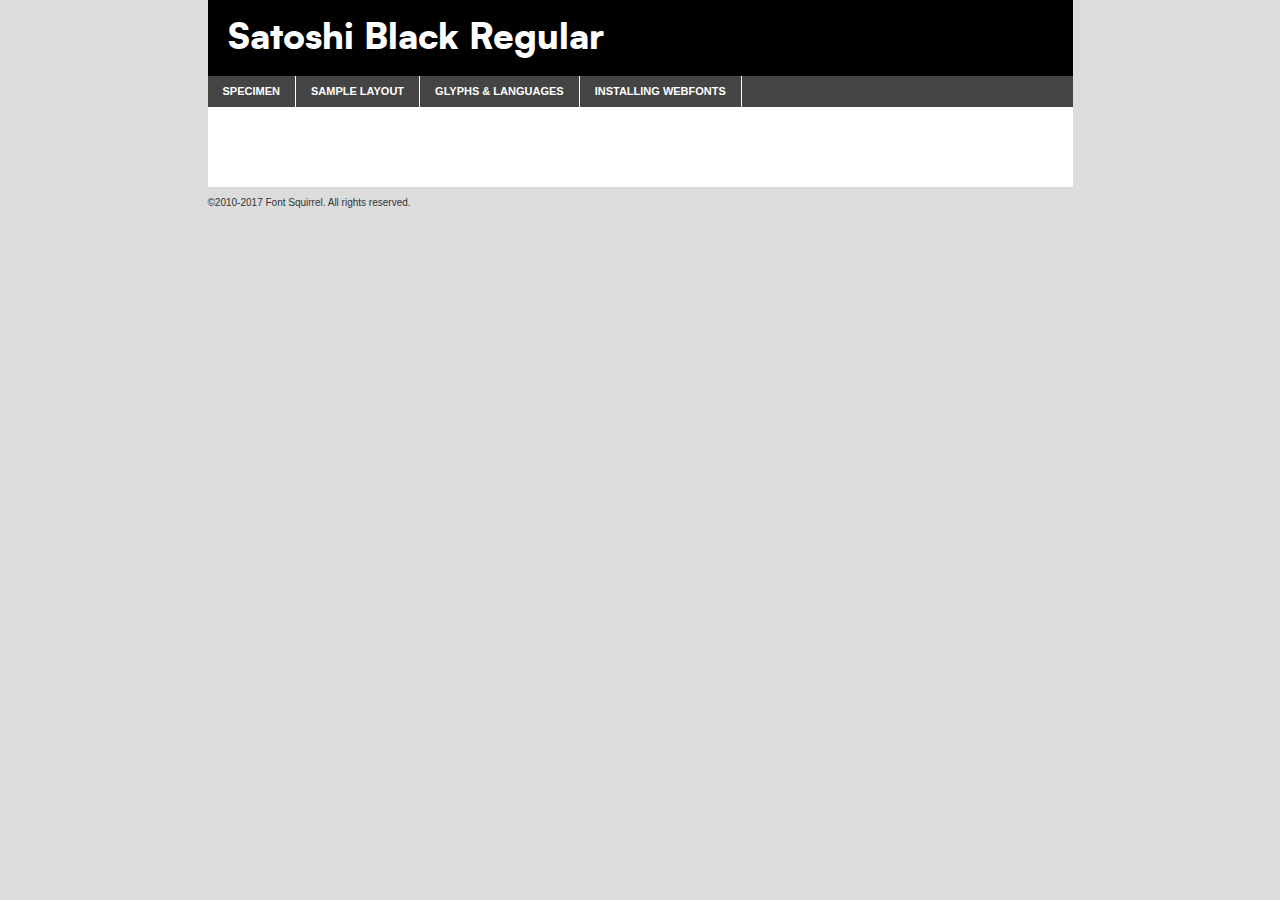
<file: static/Fonts/Satoshi/satoshi-black-demo.html>
<!DOCTYPE html PUBLIC "-//W3C//DTD XHTML 1.0 Transitional//EN"
        "http://www.w3.org/TR/xhtml1/DTD/xhtml1-transitional.dtd">

<html xmlns="http://www.w3.org/1999/xhtml" xml:lang="en" lang="en">
<head>
    <meta http-equiv="Content-Type" content="text/html; charset=utf-8"/>
    <script src="http://ajax.googleapis.com/ajax/libs/jquery/1.7.2/jquery.min.js" type="text/javascript" charset="utf-8"></script>
    <script type="text/javascript">
		(function($) {
			$.fn.easyTabs = function(option) {
				var param = jQuery.extend({ fadeSpeed: 'fast', defaultContent: 1, activeClass: 'active' }, option);
				$(this).each(function() {
					var thisId = '#' + this.id;
					if ( param.defaultContent == '' )
					{
						param.defaultContent = 1;
					}
					if ( typeof param.defaultContent == 'number' )
					{
						var defaultTab = $(thisId + ' .tabs li:eq(' + (param.defaultContent - 1) + ') a').attr('href').substr(1);
					}
					else
					{
						var defaultTab = param.defaultContent;
					}
					$(thisId + ' .tabs li a').each(function() {
						var tabToHide = $(this).attr('href').substr(1);
						$('#' + tabToHide).addClass('easytabs-tab-content');
					});
					hideAll();
					changeContent(defaultTab);

					function hideAll() {$(thisId + ' .easytabs-tab-content').hide();}

					function changeContent(tabId)
					{
						hideAll();
						$(thisId + ' .tabs li').removeClass(param.activeClass);
						$(thisId + ' .tabs li a[href=#' + tabId + ']').closest('li').addClass(param.activeClass);
						if ( param.fadeSpeed != 'none' )
						{
							$(thisId + ' #' + tabId).fadeIn(param.fadeSpeed);
						}
						else
						{
							$(thisId + ' #' + tabId).show();
						}
					}

					$(thisId + ' .tabs li').click(function() {
						var tabId = $(this).find('a').attr('href').substr(1);
						changeContent(tabId);
						return false;
					});
				});
			}
		})(jQuery);
    </script>
    <link rel="stylesheet" href="specimen_files/specimen_stylesheet.css" type="text/css" charset="utf-8"/>
    <link rel="stylesheet" href="stylesheet.css" type="text/css" charset="utf-8"/>

    <style type="text/css">
        		body {
			font-family: 'satoshiblack';
        		}

            </style>

    <title>Satoshi Black Regular Specimen</title>


    <script type="text/javascript" charset="utf-8">
		$(document).ready(function() {
			$('#container').easyTabs({ defaultContent: 1 });
		});
    </script>
</head>

<body>
<div id="container">
    <div id="header">
		Satoshi Black Regular    </div>
    <ul class="tabs">
        <li><a href="#specimen">Specimen</a></li>
        <li><a href="#layout">Sample Layout</a></li>
		        <li><a href="#glyphs">Glyphs &amp; Languages</a></li>
        <li><a href="#installing">Installing Webfonts</a></li>

    </ul>

    <div id="main_content">


        <div id="specimen">

            <div class="section">
                <div class="grid12 firstcol">
                    <div class="huge">AaBb</div>
                </div>
            </div>

            <div class="section">
                <div class="glyph_range">A&#x200B;B&#x200b;C&#x200b;D&#x200b;E&#x200b;F&#x200b;G&#x200b;H&#x200b;I&#x200b;J&#x200b;K&#x200b;L&#x200b;M&#x200b;N&#x200b;O&#x200b;P&#x200b;Q&#x200b;R&#x200b;S&#x200b;T&#x200b;U&#x200b;V&#x200b;W&#x200b;X&#x200b;Y&#x200b;Z&#x200b;a&#x200b;b&#x200b;c&#x200b;d&#x200b;e&#x200b;f&#x200b;g&#x200b;h&#x200b;i&#x200b;j&#x200b;k&#x200b;l&#x200b;m&#x200b;n&#x200b;o&#x200b;p&#x200b;q&#x200b;r&#x200b;s&#x200b;t&#x200b;u&#x200b;v&#x200b;w&#x200b;x&#x200b;y&#x200b;z&#x200b;1&#x200b;2&#x200b;3&#x200b;4&#x200b;5&#x200b;6&#x200b;7&#x200b;8&#x200b;9&#x200b;0&#x200b;&amp;&#x200b;.&#x200b;,&#x200b;?&#x200b;!&#x200b;&#64;&#x200b;(&#x200b;)&#x200b;#&#x200b;$&#x200b;%&#x200b;*&#x200b;+&#x200b;-&#x200b;=&#x200b;:&#x200b;;</div>
            </div>
            <div class="section">
                <div class="grid12 firstcol">
                    <table class="sample_table">
                        <tr>
                            <td>10</td>
                            <td class="size10">abcdefghijklmnopqrstuvwxyzABCDEFGHIJKLMNOPQRSTUVWXYZ0123456789abcdefghijklmnopqrstuvwxyzABCDEFGHIJKLMNOPQRSTUVWXYZ0123456789abcdefghijklmnopqrstuvwxyzABCDEFGHIJKLMNOPQRSTUVWXYZ</td>
                        </tr>
                        <tr>
                            <td>11</td>
                            <td class="size11">abcdefghijklmnopqrstuvwxyzABCDEFGHIJKLMNOPQRSTUVWXYZ0123456789abcdefghijklmnopqrstuvwxyzABCDEFGHIJKLMNOPQRSTUVWXYZ0123456789abcdefghijklmnopqrstuvwxyzABCDEFGHIJKLMNOPQRSTUVWXYZ</td>
                        </tr>
                        <tr>
                            <td>12</td>
                            <td class="size12">abcdefghijklmnopqrstuvwxyzABCDEFGHIJKLMNOPQRSTUVWXYZ0123456789abcdefghijklmnopqrstuvwxyzABCDEFGHIJKLMNOPQRSTUVWXYZ0123456789abcdefghijklmnopqrstuvwxyzABCDEFGHIJKLMNOPQRSTUVWXYZ</td>
                        </tr>
                        <tr>
                            <td>13</td>
                            <td class="size13">abcdefghijklmnopqrstuvwxyzABCDEFGHIJKLMNOPQRSTUVWXYZ0123456789abcdefghijklmnopqrstuvwxyzABCDEFGHIJKLMNOPQRSTUVWXYZ0123456789abcdefghijklmnopqrstuvwxyzABCDEFGHIJKLMNOPQRSTUVWXYZ</td>
                        </tr>
                        <tr>
                            <td>14</td>
                            <td class="size14">abcdefghijklmnopqrstuvwxyzABCDEFGHIJKLMNOPQRSTUVWXYZ0123456789abcdefghijklmnopqrstuvwxyzABCDEFGHIJKLMNOPQRSTUVWXYZ0123456789abcdefghijklmnopqrstuvwxyzABCDEFGHIJKLMNOPQRSTUVWXYZ</td>
                        </tr>
                        <tr>
                            <td>16</td>
                            <td class="size16">abcdefghijklmnopqrstuvwxyzABCDEFGHIJKLMNOPQRSTUVWXYZ0123456789abcdefghijklmnopqrstuvwxyzABCDEFGHIJKLMNOPQRSTUVWXYZ</td>
                        </tr>
                        <tr>
                            <td>18</td>
                            <td class="size18">abcdefghijklmnopqrstuvwxyzABCDEFGHIJKLMNOPQRSTUVWXYZ0123456789abcdefghijklmnopqrstuvwxyzABCDEFGHIJKLMNOPQRSTUVWXYZ</td>
                        </tr>
                        <tr>
                            <td>20</td>
                            <td class="size20">abcdefghijklmnopqrstuvwxyzABCDEFGHIJKLMNOPQRSTUVWXYZ0123456789abcdefghijklmnopqrstuvwxyzABCDEFGHIJKLMNOPQRSTUVWXYZ</td>
                        </tr>
                        <tr>
                            <td>24</td>
                            <td class="size24">abcdefghijklmnopqrstuvwxyzABCDEFGHIJKLMNOPQRSTUVWXYZ0123456789abcdefghijklmnopqrstuvwxyzABCDEFGHIJKLMNOPQRSTUVWXYZ</td>
                        </tr>
                        <tr>
                            <td>30</td>
                            <td class="size30">abcdefghijklmnopqrstuvwxyzABCDEFGHIJKLMNOPQRSTUVWXYZ0123456789abcdefghijklmnopqrstuvwxyzABCDEFGHIJKLMNOPQRSTUVWXYZ</td>
                        </tr>
                        <tr>
                            <td>36</td>
                            <td class="size36">abcdefghijklmnopqrstuvwxyzABCDEFGHIJKLMNOPQRSTUVWXYZ0123456789abcdefghijklmnopqrstuvwxyzABCDEFGHIJKLMNOPQRSTUVWXYZ</td>
                        </tr>
                        <tr>
                            <td>48</td>
                            <td class="size48">abcdefghijklmnopqrstuvwxyzABCDEFGHIJKLMNOPQRSTUVWXYZ0123456789abcdefghijklmnopqrstuvwxyzABCDEFGHIJKLMNOPQRSTUVWXYZ</td>
                        </tr>
                        <tr>
                            <td>60</td>
                            <td class="size60">abcdefghijklmnopqrstuvwxyzABCDEFGHIJKLMNOPQRSTUVWXYZ0123456789abcdefghijklmnopqrstuvwxyzABCDEFGHIJKLMNOPQRSTUVWXYZ</td>
                        </tr>
                        <tr>
                            <td>72</td>
                            <td class="size72">abcdefghijklmnopqrstuvwxyzABCDEFGHIJKLMNOPQRSTUVWXYZ0123456789abcdefghijklmnopqrstuvwxyzABCDEFGHIJKLMNOPQRSTUVWXYZ</td>
                        </tr>
                        <tr>
                            <td>90</td>
                            <td class="size90">abcdefghijklmnopqrstuvwxyzABCDEFGHIJKLMNOPQRSTUVWXYZ0123456789abcdefghijklmnopqrstuvwxyzABCDEFGHIJKLMNOPQRSTUVWXYZ</td>
                        </tr>
                    </table>

                </div>

            </div>


            <div class="section" id="bodycomparison">


                <div id="xheight">
                    <div class="fontbody">&#x25FC;&#x25FC;&#x25FC;&#x25FC;&#x25FC;&#x25FC;&#x25FC;&#x25FC;&#x25FC;&#x25FC;&#x25FC;&#x25FC;&#x25FC;&#x25FC;&#x25FC;&#x25FC;&#x25FC;&#x25FC;&#x25FC;&#x25FC;&#x25FC;&#x25FC;&#x25FC;&#x25FC;&#x25FC;&#x25FC;&#x25FC;&#x25FC;&#x25FC;&#x25FC;&#x25FC;&#x25FC;&#x25FC;&#x25FC;&#x25FC;&#x25FC;&#x25FC;&#x25FC;&#x25FC;&#x25FC;&#x25FC;&#x25FC;&#x25FC;&#x25FC;&#x25FC;&#x25FC;&#x25FC;&#x25FC;&#x25FC;&#x25FC;&#x25FC;&#x25FC;&#x25FC;&#x25FC;&#x25FC;&#x25FC;&#x25FC;&#x25FC;&#x25FC;&#x25FC;&#x25FC;&#x25FC;&#x25FC;&#x25FC;&#x25FC;&#x25FC;&#x25FC;&#x25FC;&#x25FC;&#x25FC;&#x25FC;&#x25FC;&#x25FC;&#x25FC;&#x25FC;&#x25FC;&#x25FC;&#x25FC;&#x25FC;&#x25FC;&#x25FC;&#x25FC;&#x25FC;&#x25FC;&#x25FC;&#x25FC;&#x25FC;&#x25FC;&#x25FC;&#x25FC;&#x25FC;&#x25FC;&#x25FC;&#x25FC;&#x25FC;&#x25FC;&#x25FC;&#x25FC;&#x25FC;body</div>
                    <div class="arialbody">body</div>
                    <div class="verdanabody">body</div>
                    <div class="georgiabody">body</div>
                </div>
                <div class="fontbody" style="z-index:1">
                    body<span>Satoshi Black Regular</span>
                </div>
                <div class="arialbody" style="z-index:1">
                    body<span>Arial</span>
                </div>
                <div class="verdanabody" style="z-index:1">
                    body<span>Verdana</span>
                </div>
                <div class="georgiabody" style="z-index:1">
                    body<span>Georgia</span>
                </div>


            </div>


            <div class="section psample psample_row1" id="">

                <div class="grid2 firstcol">
                    <p class="size10"><span>10.</span>Aenean lacinia bibendum nulla sed consectetur. Fusce dapibus, tellus ac cursus commodo, tortor mauris condimentum nibh, ut fermentum massa justo sit amet risus. Nullam id dolor id nibh ultricies vehicula ut id elit. Cum sociis natoque penatibus et magnis dis parturient montes, nascetur ridiculus mus. Nulla vitae elit libero, a pharetra augue.</p>

                </div>
                <div class="grid3">
                    <p class="size11"><span>11.</span>Aenean lacinia bibendum nulla sed consectetur. Fusce dapibus, tellus ac cursus commodo, tortor mauris condimentum nibh, ut fermentum massa justo sit amet risus. Nullam id dolor id nibh ultricies vehicula ut id elit. Cum sociis natoque penatibus et magnis dis parturient montes, nascetur ridiculus mus. Nulla vitae elit libero, a pharetra augue.</p>

                </div>
                <div class="grid3">
                    <p class="size12"><span>12.</span>Aenean lacinia bibendum nulla sed consectetur. Fusce dapibus, tellus ac cursus commodo, tortor mauris condimentum nibh, ut fermentum massa justo sit amet risus. Nullam id dolor id nibh ultricies vehicula ut id elit. Cum sociis natoque penatibus et magnis dis parturient montes, nascetur ridiculus mus. Nulla vitae elit libero, a pharetra augue.</p>

                </div>
                <div class="grid4">
                    <p class="size13"><span>13.</span>Aenean lacinia bibendum nulla sed consectetur. Fusce dapibus, tellus ac cursus commodo, tortor mauris condimentum nibh, ut fermentum massa justo sit amet risus. Nullam id dolor id nibh ultricies vehicula ut id elit. Cum sociis natoque penatibus et magnis dis parturient montes, nascetur ridiculus mus. Nulla vitae elit libero, a pharetra augue.</p>

                </div>
                <div class="white_blend"></div>

            </div>
            <div class="section psample psample_row2" id="">
                <div class="grid3 firstcol">
                    <p class="size14"><span>14.</span>Aenean lacinia bibendum nulla sed consectetur. Fusce dapibus, tellus ac cursus commodo, tortor mauris condimentum nibh, ut fermentum massa justo sit amet risus. Nullam id dolor id nibh ultricies vehicula ut id elit. Cum sociis natoque penatibus et magnis dis parturient montes, nascetur ridiculus mus. Nulla vitae elit libero, a pharetra augue.</p>

                </div>
                <div class="grid4">
                    <p class="size16"><span>16.</span>Aenean lacinia bibendum nulla sed consectetur. Fusce dapibus, tellus ac cursus commodo, tortor mauris condimentum nibh, ut fermentum massa justo sit amet risus. Nullam id dolor id nibh ultricies vehicula ut id elit. Cum sociis natoque penatibus et magnis dis parturient montes, nascetur ridiculus mus. Nulla vitae elit libero, a pharetra augue.</p>

                </div>
                <div class="grid5">
                    <p class="size18"><span>18.</span>Aenean lacinia bibendum nulla sed consectetur. Fusce dapibus, tellus ac cursus commodo, tortor mauris condimentum nibh, ut fermentum massa justo sit amet risus. Nullam id dolor id nibh ultricies vehicula ut id elit. Cum sociis natoque penatibus et magnis dis parturient montes, nascetur ridiculus mus. Nulla vitae elit libero, a pharetra augue.</p>

                </div>

                <div class="white_blend"></div>

            </div>

            <div class="section psample psample_row3" id="">
                <div class="grid5 firstcol">
                    <p class="size20"><span>20.</span>Aenean lacinia bibendum nulla sed consectetur. Fusce dapibus, tellus ac cursus commodo, tortor mauris condimentum nibh, ut fermentum massa justo sit amet risus. Nullam id dolor id nibh ultricies vehicula ut id elit. Cum sociis natoque penatibus et magnis dis parturient montes, nascetur ridiculus mus. Nulla vitae elit libero, a pharetra augue.</p>
                </div>
                <div class="grid7">
                    <p class="size24"><span>24.</span>Aenean lacinia bibendum nulla sed consectetur. Fusce dapibus, tellus ac cursus commodo, tortor mauris condimentum nibh, ut fermentum massa justo sit amet risus. Nullam id dolor id nibh ultricies vehicula ut id elit. Cum sociis natoque penatibus et magnis dis parturient montes, nascetur ridiculus mus. Nulla vitae elit libero, a pharetra augue.</p>
                </div>

                <div class="white_blend"></div>

            </div>

            <div class="section psample psample_row4" id="">
                <div class="grid12 firstcol">
                    <p class="size30"><span>30.</span>Aenean lacinia bibendum nulla sed consectetur. Fusce dapibus, tellus ac cursus commodo, tortor mauris condimentum nibh, ut fermentum massa justo sit amet risus. Nullam id dolor id nibh ultricies vehicula ut id elit. Cum sociis natoque penatibus et magnis dis parturient montes, nascetur ridiculus mus. Nulla vitae elit libero, a pharetra augue.</p>
                </div>
                <div class="white_blend"></div>

            </div>


            <div class="section psample psample_row1 fullreverse">
                <div class="grid2 firstcol">
                    <p class="size10"><span>10.</span>Aenean lacinia bibendum nulla sed consectetur. Fusce dapibus, tellus ac cursus commodo, tortor mauris condimentum nibh, ut fermentum massa justo sit amet risus. Nullam id dolor id nibh ultricies vehicula ut id elit. Cum sociis natoque penatibus et magnis dis parturient montes, nascetur ridiculus mus. Nulla vitae elit libero, a pharetra augue.</p>

                </div>
                <div class="grid3">
                    <p class="size11"><span>11.</span>Aenean lacinia bibendum nulla sed consectetur. Fusce dapibus, tellus ac cursus commodo, tortor mauris condimentum nibh, ut fermentum massa justo sit amet risus. Nullam id dolor id nibh ultricies vehicula ut id elit. Cum sociis natoque penatibus et magnis dis parturient montes, nascetur ridiculus mus. Nulla vitae elit libero, a pharetra augue.</p>

                </div>
                <div class="grid3">
                    <p class="size12"><span>12.</span>Aenean lacinia bibendum nulla sed consectetur. Fusce dapibus, tellus ac cursus commodo, tortor mauris condimentum nibh, ut fermentum massa justo sit amet risus. Nullam id dolor id nibh ultricies vehicula ut id elit. Cum sociis natoque penatibus et magnis dis parturient montes, nascetur ridiculus mus. Nulla vitae elit libero, a pharetra augue.</p>

                </div>
                <div class="grid4">
                    <p class="size13"><span>13.</span>Aenean lacinia bibendum nulla sed consectetur. Fusce dapibus, tellus ac cursus commodo, tortor mauris condimentum nibh, ut fermentum massa justo sit amet risus. Nullam id dolor id nibh ultricies vehicula ut id elit. Cum sociis natoque penatibus et magnis dis parturient montes, nascetur ridiculus mus. Nulla vitae elit libero, a pharetra augue.</p>

                </div>
                <div class="black_blend"></div>

            </div>

            <div class="section psample psample_row2 fullreverse">
                <div class="grid3 firstcol">
                    <p class="size14"><span>14.</span>Aenean lacinia bibendum nulla sed consectetur. Fusce dapibus, tellus ac cursus commodo, tortor mauris condimentum nibh, ut fermentum massa justo sit amet risus. Nullam id dolor id nibh ultricies vehicula ut id elit. Cum sociis natoque penatibus et magnis dis parturient montes, nascetur ridiculus mus. Nulla vitae elit libero, a pharetra augue.</p>

                </div>
                <div class="grid4">
                    <p class="size16"><span>16.</span>Aenean lacinia bibendum nulla sed consectetur. Fusce dapibus, tellus ac cursus commodo, tortor mauris condimentum nibh, ut fermentum massa justo sit amet risus. Nullam id dolor id nibh ultricies vehicula ut id elit. Cum sociis natoque penatibus et magnis dis parturient montes, nascetur ridiculus mus. Nulla vitae elit libero, a pharetra augue.</p>

                </div>
                <div class="grid5">
                    <p class="size18"><span>18.</span>Aenean lacinia bibendum nulla sed consectetur. Fusce dapibus, tellus ac cursus commodo, tortor mauris condimentum nibh, ut fermentum massa justo sit amet risus. Nullam id dolor id nibh ultricies vehicula ut id elit. Cum sociis natoque penatibus et magnis dis parturient montes, nascetur ridiculus mus. Nulla vitae elit libero, a pharetra augue.</p>

                </div>
                <div class="black_blend"></div>

            </div>

            <div class="section psample fullreverse psample_row3" id="">
                <div class="grid5 firstcol">
                    <p class="size20"><span>20.</span>Aenean lacinia bibendum nulla sed consectetur. Fusce dapibus, tellus ac cursus commodo, tortor mauris condimentum nibh, ut fermentum massa justo sit amet risus. Nullam id dolor id nibh ultricies vehicula ut id elit. Cum sociis natoque penatibus et magnis dis parturient montes, nascetur ridiculus mus. Nulla vitae elit libero, a pharetra augue.</p>
                </div>
                <div class="grid7">
                    <p class="size24"><span>24.</span>Aenean lacinia bibendum nulla sed consectetur. Fusce dapibus, tellus ac cursus commodo, tortor mauris condimentum nibh, ut fermentum massa justo sit amet risus. Nullam id dolor id nibh ultricies vehicula ut id elit. Cum sociis natoque penatibus et magnis dis parturient montes, nascetur ridiculus mus. Nulla vitae elit libero, a pharetra augue.</p>
                </div>

                <div class="black_blend"></div>

            </div>

            <div class="section psample fullreverse psample_row4" id="" style="border-bottom: 20px #000 solid;">
                <div class="grid12 firstcol">
                    <p class="size30"><span>30.</span>Aenean lacinia bibendum nulla sed consectetur. Fusce dapibus, tellus ac cursus commodo, tortor mauris condimentum nibh, ut fermentum massa justo sit amet risus. Nullam id dolor id nibh ultricies vehicula ut id elit. Cum sociis natoque penatibus et magnis dis parturient montes, nascetur ridiculus mus. Nulla vitae elit libero, a pharetra augue.</p>
                </div>
                <div class="black_blend"></div>

            </div>


        </div>

        <div id="layout">

            <div class="section">

                <div class="grid12 firstcol">
                    <h1>Lorem Ipsum Dolor</h1>
                    <h2>Etiam porta sem malesuada magna mollis euismod</h2>

                    <p class="byline">By <a href="#link">Aenean Lacinia</a></p>
                </div>
            </div>
            <div class="section">
                <div class="grid8 firstcol">
                    <p class="large">Donec sed odio dui. Morbi leo risus, porta ac consectetur ac, vestibulum at eros. Fusce dapibus, tellus ac cursus commodo, tortor mauris condimentum nibh, ut fermentum massa justo sit amet risus. </p>


                    <h3>Pellentesque ornare sem</h3>

                    <p>Maecenas sed diam eget risus varius blandit sit amet non magna. Maecenas faucibus mollis interdum. Donec ullamcorper nulla non metus auctor fringilla. Nullam id dolor id nibh ultricies vehicula ut id elit. Nullam id dolor id nibh ultricies vehicula ut id elit. </p>

                    <p>Aenean eu leo quam. Pellentesque ornare sem lacinia quam venenatis vestibulum. Lorem ipsum dolor sit amet, consectetur adipiscing elit. Cum sociis natoque penatibus et magnis dis parturient montes, nascetur ridiculus mus. </p>

                    <p>Nulla vitae elit libero, a pharetra augue. Praesent commodo cursus magna, vel scelerisque nisl consectetur et. Aenean lacinia bibendum nulla sed consectetur. </p>

                    <p>Nullam quis risus eget urna mollis ornare vel eu leo. Nullam quis risus eget urna mollis ornare vel eu leo. Maecenas sed diam eget risus varius blandit sit amet non magna. Donec ullamcorper nulla non metus auctor fringilla. </p>

                    <h3>Cras mattis consectetur</h3>

                    <p>Aenean eu leo quam. Pellentesque ornare sem lacinia quam venenatis vestibulum. Aenean lacinia bibendum nulla sed consectetur. Integer posuere erat a ante venenatis dapibus posuere velit aliquet. Cras mattis consectetur purus sit amet fermentum. </p>

                    <p>Nullam id dolor id nibh ultricies vehicula ut id elit. Nullam quis risus eget urna mollis ornare vel eu leo. Cras mattis consectetur purus sit amet fermentum.</p>
                </div>

                <div class="grid4 sidebar">

                    <div class="box reverse">
                        <p class="last">Nullam quis risus eget urna mollis ornare vel eu leo. Donec ullamcorper nulla non metus auctor fringilla. Cras mattis consectetur purus sit amet fermentum. Sed posuere consectetur est at lobortis. Lorem ipsum dolor sit amet, consectetur adipiscing elit. </p>
                    </div>

                    <p class="caption">Maecenas sed diam eget risus varius.</p>

                    <p>Vestibulum id ligula porta felis euismod semper. Integer posuere erat a ante venenatis dapibus posuere velit aliquet. Vestibulum id ligula porta felis euismod semper. Sed posuere consectetur est at lobortis. Maecenas sed diam eget risus varius blandit sit amet non magna. Fusce dapibus, tellus ac cursus commodo, tortor mauris condimentum nibh, ut fermentum massa justo sit amet risus. </p>


                    <p>Duis mollis, est non commodo luctus, nisi erat porttitor ligula, eget lacinia odio sem nec elit. Aenean lacinia bibendum nulla sed consectetur. Vivamus sagittis lacus vel augue laoreet rutrum faucibus dolor auctor. Aenean lacinia bibendum nulla sed consectetur. Nullam quis risus eget urna mollis ornare vel eu leo. </p>

                    <p>Praesent commodo cursus magna, vel scelerisque nisl consectetur et. Donec ullamcorper nulla non metus auctor fringilla. Maecenas faucibus mollis interdum. Fusce dapibus, tellus ac cursus commodo, tortor mauris condimentum nibh, ut fermentum massa justo sit amet risus. </p>

                </div>
            </div>

        </div>


		

        <div id="glyphs">
            <div class="section">
                <div class="grid12 firstcol">

                    <h1>Language Support</h1>
                    <p>The subset of Satoshi Black Regular in this kit supports the following languages:<br/>

						Albanian, Basque, Breton, Chamorro, Danish, Dutch, English, Faroese, Finnish, French, Frisian, Galician, German, Icelandic, Italian, Malagasy, Norwegian, Portuguese, Spanish, Alsatian, Aragonese, Arapaho, Arrernte, Asturian, Aymara, Bislama, Cebuano, Corsican, Fijian, French_creole, Genoese, Gilbertese, Greenlandic, Haitian_creole, Hiligaynon, Hmong, Hopi, Ibanag, Iloko_ilokano, Indonesian, Interglossa_glosa, Interlingua, Irish_gaelic, Jerriais, Lojban, Lombard, Luxembourgeois, Manx, Mohawk, Norfolk_pitcairnese, Occitan, Oromo, Pangasinan, Papiamento, Piedmontese, Potawatomi, Rhaeto-romance, Romansh, Rotokas, Sami_lule, Samoan, Sardinian, Scots_gaelic, Seychelles_creole, Shona, Sicilian, Somali, Southern_ndebele, Swahili, Swati_swazi, Tagalog_filipino_pilipino, Tetum, Tok_pisin, Uyghur_latinized, Volapuk, Walloon, Warlpiri, Xhosa, Yapese, Zulu, Latinbasic, Ubasic, Demo                    </p>
                    <h1>Glyph Chart</h1>
                    <p>The subset of Satoshi Black Regular in this kit includes all the glyphs listed below. Unicode entities are included above each glyph to help you insert individual characters into your layout.</p>
                    <div id="glyph_chart">

																				                                <div><p>&amp;#32;</p>&#32;</div>
																				                                <div><p>&amp;#33;</p>&#33;</div>
																				                                <div><p>&amp;#34;</p>&#34;</div>
																				                                <div><p>&amp;#35;</p>&#35;</div>
																				                                <div><p>&amp;#36;</p>&#36;</div>
																				                                <div><p>&amp;#37;</p>&#37;</div>
																				                                <div><p>&amp;#38;</p>&#38;</div>
																				                                <div><p>&amp;#39;</p>&#39;</div>
																				                                <div><p>&amp;#40;</p>&#40;</div>
																				                                <div><p>&amp;#41;</p>&#41;</div>
																				                                <div><p>&amp;#42;</p>&#42;</div>
																				                                <div><p>&amp;#43;</p>&#43;</div>
																				                                <div><p>&amp;#44;</p>&#44;</div>
																				                                <div><p>&amp;#45;</p>&#45;</div>
																				                                <div><p>&amp;#46;</p>&#46;</div>
																				                                <div><p>&amp;#47;</p>&#47;</div>
																				                                <div><p>&amp;#48;</p>&#48;</div>
																				                                <div><p>&amp;#49;</p>&#49;</div>
																				                                <div><p>&amp;#50;</p>&#50;</div>
																				                                <div><p>&amp;#51;</p>&#51;</div>
																				                                <div><p>&amp;#52;</p>&#52;</div>
																				                                <div><p>&amp;#53;</p>&#53;</div>
																				                                <div><p>&amp;#54;</p>&#54;</div>
																				                                <div><p>&amp;#55;</p>&#55;</div>
																				                                <div><p>&amp;#56;</p>&#56;</div>
																				                                <div><p>&amp;#57;</p>&#57;</div>
																				                                <div><p>&amp;#58;</p>&#58;</div>
																				                                <div><p>&amp;#59;</p>&#59;</div>
																				                                <div><p>&amp;#60;</p>&#60;</div>
																				                                <div><p>&amp;#61;</p>&#61;</div>
																				                                <div><p>&amp;#62;</p>&#62;</div>
																				                                <div><p>&amp;#63;</p>&#63;</div>
																				                                <div><p>&amp;#64;</p>&#64;</div>
																				                                <div><p>&amp;#65;</p>&#65;</div>
																				                                <div><p>&amp;#66;</p>&#66;</div>
																				                                <div><p>&amp;#67;</p>&#67;</div>
																				                                <div><p>&amp;#68;</p>&#68;</div>
																				                                <div><p>&amp;#69;</p>&#69;</div>
																				                                <div><p>&amp;#70;</p>&#70;</div>
																				                                <div><p>&amp;#71;</p>&#71;</div>
																				                                <div><p>&amp;#72;</p>&#72;</div>
																				                                <div><p>&amp;#73;</p>&#73;</div>
																				                                <div><p>&amp;#74;</p>&#74;</div>
																				                                <div><p>&amp;#75;</p>&#75;</div>
																				                                <div><p>&amp;#76;</p>&#76;</div>
																				                                <div><p>&amp;#77;</p>&#77;</div>
																				                                <div><p>&amp;#78;</p>&#78;</div>
																				                                <div><p>&amp;#79;</p>&#79;</div>
																				                                <div><p>&amp;#80;</p>&#80;</div>
																				                                <div><p>&amp;#81;</p>&#81;</div>
																				                                <div><p>&amp;#82;</p>&#82;</div>
																				                                <div><p>&amp;#83;</p>&#83;</div>
																				                                <div><p>&amp;#84;</p>&#84;</div>
																				                                <div><p>&amp;#85;</p>&#85;</div>
																				                                <div><p>&amp;#86;</p>&#86;</div>
																				                                <div><p>&amp;#87;</p>&#87;</div>
																				                                <div><p>&amp;#88;</p>&#88;</div>
																				                                <div><p>&amp;#89;</p>&#89;</div>
																				                                <div><p>&amp;#90;</p>&#90;</div>
																				                                <div><p>&amp;#91;</p>&#91;</div>
																				                                <div><p>&amp;#92;</p>&#92;</div>
																				                                <div><p>&amp;#93;</p>&#93;</div>
																				                                <div><p>&amp;#94;</p>&#94;</div>
																				                                <div><p>&amp;#95;</p>&#95;</div>
																				                                <div><p>&amp;#96;</p>&#96;</div>
																				                                <div><p>&amp;#97;</p>&#97;</div>
																				                                <div><p>&amp;#98;</p>&#98;</div>
																				                                <div><p>&amp;#99;</p>&#99;</div>
																				                                <div><p>&amp;#100;</p>&#100;</div>
																				                                <div><p>&amp;#101;</p>&#101;</div>
																				                                <div><p>&amp;#102;</p>&#102;</div>
																				                                <div><p>&amp;#103;</p>&#103;</div>
																				                                <div><p>&amp;#104;</p>&#104;</div>
																				                                <div><p>&amp;#105;</p>&#105;</div>
																				                                <div><p>&amp;#106;</p>&#106;</div>
																				                                <div><p>&amp;#107;</p>&#107;</div>
																				                                <div><p>&amp;#108;</p>&#108;</div>
																				                                <div><p>&amp;#109;</p>&#109;</div>
																				                                <div><p>&amp;#110;</p>&#110;</div>
																				                                <div><p>&amp;#111;</p>&#111;</div>
																				                                <div><p>&amp;#112;</p>&#112;</div>
																				                                <div><p>&amp;#113;</p>&#113;</div>
																				                                <div><p>&amp;#114;</p>&#114;</div>
																				                                <div><p>&amp;#115;</p>&#115;</div>
																				                                <div><p>&amp;#116;</p>&#116;</div>
																				                                <div><p>&amp;#117;</p>&#117;</div>
																				                                <div><p>&amp;#118;</p>&#118;</div>
																				                                <div><p>&amp;#119;</p>&#119;</div>
																				                                <div><p>&amp;#120;</p>&#120;</div>
																				                                <div><p>&amp;#121;</p>&#121;</div>
																				                                <div><p>&amp;#122;</p>&#122;</div>
																				                                <div><p>&amp;#123;</p>&#123;</div>
																				                                <div><p>&amp;#124;</p>&#124;</div>
																				                                <div><p>&amp;#125;</p>&#125;</div>
																				                                <div><p>&amp;#126;</p>&#126;</div>
																				                                <div><p>&amp;#160;</p>&#160;</div>
																				                                <div><p>&amp;#161;</p>&#161;</div>
																				                                <div><p>&amp;#162;</p>&#162;</div>
																				                                <div><p>&amp;#163;</p>&#163;</div>
																				                                <div><p>&amp;#164;</p>&#164;</div>
																				                                <div><p>&amp;#165;</p>&#165;</div>
																				                                <div><p>&amp;#166;</p>&#166;</div>
																				                                <div><p>&amp;#167;</p>&#167;</div>
																				                                <div><p>&amp;#168;</p>&#168;</div>
																				                                <div><p>&amp;#169;</p>&#169;</div>
																				                                <div><p>&amp;#171;</p>&#171;</div>
																				                                <div><p>&amp;#172;</p>&#172;</div>
																				                                <div><p>&amp;#173;</p>&#173;</div>
																				                                <div><p>&amp;#174;</p>&#174;</div>
																				                                <div><p>&amp;#175;</p>&#175;</div>
																				                                <div><p>&amp;#176;</p>&#176;</div>
																				                                <div><p>&amp;#177;</p>&#177;</div>
																				                                <div><p>&amp;#178;</p>&#178;</div>
																				                                <div><p>&amp;#179;</p>&#179;</div>
																				                                <div><p>&amp;#180;</p>&#180;</div>
																				                                <div><p>&amp;#181;</p>&#181;</div>
																				                                <div><p>&amp;#182;</p>&#182;</div>
																				                                <div><p>&amp;#183;</p>&#183;</div>
																				                                <div><p>&amp;#184;</p>&#184;</div>
																				                                <div><p>&amp;#185;</p>&#185;</div>
																				                                <div><p>&amp;#187;</p>&#187;</div>
																				                                <div><p>&amp;#188;</p>&#188;</div>
																				                                <div><p>&amp;#189;</p>&#189;</div>
																				                                <div><p>&amp;#190;</p>&#190;</div>
																				                                <div><p>&amp;#191;</p>&#191;</div>
																				                                <div><p>&amp;#192;</p>&#192;</div>
																				                                <div><p>&amp;#193;</p>&#193;</div>
																				                                <div><p>&amp;#194;</p>&#194;</div>
																				                                <div><p>&amp;#195;</p>&#195;</div>
																				                                <div><p>&amp;#196;</p>&#196;</div>
																				                                <div><p>&amp;#197;</p>&#197;</div>
																				                                <div><p>&amp;#198;</p>&#198;</div>
																				                                <div><p>&amp;#199;</p>&#199;</div>
																				                                <div><p>&amp;#200;</p>&#200;</div>
																				                                <div><p>&amp;#201;</p>&#201;</div>
																				                                <div><p>&amp;#202;</p>&#202;</div>
																				                                <div><p>&amp;#203;</p>&#203;</div>
																				                                <div><p>&amp;#204;</p>&#204;</div>
																				                                <div><p>&amp;#205;</p>&#205;</div>
																				                                <div><p>&amp;#206;</p>&#206;</div>
																				                                <div><p>&amp;#207;</p>&#207;</div>
																				                                <div><p>&amp;#208;</p>&#208;</div>
																				                                <div><p>&amp;#209;</p>&#209;</div>
																				                                <div><p>&amp;#210;</p>&#210;</div>
																				                                <div><p>&amp;#211;</p>&#211;</div>
																				                                <div><p>&amp;#212;</p>&#212;</div>
																				                                <div><p>&amp;#213;</p>&#213;</div>
																				                                <div><p>&amp;#214;</p>&#214;</div>
																				                                <div><p>&amp;#215;</p>&#215;</div>
																				                                <div><p>&amp;#216;</p>&#216;</div>
																				                                <div><p>&amp;#217;</p>&#217;</div>
																				                                <div><p>&amp;#218;</p>&#218;</div>
																				                                <div><p>&amp;#219;</p>&#219;</div>
																				                                <div><p>&amp;#220;</p>&#220;</div>
																				                                <div><p>&amp;#221;</p>&#221;</div>
																				                                <div><p>&amp;#222;</p>&#222;</div>
																				                                <div><p>&amp;#223;</p>&#223;</div>
																				                                <div><p>&amp;#224;</p>&#224;</div>
																				                                <div><p>&amp;#225;</p>&#225;</div>
																				                                <div><p>&amp;#226;</p>&#226;</div>
																				                                <div><p>&amp;#227;</p>&#227;</div>
																				                                <div><p>&amp;#228;</p>&#228;</div>
																				                                <div><p>&amp;#229;</p>&#229;</div>
																				                                <div><p>&amp;#230;</p>&#230;</div>
																				                                <div><p>&amp;#231;</p>&#231;</div>
																				                                <div><p>&amp;#232;</p>&#232;</div>
																				                                <div><p>&amp;#233;</p>&#233;</div>
																				                                <div><p>&amp;#234;</p>&#234;</div>
																				                                <div><p>&amp;#235;</p>&#235;</div>
																				                                <div><p>&amp;#236;</p>&#236;</div>
																				                                <div><p>&amp;#237;</p>&#237;</div>
																				                                <div><p>&amp;#238;</p>&#238;</div>
																				                                <div><p>&amp;#239;</p>&#239;</div>
																				                                <div><p>&amp;#240;</p>&#240;</div>
																				                                <div><p>&amp;#241;</p>&#241;</div>
																				                                <div><p>&amp;#242;</p>&#242;</div>
																				                                <div><p>&amp;#243;</p>&#243;</div>
																				                                <div><p>&amp;#244;</p>&#244;</div>
																				                                <div><p>&amp;#245;</p>&#245;</div>
																				                                <div><p>&amp;#246;</p>&#246;</div>
																				                                <div><p>&amp;#247;</p>&#247;</div>
																				                                <div><p>&amp;#248;</p>&#248;</div>
																				                                <div><p>&amp;#249;</p>&#249;</div>
																				                                <div><p>&amp;#250;</p>&#250;</div>
																				                                <div><p>&amp;#251;</p>&#251;</div>
																				                                <div><p>&amp;#252;</p>&#252;</div>
																				                                <div><p>&amp;#253;</p>&#253;</div>
																				                                <div><p>&amp;#254;</p>&#254;</div>
																				                                <div><p>&amp;#255;</p>&#255;</div>
																				                                <div><p>&amp;#338;</p>&#338;</div>
																				                                <div><p>&amp;#339;</p>&#339;</div>
																				                                <div><p>&amp;#376;</p>&#376;</div>
																				                                <div><p>&amp;#710;</p>&#710;</div>
																				                                <div><p>&amp;#732;</p>&#732;</div>
																				                                <div><p>&amp;#8192;</p>&#8192;</div>
																				                                <div><p>&amp;#8193;</p>&#8193;</div>
																				                                <div><p>&amp;#8194;</p>&#8194;</div>
																				                                <div><p>&amp;#8195;</p>&#8195;</div>
																				                                <div><p>&amp;#8196;</p>&#8196;</div>
																				                                <div><p>&amp;#8197;</p>&#8197;</div>
																				                                <div><p>&amp;#8198;</p>&#8198;</div>
																				                                <div><p>&amp;#8199;</p>&#8199;</div>
																				                                <div><p>&amp;#8200;</p>&#8200;</div>
																				                                <div><p>&amp;#8201;</p>&#8201;</div>
																				                                <div><p>&amp;#8202;</p>&#8202;</div>
																				                                <div><p>&amp;#8208;</p>&#8208;</div>
																				                                <div><p>&amp;#8209;</p>&#8209;</div>
																				                                <div><p>&amp;#8210;</p>&#8210;</div>
																				                                <div><p>&amp;#8211;</p>&#8211;</div>
																				                                <div><p>&amp;#8212;</p>&#8212;</div>
																				                                <div><p>&amp;#8216;</p>&#8216;</div>
																				                                <div><p>&amp;#8217;</p>&#8217;</div>
																				                                <div><p>&amp;#8218;</p>&#8218;</div>
																				                                <div><p>&amp;#8220;</p>&#8220;</div>
																				                                <div><p>&amp;#8221;</p>&#8221;</div>
																				                                <div><p>&amp;#8222;</p>&#8222;</div>
																				                                <div><p>&amp;#8226;</p>&#8226;</div>
																				                                <div><p>&amp;#8230;</p>&#8230;</div>
																				                                <div><p>&amp;#8239;</p>&#8239;</div>
																				                                <div><p>&amp;#8249;</p>&#8249;</div>
																				                                <div><p>&amp;#8250;</p>&#8250;</div>
																				                                <div><p>&amp;#8287;</p>&#8287;</div>
																				                                <div><p>&amp;#8364;</p>&#8364;</div>
																				                                <div><p>&amp;#8482;</p>&#8482;</div>
																				                                <div><p>&amp;#9724;</p>&#9724;</div>
																				                                <div><p>&amp;#64257;</p>&#64257;</div>
																				                                <div><p>&amp;#64258;</p>&#64258;</div>
																				                                <div><p>&amp;#64259;</p>&#64259;</div>
																				                                <div><p>&amp;#64260;</p>&#64260;</div>
																																																										                    </div>
                </div>


            </div>
        </div>


        <div id="specs">

        </div>

        <div id="installing">
            <div class="section">
                <div class="grid7 firstcol">
                    <h1>Installing Webfonts</h1>

                    <p>Webfonts are supported by all major browser platforms but not all in the same way. There are currently four different font formats that must be included in order to target all browsers. This includes TTF, WOFF, EOT and SVG.</p>

                    <h2>1. Upload your webfonts</h2>
                    <p>You must upload your webfont kit to your website. They should be in or near the same directory as your CSS files.</p>

                    <h2>2. Include the webfont stylesheet</h2>
                    <p>A special CSS @font-face declaration helps the various browsers select the appropriate font it needs without causing you a bunch of headaches. Learn more about this syntax by reading the <a href="https://www.fontspring.com/blog/further-hardening-of-the-bulletproof-syntax">Fontspring blog post</a> about it. The code for it is as follows:</p>


                    <code>
                        @font-face{
                        font-family: 'MyWebFont';
                        src: url('WebFont.eot');
                        src: url('WebFont.eot?#iefix') format('embedded-opentype'),
                        url('WebFont.woff') format('woff'),
                        url('WebFont.ttf') format('truetype'),
                        url('WebFont.svg#webfont') format('svg');
                        }
                    </code>

                    <p>We've already gone ahead and generated the code for you. All you have to do is link to the stylesheet in your HTML, like this:</p>
                    <code>&lt;link rel=&quot;stylesheet&quot; href=&quot;stylesheet.css&quot; type=&quot;text/css&quot; charset=&quot;utf-8&quot; /&gt;</code>

                    <h2>3. Modify your own stylesheet</h2>
                    <p>To take advantage of your new fonts, you must tell your stylesheet to use them. Look at the original @font-face declaration above and find the property called "font-family." The name linked there will be what you use to reference the font. Prepend that webfont name to the font stack in the "font-family" property, inside the selector you want to change. For example:</p>
                    <code>p { font-family: 'WebFont', Arial, sans-serif; }</code>

                    <h2>4. Test</h2>
                    <p>Getting webfonts to work cross-browser <em>can</em> be tricky. Use the information in the sidebar to help you if you find that fonts aren't loading in a particular browser.</p>
                </div>

                <div class="grid5 sidebar">
                    <div class="box">
                        <h2>Troubleshooting<br/>Font-Face Problems</h2>
                        <p>Having trouble getting your webfonts to load in your new website? Here are some tips to sort out what might be the problem.</p>

                        <h3>Fonts not showing in any browser</h3>

                        <p>This sounds like you need to work on the plumbing. You either did not upload the fonts to the correct directory, or you did not link the fonts properly in the CSS. If you've confirmed that all this is correct and you still have a problem, take a look at your .htaccess file and see if requests are getting intercepted.</p>

                        <h3>Fonts not loading in iPhone or iPad</h3>

                        <p>The most common problem here is that you are serving the fonts from an IIS server. IIS refuses to serve files that have unknown MIME types. If that is the case, you must set the MIME type for SVG to "image/svg+xml" in the server settings. Follow these instructions from Microsoft if you need help.</p>

                        <h3>Fonts not loading in Firefox</h3>

                        <p>The primary reason for this failure? You are still using a version Firefox older than 3.5. So upgrade already! If that isn't it, then you are very likely serving fonts from a different domain. Firefox requires that all font assets be served from the same domain. Lastly it is possible that you need to add WOFF to your list of MIME types (if you are serving via IIS.)</p>

                        <h3>Fonts not loading in IE</h3>

                        <p>Are you looking at Internet Explorer on an actual Windows machine or are you cheating by using a service like Adobe BrowserLab? Many of these screenshot services do not render @font-face for IE. Best to test it on a real machine.</p>

                        <h3>Fonts not loading in IE9</h3>

                        <p>IE9, like Firefox, requires that fonts be served from the same domain as the website. Make sure that is the case.</p>
                    </div>
                </div>
            </div>

        </div>

    </div>
    <div id="footer">
        <p>&copy;2010-2017 Font Squirrel. All rights reserved.</p>
    </div>
</div>
</body>
</html>
</file>
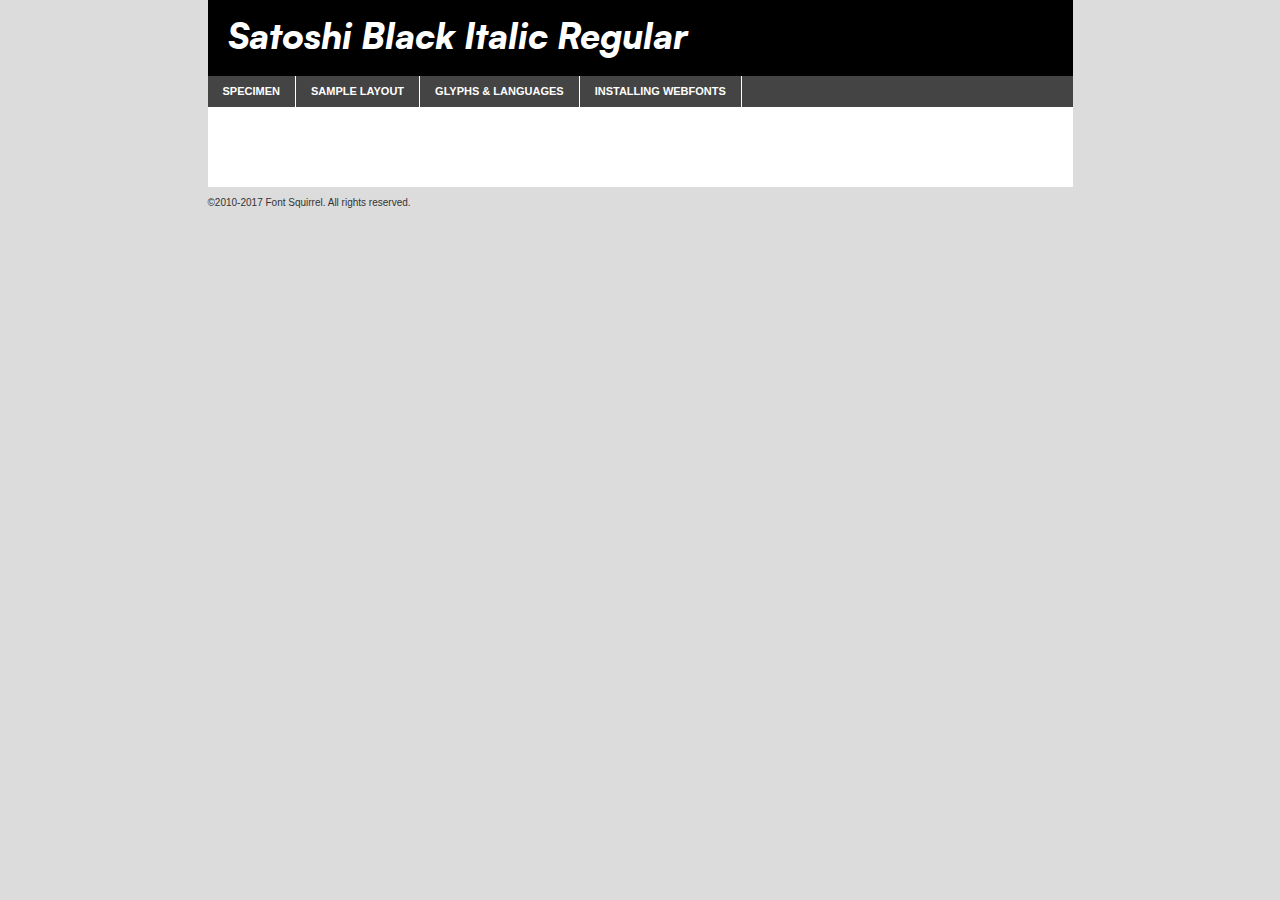
<file: static/Fonts/Satoshi/satoshi-blackitalic-demo.html>
<!DOCTYPE html PUBLIC "-//W3C//DTD XHTML 1.0 Transitional//EN"
        "http://www.w3.org/TR/xhtml1/DTD/xhtml1-transitional.dtd">

<html xmlns="http://www.w3.org/1999/xhtml" xml:lang="en" lang="en">
<head>
    <meta http-equiv="Content-Type" content="text/html; charset=utf-8"/>
    <script src="http://ajax.googleapis.com/ajax/libs/jquery/1.7.2/jquery.min.js" type="text/javascript" charset="utf-8"></script>
    <script type="text/javascript">
		(function($) {
			$.fn.easyTabs = function(option) {
				var param = jQuery.extend({ fadeSpeed: 'fast', defaultContent: 1, activeClass: 'active' }, option);
				$(this).each(function() {
					var thisId = '#' + this.id;
					if ( param.defaultContent == '' )
					{
						param.defaultContent = 1;
					}
					if ( typeof param.defaultContent == 'number' )
					{
						var defaultTab = $(thisId + ' .tabs li:eq(' + (param.defaultContent - 1) + ') a').attr('href').substr(1);
					}
					else
					{
						var defaultTab = param.defaultContent;
					}
					$(thisId + ' .tabs li a').each(function() {
						var tabToHide = $(this).attr('href').substr(1);
						$('#' + tabToHide).addClass('easytabs-tab-content');
					});
					hideAll();
					changeContent(defaultTab);

					function hideAll() {$(thisId + ' .easytabs-tab-content').hide();}

					function changeContent(tabId)
					{
						hideAll();
						$(thisId + ' .tabs li').removeClass(param.activeClass);
						$(thisId + ' .tabs li a[href=#' + tabId + ']').closest('li').addClass(param.activeClass);
						if ( param.fadeSpeed != 'none' )
						{
							$(thisId + ' #' + tabId).fadeIn(param.fadeSpeed);
						}
						else
						{
							$(thisId + ' #' + tabId).show();
						}
					}

					$(thisId + ' .tabs li').click(function() {
						var tabId = $(this).find('a').attr('href').substr(1);
						changeContent(tabId);
						return false;
					});
				});
			}
		})(jQuery);
    </script>
    <link rel="stylesheet" href="specimen_files/specimen_stylesheet.css" type="text/css" charset="utf-8"/>
    <link rel="stylesheet" href="stylesheet.css" type="text/css" charset="utf-8"/>

    <style type="text/css">
        		body {
			font-family: 'satoshiblack_italic';
        		}

            </style>

    <title>Satoshi Black Italic Regular Specimen</title>


    <script type="text/javascript" charset="utf-8">
		$(document).ready(function() {
			$('#container').easyTabs({ defaultContent: 1 });
		});
    </script>
</head>

<body>
<div id="container">
    <div id="header">
		Satoshi Black Italic Regular    </div>
    <ul class="tabs">
        <li><a href="#specimen">Specimen</a></li>
        <li><a href="#layout">Sample Layout</a></li>
		        <li><a href="#glyphs">Glyphs &amp; Languages</a></li>
        <li><a href="#installing">Installing Webfonts</a></li>

    </ul>

    <div id="main_content">


        <div id="specimen">

            <div class="section">
                <div class="grid12 firstcol">
                    <div class="huge">AaBb</div>
                </div>
            </div>

            <div class="section">
                <div class="glyph_range">A&#x200B;B&#x200b;C&#x200b;D&#x200b;E&#x200b;F&#x200b;G&#x200b;H&#x200b;I&#x200b;J&#x200b;K&#x200b;L&#x200b;M&#x200b;N&#x200b;O&#x200b;P&#x200b;Q&#x200b;R&#x200b;S&#x200b;T&#x200b;U&#x200b;V&#x200b;W&#x200b;X&#x200b;Y&#x200b;Z&#x200b;a&#x200b;b&#x200b;c&#x200b;d&#x200b;e&#x200b;f&#x200b;g&#x200b;h&#x200b;i&#x200b;j&#x200b;k&#x200b;l&#x200b;m&#x200b;n&#x200b;o&#x200b;p&#x200b;q&#x200b;r&#x200b;s&#x200b;t&#x200b;u&#x200b;v&#x200b;w&#x200b;x&#x200b;y&#x200b;z&#x200b;1&#x200b;2&#x200b;3&#x200b;4&#x200b;5&#x200b;6&#x200b;7&#x200b;8&#x200b;9&#x200b;0&#x200b;&amp;&#x200b;.&#x200b;,&#x200b;?&#x200b;!&#x200b;&#64;&#x200b;(&#x200b;)&#x200b;#&#x200b;$&#x200b;%&#x200b;*&#x200b;+&#x200b;-&#x200b;=&#x200b;:&#x200b;;</div>
            </div>
            <div class="section">
                <div class="grid12 firstcol">
                    <table class="sample_table">
                        <tr>
                            <td>10</td>
                            <td class="size10">abcdefghijklmnopqrstuvwxyzABCDEFGHIJKLMNOPQRSTUVWXYZ0123456789abcdefghijklmnopqrstuvwxyzABCDEFGHIJKLMNOPQRSTUVWXYZ0123456789abcdefghijklmnopqrstuvwxyzABCDEFGHIJKLMNOPQRSTUVWXYZ</td>
                        </tr>
                        <tr>
                            <td>11</td>
                            <td class="size11">abcdefghijklmnopqrstuvwxyzABCDEFGHIJKLMNOPQRSTUVWXYZ0123456789abcdefghijklmnopqrstuvwxyzABCDEFGHIJKLMNOPQRSTUVWXYZ0123456789abcdefghijklmnopqrstuvwxyzABCDEFGHIJKLMNOPQRSTUVWXYZ</td>
                        </tr>
                        <tr>
                            <td>12</td>
                            <td class="size12">abcdefghijklmnopqrstuvwxyzABCDEFGHIJKLMNOPQRSTUVWXYZ0123456789abcdefghijklmnopqrstuvwxyzABCDEFGHIJKLMNOPQRSTUVWXYZ0123456789abcdefghijklmnopqrstuvwxyzABCDEFGHIJKLMNOPQRSTUVWXYZ</td>
                        </tr>
                        <tr>
                            <td>13</td>
                            <td class="size13">abcdefghijklmnopqrstuvwxyzABCDEFGHIJKLMNOPQRSTUVWXYZ0123456789abcdefghijklmnopqrstuvwxyzABCDEFGHIJKLMNOPQRSTUVWXYZ0123456789abcdefghijklmnopqrstuvwxyzABCDEFGHIJKLMNOPQRSTUVWXYZ</td>
                        </tr>
                        <tr>
                            <td>14</td>
                            <td class="size14">abcdefghijklmnopqrstuvwxyzABCDEFGHIJKLMNOPQRSTUVWXYZ0123456789abcdefghijklmnopqrstuvwxyzABCDEFGHIJKLMNOPQRSTUVWXYZ0123456789abcdefghijklmnopqrstuvwxyzABCDEFGHIJKLMNOPQRSTUVWXYZ</td>
                        </tr>
                        <tr>
                            <td>16</td>
                            <td class="size16">abcdefghijklmnopqrstuvwxyzABCDEFGHIJKLMNOPQRSTUVWXYZ0123456789abcdefghijklmnopqrstuvwxyzABCDEFGHIJKLMNOPQRSTUVWXYZ</td>
                        </tr>
                        <tr>
                            <td>18</td>
                            <td class="size18">abcdefghijklmnopqrstuvwxyzABCDEFGHIJKLMNOPQRSTUVWXYZ0123456789abcdefghijklmnopqrstuvwxyzABCDEFGHIJKLMNOPQRSTUVWXYZ</td>
                        </tr>
                        <tr>
                            <td>20</td>
                            <td class="size20">abcdefghijklmnopqrstuvwxyzABCDEFGHIJKLMNOPQRSTUVWXYZ0123456789abcdefghijklmnopqrstuvwxyzABCDEFGHIJKLMNOPQRSTUVWXYZ</td>
                        </tr>
                        <tr>
                            <td>24</td>
                            <td class="size24">abcdefghijklmnopqrstuvwxyzABCDEFGHIJKLMNOPQRSTUVWXYZ0123456789abcdefghijklmnopqrstuvwxyzABCDEFGHIJKLMNOPQRSTUVWXYZ</td>
                        </tr>
                        <tr>
                            <td>30</td>
                            <td class="size30">abcdefghijklmnopqrstuvwxyzABCDEFGHIJKLMNOPQRSTUVWXYZ0123456789abcdefghijklmnopqrstuvwxyzABCDEFGHIJKLMNOPQRSTUVWXYZ</td>
                        </tr>
                        <tr>
                            <td>36</td>
                            <td class="size36">abcdefghijklmnopqrstuvwxyzABCDEFGHIJKLMNOPQRSTUVWXYZ0123456789abcdefghijklmnopqrstuvwxyzABCDEFGHIJKLMNOPQRSTUVWXYZ</td>
                        </tr>
                        <tr>
                            <td>48</td>
                            <td class="size48">abcdefghijklmnopqrstuvwxyzABCDEFGHIJKLMNOPQRSTUVWXYZ0123456789abcdefghijklmnopqrstuvwxyzABCDEFGHIJKLMNOPQRSTUVWXYZ</td>
                        </tr>
                        <tr>
                            <td>60</td>
                            <td class="size60">abcdefghijklmnopqrstuvwxyzABCDEFGHIJKLMNOPQRSTUVWXYZ0123456789abcdefghijklmnopqrstuvwxyzABCDEFGHIJKLMNOPQRSTUVWXYZ</td>
                        </tr>
                        <tr>
                            <td>72</td>
                            <td class="size72">abcdefghijklmnopqrstuvwxyzABCDEFGHIJKLMNOPQRSTUVWXYZ0123456789abcdefghijklmnopqrstuvwxyzABCDEFGHIJKLMNOPQRSTUVWXYZ</td>
                        </tr>
                        <tr>
                            <td>90</td>
                            <td class="size90">abcdefghijklmnopqrstuvwxyzABCDEFGHIJKLMNOPQRSTUVWXYZ0123456789abcdefghijklmnopqrstuvwxyzABCDEFGHIJKLMNOPQRSTUVWXYZ</td>
                        </tr>
                    </table>

                </div>

            </div>


            <div class="section" id="bodycomparison">


                <div id="xheight">
                    <div class="fontbody">&#x25FC;&#x25FC;&#x25FC;&#x25FC;&#x25FC;&#x25FC;&#x25FC;&#x25FC;&#x25FC;&#x25FC;&#x25FC;&#x25FC;&#x25FC;&#x25FC;&#x25FC;&#x25FC;&#x25FC;&#x25FC;&#x25FC;&#x25FC;&#x25FC;&#x25FC;&#x25FC;&#x25FC;&#x25FC;&#x25FC;&#x25FC;&#x25FC;&#x25FC;&#x25FC;&#x25FC;&#x25FC;&#x25FC;&#x25FC;&#x25FC;&#x25FC;&#x25FC;&#x25FC;&#x25FC;&#x25FC;&#x25FC;&#x25FC;&#x25FC;&#x25FC;&#x25FC;&#x25FC;&#x25FC;&#x25FC;&#x25FC;&#x25FC;&#x25FC;&#x25FC;&#x25FC;&#x25FC;&#x25FC;&#x25FC;&#x25FC;&#x25FC;&#x25FC;&#x25FC;&#x25FC;&#x25FC;&#x25FC;&#x25FC;&#x25FC;&#x25FC;&#x25FC;&#x25FC;&#x25FC;&#x25FC;&#x25FC;&#x25FC;&#x25FC;&#x25FC;&#x25FC;&#x25FC;&#x25FC;&#x25FC;&#x25FC;&#x25FC;&#x25FC;&#x25FC;&#x25FC;&#x25FC;&#x25FC;&#x25FC;&#x25FC;&#x25FC;&#x25FC;&#x25FC;&#x25FC;&#x25FC;&#x25FC;&#x25FC;&#x25FC;&#x25FC;&#x25FC;&#x25FC;&#x25FC;body</div>
                    <div class="arialbody">body</div>
                    <div class="verdanabody">body</div>
                    <div class="georgiabody">body</div>
                </div>
                <div class="fontbody" style="z-index:1">
                    body<span>Satoshi Black Italic Regular</span>
                </div>
                <div class="arialbody" style="z-index:1">
                    body<span>Arial</span>
                </div>
                <div class="verdanabody" style="z-index:1">
                    body<span>Verdana</span>
                </div>
                <div class="georgiabody" style="z-index:1">
                    body<span>Georgia</span>
                </div>


            </div>


            <div class="section psample psample_row1" id="">

                <div class="grid2 firstcol">
                    <p class="size10"><span>10.</span>Aenean lacinia bibendum nulla sed consectetur. Fusce dapibus, tellus ac cursus commodo, tortor mauris condimentum nibh, ut fermentum massa justo sit amet risus. Nullam id dolor id nibh ultricies vehicula ut id elit. Cum sociis natoque penatibus et magnis dis parturient montes, nascetur ridiculus mus. Nulla vitae elit libero, a pharetra augue.</p>

                </div>
                <div class="grid3">
                    <p class="size11"><span>11.</span>Aenean lacinia bibendum nulla sed consectetur. Fusce dapibus, tellus ac cursus commodo, tortor mauris condimentum nibh, ut fermentum massa justo sit amet risus. Nullam id dolor id nibh ultricies vehicula ut id elit. Cum sociis natoque penatibus et magnis dis parturient montes, nascetur ridiculus mus. Nulla vitae elit libero, a pharetra augue.</p>

                </div>
                <div class="grid3">
                    <p class="size12"><span>12.</span>Aenean lacinia bibendum nulla sed consectetur. Fusce dapibus, tellus ac cursus commodo, tortor mauris condimentum nibh, ut fermentum massa justo sit amet risus. Nullam id dolor id nibh ultricies vehicula ut id elit. Cum sociis natoque penatibus et magnis dis parturient montes, nascetur ridiculus mus. Nulla vitae elit libero, a pharetra augue.</p>

                </div>
                <div class="grid4">
                    <p class="size13"><span>13.</span>Aenean lacinia bibendum nulla sed consectetur. Fusce dapibus, tellus ac cursus commodo, tortor mauris condimentum nibh, ut fermentum massa justo sit amet risus. Nullam id dolor id nibh ultricies vehicula ut id elit. Cum sociis natoque penatibus et magnis dis parturient montes, nascetur ridiculus mus. Nulla vitae elit libero, a pharetra augue.</p>

                </div>
                <div class="white_blend"></div>

            </div>
            <div class="section psample psample_row2" id="">
                <div class="grid3 firstcol">
                    <p class="size14"><span>14.</span>Aenean lacinia bibendum nulla sed consectetur. Fusce dapibus, tellus ac cursus commodo, tortor mauris condimentum nibh, ut fermentum massa justo sit amet risus. Nullam id dolor id nibh ultricies vehicula ut id elit. Cum sociis natoque penatibus et magnis dis parturient montes, nascetur ridiculus mus. Nulla vitae elit libero, a pharetra augue.</p>

                </div>
                <div class="grid4">
                    <p class="size16"><span>16.</span>Aenean lacinia bibendum nulla sed consectetur. Fusce dapibus, tellus ac cursus commodo, tortor mauris condimentum nibh, ut fermentum massa justo sit amet risus. Nullam id dolor id nibh ultricies vehicula ut id elit. Cum sociis natoque penatibus et magnis dis parturient montes, nascetur ridiculus mus. Nulla vitae elit libero, a pharetra augue.</p>

                </div>
                <div class="grid5">
                    <p class="size18"><span>18.</span>Aenean lacinia bibendum nulla sed consectetur. Fusce dapibus, tellus ac cursus commodo, tortor mauris condimentum nibh, ut fermentum massa justo sit amet risus. Nullam id dolor id nibh ultricies vehicula ut id elit. Cum sociis natoque penatibus et magnis dis parturient montes, nascetur ridiculus mus. Nulla vitae elit libero, a pharetra augue.</p>

                </div>

                <div class="white_blend"></div>

            </div>

            <div class="section psample psample_row3" id="">
                <div class="grid5 firstcol">
                    <p class="size20"><span>20.</span>Aenean lacinia bibendum nulla sed consectetur. Fusce dapibus, tellus ac cursus commodo, tortor mauris condimentum nibh, ut fermentum massa justo sit amet risus. Nullam id dolor id nibh ultricies vehicula ut id elit. Cum sociis natoque penatibus et magnis dis parturient montes, nascetur ridiculus mus. Nulla vitae elit libero, a pharetra augue.</p>
                </div>
                <div class="grid7">
                    <p class="size24"><span>24.</span>Aenean lacinia bibendum nulla sed consectetur. Fusce dapibus, tellus ac cursus commodo, tortor mauris condimentum nibh, ut fermentum massa justo sit amet risus. Nullam id dolor id nibh ultricies vehicula ut id elit. Cum sociis natoque penatibus et magnis dis parturient montes, nascetur ridiculus mus. Nulla vitae elit libero, a pharetra augue.</p>
                </div>

                <div class="white_blend"></div>

            </div>

            <div class="section psample psample_row4" id="">
                <div class="grid12 firstcol">
                    <p class="size30"><span>30.</span>Aenean lacinia bibendum nulla sed consectetur. Fusce dapibus, tellus ac cursus commodo, tortor mauris condimentum nibh, ut fermentum massa justo sit amet risus. Nullam id dolor id nibh ultricies vehicula ut id elit. Cum sociis natoque penatibus et magnis dis parturient montes, nascetur ridiculus mus. Nulla vitae elit libero, a pharetra augue.</p>
                </div>
                <div class="white_blend"></div>

            </div>


            <div class="section psample psample_row1 fullreverse">
                <div class="grid2 firstcol">
                    <p class="size10"><span>10.</span>Aenean lacinia bibendum nulla sed consectetur. Fusce dapibus, tellus ac cursus commodo, tortor mauris condimentum nibh, ut fermentum massa justo sit amet risus. Nullam id dolor id nibh ultricies vehicula ut id elit. Cum sociis natoque penatibus et magnis dis parturient montes, nascetur ridiculus mus. Nulla vitae elit libero, a pharetra augue.</p>

                </div>
                <div class="grid3">
                    <p class="size11"><span>11.</span>Aenean lacinia bibendum nulla sed consectetur. Fusce dapibus, tellus ac cursus commodo, tortor mauris condimentum nibh, ut fermentum massa justo sit amet risus. Nullam id dolor id nibh ultricies vehicula ut id elit. Cum sociis natoque penatibus et magnis dis parturient montes, nascetur ridiculus mus. Nulla vitae elit libero, a pharetra augue.</p>

                </div>
                <div class="grid3">
                    <p class="size12"><span>12.</span>Aenean lacinia bibendum nulla sed consectetur. Fusce dapibus, tellus ac cursus commodo, tortor mauris condimentum nibh, ut fermentum massa justo sit amet risus. Nullam id dolor id nibh ultricies vehicula ut id elit. Cum sociis natoque penatibus et magnis dis parturient montes, nascetur ridiculus mus. Nulla vitae elit libero, a pharetra augue.</p>

                </div>
                <div class="grid4">
                    <p class="size13"><span>13.</span>Aenean lacinia bibendum nulla sed consectetur. Fusce dapibus, tellus ac cursus commodo, tortor mauris condimentum nibh, ut fermentum massa justo sit amet risus. Nullam id dolor id nibh ultricies vehicula ut id elit. Cum sociis natoque penatibus et magnis dis parturient montes, nascetur ridiculus mus. Nulla vitae elit libero, a pharetra augue.</p>

                </div>
                <div class="black_blend"></div>

            </div>

            <div class="section psample psample_row2 fullreverse">
                <div class="grid3 firstcol">
                    <p class="size14"><span>14.</span>Aenean lacinia bibendum nulla sed consectetur. Fusce dapibus, tellus ac cursus commodo, tortor mauris condimentum nibh, ut fermentum massa justo sit amet risus. Nullam id dolor id nibh ultricies vehicula ut id elit. Cum sociis natoque penatibus et magnis dis parturient montes, nascetur ridiculus mus. Nulla vitae elit libero, a pharetra augue.</p>

                </div>
                <div class="grid4">
                    <p class="size16"><span>16.</span>Aenean lacinia bibendum nulla sed consectetur. Fusce dapibus, tellus ac cursus commodo, tortor mauris condimentum nibh, ut fermentum massa justo sit amet risus. Nullam id dolor id nibh ultricies vehicula ut id elit. Cum sociis natoque penatibus et magnis dis parturient montes, nascetur ridiculus mus. Nulla vitae elit libero, a pharetra augue.</p>

                </div>
                <div class="grid5">
                    <p class="size18"><span>18.</span>Aenean lacinia bibendum nulla sed consectetur. Fusce dapibus, tellus ac cursus commodo, tortor mauris condimentum nibh, ut fermentum massa justo sit amet risus. Nullam id dolor id nibh ultricies vehicula ut id elit. Cum sociis natoque penatibus et magnis dis parturient montes, nascetur ridiculus mus. Nulla vitae elit libero, a pharetra augue.</p>

                </div>
                <div class="black_blend"></div>

            </div>

            <div class="section psample fullreverse psample_row3" id="">
                <div class="grid5 firstcol">
                    <p class="size20"><span>20.</span>Aenean lacinia bibendum nulla sed consectetur. Fusce dapibus, tellus ac cursus commodo, tortor mauris condimentum nibh, ut fermentum massa justo sit amet risus. Nullam id dolor id nibh ultricies vehicula ut id elit. Cum sociis natoque penatibus et magnis dis parturient montes, nascetur ridiculus mus. Nulla vitae elit libero, a pharetra augue.</p>
                </div>
                <div class="grid7">
                    <p class="size24"><span>24.</span>Aenean lacinia bibendum nulla sed consectetur. Fusce dapibus, tellus ac cursus commodo, tortor mauris condimentum nibh, ut fermentum massa justo sit amet risus. Nullam id dolor id nibh ultricies vehicula ut id elit. Cum sociis natoque penatibus et magnis dis parturient montes, nascetur ridiculus mus. Nulla vitae elit libero, a pharetra augue.</p>
                </div>

                <div class="black_blend"></div>

            </div>

            <div class="section psample fullreverse psample_row4" id="" style="border-bottom: 20px #000 solid;">
                <div class="grid12 firstcol">
                    <p class="size30"><span>30.</span>Aenean lacinia bibendum nulla sed consectetur. Fusce dapibus, tellus ac cursus commodo, tortor mauris condimentum nibh, ut fermentum massa justo sit amet risus. Nullam id dolor id nibh ultricies vehicula ut id elit. Cum sociis natoque penatibus et magnis dis parturient montes, nascetur ridiculus mus. Nulla vitae elit libero, a pharetra augue.</p>
                </div>
                <div class="black_blend"></div>

            </div>


        </div>

        <div id="layout">

            <div class="section">

                <div class="grid12 firstcol">
                    <h1>Lorem Ipsum Dolor</h1>
                    <h2>Etiam porta sem malesuada magna mollis euismod</h2>

                    <p class="byline">By <a href="#link">Aenean Lacinia</a></p>
                </div>
            </div>
            <div class="section">
                <div class="grid8 firstcol">
                    <p class="large">Donec sed odio dui. Morbi leo risus, porta ac consectetur ac, vestibulum at eros. Fusce dapibus, tellus ac cursus commodo, tortor mauris condimentum nibh, ut fermentum massa justo sit amet risus. </p>


                    <h3>Pellentesque ornare sem</h3>

                    <p>Maecenas sed diam eget risus varius blandit sit amet non magna. Maecenas faucibus mollis interdum. Donec ullamcorper nulla non metus auctor fringilla. Nullam id dolor id nibh ultricies vehicula ut id elit. Nullam id dolor id nibh ultricies vehicula ut id elit. </p>

                    <p>Aenean eu leo quam. Pellentesque ornare sem lacinia quam venenatis vestibulum. Lorem ipsum dolor sit amet, consectetur adipiscing elit. Cum sociis natoque penatibus et magnis dis parturient montes, nascetur ridiculus mus. </p>

                    <p>Nulla vitae elit libero, a pharetra augue. Praesent commodo cursus magna, vel scelerisque nisl consectetur et. Aenean lacinia bibendum nulla sed consectetur. </p>

                    <p>Nullam quis risus eget urna mollis ornare vel eu leo. Nullam quis risus eget urna mollis ornare vel eu leo. Maecenas sed diam eget risus varius blandit sit amet non magna. Donec ullamcorper nulla non metus auctor fringilla. </p>

                    <h3>Cras mattis consectetur</h3>

                    <p>Aenean eu leo quam. Pellentesque ornare sem lacinia quam venenatis vestibulum. Aenean lacinia bibendum nulla sed consectetur. Integer posuere erat a ante venenatis dapibus posuere velit aliquet. Cras mattis consectetur purus sit amet fermentum. </p>

                    <p>Nullam id dolor id nibh ultricies vehicula ut id elit. Nullam quis risus eget urna mollis ornare vel eu leo. Cras mattis consectetur purus sit amet fermentum.</p>
                </div>

                <div class="grid4 sidebar">

                    <div class="box reverse">
                        <p class="last">Nullam quis risus eget urna mollis ornare vel eu leo. Donec ullamcorper nulla non metus auctor fringilla. Cras mattis consectetur purus sit amet fermentum. Sed posuere consectetur est at lobortis. Lorem ipsum dolor sit amet, consectetur adipiscing elit. </p>
                    </div>

                    <p class="caption">Maecenas sed diam eget risus varius.</p>

                    <p>Vestibulum id ligula porta felis euismod semper. Integer posuere erat a ante venenatis dapibus posuere velit aliquet. Vestibulum id ligula porta felis euismod semper. Sed posuere consectetur est at lobortis. Maecenas sed diam eget risus varius blandit sit amet non magna. Fusce dapibus, tellus ac cursus commodo, tortor mauris condimentum nibh, ut fermentum massa justo sit amet risus. </p>


                    <p>Duis mollis, est non commodo luctus, nisi erat porttitor ligula, eget lacinia odio sem nec elit. Aenean lacinia bibendum nulla sed consectetur. Vivamus sagittis lacus vel augue laoreet rutrum faucibus dolor auctor. Aenean lacinia bibendum nulla sed consectetur. Nullam quis risus eget urna mollis ornare vel eu leo. </p>

                    <p>Praesent commodo cursus magna, vel scelerisque nisl consectetur et. Donec ullamcorper nulla non metus auctor fringilla. Maecenas faucibus mollis interdum. Fusce dapibus, tellus ac cursus commodo, tortor mauris condimentum nibh, ut fermentum massa justo sit amet risus. </p>

                </div>
            </div>

        </div>


		

        <div id="glyphs">
            <div class="section">
                <div class="grid12 firstcol">

                    <h1>Language Support</h1>
                    <p>The subset of Satoshi Black Italic Regular in this kit supports the following languages:<br/>

						Albanian, Basque, Breton, Chamorro, Danish, Dutch, English, Faroese, Finnish, French, Frisian, Galician, German, Icelandic, Italian, Malagasy, Norwegian, Portuguese, Spanish, Alsatian, Aragonese, Arapaho, Arrernte, Asturian, Aymara, Bislama, Cebuano, Corsican, Fijian, French_creole, Genoese, Gilbertese, Greenlandic, Haitian_creole, Hiligaynon, Hmong, Hopi, Ibanag, Iloko_ilokano, Indonesian, Interglossa_glosa, Interlingua, Irish_gaelic, Jerriais, Lojban, Lombard, Luxembourgeois, Manx, Mohawk, Norfolk_pitcairnese, Occitan, Oromo, Pangasinan, Papiamento, Piedmontese, Potawatomi, Rhaeto-romance, Romansh, Rotokas, Sami_lule, Samoan, Sardinian, Scots_gaelic, Seychelles_creole, Shona, Sicilian, Somali, Southern_ndebele, Swahili, Swati_swazi, Tagalog_filipino_pilipino, Tetum, Tok_pisin, Uyghur_latinized, Volapuk, Walloon, Warlpiri, Xhosa, Yapese, Zulu, Latinbasic, Ubasic, Demo                    </p>
                    <h1>Glyph Chart</h1>
                    <p>The subset of Satoshi Black Italic Regular in this kit includes all the glyphs listed below. Unicode entities are included above each glyph to help you insert individual characters into your layout.</p>
                    <div id="glyph_chart">

																				                                <div><p>&amp;#32;</p>&#32;</div>
																				                                <div><p>&amp;#33;</p>&#33;</div>
																				                                <div><p>&amp;#34;</p>&#34;</div>
																				                                <div><p>&amp;#35;</p>&#35;</div>
																				                                <div><p>&amp;#36;</p>&#36;</div>
																				                                <div><p>&amp;#37;</p>&#37;</div>
																				                                <div><p>&amp;#38;</p>&#38;</div>
																				                                <div><p>&amp;#39;</p>&#39;</div>
																				                                <div><p>&amp;#40;</p>&#40;</div>
																				                                <div><p>&amp;#41;</p>&#41;</div>
																				                                <div><p>&amp;#42;</p>&#42;</div>
																				                                <div><p>&amp;#43;</p>&#43;</div>
																				                                <div><p>&amp;#44;</p>&#44;</div>
																				                                <div><p>&amp;#45;</p>&#45;</div>
																				                                <div><p>&amp;#46;</p>&#46;</div>
																				                                <div><p>&amp;#47;</p>&#47;</div>
																				                                <div><p>&amp;#48;</p>&#48;</div>
																				                                <div><p>&amp;#49;</p>&#49;</div>
																				                                <div><p>&amp;#50;</p>&#50;</div>
																				                                <div><p>&amp;#51;</p>&#51;</div>
																				                                <div><p>&amp;#52;</p>&#52;</div>
																				                                <div><p>&amp;#53;</p>&#53;</div>
																				                                <div><p>&amp;#54;</p>&#54;</div>
																				                                <div><p>&amp;#55;</p>&#55;</div>
																				                                <div><p>&amp;#56;</p>&#56;</div>
																				                                <div><p>&amp;#57;</p>&#57;</div>
																				                                <div><p>&amp;#58;</p>&#58;</div>
																				                                <div><p>&amp;#59;</p>&#59;</div>
																				                                <div><p>&amp;#60;</p>&#60;</div>
																				                                <div><p>&amp;#61;</p>&#61;</div>
																				                                <div><p>&amp;#62;</p>&#62;</div>
																				                                <div><p>&amp;#63;</p>&#63;</div>
																				                                <div><p>&amp;#64;</p>&#64;</div>
																				                                <div><p>&amp;#65;</p>&#65;</div>
																				                                <div><p>&amp;#66;</p>&#66;</div>
																				                                <div><p>&amp;#67;</p>&#67;</div>
																				                                <div><p>&amp;#68;</p>&#68;</div>
																				                                <div><p>&amp;#69;</p>&#69;</div>
																				                                <div><p>&amp;#70;</p>&#70;</div>
																				                                <div><p>&amp;#71;</p>&#71;</div>
																				                                <div><p>&amp;#72;</p>&#72;</div>
																				                                <div><p>&amp;#73;</p>&#73;</div>
																				                                <div><p>&amp;#74;</p>&#74;</div>
																				                                <div><p>&amp;#75;</p>&#75;</div>
																				                                <div><p>&amp;#76;</p>&#76;</div>
																				                                <div><p>&amp;#77;</p>&#77;</div>
																				                                <div><p>&amp;#78;</p>&#78;</div>
																				                                <div><p>&amp;#79;</p>&#79;</div>
																				                                <div><p>&amp;#80;</p>&#80;</div>
																				                                <div><p>&amp;#81;</p>&#81;</div>
																				                                <div><p>&amp;#82;</p>&#82;</div>
																				                                <div><p>&amp;#83;</p>&#83;</div>
																				                                <div><p>&amp;#84;</p>&#84;</div>
																				                                <div><p>&amp;#85;</p>&#85;</div>
																				                                <div><p>&amp;#86;</p>&#86;</div>
																				                                <div><p>&amp;#87;</p>&#87;</div>
																				                                <div><p>&amp;#88;</p>&#88;</div>
																				                                <div><p>&amp;#89;</p>&#89;</div>
																				                                <div><p>&amp;#90;</p>&#90;</div>
																				                                <div><p>&amp;#91;</p>&#91;</div>
																				                                <div><p>&amp;#92;</p>&#92;</div>
																				                                <div><p>&amp;#93;</p>&#93;</div>
																				                                <div><p>&amp;#94;</p>&#94;</div>
																				                                <div><p>&amp;#95;</p>&#95;</div>
																				                                <div><p>&amp;#96;</p>&#96;</div>
																				                                <div><p>&amp;#97;</p>&#97;</div>
																				                                <div><p>&amp;#98;</p>&#98;</div>
																				                                <div><p>&amp;#99;</p>&#99;</div>
																				                                <div><p>&amp;#100;</p>&#100;</div>
																				                                <div><p>&amp;#101;</p>&#101;</div>
																				                                <div><p>&amp;#102;</p>&#102;</div>
																				                                <div><p>&amp;#103;</p>&#103;</div>
																				                                <div><p>&amp;#104;</p>&#104;</div>
																				                                <div><p>&amp;#105;</p>&#105;</div>
																				                                <div><p>&amp;#106;</p>&#106;</div>
																				                                <div><p>&amp;#107;</p>&#107;</div>
																				                                <div><p>&amp;#108;</p>&#108;</div>
																				                                <div><p>&amp;#109;</p>&#109;</div>
																				                                <div><p>&amp;#110;</p>&#110;</div>
																				                                <div><p>&amp;#111;</p>&#111;</div>
																				                                <div><p>&amp;#112;</p>&#112;</div>
																				                                <div><p>&amp;#113;</p>&#113;</div>
																				                                <div><p>&amp;#114;</p>&#114;</div>
																				                                <div><p>&amp;#115;</p>&#115;</div>
																				                                <div><p>&amp;#116;</p>&#116;</div>
																				                                <div><p>&amp;#117;</p>&#117;</div>
																				                                <div><p>&amp;#118;</p>&#118;</div>
																				                                <div><p>&amp;#119;</p>&#119;</div>
																				                                <div><p>&amp;#120;</p>&#120;</div>
																				                                <div><p>&amp;#121;</p>&#121;</div>
																				                                <div><p>&amp;#122;</p>&#122;</div>
																				                                <div><p>&amp;#123;</p>&#123;</div>
																				                                <div><p>&amp;#124;</p>&#124;</div>
																				                                <div><p>&amp;#125;</p>&#125;</div>
																				                                <div><p>&amp;#126;</p>&#126;</div>
																				                                <div><p>&amp;#160;</p>&#160;</div>
																				                                <div><p>&amp;#161;</p>&#161;</div>
																				                                <div><p>&amp;#162;</p>&#162;</div>
																				                                <div><p>&amp;#163;</p>&#163;</div>
																				                                <div><p>&amp;#164;</p>&#164;</div>
																				                                <div><p>&amp;#165;</p>&#165;</div>
																				                                <div><p>&amp;#166;</p>&#166;</div>
																				                                <div><p>&amp;#167;</p>&#167;</div>
																				                                <div><p>&amp;#168;</p>&#168;</div>
																				                                <div><p>&amp;#169;</p>&#169;</div>
																				                                <div><p>&amp;#171;</p>&#171;</div>
																				                                <div><p>&amp;#172;</p>&#172;</div>
																				                                <div><p>&amp;#173;</p>&#173;</div>
																				                                <div><p>&amp;#174;</p>&#174;</div>
																				                                <div><p>&amp;#175;</p>&#175;</div>
																				                                <div><p>&amp;#176;</p>&#176;</div>
																				                                <div><p>&amp;#177;</p>&#177;</div>
																				                                <div><p>&amp;#178;</p>&#178;</div>
																				                                <div><p>&amp;#179;</p>&#179;</div>
																				                                <div><p>&amp;#180;</p>&#180;</div>
																				                                <div><p>&amp;#181;</p>&#181;</div>
																				                                <div><p>&amp;#182;</p>&#182;</div>
																				                                <div><p>&amp;#183;</p>&#183;</div>
																				                                <div><p>&amp;#184;</p>&#184;</div>
																				                                <div><p>&amp;#185;</p>&#185;</div>
																				                                <div><p>&amp;#187;</p>&#187;</div>
																				                                <div><p>&amp;#188;</p>&#188;</div>
																				                                <div><p>&amp;#189;</p>&#189;</div>
																				                                <div><p>&amp;#190;</p>&#190;</div>
																				                                <div><p>&amp;#191;</p>&#191;</div>
																				                                <div><p>&amp;#192;</p>&#192;</div>
																				                                <div><p>&amp;#193;</p>&#193;</div>
																				                                <div><p>&amp;#194;</p>&#194;</div>
																				                                <div><p>&amp;#195;</p>&#195;</div>
																				                                <div><p>&amp;#196;</p>&#196;</div>
																				                                <div><p>&amp;#197;</p>&#197;</div>
																				                                <div><p>&amp;#198;</p>&#198;</div>
																				                                <div><p>&amp;#199;</p>&#199;</div>
																				                                <div><p>&amp;#200;</p>&#200;</div>
																				                                <div><p>&amp;#201;</p>&#201;</div>
																				                                <div><p>&amp;#202;</p>&#202;</div>
																				                                <div><p>&amp;#203;</p>&#203;</div>
																				                                <div><p>&amp;#204;</p>&#204;</div>
																				                                <div><p>&amp;#205;</p>&#205;</div>
																				                                <div><p>&amp;#206;</p>&#206;</div>
																				                                <div><p>&amp;#207;</p>&#207;</div>
																				                                <div><p>&amp;#208;</p>&#208;</div>
																				                                <div><p>&amp;#209;</p>&#209;</div>
																				                                <div><p>&amp;#210;</p>&#210;</div>
																				                                <div><p>&amp;#211;</p>&#211;</div>
																				                                <div><p>&amp;#212;</p>&#212;</div>
																				                                <div><p>&amp;#213;</p>&#213;</div>
																				                                <div><p>&amp;#214;</p>&#214;</div>
																				                                <div><p>&amp;#215;</p>&#215;</div>
																				                                <div><p>&amp;#216;</p>&#216;</div>
																				                                <div><p>&amp;#217;</p>&#217;</div>
																				                                <div><p>&amp;#218;</p>&#218;</div>
																				                                <div><p>&amp;#219;</p>&#219;</div>
																				                                <div><p>&amp;#220;</p>&#220;</div>
																				                                <div><p>&amp;#221;</p>&#221;</div>
																				                                <div><p>&amp;#222;</p>&#222;</div>
																				                                <div><p>&amp;#223;</p>&#223;</div>
																				                                <div><p>&amp;#224;</p>&#224;</div>
																				                                <div><p>&amp;#225;</p>&#225;</div>
																				                                <div><p>&amp;#226;</p>&#226;</div>
																				                                <div><p>&amp;#227;</p>&#227;</div>
																				                                <div><p>&amp;#228;</p>&#228;</div>
																				                                <div><p>&amp;#229;</p>&#229;</div>
																				                                <div><p>&amp;#230;</p>&#230;</div>
																				                                <div><p>&amp;#231;</p>&#231;</div>
																				                                <div><p>&amp;#232;</p>&#232;</div>
																				                                <div><p>&amp;#233;</p>&#233;</div>
																				                                <div><p>&amp;#234;</p>&#234;</div>
																				                                <div><p>&amp;#235;</p>&#235;</div>
																				                                <div><p>&amp;#236;</p>&#236;</div>
																				                                <div><p>&amp;#237;</p>&#237;</div>
																				                                <div><p>&amp;#238;</p>&#238;</div>
																				                                <div><p>&amp;#239;</p>&#239;</div>
																				                                <div><p>&amp;#240;</p>&#240;</div>
																				                                <div><p>&amp;#241;</p>&#241;</div>
																				                                <div><p>&amp;#242;</p>&#242;</div>
																				                                <div><p>&amp;#243;</p>&#243;</div>
																				                                <div><p>&amp;#244;</p>&#244;</div>
																				                                <div><p>&amp;#245;</p>&#245;</div>
																				                                <div><p>&amp;#246;</p>&#246;</div>
																				                                <div><p>&amp;#247;</p>&#247;</div>
																				                                <div><p>&amp;#248;</p>&#248;</div>
																				                                <div><p>&amp;#249;</p>&#249;</div>
																				                                <div><p>&amp;#250;</p>&#250;</div>
																				                                <div><p>&amp;#251;</p>&#251;</div>
																				                                <div><p>&amp;#252;</p>&#252;</div>
																				                                <div><p>&amp;#253;</p>&#253;</div>
																				                                <div><p>&amp;#254;</p>&#254;</div>
																				                                <div><p>&amp;#255;</p>&#255;</div>
																				                                <div><p>&amp;#338;</p>&#338;</div>
																				                                <div><p>&amp;#339;</p>&#339;</div>
																				                                <div><p>&amp;#376;</p>&#376;</div>
																				                                <div><p>&amp;#710;</p>&#710;</div>
																				                                <div><p>&amp;#732;</p>&#732;</div>
																				                                <div><p>&amp;#8192;</p>&#8192;</div>
																				                                <div><p>&amp;#8193;</p>&#8193;</div>
																				                                <div><p>&amp;#8194;</p>&#8194;</div>
																				                                <div><p>&amp;#8195;</p>&#8195;</div>
																				                                <div><p>&amp;#8196;</p>&#8196;</div>
																				                                <div><p>&amp;#8197;</p>&#8197;</div>
																				                                <div><p>&amp;#8198;</p>&#8198;</div>
																				                                <div><p>&amp;#8199;</p>&#8199;</div>
																				                                <div><p>&amp;#8200;</p>&#8200;</div>
																				                                <div><p>&amp;#8201;</p>&#8201;</div>
																				                                <div><p>&amp;#8202;</p>&#8202;</div>
																				                                <div><p>&amp;#8208;</p>&#8208;</div>
																				                                <div><p>&amp;#8209;</p>&#8209;</div>
																				                                <div><p>&amp;#8210;</p>&#8210;</div>
																				                                <div><p>&amp;#8211;</p>&#8211;</div>
																				                                <div><p>&amp;#8212;</p>&#8212;</div>
																				                                <div><p>&amp;#8216;</p>&#8216;</div>
																				                                <div><p>&amp;#8217;</p>&#8217;</div>
																				                                <div><p>&amp;#8218;</p>&#8218;</div>
																				                                <div><p>&amp;#8220;</p>&#8220;</div>
																				                                <div><p>&amp;#8221;</p>&#8221;</div>
																				                                <div><p>&amp;#8222;</p>&#8222;</div>
																				                                <div><p>&amp;#8226;</p>&#8226;</div>
																				                                <div><p>&amp;#8230;</p>&#8230;</div>
																				                                <div><p>&amp;#8239;</p>&#8239;</div>
																				                                <div><p>&amp;#8249;</p>&#8249;</div>
																				                                <div><p>&amp;#8250;</p>&#8250;</div>
																				                                <div><p>&amp;#8287;</p>&#8287;</div>
																				                                <div><p>&amp;#8364;</p>&#8364;</div>
																				                                <div><p>&amp;#8482;</p>&#8482;</div>
																				                                <div><p>&amp;#9724;</p>&#9724;</div>
																				                                <div><p>&amp;#64257;</p>&#64257;</div>
																				                                <div><p>&amp;#64258;</p>&#64258;</div>
																				                                <div><p>&amp;#64259;</p>&#64259;</div>
																				                                <div><p>&amp;#64260;</p>&#64260;</div>
																																																										                    </div>
                </div>


            </div>
        </div>


        <div id="specs">

        </div>

        <div id="installing">
            <div class="section">
                <div class="grid7 firstcol">
                    <h1>Installing Webfonts</h1>

                    <p>Webfonts are supported by all major browser platforms but not all in the same way. There are currently four different font formats that must be included in order to target all browsers. This includes TTF, WOFF, EOT and SVG.</p>

                    <h2>1. Upload your webfonts</h2>
                    <p>You must upload your webfont kit to your website. They should be in or near the same directory as your CSS files.</p>

                    <h2>2. Include the webfont stylesheet</h2>
                    <p>A special CSS @font-face declaration helps the various browsers select the appropriate font it needs without causing you a bunch of headaches. Learn more about this syntax by reading the <a href="https://www.fontspring.com/blog/further-hardening-of-the-bulletproof-syntax">Fontspring blog post</a> about it. The code for it is as follows:</p>


                    <code>
                        @font-face{
                        font-family: 'MyWebFont';
                        src: url('WebFont.eot');
                        src: url('WebFont.eot?#iefix') format('embedded-opentype'),
                        url('WebFont.woff') format('woff'),
                        url('WebFont.ttf') format('truetype'),
                        url('WebFont.svg#webfont') format('svg');
                        }
                    </code>

                    <p>We've already gone ahead and generated the code for you. All you have to do is link to the stylesheet in your HTML, like this:</p>
                    <code>&lt;link rel=&quot;stylesheet&quot; href=&quot;stylesheet.css&quot; type=&quot;text/css&quot; charset=&quot;utf-8&quot; /&gt;</code>

                    <h2>3. Modify your own stylesheet</h2>
                    <p>To take advantage of your new fonts, you must tell your stylesheet to use them. Look at the original @font-face declaration above and find the property called "font-family." The name linked there will be what you use to reference the font. Prepend that webfont name to the font stack in the "font-family" property, inside the selector you want to change. For example:</p>
                    <code>p { font-family: 'WebFont', Arial, sans-serif; }</code>

                    <h2>4. Test</h2>
                    <p>Getting webfonts to work cross-browser <em>can</em> be tricky. Use the information in the sidebar to help you if you find that fonts aren't loading in a particular browser.</p>
                </div>

                <div class="grid5 sidebar">
                    <div class="box">
                        <h2>Troubleshooting<br/>Font-Face Problems</h2>
                        <p>Having trouble getting your webfonts to load in your new website? Here are some tips to sort out what might be the problem.</p>

                        <h3>Fonts not showing in any browser</h3>

                        <p>This sounds like you need to work on the plumbing. You either did not upload the fonts to the correct directory, or you did not link the fonts properly in the CSS. If you've confirmed that all this is correct and you still have a problem, take a look at your .htaccess file and see if requests are getting intercepted.</p>

                        <h3>Fonts not loading in iPhone or iPad</h3>

                        <p>The most common problem here is that you are serving the fonts from an IIS server. IIS refuses to serve files that have unknown MIME types. If that is the case, you must set the MIME type for SVG to "image/svg+xml" in the server settings. Follow these instructions from Microsoft if you need help.</p>

                        <h3>Fonts not loading in Firefox</h3>

                        <p>The primary reason for this failure? You are still using a version Firefox older than 3.5. So upgrade already! If that isn't it, then you are very likely serving fonts from a different domain. Firefox requires that all font assets be served from the same domain. Lastly it is possible that you need to add WOFF to your list of MIME types (if you are serving via IIS.)</p>

                        <h3>Fonts not loading in IE</h3>

                        <p>Are you looking at Internet Explorer on an actual Windows machine or are you cheating by using a service like Adobe BrowserLab? Many of these screenshot services do not render @font-face for IE. Best to test it on a real machine.</p>

                        <h3>Fonts not loading in IE9</h3>

                        <p>IE9, like Firefox, requires that fonts be served from the same domain as the website. Make sure that is the case.</p>
                    </div>
                </div>
            </div>

        </div>

    </div>
    <div id="footer">
        <p>&copy;2010-2017 Font Squirrel. All rights reserved.</p>
    </div>
</div>
</body>
</html>
</file>
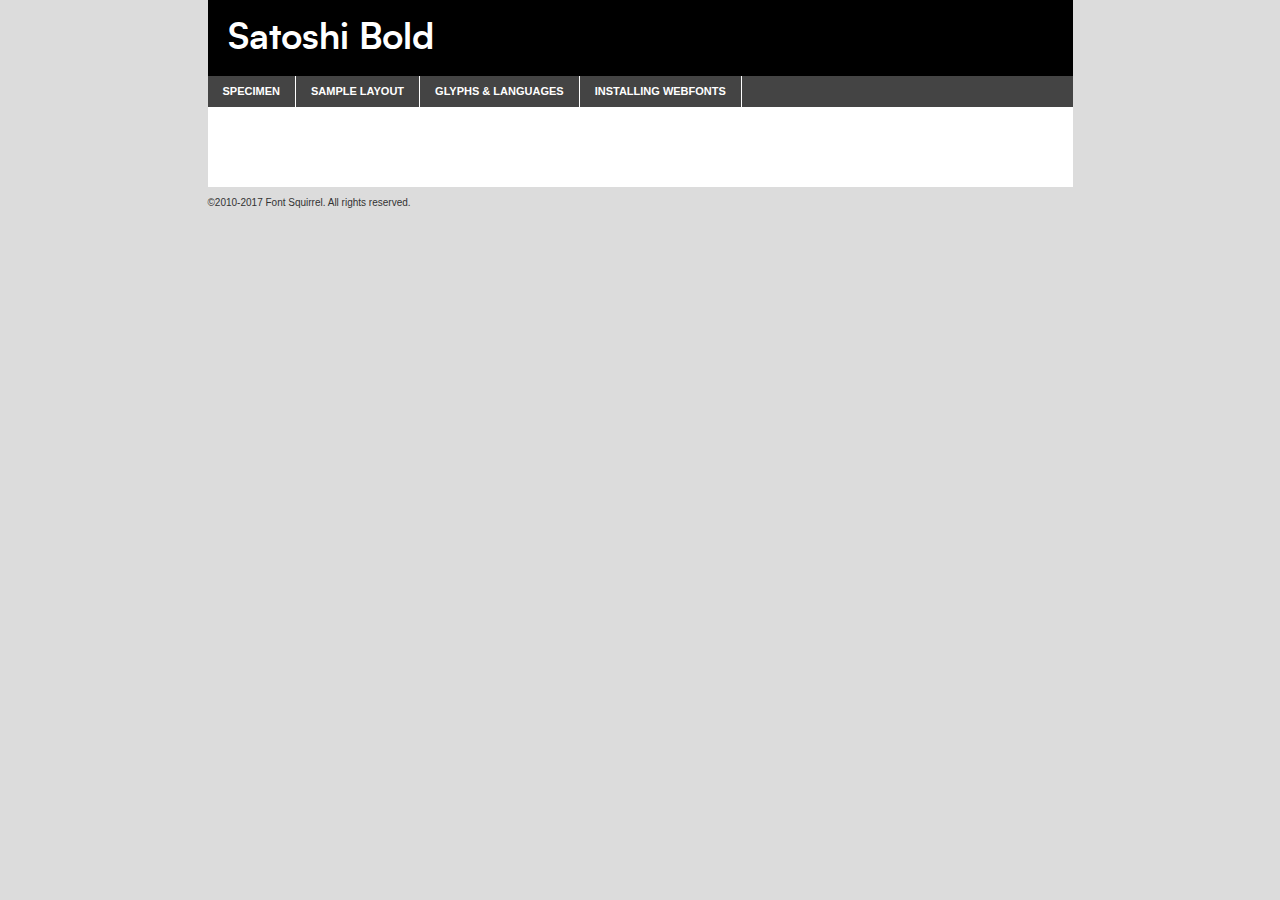
<file: static/Fonts/Satoshi/satoshi-bold-demo.html>
<!DOCTYPE html PUBLIC "-//W3C//DTD XHTML 1.0 Transitional//EN"
        "http://www.w3.org/TR/xhtml1/DTD/xhtml1-transitional.dtd">

<html xmlns="http://www.w3.org/1999/xhtml" xml:lang="en" lang="en">
<head>
    <meta http-equiv="Content-Type" content="text/html; charset=utf-8"/>
    <script src="http://ajax.googleapis.com/ajax/libs/jquery/1.7.2/jquery.min.js" type="text/javascript" charset="utf-8"></script>
    <script type="text/javascript">
		(function($) {
			$.fn.easyTabs = function(option) {
				var param = jQuery.extend({ fadeSpeed: 'fast', defaultContent: 1, activeClass: 'active' }, option);
				$(this).each(function() {
					var thisId = '#' + this.id;
					if ( param.defaultContent == '' )
					{
						param.defaultContent = 1;
					}
					if ( typeof param.defaultContent == 'number' )
					{
						var defaultTab = $(thisId + ' .tabs li:eq(' + (param.defaultContent - 1) + ') a').attr('href').substr(1);
					}
					else
					{
						var defaultTab = param.defaultContent;
					}
					$(thisId + ' .tabs li a').each(function() {
						var tabToHide = $(this).attr('href').substr(1);
						$('#' + tabToHide).addClass('easytabs-tab-content');
					});
					hideAll();
					changeContent(defaultTab);

					function hideAll() {$(thisId + ' .easytabs-tab-content').hide();}

					function changeContent(tabId)
					{
						hideAll();
						$(thisId + ' .tabs li').removeClass(param.activeClass);
						$(thisId + ' .tabs li a[href=#' + tabId + ']').closest('li').addClass(param.activeClass);
						if ( param.fadeSpeed != 'none' )
						{
							$(thisId + ' #' + tabId).fadeIn(param.fadeSpeed);
						}
						else
						{
							$(thisId + ' #' + tabId).show();
						}
					}

					$(thisId + ' .tabs li').click(function() {
						var tabId = $(this).find('a').attr('href').substr(1);
						changeContent(tabId);
						return false;
					});
				});
			}
		})(jQuery);
    </script>
    <link rel="stylesheet" href="specimen_files/specimen_stylesheet.css" type="text/css" charset="utf-8"/>
    <link rel="stylesheet" href="stylesheet.css" type="text/css" charset="utf-8"/>

    <style type="text/css">
        		body {
			font-family: 'satoshibold';
        		}

            </style>

    <title>Satoshi Bold Specimen</title>


    <script type="text/javascript" charset="utf-8">
		$(document).ready(function() {
			$('#container').easyTabs({ defaultContent: 1 });
		});
    </script>
</head>

<body>
<div id="container">
    <div id="header">
		Satoshi Bold    </div>
    <ul class="tabs">
        <li><a href="#specimen">Specimen</a></li>
        <li><a href="#layout">Sample Layout</a></li>
		        <li><a href="#glyphs">Glyphs &amp; Languages</a></li>
        <li><a href="#installing">Installing Webfonts</a></li>

    </ul>

    <div id="main_content">


        <div id="specimen">

            <div class="section">
                <div class="grid12 firstcol">
                    <div class="huge">AaBb</div>
                </div>
            </div>

            <div class="section">
                <div class="glyph_range">A&#x200B;B&#x200b;C&#x200b;D&#x200b;E&#x200b;F&#x200b;G&#x200b;H&#x200b;I&#x200b;J&#x200b;K&#x200b;L&#x200b;M&#x200b;N&#x200b;O&#x200b;P&#x200b;Q&#x200b;R&#x200b;S&#x200b;T&#x200b;U&#x200b;V&#x200b;W&#x200b;X&#x200b;Y&#x200b;Z&#x200b;a&#x200b;b&#x200b;c&#x200b;d&#x200b;e&#x200b;f&#x200b;g&#x200b;h&#x200b;i&#x200b;j&#x200b;k&#x200b;l&#x200b;m&#x200b;n&#x200b;o&#x200b;p&#x200b;q&#x200b;r&#x200b;s&#x200b;t&#x200b;u&#x200b;v&#x200b;w&#x200b;x&#x200b;y&#x200b;z&#x200b;1&#x200b;2&#x200b;3&#x200b;4&#x200b;5&#x200b;6&#x200b;7&#x200b;8&#x200b;9&#x200b;0&#x200b;&amp;&#x200b;.&#x200b;,&#x200b;?&#x200b;!&#x200b;&#64;&#x200b;(&#x200b;)&#x200b;#&#x200b;$&#x200b;%&#x200b;*&#x200b;+&#x200b;-&#x200b;=&#x200b;:&#x200b;;</div>
            </div>
            <div class="section">
                <div class="grid12 firstcol">
                    <table class="sample_table">
                        <tr>
                            <td>10</td>
                            <td class="size10">abcdefghijklmnopqrstuvwxyzABCDEFGHIJKLMNOPQRSTUVWXYZ0123456789abcdefghijklmnopqrstuvwxyzABCDEFGHIJKLMNOPQRSTUVWXYZ0123456789abcdefghijklmnopqrstuvwxyzABCDEFGHIJKLMNOPQRSTUVWXYZ</td>
                        </tr>
                        <tr>
                            <td>11</td>
                            <td class="size11">abcdefghijklmnopqrstuvwxyzABCDEFGHIJKLMNOPQRSTUVWXYZ0123456789abcdefghijklmnopqrstuvwxyzABCDEFGHIJKLMNOPQRSTUVWXYZ0123456789abcdefghijklmnopqrstuvwxyzABCDEFGHIJKLMNOPQRSTUVWXYZ</td>
                        </tr>
                        <tr>
                            <td>12</td>
                            <td class="size12">abcdefghijklmnopqrstuvwxyzABCDEFGHIJKLMNOPQRSTUVWXYZ0123456789abcdefghijklmnopqrstuvwxyzABCDEFGHIJKLMNOPQRSTUVWXYZ0123456789abcdefghijklmnopqrstuvwxyzABCDEFGHIJKLMNOPQRSTUVWXYZ</td>
                        </tr>
                        <tr>
                            <td>13</td>
                            <td class="size13">abcdefghijklmnopqrstuvwxyzABCDEFGHIJKLMNOPQRSTUVWXYZ0123456789abcdefghijklmnopqrstuvwxyzABCDEFGHIJKLMNOPQRSTUVWXYZ0123456789abcdefghijklmnopqrstuvwxyzABCDEFGHIJKLMNOPQRSTUVWXYZ</td>
                        </tr>
                        <tr>
                            <td>14</td>
                            <td class="size14">abcdefghijklmnopqrstuvwxyzABCDEFGHIJKLMNOPQRSTUVWXYZ0123456789abcdefghijklmnopqrstuvwxyzABCDEFGHIJKLMNOPQRSTUVWXYZ0123456789abcdefghijklmnopqrstuvwxyzABCDEFGHIJKLMNOPQRSTUVWXYZ</td>
                        </tr>
                        <tr>
                            <td>16</td>
                            <td class="size16">abcdefghijklmnopqrstuvwxyzABCDEFGHIJKLMNOPQRSTUVWXYZ0123456789abcdefghijklmnopqrstuvwxyzABCDEFGHIJKLMNOPQRSTUVWXYZ</td>
                        </tr>
                        <tr>
                            <td>18</td>
                            <td class="size18">abcdefghijklmnopqrstuvwxyzABCDEFGHIJKLMNOPQRSTUVWXYZ0123456789abcdefghijklmnopqrstuvwxyzABCDEFGHIJKLMNOPQRSTUVWXYZ</td>
                        </tr>
                        <tr>
                            <td>20</td>
                            <td class="size20">abcdefghijklmnopqrstuvwxyzABCDEFGHIJKLMNOPQRSTUVWXYZ0123456789abcdefghijklmnopqrstuvwxyzABCDEFGHIJKLMNOPQRSTUVWXYZ</td>
                        </tr>
                        <tr>
                            <td>24</td>
                            <td class="size24">abcdefghijklmnopqrstuvwxyzABCDEFGHIJKLMNOPQRSTUVWXYZ0123456789abcdefghijklmnopqrstuvwxyzABCDEFGHIJKLMNOPQRSTUVWXYZ</td>
                        </tr>
                        <tr>
                            <td>30</td>
                            <td class="size30">abcdefghijklmnopqrstuvwxyzABCDEFGHIJKLMNOPQRSTUVWXYZ0123456789abcdefghijklmnopqrstuvwxyzABCDEFGHIJKLMNOPQRSTUVWXYZ</td>
                        </tr>
                        <tr>
                            <td>36</td>
                            <td class="size36">abcdefghijklmnopqrstuvwxyzABCDEFGHIJKLMNOPQRSTUVWXYZ0123456789abcdefghijklmnopqrstuvwxyzABCDEFGHIJKLMNOPQRSTUVWXYZ</td>
                        </tr>
                        <tr>
                            <td>48</td>
                            <td class="size48">abcdefghijklmnopqrstuvwxyzABCDEFGHIJKLMNOPQRSTUVWXYZ0123456789abcdefghijklmnopqrstuvwxyzABCDEFGHIJKLMNOPQRSTUVWXYZ</td>
                        </tr>
                        <tr>
                            <td>60</td>
                            <td class="size60">abcdefghijklmnopqrstuvwxyzABCDEFGHIJKLMNOPQRSTUVWXYZ0123456789abcdefghijklmnopqrstuvwxyzABCDEFGHIJKLMNOPQRSTUVWXYZ</td>
                        </tr>
                        <tr>
                            <td>72</td>
                            <td class="size72">abcdefghijklmnopqrstuvwxyzABCDEFGHIJKLMNOPQRSTUVWXYZ0123456789abcdefghijklmnopqrstuvwxyzABCDEFGHIJKLMNOPQRSTUVWXYZ</td>
                        </tr>
                        <tr>
                            <td>90</td>
                            <td class="size90">abcdefghijklmnopqrstuvwxyzABCDEFGHIJKLMNOPQRSTUVWXYZ0123456789abcdefghijklmnopqrstuvwxyzABCDEFGHIJKLMNOPQRSTUVWXYZ</td>
                        </tr>
                    </table>

                </div>

            </div>


            <div class="section" id="bodycomparison">


                <div id="xheight">
                    <div class="fontbody">&#x25FC;&#x25FC;&#x25FC;&#x25FC;&#x25FC;&#x25FC;&#x25FC;&#x25FC;&#x25FC;&#x25FC;&#x25FC;&#x25FC;&#x25FC;&#x25FC;&#x25FC;&#x25FC;&#x25FC;&#x25FC;&#x25FC;&#x25FC;&#x25FC;&#x25FC;&#x25FC;&#x25FC;&#x25FC;&#x25FC;&#x25FC;&#x25FC;&#x25FC;&#x25FC;&#x25FC;&#x25FC;&#x25FC;&#x25FC;&#x25FC;&#x25FC;&#x25FC;&#x25FC;&#x25FC;&#x25FC;&#x25FC;&#x25FC;&#x25FC;&#x25FC;&#x25FC;&#x25FC;&#x25FC;&#x25FC;&#x25FC;&#x25FC;&#x25FC;&#x25FC;&#x25FC;&#x25FC;&#x25FC;&#x25FC;&#x25FC;&#x25FC;&#x25FC;&#x25FC;&#x25FC;&#x25FC;&#x25FC;&#x25FC;&#x25FC;&#x25FC;&#x25FC;&#x25FC;&#x25FC;&#x25FC;&#x25FC;&#x25FC;&#x25FC;&#x25FC;&#x25FC;&#x25FC;&#x25FC;&#x25FC;&#x25FC;&#x25FC;&#x25FC;&#x25FC;&#x25FC;&#x25FC;&#x25FC;&#x25FC;&#x25FC;&#x25FC;&#x25FC;&#x25FC;&#x25FC;&#x25FC;&#x25FC;&#x25FC;&#x25FC;&#x25FC;&#x25FC;&#x25FC;&#x25FC;body</div>
                    <div class="arialbody">body</div>
                    <div class="verdanabody">body</div>
                    <div class="georgiabody">body</div>
                </div>
                <div class="fontbody" style="z-index:1">
                    body<span>Satoshi Bold</span>
                </div>
                <div class="arialbody" style="z-index:1">
                    body<span>Arial</span>
                </div>
                <div class="verdanabody" style="z-index:1">
                    body<span>Verdana</span>
                </div>
                <div class="georgiabody" style="z-index:1">
                    body<span>Georgia</span>
                </div>


            </div>


            <div class="section psample psample_row1" id="">

                <div class="grid2 firstcol">
                    <p class="size10"><span>10.</span>Aenean lacinia bibendum nulla sed consectetur. Fusce dapibus, tellus ac cursus commodo, tortor mauris condimentum nibh, ut fermentum massa justo sit amet risus. Nullam id dolor id nibh ultricies vehicula ut id elit. Cum sociis natoque penatibus et magnis dis parturient montes, nascetur ridiculus mus. Nulla vitae elit libero, a pharetra augue.</p>

                </div>
                <div class="grid3">
                    <p class="size11"><span>11.</span>Aenean lacinia bibendum nulla sed consectetur. Fusce dapibus, tellus ac cursus commodo, tortor mauris condimentum nibh, ut fermentum massa justo sit amet risus. Nullam id dolor id nibh ultricies vehicula ut id elit. Cum sociis natoque penatibus et magnis dis parturient montes, nascetur ridiculus mus. Nulla vitae elit libero, a pharetra augue.</p>

                </div>
                <div class="grid3">
                    <p class="size12"><span>12.</span>Aenean lacinia bibendum nulla sed consectetur. Fusce dapibus, tellus ac cursus commodo, tortor mauris condimentum nibh, ut fermentum massa justo sit amet risus. Nullam id dolor id nibh ultricies vehicula ut id elit. Cum sociis natoque penatibus et magnis dis parturient montes, nascetur ridiculus mus. Nulla vitae elit libero, a pharetra augue.</p>

                </div>
                <div class="grid4">
                    <p class="size13"><span>13.</span>Aenean lacinia bibendum nulla sed consectetur. Fusce dapibus, tellus ac cursus commodo, tortor mauris condimentum nibh, ut fermentum massa justo sit amet risus. Nullam id dolor id nibh ultricies vehicula ut id elit. Cum sociis natoque penatibus et magnis dis parturient montes, nascetur ridiculus mus. Nulla vitae elit libero, a pharetra augue.</p>

                </div>
                <div class="white_blend"></div>

            </div>
            <div class="section psample psample_row2" id="">
                <div class="grid3 firstcol">
                    <p class="size14"><span>14.</span>Aenean lacinia bibendum nulla sed consectetur. Fusce dapibus, tellus ac cursus commodo, tortor mauris condimentum nibh, ut fermentum massa justo sit amet risus. Nullam id dolor id nibh ultricies vehicula ut id elit. Cum sociis natoque penatibus et magnis dis parturient montes, nascetur ridiculus mus. Nulla vitae elit libero, a pharetra augue.</p>

                </div>
                <div class="grid4">
                    <p class="size16"><span>16.</span>Aenean lacinia bibendum nulla sed consectetur. Fusce dapibus, tellus ac cursus commodo, tortor mauris condimentum nibh, ut fermentum massa justo sit amet risus. Nullam id dolor id nibh ultricies vehicula ut id elit. Cum sociis natoque penatibus et magnis dis parturient montes, nascetur ridiculus mus. Nulla vitae elit libero, a pharetra augue.</p>

                </div>
                <div class="grid5">
                    <p class="size18"><span>18.</span>Aenean lacinia bibendum nulla sed consectetur. Fusce dapibus, tellus ac cursus commodo, tortor mauris condimentum nibh, ut fermentum massa justo sit amet risus. Nullam id dolor id nibh ultricies vehicula ut id elit. Cum sociis natoque penatibus et magnis dis parturient montes, nascetur ridiculus mus. Nulla vitae elit libero, a pharetra augue.</p>

                </div>

                <div class="white_blend"></div>

            </div>

            <div class="section psample psample_row3" id="">
                <div class="grid5 firstcol">
                    <p class="size20"><span>20.</span>Aenean lacinia bibendum nulla sed consectetur. Fusce dapibus, tellus ac cursus commodo, tortor mauris condimentum nibh, ut fermentum massa justo sit amet risus. Nullam id dolor id nibh ultricies vehicula ut id elit. Cum sociis natoque penatibus et magnis dis parturient montes, nascetur ridiculus mus. Nulla vitae elit libero, a pharetra augue.</p>
                </div>
                <div class="grid7">
                    <p class="size24"><span>24.</span>Aenean lacinia bibendum nulla sed consectetur. Fusce dapibus, tellus ac cursus commodo, tortor mauris condimentum nibh, ut fermentum massa justo sit amet risus. Nullam id dolor id nibh ultricies vehicula ut id elit. Cum sociis natoque penatibus et magnis dis parturient montes, nascetur ridiculus mus. Nulla vitae elit libero, a pharetra augue.</p>
                </div>

                <div class="white_blend"></div>

            </div>

            <div class="section psample psample_row4" id="">
                <div class="grid12 firstcol">
                    <p class="size30"><span>30.</span>Aenean lacinia bibendum nulla sed consectetur. Fusce dapibus, tellus ac cursus commodo, tortor mauris condimentum nibh, ut fermentum massa justo sit amet risus. Nullam id dolor id nibh ultricies vehicula ut id elit. Cum sociis natoque penatibus et magnis dis parturient montes, nascetur ridiculus mus. Nulla vitae elit libero, a pharetra augue.</p>
                </div>
                <div class="white_blend"></div>

            </div>


            <div class="section psample psample_row1 fullreverse">
                <div class="grid2 firstcol">
                    <p class="size10"><span>10.</span>Aenean lacinia bibendum nulla sed consectetur. Fusce dapibus, tellus ac cursus commodo, tortor mauris condimentum nibh, ut fermentum massa justo sit amet risus. Nullam id dolor id nibh ultricies vehicula ut id elit. Cum sociis natoque penatibus et magnis dis parturient montes, nascetur ridiculus mus. Nulla vitae elit libero, a pharetra augue.</p>

                </div>
                <div class="grid3">
                    <p class="size11"><span>11.</span>Aenean lacinia bibendum nulla sed consectetur. Fusce dapibus, tellus ac cursus commodo, tortor mauris condimentum nibh, ut fermentum massa justo sit amet risus. Nullam id dolor id nibh ultricies vehicula ut id elit. Cum sociis natoque penatibus et magnis dis parturient montes, nascetur ridiculus mus. Nulla vitae elit libero, a pharetra augue.</p>

                </div>
                <div class="grid3">
                    <p class="size12"><span>12.</span>Aenean lacinia bibendum nulla sed consectetur. Fusce dapibus, tellus ac cursus commodo, tortor mauris condimentum nibh, ut fermentum massa justo sit amet risus. Nullam id dolor id nibh ultricies vehicula ut id elit. Cum sociis natoque penatibus et magnis dis parturient montes, nascetur ridiculus mus. Nulla vitae elit libero, a pharetra augue.</p>

                </div>
                <div class="grid4">
                    <p class="size13"><span>13.</span>Aenean lacinia bibendum nulla sed consectetur. Fusce dapibus, tellus ac cursus commodo, tortor mauris condimentum nibh, ut fermentum massa justo sit amet risus. Nullam id dolor id nibh ultricies vehicula ut id elit. Cum sociis natoque penatibus et magnis dis parturient montes, nascetur ridiculus mus. Nulla vitae elit libero, a pharetra augue.</p>

                </div>
                <div class="black_blend"></div>

            </div>

            <div class="section psample psample_row2 fullreverse">
                <div class="grid3 firstcol">
                    <p class="size14"><span>14.</span>Aenean lacinia bibendum nulla sed consectetur. Fusce dapibus, tellus ac cursus commodo, tortor mauris condimentum nibh, ut fermentum massa justo sit amet risus. Nullam id dolor id nibh ultricies vehicula ut id elit. Cum sociis natoque penatibus et magnis dis parturient montes, nascetur ridiculus mus. Nulla vitae elit libero, a pharetra augue.</p>

                </div>
                <div class="grid4">
                    <p class="size16"><span>16.</span>Aenean lacinia bibendum nulla sed consectetur. Fusce dapibus, tellus ac cursus commodo, tortor mauris condimentum nibh, ut fermentum massa justo sit amet risus. Nullam id dolor id nibh ultricies vehicula ut id elit. Cum sociis natoque penatibus et magnis dis parturient montes, nascetur ridiculus mus. Nulla vitae elit libero, a pharetra augue.</p>

                </div>
                <div class="grid5">
                    <p class="size18"><span>18.</span>Aenean lacinia bibendum nulla sed consectetur. Fusce dapibus, tellus ac cursus commodo, tortor mauris condimentum nibh, ut fermentum massa justo sit amet risus. Nullam id dolor id nibh ultricies vehicula ut id elit. Cum sociis natoque penatibus et magnis dis parturient montes, nascetur ridiculus mus. Nulla vitae elit libero, a pharetra augue.</p>

                </div>
                <div class="black_blend"></div>

            </div>

            <div class="section psample fullreverse psample_row3" id="">
                <div class="grid5 firstcol">
                    <p class="size20"><span>20.</span>Aenean lacinia bibendum nulla sed consectetur. Fusce dapibus, tellus ac cursus commodo, tortor mauris condimentum nibh, ut fermentum massa justo sit amet risus. Nullam id dolor id nibh ultricies vehicula ut id elit. Cum sociis natoque penatibus et magnis dis parturient montes, nascetur ridiculus mus. Nulla vitae elit libero, a pharetra augue.</p>
                </div>
                <div class="grid7">
                    <p class="size24"><span>24.</span>Aenean lacinia bibendum nulla sed consectetur. Fusce dapibus, tellus ac cursus commodo, tortor mauris condimentum nibh, ut fermentum massa justo sit amet risus. Nullam id dolor id nibh ultricies vehicula ut id elit. Cum sociis natoque penatibus et magnis dis parturient montes, nascetur ridiculus mus. Nulla vitae elit libero, a pharetra augue.</p>
                </div>

                <div class="black_blend"></div>

            </div>

            <div class="section psample fullreverse psample_row4" id="" style="border-bottom: 20px #000 solid;">
                <div class="grid12 firstcol">
                    <p class="size30"><span>30.</span>Aenean lacinia bibendum nulla sed consectetur. Fusce dapibus, tellus ac cursus commodo, tortor mauris condimentum nibh, ut fermentum massa justo sit amet risus. Nullam id dolor id nibh ultricies vehicula ut id elit. Cum sociis natoque penatibus et magnis dis parturient montes, nascetur ridiculus mus. Nulla vitae elit libero, a pharetra augue.</p>
                </div>
                <div class="black_blend"></div>

            </div>


        </div>

        <div id="layout">

            <div class="section">

                <div class="grid12 firstcol">
                    <h1>Lorem Ipsum Dolor</h1>
                    <h2>Etiam porta sem malesuada magna mollis euismod</h2>

                    <p class="byline">By <a href="#link">Aenean Lacinia</a></p>
                </div>
            </div>
            <div class="section">
                <div class="grid8 firstcol">
                    <p class="large">Donec sed odio dui. Morbi leo risus, porta ac consectetur ac, vestibulum at eros. Fusce dapibus, tellus ac cursus commodo, tortor mauris condimentum nibh, ut fermentum massa justo sit amet risus. </p>


                    <h3>Pellentesque ornare sem</h3>

                    <p>Maecenas sed diam eget risus varius blandit sit amet non magna. Maecenas faucibus mollis interdum. Donec ullamcorper nulla non metus auctor fringilla. Nullam id dolor id nibh ultricies vehicula ut id elit. Nullam id dolor id nibh ultricies vehicula ut id elit. </p>

                    <p>Aenean eu leo quam. Pellentesque ornare sem lacinia quam venenatis vestibulum. Lorem ipsum dolor sit amet, consectetur adipiscing elit. Cum sociis natoque penatibus et magnis dis parturient montes, nascetur ridiculus mus. </p>

                    <p>Nulla vitae elit libero, a pharetra augue. Praesent commodo cursus magna, vel scelerisque nisl consectetur et. Aenean lacinia bibendum nulla sed consectetur. </p>

                    <p>Nullam quis risus eget urna mollis ornare vel eu leo. Nullam quis risus eget urna mollis ornare vel eu leo. Maecenas sed diam eget risus varius blandit sit amet non magna. Donec ullamcorper nulla non metus auctor fringilla. </p>

                    <h3>Cras mattis consectetur</h3>

                    <p>Aenean eu leo quam. Pellentesque ornare sem lacinia quam venenatis vestibulum. Aenean lacinia bibendum nulla sed consectetur. Integer posuere erat a ante venenatis dapibus posuere velit aliquet. Cras mattis consectetur purus sit amet fermentum. </p>

                    <p>Nullam id dolor id nibh ultricies vehicula ut id elit. Nullam quis risus eget urna mollis ornare vel eu leo. Cras mattis consectetur purus sit amet fermentum.</p>
                </div>

                <div class="grid4 sidebar">

                    <div class="box reverse">
                        <p class="last">Nullam quis risus eget urna mollis ornare vel eu leo. Donec ullamcorper nulla non metus auctor fringilla. Cras mattis consectetur purus sit amet fermentum. Sed posuere consectetur est at lobortis. Lorem ipsum dolor sit amet, consectetur adipiscing elit. </p>
                    </div>

                    <p class="caption">Maecenas sed diam eget risus varius.</p>

                    <p>Vestibulum id ligula porta felis euismod semper. Integer posuere erat a ante venenatis dapibus posuere velit aliquet. Vestibulum id ligula porta felis euismod semper. Sed posuere consectetur est at lobortis. Maecenas sed diam eget risus varius blandit sit amet non magna. Fusce dapibus, tellus ac cursus commodo, tortor mauris condimentum nibh, ut fermentum massa justo sit amet risus. </p>


                    <p>Duis mollis, est non commodo luctus, nisi erat porttitor ligula, eget lacinia odio sem nec elit. Aenean lacinia bibendum nulla sed consectetur. Vivamus sagittis lacus vel augue laoreet rutrum faucibus dolor auctor. Aenean lacinia bibendum nulla sed consectetur. Nullam quis risus eget urna mollis ornare vel eu leo. </p>

                    <p>Praesent commodo cursus magna, vel scelerisque nisl consectetur et. Donec ullamcorper nulla non metus auctor fringilla. Maecenas faucibus mollis interdum. Fusce dapibus, tellus ac cursus commodo, tortor mauris condimentum nibh, ut fermentum massa justo sit amet risus. </p>

                </div>
            </div>

        </div>


		

        <div id="glyphs">
            <div class="section">
                <div class="grid12 firstcol">

                    <h1>Language Support</h1>
                    <p>The subset of Satoshi Bold in this kit supports the following languages:<br/>

						Albanian, Basque, Breton, Chamorro, Danish, Dutch, English, Faroese, Finnish, French, Frisian, Galician, German, Icelandic, Italian, Malagasy, Norwegian, Portuguese, Spanish, Alsatian, Aragonese, Arapaho, Arrernte, Asturian, Aymara, Bislama, Cebuano, Corsican, Fijian, French_creole, Genoese, Gilbertese, Greenlandic, Haitian_creole, Hiligaynon, Hmong, Hopi, Ibanag, Iloko_ilokano, Indonesian, Interglossa_glosa, Interlingua, Irish_gaelic, Jerriais, Lojban, Lombard, Luxembourgeois, Manx, Mohawk, Norfolk_pitcairnese, Occitan, Oromo, Pangasinan, Papiamento, Piedmontese, Potawatomi, Rhaeto-romance, Romansh, Rotokas, Sami_lule, Samoan, Sardinian, Scots_gaelic, Seychelles_creole, Shona, Sicilian, Somali, Southern_ndebele, Swahili, Swati_swazi, Tagalog_filipino_pilipino, Tetum, Tok_pisin, Uyghur_latinized, Volapuk, Walloon, Warlpiri, Xhosa, Yapese, Zulu, Latinbasic, Ubasic, Demo                    </p>
                    <h1>Glyph Chart</h1>
                    <p>The subset of Satoshi Bold in this kit includes all the glyphs listed below. Unicode entities are included above each glyph to help you insert individual characters into your layout.</p>
                    <div id="glyph_chart">

																				                                <div><p>&amp;#32;</p>&#32;</div>
																				                                <div><p>&amp;#33;</p>&#33;</div>
																				                                <div><p>&amp;#34;</p>&#34;</div>
																				                                <div><p>&amp;#35;</p>&#35;</div>
																				                                <div><p>&amp;#36;</p>&#36;</div>
																				                                <div><p>&amp;#37;</p>&#37;</div>
																				                                <div><p>&amp;#38;</p>&#38;</div>
																				                                <div><p>&amp;#39;</p>&#39;</div>
																				                                <div><p>&amp;#40;</p>&#40;</div>
																				                                <div><p>&amp;#41;</p>&#41;</div>
																				                                <div><p>&amp;#42;</p>&#42;</div>
																				                                <div><p>&amp;#43;</p>&#43;</div>
																				                                <div><p>&amp;#44;</p>&#44;</div>
																				                                <div><p>&amp;#45;</p>&#45;</div>
																				                                <div><p>&amp;#46;</p>&#46;</div>
																				                                <div><p>&amp;#47;</p>&#47;</div>
																				                                <div><p>&amp;#48;</p>&#48;</div>
																				                                <div><p>&amp;#49;</p>&#49;</div>
																				                                <div><p>&amp;#50;</p>&#50;</div>
																				                                <div><p>&amp;#51;</p>&#51;</div>
																				                                <div><p>&amp;#52;</p>&#52;</div>
																				                                <div><p>&amp;#53;</p>&#53;</div>
																				                                <div><p>&amp;#54;</p>&#54;</div>
																				                                <div><p>&amp;#55;</p>&#55;</div>
																				                                <div><p>&amp;#56;</p>&#56;</div>
																				                                <div><p>&amp;#57;</p>&#57;</div>
																				                                <div><p>&amp;#58;</p>&#58;</div>
																				                                <div><p>&amp;#59;</p>&#59;</div>
																				                                <div><p>&amp;#60;</p>&#60;</div>
																				                                <div><p>&amp;#61;</p>&#61;</div>
																				                                <div><p>&amp;#62;</p>&#62;</div>
																				                                <div><p>&amp;#63;</p>&#63;</div>
																				                                <div><p>&amp;#64;</p>&#64;</div>
																				                                <div><p>&amp;#65;</p>&#65;</div>
																				                                <div><p>&amp;#66;</p>&#66;</div>
																				                                <div><p>&amp;#67;</p>&#67;</div>
																				                                <div><p>&amp;#68;</p>&#68;</div>
																				                                <div><p>&amp;#69;</p>&#69;</div>
																				                                <div><p>&amp;#70;</p>&#70;</div>
																				                                <div><p>&amp;#71;</p>&#71;</div>
																				                                <div><p>&amp;#72;</p>&#72;</div>
																				                                <div><p>&amp;#73;</p>&#73;</div>
																				                                <div><p>&amp;#74;</p>&#74;</div>
																				                                <div><p>&amp;#75;</p>&#75;</div>
																				                                <div><p>&amp;#76;</p>&#76;</div>
																				                                <div><p>&amp;#77;</p>&#77;</div>
																				                                <div><p>&amp;#78;</p>&#78;</div>
																				                                <div><p>&amp;#79;</p>&#79;</div>
																				                                <div><p>&amp;#80;</p>&#80;</div>
																				                                <div><p>&amp;#81;</p>&#81;</div>
																				                                <div><p>&amp;#82;</p>&#82;</div>
																				                                <div><p>&amp;#83;</p>&#83;</div>
																				                                <div><p>&amp;#84;</p>&#84;</div>
																				                                <div><p>&amp;#85;</p>&#85;</div>
																				                                <div><p>&amp;#86;</p>&#86;</div>
																				                                <div><p>&amp;#87;</p>&#87;</div>
																				                                <div><p>&amp;#88;</p>&#88;</div>
																				                                <div><p>&amp;#89;</p>&#89;</div>
																				                                <div><p>&amp;#90;</p>&#90;</div>
																				                                <div><p>&amp;#91;</p>&#91;</div>
																				                                <div><p>&amp;#92;</p>&#92;</div>
																				                                <div><p>&amp;#93;</p>&#93;</div>
																				                                <div><p>&amp;#94;</p>&#94;</div>
																				                                <div><p>&amp;#95;</p>&#95;</div>
																				                                <div><p>&amp;#96;</p>&#96;</div>
																				                                <div><p>&amp;#97;</p>&#97;</div>
																				                                <div><p>&amp;#98;</p>&#98;</div>
																				                                <div><p>&amp;#99;</p>&#99;</div>
																				                                <div><p>&amp;#100;</p>&#100;</div>
																				                                <div><p>&amp;#101;</p>&#101;</div>
																				                                <div><p>&amp;#102;</p>&#102;</div>
																				                                <div><p>&amp;#103;</p>&#103;</div>
																				                                <div><p>&amp;#104;</p>&#104;</div>
																				                                <div><p>&amp;#105;</p>&#105;</div>
																				                                <div><p>&amp;#106;</p>&#106;</div>
																				                                <div><p>&amp;#107;</p>&#107;</div>
																				                                <div><p>&amp;#108;</p>&#108;</div>
																				                                <div><p>&amp;#109;</p>&#109;</div>
																				                                <div><p>&amp;#110;</p>&#110;</div>
																				                                <div><p>&amp;#111;</p>&#111;</div>
																				                                <div><p>&amp;#112;</p>&#112;</div>
																				                                <div><p>&amp;#113;</p>&#113;</div>
																				                                <div><p>&amp;#114;</p>&#114;</div>
																				                                <div><p>&amp;#115;</p>&#115;</div>
																				                                <div><p>&amp;#116;</p>&#116;</div>
																				                                <div><p>&amp;#117;</p>&#117;</div>
																				                                <div><p>&amp;#118;</p>&#118;</div>
																				                                <div><p>&amp;#119;</p>&#119;</div>
																				                                <div><p>&amp;#120;</p>&#120;</div>
																				                                <div><p>&amp;#121;</p>&#121;</div>
																				                                <div><p>&amp;#122;</p>&#122;</div>
																				                                <div><p>&amp;#123;</p>&#123;</div>
																				                                <div><p>&amp;#124;</p>&#124;</div>
																				                                <div><p>&amp;#125;</p>&#125;</div>
																				                                <div><p>&amp;#126;</p>&#126;</div>
																				                                <div><p>&amp;#160;</p>&#160;</div>
																				                                <div><p>&amp;#161;</p>&#161;</div>
																				                                <div><p>&amp;#162;</p>&#162;</div>
																				                                <div><p>&amp;#163;</p>&#163;</div>
																				                                <div><p>&amp;#164;</p>&#164;</div>
																				                                <div><p>&amp;#165;</p>&#165;</div>
																				                                <div><p>&amp;#166;</p>&#166;</div>
																				                                <div><p>&amp;#167;</p>&#167;</div>
																				                                <div><p>&amp;#168;</p>&#168;</div>
																				                                <div><p>&amp;#169;</p>&#169;</div>
																				                                <div><p>&amp;#171;</p>&#171;</div>
																				                                <div><p>&amp;#172;</p>&#172;</div>
																				                                <div><p>&amp;#173;</p>&#173;</div>
																				                                <div><p>&amp;#174;</p>&#174;</div>
																				                                <div><p>&amp;#175;</p>&#175;</div>
																				                                <div><p>&amp;#176;</p>&#176;</div>
																				                                <div><p>&amp;#177;</p>&#177;</div>
																				                                <div><p>&amp;#178;</p>&#178;</div>
																				                                <div><p>&amp;#179;</p>&#179;</div>
																				                                <div><p>&amp;#180;</p>&#180;</div>
																				                                <div><p>&amp;#181;</p>&#181;</div>
																				                                <div><p>&amp;#182;</p>&#182;</div>
																				                                <div><p>&amp;#183;</p>&#183;</div>
																				                                <div><p>&amp;#184;</p>&#184;</div>
																				                                <div><p>&amp;#185;</p>&#185;</div>
																				                                <div><p>&amp;#187;</p>&#187;</div>
																				                                <div><p>&amp;#188;</p>&#188;</div>
																				                                <div><p>&amp;#189;</p>&#189;</div>
																				                                <div><p>&amp;#190;</p>&#190;</div>
																				                                <div><p>&amp;#191;</p>&#191;</div>
																				                                <div><p>&amp;#192;</p>&#192;</div>
																				                                <div><p>&amp;#193;</p>&#193;</div>
																				                                <div><p>&amp;#194;</p>&#194;</div>
																				                                <div><p>&amp;#195;</p>&#195;</div>
																				                                <div><p>&amp;#196;</p>&#196;</div>
																				                                <div><p>&amp;#197;</p>&#197;</div>
																				                                <div><p>&amp;#198;</p>&#198;</div>
																				                                <div><p>&amp;#199;</p>&#199;</div>
																				                                <div><p>&amp;#200;</p>&#200;</div>
																				                                <div><p>&amp;#201;</p>&#201;</div>
																				                                <div><p>&amp;#202;</p>&#202;</div>
																				                                <div><p>&amp;#203;</p>&#203;</div>
																				                                <div><p>&amp;#204;</p>&#204;</div>
																				                                <div><p>&amp;#205;</p>&#205;</div>
																				                                <div><p>&amp;#206;</p>&#206;</div>
																				                                <div><p>&amp;#207;</p>&#207;</div>
																				                                <div><p>&amp;#208;</p>&#208;</div>
																				                                <div><p>&amp;#209;</p>&#209;</div>
																				                                <div><p>&amp;#210;</p>&#210;</div>
																				                                <div><p>&amp;#211;</p>&#211;</div>
																				                                <div><p>&amp;#212;</p>&#212;</div>
																				                                <div><p>&amp;#213;</p>&#213;</div>
																				                                <div><p>&amp;#214;</p>&#214;</div>
																				                                <div><p>&amp;#215;</p>&#215;</div>
																				                                <div><p>&amp;#216;</p>&#216;</div>
																				                                <div><p>&amp;#217;</p>&#217;</div>
																				                                <div><p>&amp;#218;</p>&#218;</div>
																				                                <div><p>&amp;#219;</p>&#219;</div>
																				                                <div><p>&amp;#220;</p>&#220;</div>
																				                                <div><p>&amp;#221;</p>&#221;</div>
																				                                <div><p>&amp;#222;</p>&#222;</div>
																				                                <div><p>&amp;#223;</p>&#223;</div>
																				                                <div><p>&amp;#224;</p>&#224;</div>
																				                                <div><p>&amp;#225;</p>&#225;</div>
																				                                <div><p>&amp;#226;</p>&#226;</div>
																				                                <div><p>&amp;#227;</p>&#227;</div>
																				                                <div><p>&amp;#228;</p>&#228;</div>
																				                                <div><p>&amp;#229;</p>&#229;</div>
																				                                <div><p>&amp;#230;</p>&#230;</div>
																				                                <div><p>&amp;#231;</p>&#231;</div>
																				                                <div><p>&amp;#232;</p>&#232;</div>
																				                                <div><p>&amp;#233;</p>&#233;</div>
																				                                <div><p>&amp;#234;</p>&#234;</div>
																				                                <div><p>&amp;#235;</p>&#235;</div>
																				                                <div><p>&amp;#236;</p>&#236;</div>
																				                                <div><p>&amp;#237;</p>&#237;</div>
																				                                <div><p>&amp;#238;</p>&#238;</div>
																				                                <div><p>&amp;#239;</p>&#239;</div>
																				                                <div><p>&amp;#240;</p>&#240;</div>
																				                                <div><p>&amp;#241;</p>&#241;</div>
																				                                <div><p>&amp;#242;</p>&#242;</div>
																				                                <div><p>&amp;#243;</p>&#243;</div>
																				                                <div><p>&amp;#244;</p>&#244;</div>
																				                                <div><p>&amp;#245;</p>&#245;</div>
																				                                <div><p>&amp;#246;</p>&#246;</div>
																				                                <div><p>&amp;#247;</p>&#247;</div>
																				                                <div><p>&amp;#248;</p>&#248;</div>
																				                                <div><p>&amp;#249;</p>&#249;</div>
																				                                <div><p>&amp;#250;</p>&#250;</div>
																				                                <div><p>&amp;#251;</p>&#251;</div>
																				                                <div><p>&amp;#252;</p>&#252;</div>
																				                                <div><p>&amp;#253;</p>&#253;</div>
																				                                <div><p>&amp;#254;</p>&#254;</div>
																				                                <div><p>&amp;#255;</p>&#255;</div>
																				                                <div><p>&amp;#338;</p>&#338;</div>
																				                                <div><p>&amp;#339;</p>&#339;</div>
																				                                <div><p>&amp;#376;</p>&#376;</div>
																				                                <div><p>&amp;#710;</p>&#710;</div>
																				                                <div><p>&amp;#732;</p>&#732;</div>
																				                                <div><p>&amp;#8192;</p>&#8192;</div>
																				                                <div><p>&amp;#8193;</p>&#8193;</div>
																				                                <div><p>&amp;#8194;</p>&#8194;</div>
																				                                <div><p>&amp;#8195;</p>&#8195;</div>
																				                                <div><p>&amp;#8196;</p>&#8196;</div>
																				                                <div><p>&amp;#8197;</p>&#8197;</div>
																				                                <div><p>&amp;#8198;</p>&#8198;</div>
																				                                <div><p>&amp;#8199;</p>&#8199;</div>
																				                                <div><p>&amp;#8200;</p>&#8200;</div>
																				                                <div><p>&amp;#8201;</p>&#8201;</div>
																				                                <div><p>&amp;#8202;</p>&#8202;</div>
																				                                <div><p>&amp;#8208;</p>&#8208;</div>
																				                                <div><p>&amp;#8209;</p>&#8209;</div>
																				                                <div><p>&amp;#8210;</p>&#8210;</div>
																				                                <div><p>&amp;#8211;</p>&#8211;</div>
																				                                <div><p>&amp;#8212;</p>&#8212;</div>
																				                                <div><p>&amp;#8216;</p>&#8216;</div>
																				                                <div><p>&amp;#8217;</p>&#8217;</div>
																				                                <div><p>&amp;#8218;</p>&#8218;</div>
																				                                <div><p>&amp;#8220;</p>&#8220;</div>
																				                                <div><p>&amp;#8221;</p>&#8221;</div>
																				                                <div><p>&amp;#8222;</p>&#8222;</div>
																				                                <div><p>&amp;#8226;</p>&#8226;</div>
																				                                <div><p>&amp;#8230;</p>&#8230;</div>
																				                                <div><p>&amp;#8239;</p>&#8239;</div>
																				                                <div><p>&amp;#8249;</p>&#8249;</div>
																				                                <div><p>&amp;#8250;</p>&#8250;</div>
																				                                <div><p>&amp;#8287;</p>&#8287;</div>
																				                                <div><p>&amp;#8364;</p>&#8364;</div>
																				                                <div><p>&amp;#8482;</p>&#8482;</div>
																				                                <div><p>&amp;#9724;</p>&#9724;</div>
																				                                <div><p>&amp;#64257;</p>&#64257;</div>
																				                                <div><p>&amp;#64258;</p>&#64258;</div>
																				                                <div><p>&amp;#64259;</p>&#64259;</div>
																				                                <div><p>&amp;#64260;</p>&#64260;</div>
																																																										                    </div>
                </div>


            </div>
        </div>


        <div id="specs">

        </div>

        <div id="installing">
            <div class="section">
                <div class="grid7 firstcol">
                    <h1>Installing Webfonts</h1>

                    <p>Webfonts are supported by all major browser platforms but not all in the same way. There are currently four different font formats that must be included in order to target all browsers. This includes TTF, WOFF, EOT and SVG.</p>

                    <h2>1. Upload your webfonts</h2>
                    <p>You must upload your webfont kit to your website. They should be in or near the same directory as your CSS files.</p>

                    <h2>2. Include the webfont stylesheet</h2>
                    <p>A special CSS @font-face declaration helps the various browsers select the appropriate font it needs without causing you a bunch of headaches. Learn more about this syntax by reading the <a href="https://www.fontspring.com/blog/further-hardening-of-the-bulletproof-syntax">Fontspring blog post</a> about it. The code for it is as follows:</p>


                    <code>
                        @font-face{
                        font-family: 'MyWebFont';
                        src: url('WebFont.eot');
                        src: url('WebFont.eot?#iefix') format('embedded-opentype'),
                        url('WebFont.woff') format('woff'),
                        url('WebFont.ttf') format('truetype'),
                        url('WebFont.svg#webfont') format('svg');
                        }
                    </code>

                    <p>We've already gone ahead and generated the code for you. All you have to do is link to the stylesheet in your HTML, like this:</p>
                    <code>&lt;link rel=&quot;stylesheet&quot; href=&quot;stylesheet.css&quot; type=&quot;text/css&quot; charset=&quot;utf-8&quot; /&gt;</code>

                    <h2>3. Modify your own stylesheet</h2>
                    <p>To take advantage of your new fonts, you must tell your stylesheet to use them. Look at the original @font-face declaration above and find the property called "font-family." The name linked there will be what you use to reference the font. Prepend that webfont name to the font stack in the "font-family" property, inside the selector you want to change. For example:</p>
                    <code>p { font-family: 'WebFont', Arial, sans-serif; }</code>

                    <h2>4. Test</h2>
                    <p>Getting webfonts to work cross-browser <em>can</em> be tricky. Use the information in the sidebar to help you if you find that fonts aren't loading in a particular browser.</p>
                </div>

                <div class="grid5 sidebar">
                    <div class="box">
                        <h2>Troubleshooting<br/>Font-Face Problems</h2>
                        <p>Having trouble getting your webfonts to load in your new website? Here are some tips to sort out what might be the problem.</p>

                        <h3>Fonts not showing in any browser</h3>

                        <p>This sounds like you need to work on the plumbing. You either did not upload the fonts to the correct directory, or you did not link the fonts properly in the CSS. If you've confirmed that all this is correct and you still have a problem, take a look at your .htaccess file and see if requests are getting intercepted.</p>

                        <h3>Fonts not loading in iPhone or iPad</h3>

                        <p>The most common problem here is that you are serving the fonts from an IIS server. IIS refuses to serve files that have unknown MIME types. If that is the case, you must set the MIME type for SVG to "image/svg+xml" in the server settings. Follow these instructions from Microsoft if you need help.</p>

                        <h3>Fonts not loading in Firefox</h3>

                        <p>The primary reason for this failure? You are still using a version Firefox older than 3.5. So upgrade already! If that isn't it, then you are very likely serving fonts from a different domain. Firefox requires that all font assets be served from the same domain. Lastly it is possible that you need to add WOFF to your list of MIME types (if you are serving via IIS.)</p>

                        <h3>Fonts not loading in IE</h3>

                        <p>Are you looking at Internet Explorer on an actual Windows machine or are you cheating by using a service like Adobe BrowserLab? Many of these screenshot services do not render @font-face for IE. Best to test it on a real machine.</p>

                        <h3>Fonts not loading in IE9</h3>

                        <p>IE9, like Firefox, requires that fonts be served from the same domain as the website. Make sure that is the case.</p>
                    </div>
                </div>
            </div>

        </div>

    </div>
    <div id="footer">
        <p>&copy;2010-2017 Font Squirrel. All rights reserved.</p>
    </div>
</div>
</body>
</html>
</file>
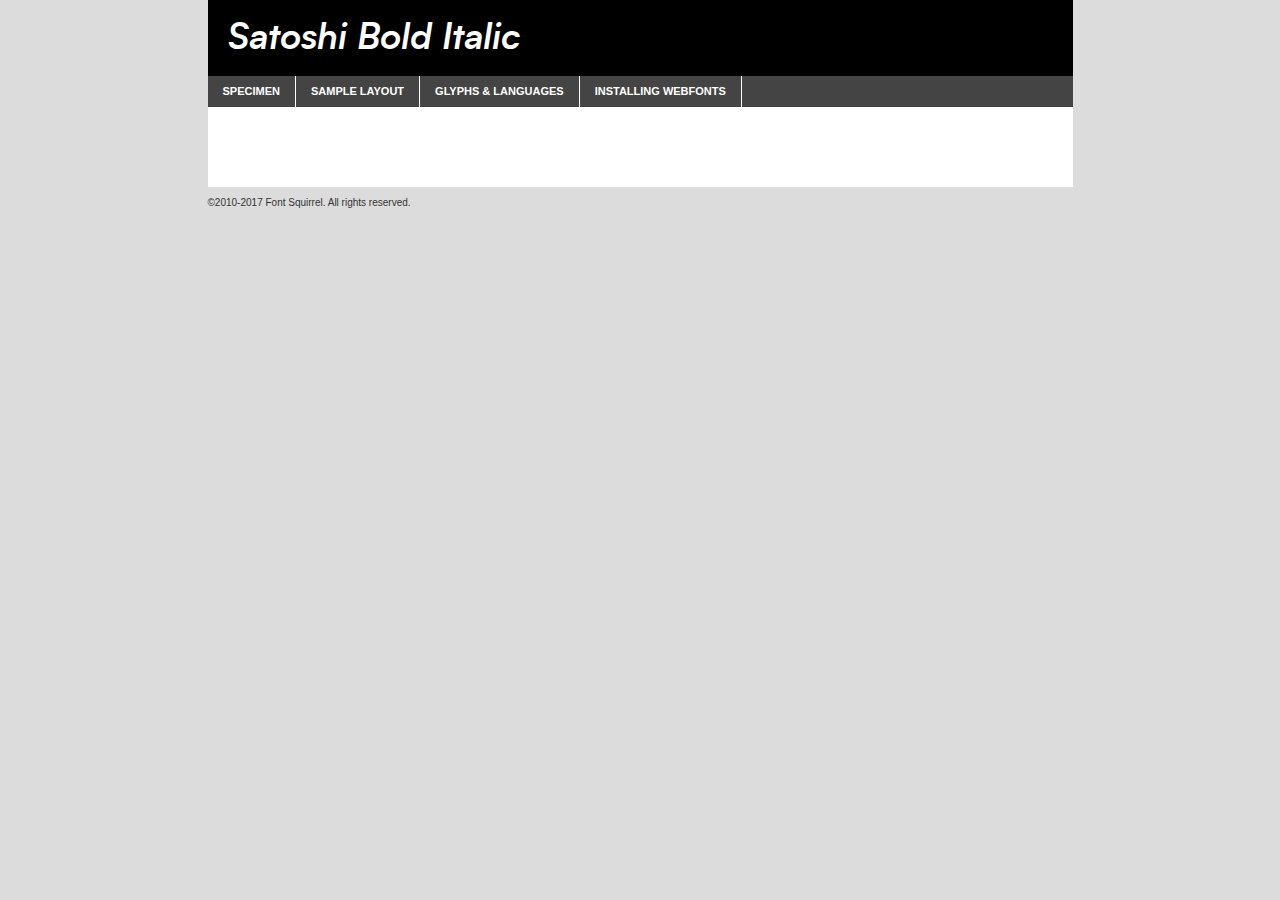
<file: static/Fonts/Satoshi/satoshi-bolditalic-demo.html>
<!DOCTYPE html PUBLIC "-//W3C//DTD XHTML 1.0 Transitional//EN"
        "http://www.w3.org/TR/xhtml1/DTD/xhtml1-transitional.dtd">

<html xmlns="http://www.w3.org/1999/xhtml" xml:lang="en" lang="en">
<head>
    <meta http-equiv="Content-Type" content="text/html; charset=utf-8"/>
    <script src="http://ajax.googleapis.com/ajax/libs/jquery/1.7.2/jquery.min.js" type="text/javascript" charset="utf-8"></script>
    <script type="text/javascript">
		(function($) {
			$.fn.easyTabs = function(option) {
				var param = jQuery.extend({ fadeSpeed: 'fast', defaultContent: 1, activeClass: 'active' }, option);
				$(this).each(function() {
					var thisId = '#' + this.id;
					if ( param.defaultContent == '' )
					{
						param.defaultContent = 1;
					}
					if ( typeof param.defaultContent == 'number' )
					{
						var defaultTab = $(thisId + ' .tabs li:eq(' + (param.defaultContent - 1) + ') a').attr('href').substr(1);
					}
					else
					{
						var defaultTab = param.defaultContent;
					}
					$(thisId + ' .tabs li a').each(function() {
						var tabToHide = $(this).attr('href').substr(1);
						$('#' + tabToHide).addClass('easytabs-tab-content');
					});
					hideAll();
					changeContent(defaultTab);

					function hideAll() {$(thisId + ' .easytabs-tab-content').hide();}

					function changeContent(tabId)
					{
						hideAll();
						$(thisId + ' .tabs li').removeClass(param.activeClass);
						$(thisId + ' .tabs li a[href=#' + tabId + ']').closest('li').addClass(param.activeClass);
						if ( param.fadeSpeed != 'none' )
						{
							$(thisId + ' #' + tabId).fadeIn(param.fadeSpeed);
						}
						else
						{
							$(thisId + ' #' + tabId).show();
						}
					}

					$(thisId + ' .tabs li').click(function() {
						var tabId = $(this).find('a').attr('href').substr(1);
						changeContent(tabId);
						return false;
					});
				});
			}
		})(jQuery);
    </script>
    <link rel="stylesheet" href="specimen_files/specimen_stylesheet.css" type="text/css" charset="utf-8"/>
    <link rel="stylesheet" href="stylesheet.css" type="text/css" charset="utf-8"/>

    <style type="text/css">
        		body {
			font-family: 'satoshibold_italic';
        		}

            </style>

    <title>Satoshi Bold Italic Specimen</title>


    <script type="text/javascript" charset="utf-8">
		$(document).ready(function() {
			$('#container').easyTabs({ defaultContent: 1 });
		});
    </script>
</head>

<body>
<div id="container">
    <div id="header">
		Satoshi Bold Italic    </div>
    <ul class="tabs">
        <li><a href="#specimen">Specimen</a></li>
        <li><a href="#layout">Sample Layout</a></li>
		        <li><a href="#glyphs">Glyphs &amp; Languages</a></li>
        <li><a href="#installing">Installing Webfonts</a></li>

    </ul>

    <div id="main_content">


        <div id="specimen">

            <div class="section">
                <div class="grid12 firstcol">
                    <div class="huge">AaBb</div>
                </div>
            </div>

            <div class="section">
                <div class="glyph_range">A&#x200B;B&#x200b;C&#x200b;D&#x200b;E&#x200b;F&#x200b;G&#x200b;H&#x200b;I&#x200b;J&#x200b;K&#x200b;L&#x200b;M&#x200b;N&#x200b;O&#x200b;P&#x200b;Q&#x200b;R&#x200b;S&#x200b;T&#x200b;U&#x200b;V&#x200b;W&#x200b;X&#x200b;Y&#x200b;Z&#x200b;a&#x200b;b&#x200b;c&#x200b;d&#x200b;e&#x200b;f&#x200b;g&#x200b;h&#x200b;i&#x200b;j&#x200b;k&#x200b;l&#x200b;m&#x200b;n&#x200b;o&#x200b;p&#x200b;q&#x200b;r&#x200b;s&#x200b;t&#x200b;u&#x200b;v&#x200b;w&#x200b;x&#x200b;y&#x200b;z&#x200b;1&#x200b;2&#x200b;3&#x200b;4&#x200b;5&#x200b;6&#x200b;7&#x200b;8&#x200b;9&#x200b;0&#x200b;&amp;&#x200b;.&#x200b;,&#x200b;?&#x200b;!&#x200b;&#64;&#x200b;(&#x200b;)&#x200b;#&#x200b;$&#x200b;%&#x200b;*&#x200b;+&#x200b;-&#x200b;=&#x200b;:&#x200b;;</div>
            </div>
            <div class="section">
                <div class="grid12 firstcol">
                    <table class="sample_table">
                        <tr>
                            <td>10</td>
                            <td class="size10">abcdefghijklmnopqrstuvwxyzABCDEFGHIJKLMNOPQRSTUVWXYZ0123456789abcdefghijklmnopqrstuvwxyzABCDEFGHIJKLMNOPQRSTUVWXYZ0123456789abcdefghijklmnopqrstuvwxyzABCDEFGHIJKLMNOPQRSTUVWXYZ</td>
                        </tr>
                        <tr>
                            <td>11</td>
                            <td class="size11">abcdefghijklmnopqrstuvwxyzABCDEFGHIJKLMNOPQRSTUVWXYZ0123456789abcdefghijklmnopqrstuvwxyzABCDEFGHIJKLMNOPQRSTUVWXYZ0123456789abcdefghijklmnopqrstuvwxyzABCDEFGHIJKLMNOPQRSTUVWXYZ</td>
                        </tr>
                        <tr>
                            <td>12</td>
                            <td class="size12">abcdefghijklmnopqrstuvwxyzABCDEFGHIJKLMNOPQRSTUVWXYZ0123456789abcdefghijklmnopqrstuvwxyzABCDEFGHIJKLMNOPQRSTUVWXYZ0123456789abcdefghijklmnopqrstuvwxyzABCDEFGHIJKLMNOPQRSTUVWXYZ</td>
                        </tr>
                        <tr>
                            <td>13</td>
                            <td class="size13">abcdefghijklmnopqrstuvwxyzABCDEFGHIJKLMNOPQRSTUVWXYZ0123456789abcdefghijklmnopqrstuvwxyzABCDEFGHIJKLMNOPQRSTUVWXYZ0123456789abcdefghijklmnopqrstuvwxyzABCDEFGHIJKLMNOPQRSTUVWXYZ</td>
                        </tr>
                        <tr>
                            <td>14</td>
                            <td class="size14">abcdefghijklmnopqrstuvwxyzABCDEFGHIJKLMNOPQRSTUVWXYZ0123456789abcdefghijklmnopqrstuvwxyzABCDEFGHIJKLMNOPQRSTUVWXYZ0123456789abcdefghijklmnopqrstuvwxyzABCDEFGHIJKLMNOPQRSTUVWXYZ</td>
                        </tr>
                        <tr>
                            <td>16</td>
                            <td class="size16">abcdefghijklmnopqrstuvwxyzABCDEFGHIJKLMNOPQRSTUVWXYZ0123456789abcdefghijklmnopqrstuvwxyzABCDEFGHIJKLMNOPQRSTUVWXYZ</td>
                        </tr>
                        <tr>
                            <td>18</td>
                            <td class="size18">abcdefghijklmnopqrstuvwxyzABCDEFGHIJKLMNOPQRSTUVWXYZ0123456789abcdefghijklmnopqrstuvwxyzABCDEFGHIJKLMNOPQRSTUVWXYZ</td>
                        </tr>
                        <tr>
                            <td>20</td>
                            <td class="size20">abcdefghijklmnopqrstuvwxyzABCDEFGHIJKLMNOPQRSTUVWXYZ0123456789abcdefghijklmnopqrstuvwxyzABCDEFGHIJKLMNOPQRSTUVWXYZ</td>
                        </tr>
                        <tr>
                            <td>24</td>
                            <td class="size24">abcdefghijklmnopqrstuvwxyzABCDEFGHIJKLMNOPQRSTUVWXYZ0123456789abcdefghijklmnopqrstuvwxyzABCDEFGHIJKLMNOPQRSTUVWXYZ</td>
                        </tr>
                        <tr>
                            <td>30</td>
                            <td class="size30">abcdefghijklmnopqrstuvwxyzABCDEFGHIJKLMNOPQRSTUVWXYZ0123456789abcdefghijklmnopqrstuvwxyzABCDEFGHIJKLMNOPQRSTUVWXYZ</td>
                        </tr>
                        <tr>
                            <td>36</td>
                            <td class="size36">abcdefghijklmnopqrstuvwxyzABCDEFGHIJKLMNOPQRSTUVWXYZ0123456789abcdefghijklmnopqrstuvwxyzABCDEFGHIJKLMNOPQRSTUVWXYZ</td>
                        </tr>
                        <tr>
                            <td>48</td>
                            <td class="size48">abcdefghijklmnopqrstuvwxyzABCDEFGHIJKLMNOPQRSTUVWXYZ0123456789abcdefghijklmnopqrstuvwxyzABCDEFGHIJKLMNOPQRSTUVWXYZ</td>
                        </tr>
                        <tr>
                            <td>60</td>
                            <td class="size60">abcdefghijklmnopqrstuvwxyzABCDEFGHIJKLMNOPQRSTUVWXYZ0123456789abcdefghijklmnopqrstuvwxyzABCDEFGHIJKLMNOPQRSTUVWXYZ</td>
                        </tr>
                        <tr>
                            <td>72</td>
                            <td class="size72">abcdefghijklmnopqrstuvwxyzABCDEFGHIJKLMNOPQRSTUVWXYZ0123456789abcdefghijklmnopqrstuvwxyzABCDEFGHIJKLMNOPQRSTUVWXYZ</td>
                        </tr>
                        <tr>
                            <td>90</td>
                            <td class="size90">abcdefghijklmnopqrstuvwxyzABCDEFGHIJKLMNOPQRSTUVWXYZ0123456789abcdefghijklmnopqrstuvwxyzABCDEFGHIJKLMNOPQRSTUVWXYZ</td>
                        </tr>
                    </table>

                </div>

            </div>


            <div class="section" id="bodycomparison">


                <div id="xheight">
                    <div class="fontbody">&#x25FC;&#x25FC;&#x25FC;&#x25FC;&#x25FC;&#x25FC;&#x25FC;&#x25FC;&#x25FC;&#x25FC;&#x25FC;&#x25FC;&#x25FC;&#x25FC;&#x25FC;&#x25FC;&#x25FC;&#x25FC;&#x25FC;&#x25FC;&#x25FC;&#x25FC;&#x25FC;&#x25FC;&#x25FC;&#x25FC;&#x25FC;&#x25FC;&#x25FC;&#x25FC;&#x25FC;&#x25FC;&#x25FC;&#x25FC;&#x25FC;&#x25FC;&#x25FC;&#x25FC;&#x25FC;&#x25FC;&#x25FC;&#x25FC;&#x25FC;&#x25FC;&#x25FC;&#x25FC;&#x25FC;&#x25FC;&#x25FC;&#x25FC;&#x25FC;&#x25FC;&#x25FC;&#x25FC;&#x25FC;&#x25FC;&#x25FC;&#x25FC;&#x25FC;&#x25FC;&#x25FC;&#x25FC;&#x25FC;&#x25FC;&#x25FC;&#x25FC;&#x25FC;&#x25FC;&#x25FC;&#x25FC;&#x25FC;&#x25FC;&#x25FC;&#x25FC;&#x25FC;&#x25FC;&#x25FC;&#x25FC;&#x25FC;&#x25FC;&#x25FC;&#x25FC;&#x25FC;&#x25FC;&#x25FC;&#x25FC;&#x25FC;&#x25FC;&#x25FC;&#x25FC;&#x25FC;&#x25FC;&#x25FC;&#x25FC;&#x25FC;&#x25FC;&#x25FC;&#x25FC;&#x25FC;body</div>
                    <div class="arialbody">body</div>
                    <div class="verdanabody">body</div>
                    <div class="georgiabody">body</div>
                </div>
                <div class="fontbody" style="z-index:1">
                    body<span>Satoshi Bold Italic</span>
                </div>
                <div class="arialbody" style="z-index:1">
                    body<span>Arial</span>
                </div>
                <div class="verdanabody" style="z-index:1">
                    body<span>Verdana</span>
                </div>
                <div class="georgiabody" style="z-index:1">
                    body<span>Georgia</span>
                </div>


            </div>


            <div class="section psample psample_row1" id="">

                <div class="grid2 firstcol">
                    <p class="size10"><span>10.</span>Aenean lacinia bibendum nulla sed consectetur. Fusce dapibus, tellus ac cursus commodo, tortor mauris condimentum nibh, ut fermentum massa justo sit amet risus. Nullam id dolor id nibh ultricies vehicula ut id elit. Cum sociis natoque penatibus et magnis dis parturient montes, nascetur ridiculus mus. Nulla vitae elit libero, a pharetra augue.</p>

                </div>
                <div class="grid3">
                    <p class="size11"><span>11.</span>Aenean lacinia bibendum nulla sed consectetur. Fusce dapibus, tellus ac cursus commodo, tortor mauris condimentum nibh, ut fermentum massa justo sit amet risus. Nullam id dolor id nibh ultricies vehicula ut id elit. Cum sociis natoque penatibus et magnis dis parturient montes, nascetur ridiculus mus. Nulla vitae elit libero, a pharetra augue.</p>

                </div>
                <div class="grid3">
                    <p class="size12"><span>12.</span>Aenean lacinia bibendum nulla sed consectetur. Fusce dapibus, tellus ac cursus commodo, tortor mauris condimentum nibh, ut fermentum massa justo sit amet risus. Nullam id dolor id nibh ultricies vehicula ut id elit. Cum sociis natoque penatibus et magnis dis parturient montes, nascetur ridiculus mus. Nulla vitae elit libero, a pharetra augue.</p>

                </div>
                <div class="grid4">
                    <p class="size13"><span>13.</span>Aenean lacinia bibendum nulla sed consectetur. Fusce dapibus, tellus ac cursus commodo, tortor mauris condimentum nibh, ut fermentum massa justo sit amet risus. Nullam id dolor id nibh ultricies vehicula ut id elit. Cum sociis natoque penatibus et magnis dis parturient montes, nascetur ridiculus mus. Nulla vitae elit libero, a pharetra augue.</p>

                </div>
                <div class="white_blend"></div>

            </div>
            <div class="section psample psample_row2" id="">
                <div class="grid3 firstcol">
                    <p class="size14"><span>14.</span>Aenean lacinia bibendum nulla sed consectetur. Fusce dapibus, tellus ac cursus commodo, tortor mauris condimentum nibh, ut fermentum massa justo sit amet risus. Nullam id dolor id nibh ultricies vehicula ut id elit. Cum sociis natoque penatibus et magnis dis parturient montes, nascetur ridiculus mus. Nulla vitae elit libero, a pharetra augue.</p>

                </div>
                <div class="grid4">
                    <p class="size16"><span>16.</span>Aenean lacinia bibendum nulla sed consectetur. Fusce dapibus, tellus ac cursus commodo, tortor mauris condimentum nibh, ut fermentum massa justo sit amet risus. Nullam id dolor id nibh ultricies vehicula ut id elit. Cum sociis natoque penatibus et magnis dis parturient montes, nascetur ridiculus mus. Nulla vitae elit libero, a pharetra augue.</p>

                </div>
                <div class="grid5">
                    <p class="size18"><span>18.</span>Aenean lacinia bibendum nulla sed consectetur. Fusce dapibus, tellus ac cursus commodo, tortor mauris condimentum nibh, ut fermentum massa justo sit amet risus. Nullam id dolor id nibh ultricies vehicula ut id elit. Cum sociis natoque penatibus et magnis dis parturient montes, nascetur ridiculus mus. Nulla vitae elit libero, a pharetra augue.</p>

                </div>

                <div class="white_blend"></div>

            </div>

            <div class="section psample psample_row3" id="">
                <div class="grid5 firstcol">
                    <p class="size20"><span>20.</span>Aenean lacinia bibendum nulla sed consectetur. Fusce dapibus, tellus ac cursus commodo, tortor mauris condimentum nibh, ut fermentum massa justo sit amet risus. Nullam id dolor id nibh ultricies vehicula ut id elit. Cum sociis natoque penatibus et magnis dis parturient montes, nascetur ridiculus mus. Nulla vitae elit libero, a pharetra augue.</p>
                </div>
                <div class="grid7">
                    <p class="size24"><span>24.</span>Aenean lacinia bibendum nulla sed consectetur. Fusce dapibus, tellus ac cursus commodo, tortor mauris condimentum nibh, ut fermentum massa justo sit amet risus. Nullam id dolor id nibh ultricies vehicula ut id elit. Cum sociis natoque penatibus et magnis dis parturient montes, nascetur ridiculus mus. Nulla vitae elit libero, a pharetra augue.</p>
                </div>

                <div class="white_blend"></div>

            </div>

            <div class="section psample psample_row4" id="">
                <div class="grid12 firstcol">
                    <p class="size30"><span>30.</span>Aenean lacinia bibendum nulla sed consectetur. Fusce dapibus, tellus ac cursus commodo, tortor mauris condimentum nibh, ut fermentum massa justo sit amet risus. Nullam id dolor id nibh ultricies vehicula ut id elit. Cum sociis natoque penatibus et magnis dis parturient montes, nascetur ridiculus mus. Nulla vitae elit libero, a pharetra augue.</p>
                </div>
                <div class="white_blend"></div>

            </div>


            <div class="section psample psample_row1 fullreverse">
                <div class="grid2 firstcol">
                    <p class="size10"><span>10.</span>Aenean lacinia bibendum nulla sed consectetur. Fusce dapibus, tellus ac cursus commodo, tortor mauris condimentum nibh, ut fermentum massa justo sit amet risus. Nullam id dolor id nibh ultricies vehicula ut id elit. Cum sociis natoque penatibus et magnis dis parturient montes, nascetur ridiculus mus. Nulla vitae elit libero, a pharetra augue.</p>

                </div>
                <div class="grid3">
                    <p class="size11"><span>11.</span>Aenean lacinia bibendum nulla sed consectetur. Fusce dapibus, tellus ac cursus commodo, tortor mauris condimentum nibh, ut fermentum massa justo sit amet risus. Nullam id dolor id nibh ultricies vehicula ut id elit. Cum sociis natoque penatibus et magnis dis parturient montes, nascetur ridiculus mus. Nulla vitae elit libero, a pharetra augue.</p>

                </div>
                <div class="grid3">
                    <p class="size12"><span>12.</span>Aenean lacinia bibendum nulla sed consectetur. Fusce dapibus, tellus ac cursus commodo, tortor mauris condimentum nibh, ut fermentum massa justo sit amet risus. Nullam id dolor id nibh ultricies vehicula ut id elit. Cum sociis natoque penatibus et magnis dis parturient montes, nascetur ridiculus mus. Nulla vitae elit libero, a pharetra augue.</p>

                </div>
                <div class="grid4">
                    <p class="size13"><span>13.</span>Aenean lacinia bibendum nulla sed consectetur. Fusce dapibus, tellus ac cursus commodo, tortor mauris condimentum nibh, ut fermentum massa justo sit amet risus. Nullam id dolor id nibh ultricies vehicula ut id elit. Cum sociis natoque penatibus et magnis dis parturient montes, nascetur ridiculus mus. Nulla vitae elit libero, a pharetra augue.</p>

                </div>
                <div class="black_blend"></div>

            </div>

            <div class="section psample psample_row2 fullreverse">
                <div class="grid3 firstcol">
                    <p class="size14"><span>14.</span>Aenean lacinia bibendum nulla sed consectetur. Fusce dapibus, tellus ac cursus commodo, tortor mauris condimentum nibh, ut fermentum massa justo sit amet risus. Nullam id dolor id nibh ultricies vehicula ut id elit. Cum sociis natoque penatibus et magnis dis parturient montes, nascetur ridiculus mus. Nulla vitae elit libero, a pharetra augue.</p>

                </div>
                <div class="grid4">
                    <p class="size16"><span>16.</span>Aenean lacinia bibendum nulla sed consectetur. Fusce dapibus, tellus ac cursus commodo, tortor mauris condimentum nibh, ut fermentum massa justo sit amet risus. Nullam id dolor id nibh ultricies vehicula ut id elit. Cum sociis natoque penatibus et magnis dis parturient montes, nascetur ridiculus mus. Nulla vitae elit libero, a pharetra augue.</p>

                </div>
                <div class="grid5">
                    <p class="size18"><span>18.</span>Aenean lacinia bibendum nulla sed consectetur. Fusce dapibus, tellus ac cursus commodo, tortor mauris condimentum nibh, ut fermentum massa justo sit amet risus. Nullam id dolor id nibh ultricies vehicula ut id elit. Cum sociis natoque penatibus et magnis dis parturient montes, nascetur ridiculus mus. Nulla vitae elit libero, a pharetra augue.</p>

                </div>
                <div class="black_blend"></div>

            </div>

            <div class="section psample fullreverse psample_row3" id="">
                <div class="grid5 firstcol">
                    <p class="size20"><span>20.</span>Aenean lacinia bibendum nulla sed consectetur. Fusce dapibus, tellus ac cursus commodo, tortor mauris condimentum nibh, ut fermentum massa justo sit amet risus. Nullam id dolor id nibh ultricies vehicula ut id elit. Cum sociis natoque penatibus et magnis dis parturient montes, nascetur ridiculus mus. Nulla vitae elit libero, a pharetra augue.</p>
                </div>
                <div class="grid7">
                    <p class="size24"><span>24.</span>Aenean lacinia bibendum nulla sed consectetur. Fusce dapibus, tellus ac cursus commodo, tortor mauris condimentum nibh, ut fermentum massa justo sit amet risus. Nullam id dolor id nibh ultricies vehicula ut id elit. Cum sociis natoque penatibus et magnis dis parturient montes, nascetur ridiculus mus. Nulla vitae elit libero, a pharetra augue.</p>
                </div>

                <div class="black_blend"></div>

            </div>

            <div class="section psample fullreverse psample_row4" id="" style="border-bottom: 20px #000 solid;">
                <div class="grid12 firstcol">
                    <p class="size30"><span>30.</span>Aenean lacinia bibendum nulla sed consectetur. Fusce dapibus, tellus ac cursus commodo, tortor mauris condimentum nibh, ut fermentum massa justo sit amet risus. Nullam id dolor id nibh ultricies vehicula ut id elit. Cum sociis natoque penatibus et magnis dis parturient montes, nascetur ridiculus mus. Nulla vitae elit libero, a pharetra augue.</p>
                </div>
                <div class="black_blend"></div>

            </div>


        </div>

        <div id="layout">

            <div class="section">

                <div class="grid12 firstcol">
                    <h1>Lorem Ipsum Dolor</h1>
                    <h2>Etiam porta sem malesuada magna mollis euismod</h2>

                    <p class="byline">By <a href="#link">Aenean Lacinia</a></p>
                </div>
            </div>
            <div class="section">
                <div class="grid8 firstcol">
                    <p class="large">Donec sed odio dui. Morbi leo risus, porta ac consectetur ac, vestibulum at eros. Fusce dapibus, tellus ac cursus commodo, tortor mauris condimentum nibh, ut fermentum massa justo sit amet risus. </p>


                    <h3>Pellentesque ornare sem</h3>

                    <p>Maecenas sed diam eget risus varius blandit sit amet non magna. Maecenas faucibus mollis interdum. Donec ullamcorper nulla non metus auctor fringilla. Nullam id dolor id nibh ultricies vehicula ut id elit. Nullam id dolor id nibh ultricies vehicula ut id elit. </p>

                    <p>Aenean eu leo quam. Pellentesque ornare sem lacinia quam venenatis vestibulum. Lorem ipsum dolor sit amet, consectetur adipiscing elit. Cum sociis natoque penatibus et magnis dis parturient montes, nascetur ridiculus mus. </p>

                    <p>Nulla vitae elit libero, a pharetra augue. Praesent commodo cursus magna, vel scelerisque nisl consectetur et. Aenean lacinia bibendum nulla sed consectetur. </p>

                    <p>Nullam quis risus eget urna mollis ornare vel eu leo. Nullam quis risus eget urna mollis ornare vel eu leo. Maecenas sed diam eget risus varius blandit sit amet non magna. Donec ullamcorper nulla non metus auctor fringilla. </p>

                    <h3>Cras mattis consectetur</h3>

                    <p>Aenean eu leo quam. Pellentesque ornare sem lacinia quam venenatis vestibulum. Aenean lacinia bibendum nulla sed consectetur. Integer posuere erat a ante venenatis dapibus posuere velit aliquet. Cras mattis consectetur purus sit amet fermentum. </p>

                    <p>Nullam id dolor id nibh ultricies vehicula ut id elit. Nullam quis risus eget urna mollis ornare vel eu leo. Cras mattis consectetur purus sit amet fermentum.</p>
                </div>

                <div class="grid4 sidebar">

                    <div class="box reverse">
                        <p class="last">Nullam quis risus eget urna mollis ornare vel eu leo. Donec ullamcorper nulla non metus auctor fringilla. Cras mattis consectetur purus sit amet fermentum. Sed posuere consectetur est at lobortis. Lorem ipsum dolor sit amet, consectetur adipiscing elit. </p>
                    </div>

                    <p class="caption">Maecenas sed diam eget risus varius.</p>

                    <p>Vestibulum id ligula porta felis euismod semper. Integer posuere erat a ante venenatis dapibus posuere velit aliquet. Vestibulum id ligula porta felis euismod semper. Sed posuere consectetur est at lobortis. Maecenas sed diam eget risus varius blandit sit amet non magna. Fusce dapibus, tellus ac cursus commodo, tortor mauris condimentum nibh, ut fermentum massa justo sit amet risus. </p>


                    <p>Duis mollis, est non commodo luctus, nisi erat porttitor ligula, eget lacinia odio sem nec elit. Aenean lacinia bibendum nulla sed consectetur. Vivamus sagittis lacus vel augue laoreet rutrum faucibus dolor auctor. Aenean lacinia bibendum nulla sed consectetur. Nullam quis risus eget urna mollis ornare vel eu leo. </p>

                    <p>Praesent commodo cursus magna, vel scelerisque nisl consectetur et. Donec ullamcorper nulla non metus auctor fringilla. Maecenas faucibus mollis interdum. Fusce dapibus, tellus ac cursus commodo, tortor mauris condimentum nibh, ut fermentum massa justo sit amet risus. </p>

                </div>
            </div>

        </div>


		

        <div id="glyphs">
            <div class="section">
                <div class="grid12 firstcol">

                    <h1>Language Support</h1>
                    <p>The subset of Satoshi Bold Italic in this kit supports the following languages:<br/>

						Albanian, Basque, Breton, Chamorro, Danish, Dutch, English, Faroese, Finnish, French, Frisian, Galician, German, Icelandic, Italian, Malagasy, Norwegian, Portuguese, Spanish, Alsatian, Aragonese, Arapaho, Arrernte, Asturian, Aymara, Bislama, Cebuano, Corsican, Fijian, French_creole, Genoese, Gilbertese, Greenlandic, Haitian_creole, Hiligaynon, Hmong, Hopi, Ibanag, Iloko_ilokano, Indonesian, Interglossa_glosa, Interlingua, Irish_gaelic, Jerriais, Lojban, Lombard, Luxembourgeois, Manx, Mohawk, Norfolk_pitcairnese, Occitan, Oromo, Pangasinan, Papiamento, Piedmontese, Potawatomi, Rhaeto-romance, Romansh, Rotokas, Sami_lule, Samoan, Sardinian, Scots_gaelic, Seychelles_creole, Shona, Sicilian, Somali, Southern_ndebele, Swahili, Swati_swazi, Tagalog_filipino_pilipino, Tetum, Tok_pisin, Uyghur_latinized, Volapuk, Walloon, Warlpiri, Xhosa, Yapese, Zulu, Latinbasic, Ubasic, Demo                    </p>
                    <h1>Glyph Chart</h1>
                    <p>The subset of Satoshi Bold Italic in this kit includes all the glyphs listed below. Unicode entities are included above each glyph to help you insert individual characters into your layout.</p>
                    <div id="glyph_chart">

																				                                <div><p>&amp;#32;</p>&#32;</div>
																				                                <div><p>&amp;#33;</p>&#33;</div>
																				                                <div><p>&amp;#34;</p>&#34;</div>
																				                                <div><p>&amp;#35;</p>&#35;</div>
																				                                <div><p>&amp;#36;</p>&#36;</div>
																				                                <div><p>&amp;#37;</p>&#37;</div>
																				                                <div><p>&amp;#38;</p>&#38;</div>
																				                                <div><p>&amp;#39;</p>&#39;</div>
																				                                <div><p>&amp;#40;</p>&#40;</div>
																				                                <div><p>&amp;#41;</p>&#41;</div>
																				                                <div><p>&amp;#42;</p>&#42;</div>
																				                                <div><p>&amp;#43;</p>&#43;</div>
																				                                <div><p>&amp;#44;</p>&#44;</div>
																				                                <div><p>&amp;#45;</p>&#45;</div>
																				                                <div><p>&amp;#46;</p>&#46;</div>
																				                                <div><p>&amp;#47;</p>&#47;</div>
																				                                <div><p>&amp;#48;</p>&#48;</div>
																				                                <div><p>&amp;#49;</p>&#49;</div>
																				                                <div><p>&amp;#50;</p>&#50;</div>
																				                                <div><p>&amp;#51;</p>&#51;</div>
																				                                <div><p>&amp;#52;</p>&#52;</div>
																				                                <div><p>&amp;#53;</p>&#53;</div>
																				                                <div><p>&amp;#54;</p>&#54;</div>
																				                                <div><p>&amp;#55;</p>&#55;</div>
																				                                <div><p>&amp;#56;</p>&#56;</div>
																				                                <div><p>&amp;#57;</p>&#57;</div>
																				                                <div><p>&amp;#58;</p>&#58;</div>
																				                                <div><p>&amp;#59;</p>&#59;</div>
																				                                <div><p>&amp;#60;</p>&#60;</div>
																				                                <div><p>&amp;#61;</p>&#61;</div>
																				                                <div><p>&amp;#62;</p>&#62;</div>
																				                                <div><p>&amp;#63;</p>&#63;</div>
																				                                <div><p>&amp;#64;</p>&#64;</div>
																				                                <div><p>&amp;#65;</p>&#65;</div>
																				                                <div><p>&amp;#66;</p>&#66;</div>
																				                                <div><p>&amp;#67;</p>&#67;</div>
																				                                <div><p>&amp;#68;</p>&#68;</div>
																				                                <div><p>&amp;#69;</p>&#69;</div>
																				                                <div><p>&amp;#70;</p>&#70;</div>
																				                                <div><p>&amp;#71;</p>&#71;</div>
																				                                <div><p>&amp;#72;</p>&#72;</div>
																				                                <div><p>&amp;#73;</p>&#73;</div>
																				                                <div><p>&amp;#74;</p>&#74;</div>
																				                                <div><p>&amp;#75;</p>&#75;</div>
																				                                <div><p>&amp;#76;</p>&#76;</div>
																				                                <div><p>&amp;#77;</p>&#77;</div>
																				                                <div><p>&amp;#78;</p>&#78;</div>
																				                                <div><p>&amp;#79;</p>&#79;</div>
																				                                <div><p>&amp;#80;</p>&#80;</div>
																				                                <div><p>&amp;#81;</p>&#81;</div>
																				                                <div><p>&amp;#82;</p>&#82;</div>
																				                                <div><p>&amp;#83;</p>&#83;</div>
																				                                <div><p>&amp;#84;</p>&#84;</div>
																				                                <div><p>&amp;#85;</p>&#85;</div>
																				                                <div><p>&amp;#86;</p>&#86;</div>
																				                                <div><p>&amp;#87;</p>&#87;</div>
																				                                <div><p>&amp;#88;</p>&#88;</div>
																				                                <div><p>&amp;#89;</p>&#89;</div>
																				                                <div><p>&amp;#90;</p>&#90;</div>
																				                                <div><p>&amp;#91;</p>&#91;</div>
																				                                <div><p>&amp;#92;</p>&#92;</div>
																				                                <div><p>&amp;#93;</p>&#93;</div>
																				                                <div><p>&amp;#94;</p>&#94;</div>
																				                                <div><p>&amp;#95;</p>&#95;</div>
																				                                <div><p>&amp;#96;</p>&#96;</div>
																				                                <div><p>&amp;#97;</p>&#97;</div>
																				                                <div><p>&amp;#98;</p>&#98;</div>
																				                                <div><p>&amp;#99;</p>&#99;</div>
																				                                <div><p>&amp;#100;</p>&#100;</div>
																				                                <div><p>&amp;#101;</p>&#101;</div>
																				                                <div><p>&amp;#102;</p>&#102;</div>
																				                                <div><p>&amp;#103;</p>&#103;</div>
																				                                <div><p>&amp;#104;</p>&#104;</div>
																				                                <div><p>&amp;#105;</p>&#105;</div>
																				                                <div><p>&amp;#106;</p>&#106;</div>
																				                                <div><p>&amp;#107;</p>&#107;</div>
																				                                <div><p>&amp;#108;</p>&#108;</div>
																				                                <div><p>&amp;#109;</p>&#109;</div>
																				                                <div><p>&amp;#110;</p>&#110;</div>
																				                                <div><p>&amp;#111;</p>&#111;</div>
																				                                <div><p>&amp;#112;</p>&#112;</div>
																				                                <div><p>&amp;#113;</p>&#113;</div>
																				                                <div><p>&amp;#114;</p>&#114;</div>
																				                                <div><p>&amp;#115;</p>&#115;</div>
																				                                <div><p>&amp;#116;</p>&#116;</div>
																				                                <div><p>&amp;#117;</p>&#117;</div>
																				                                <div><p>&amp;#118;</p>&#118;</div>
																				                                <div><p>&amp;#119;</p>&#119;</div>
																				                                <div><p>&amp;#120;</p>&#120;</div>
																				                                <div><p>&amp;#121;</p>&#121;</div>
																				                                <div><p>&amp;#122;</p>&#122;</div>
																				                                <div><p>&amp;#123;</p>&#123;</div>
																				                                <div><p>&amp;#124;</p>&#124;</div>
																				                                <div><p>&amp;#125;</p>&#125;</div>
																				                                <div><p>&amp;#126;</p>&#126;</div>
																				                                <div><p>&amp;#160;</p>&#160;</div>
																				                                <div><p>&amp;#161;</p>&#161;</div>
																				                                <div><p>&amp;#162;</p>&#162;</div>
																				                                <div><p>&amp;#163;</p>&#163;</div>
																				                                <div><p>&amp;#164;</p>&#164;</div>
																				                                <div><p>&amp;#165;</p>&#165;</div>
																				                                <div><p>&amp;#166;</p>&#166;</div>
																				                                <div><p>&amp;#167;</p>&#167;</div>
																				                                <div><p>&amp;#168;</p>&#168;</div>
																				                                <div><p>&amp;#169;</p>&#169;</div>
																				                                <div><p>&amp;#171;</p>&#171;</div>
																				                                <div><p>&amp;#172;</p>&#172;</div>
																				                                <div><p>&amp;#173;</p>&#173;</div>
																				                                <div><p>&amp;#174;</p>&#174;</div>
																				                                <div><p>&amp;#175;</p>&#175;</div>
																				                                <div><p>&amp;#176;</p>&#176;</div>
																				                                <div><p>&amp;#177;</p>&#177;</div>
																				                                <div><p>&amp;#178;</p>&#178;</div>
																				                                <div><p>&amp;#179;</p>&#179;</div>
																				                                <div><p>&amp;#180;</p>&#180;</div>
																				                                <div><p>&amp;#181;</p>&#181;</div>
																				                                <div><p>&amp;#182;</p>&#182;</div>
																				                                <div><p>&amp;#183;</p>&#183;</div>
																				                                <div><p>&amp;#184;</p>&#184;</div>
																				                                <div><p>&amp;#185;</p>&#185;</div>
																				                                <div><p>&amp;#187;</p>&#187;</div>
																				                                <div><p>&amp;#188;</p>&#188;</div>
																				                                <div><p>&amp;#189;</p>&#189;</div>
																				                                <div><p>&amp;#190;</p>&#190;</div>
																				                                <div><p>&amp;#191;</p>&#191;</div>
																				                                <div><p>&amp;#192;</p>&#192;</div>
																				                                <div><p>&amp;#193;</p>&#193;</div>
																				                                <div><p>&amp;#194;</p>&#194;</div>
																				                                <div><p>&amp;#195;</p>&#195;</div>
																				                                <div><p>&amp;#196;</p>&#196;</div>
																				                                <div><p>&amp;#197;</p>&#197;</div>
																				                                <div><p>&amp;#198;</p>&#198;</div>
																				                                <div><p>&amp;#199;</p>&#199;</div>
																				                                <div><p>&amp;#200;</p>&#200;</div>
																				                                <div><p>&amp;#201;</p>&#201;</div>
																				                                <div><p>&amp;#202;</p>&#202;</div>
																				                                <div><p>&amp;#203;</p>&#203;</div>
																				                                <div><p>&amp;#204;</p>&#204;</div>
																				                                <div><p>&amp;#205;</p>&#205;</div>
																				                                <div><p>&amp;#206;</p>&#206;</div>
																				                                <div><p>&amp;#207;</p>&#207;</div>
																				                                <div><p>&amp;#208;</p>&#208;</div>
																				                                <div><p>&amp;#209;</p>&#209;</div>
																				                                <div><p>&amp;#210;</p>&#210;</div>
																				                                <div><p>&amp;#211;</p>&#211;</div>
																				                                <div><p>&amp;#212;</p>&#212;</div>
																				                                <div><p>&amp;#213;</p>&#213;</div>
																				                                <div><p>&amp;#214;</p>&#214;</div>
																				                                <div><p>&amp;#215;</p>&#215;</div>
																				                                <div><p>&amp;#216;</p>&#216;</div>
																				                                <div><p>&amp;#217;</p>&#217;</div>
																				                                <div><p>&amp;#218;</p>&#218;</div>
																				                                <div><p>&amp;#219;</p>&#219;</div>
																				                                <div><p>&amp;#220;</p>&#220;</div>
																				                                <div><p>&amp;#221;</p>&#221;</div>
																				                                <div><p>&amp;#222;</p>&#222;</div>
																				                                <div><p>&amp;#223;</p>&#223;</div>
																				                                <div><p>&amp;#224;</p>&#224;</div>
																				                                <div><p>&amp;#225;</p>&#225;</div>
																				                                <div><p>&amp;#226;</p>&#226;</div>
																				                                <div><p>&amp;#227;</p>&#227;</div>
																				                                <div><p>&amp;#228;</p>&#228;</div>
																				                                <div><p>&amp;#229;</p>&#229;</div>
																				                                <div><p>&amp;#230;</p>&#230;</div>
																				                                <div><p>&amp;#231;</p>&#231;</div>
																				                                <div><p>&amp;#232;</p>&#232;</div>
																				                                <div><p>&amp;#233;</p>&#233;</div>
																				                                <div><p>&amp;#234;</p>&#234;</div>
																				                                <div><p>&amp;#235;</p>&#235;</div>
																				                                <div><p>&amp;#236;</p>&#236;</div>
																				                                <div><p>&amp;#237;</p>&#237;</div>
																				                                <div><p>&amp;#238;</p>&#238;</div>
																				                                <div><p>&amp;#239;</p>&#239;</div>
																				                                <div><p>&amp;#240;</p>&#240;</div>
																				                                <div><p>&amp;#241;</p>&#241;</div>
																				                                <div><p>&amp;#242;</p>&#242;</div>
																				                                <div><p>&amp;#243;</p>&#243;</div>
																				                                <div><p>&amp;#244;</p>&#244;</div>
																				                                <div><p>&amp;#245;</p>&#245;</div>
																				                                <div><p>&amp;#246;</p>&#246;</div>
																				                                <div><p>&amp;#247;</p>&#247;</div>
																				                                <div><p>&amp;#248;</p>&#248;</div>
																				                                <div><p>&amp;#249;</p>&#249;</div>
																				                                <div><p>&amp;#250;</p>&#250;</div>
																				                                <div><p>&amp;#251;</p>&#251;</div>
																				                                <div><p>&amp;#252;</p>&#252;</div>
																				                                <div><p>&amp;#253;</p>&#253;</div>
																				                                <div><p>&amp;#254;</p>&#254;</div>
																				                                <div><p>&amp;#255;</p>&#255;</div>
																				                                <div><p>&amp;#338;</p>&#338;</div>
																				                                <div><p>&amp;#339;</p>&#339;</div>
																				                                <div><p>&amp;#376;</p>&#376;</div>
																				                                <div><p>&amp;#710;</p>&#710;</div>
																				                                <div><p>&amp;#732;</p>&#732;</div>
																				                                <div><p>&amp;#8192;</p>&#8192;</div>
																				                                <div><p>&amp;#8193;</p>&#8193;</div>
																				                                <div><p>&amp;#8194;</p>&#8194;</div>
																				                                <div><p>&amp;#8195;</p>&#8195;</div>
																				                                <div><p>&amp;#8196;</p>&#8196;</div>
																				                                <div><p>&amp;#8197;</p>&#8197;</div>
																				                                <div><p>&amp;#8198;</p>&#8198;</div>
																				                                <div><p>&amp;#8199;</p>&#8199;</div>
																				                                <div><p>&amp;#8200;</p>&#8200;</div>
																				                                <div><p>&amp;#8201;</p>&#8201;</div>
																				                                <div><p>&amp;#8202;</p>&#8202;</div>
																				                                <div><p>&amp;#8208;</p>&#8208;</div>
																				                                <div><p>&amp;#8209;</p>&#8209;</div>
																				                                <div><p>&amp;#8210;</p>&#8210;</div>
																				                                <div><p>&amp;#8211;</p>&#8211;</div>
																				                                <div><p>&amp;#8212;</p>&#8212;</div>
																				                                <div><p>&amp;#8216;</p>&#8216;</div>
																				                                <div><p>&amp;#8217;</p>&#8217;</div>
																				                                <div><p>&amp;#8218;</p>&#8218;</div>
																				                                <div><p>&amp;#8220;</p>&#8220;</div>
																				                                <div><p>&amp;#8221;</p>&#8221;</div>
																				                                <div><p>&amp;#8222;</p>&#8222;</div>
																				                                <div><p>&amp;#8226;</p>&#8226;</div>
																				                                <div><p>&amp;#8230;</p>&#8230;</div>
																				                                <div><p>&amp;#8239;</p>&#8239;</div>
																				                                <div><p>&amp;#8249;</p>&#8249;</div>
																				                                <div><p>&amp;#8250;</p>&#8250;</div>
																				                                <div><p>&amp;#8287;</p>&#8287;</div>
																				                                <div><p>&amp;#8364;</p>&#8364;</div>
																				                                <div><p>&amp;#8482;</p>&#8482;</div>
																				                                <div><p>&amp;#9724;</p>&#9724;</div>
																				                                <div><p>&amp;#64257;</p>&#64257;</div>
																				                                <div><p>&amp;#64258;</p>&#64258;</div>
																				                                <div><p>&amp;#64259;</p>&#64259;</div>
																				                                <div><p>&amp;#64260;</p>&#64260;</div>
																																																										                    </div>
                </div>


            </div>
        </div>


        <div id="specs">

        </div>

        <div id="installing">
            <div class="section">
                <div class="grid7 firstcol">
                    <h1>Installing Webfonts</h1>

                    <p>Webfonts are supported by all major browser platforms but not all in the same way. There are currently four different font formats that must be included in order to target all browsers. This includes TTF, WOFF, EOT and SVG.</p>

                    <h2>1. Upload your webfonts</h2>
                    <p>You must upload your webfont kit to your website. They should be in or near the same directory as your CSS files.</p>

                    <h2>2. Include the webfont stylesheet</h2>
                    <p>A special CSS @font-face declaration helps the various browsers select the appropriate font it needs without causing you a bunch of headaches. Learn more about this syntax by reading the <a href="https://www.fontspring.com/blog/further-hardening-of-the-bulletproof-syntax">Fontspring blog post</a> about it. The code for it is as follows:</p>


                    <code>
                        @font-face{
                        font-family: 'MyWebFont';
                        src: url('WebFont.eot');
                        src: url('WebFont.eot?#iefix') format('embedded-opentype'),
                        url('WebFont.woff') format('woff'),
                        url('WebFont.ttf') format('truetype'),
                        url('WebFont.svg#webfont') format('svg');
                        }
                    </code>

                    <p>We've already gone ahead and generated the code for you. All you have to do is link to the stylesheet in your HTML, like this:</p>
                    <code>&lt;link rel=&quot;stylesheet&quot; href=&quot;stylesheet.css&quot; type=&quot;text/css&quot; charset=&quot;utf-8&quot; /&gt;</code>

                    <h2>3. Modify your own stylesheet</h2>
                    <p>To take advantage of your new fonts, you must tell your stylesheet to use them. Look at the original @font-face declaration above and find the property called "font-family." The name linked there will be what you use to reference the font. Prepend that webfont name to the font stack in the "font-family" property, inside the selector you want to change. For example:</p>
                    <code>p { font-family: 'WebFont', Arial, sans-serif; }</code>

                    <h2>4. Test</h2>
                    <p>Getting webfonts to work cross-browser <em>can</em> be tricky. Use the information in the sidebar to help you if you find that fonts aren't loading in a particular browser.</p>
                </div>

                <div class="grid5 sidebar">
                    <div class="box">
                        <h2>Troubleshooting<br/>Font-Face Problems</h2>
                        <p>Having trouble getting your webfonts to load in your new website? Here are some tips to sort out what might be the problem.</p>

                        <h3>Fonts not showing in any browser</h3>

                        <p>This sounds like you need to work on the plumbing. You either did not upload the fonts to the correct directory, or you did not link the fonts properly in the CSS. If you've confirmed that all this is correct and you still have a problem, take a look at your .htaccess file and see if requests are getting intercepted.</p>

                        <h3>Fonts not loading in iPhone or iPad</h3>

                        <p>The most common problem here is that you are serving the fonts from an IIS server. IIS refuses to serve files that have unknown MIME types. If that is the case, you must set the MIME type for SVG to "image/svg+xml" in the server settings. Follow these instructions from Microsoft if you need help.</p>

                        <h3>Fonts not loading in Firefox</h3>

                        <p>The primary reason for this failure? You are still using a version Firefox older than 3.5. So upgrade already! If that isn't it, then you are very likely serving fonts from a different domain. Firefox requires that all font assets be served from the same domain. Lastly it is possible that you need to add WOFF to your list of MIME types (if you are serving via IIS.)</p>

                        <h3>Fonts not loading in IE</h3>

                        <p>Are you looking at Internet Explorer on an actual Windows machine or are you cheating by using a service like Adobe BrowserLab? Many of these screenshot services do not render @font-face for IE. Best to test it on a real machine.</p>

                        <h3>Fonts not loading in IE9</h3>

                        <p>IE9, like Firefox, requires that fonts be served from the same domain as the website. Make sure that is the case.</p>
                    </div>
                </div>
            </div>

        </div>

    </div>
    <div id="footer">
        <p>&copy;2010-2017 Font Squirrel. All rights reserved.</p>
    </div>
</div>
</body>
</html>
</file>
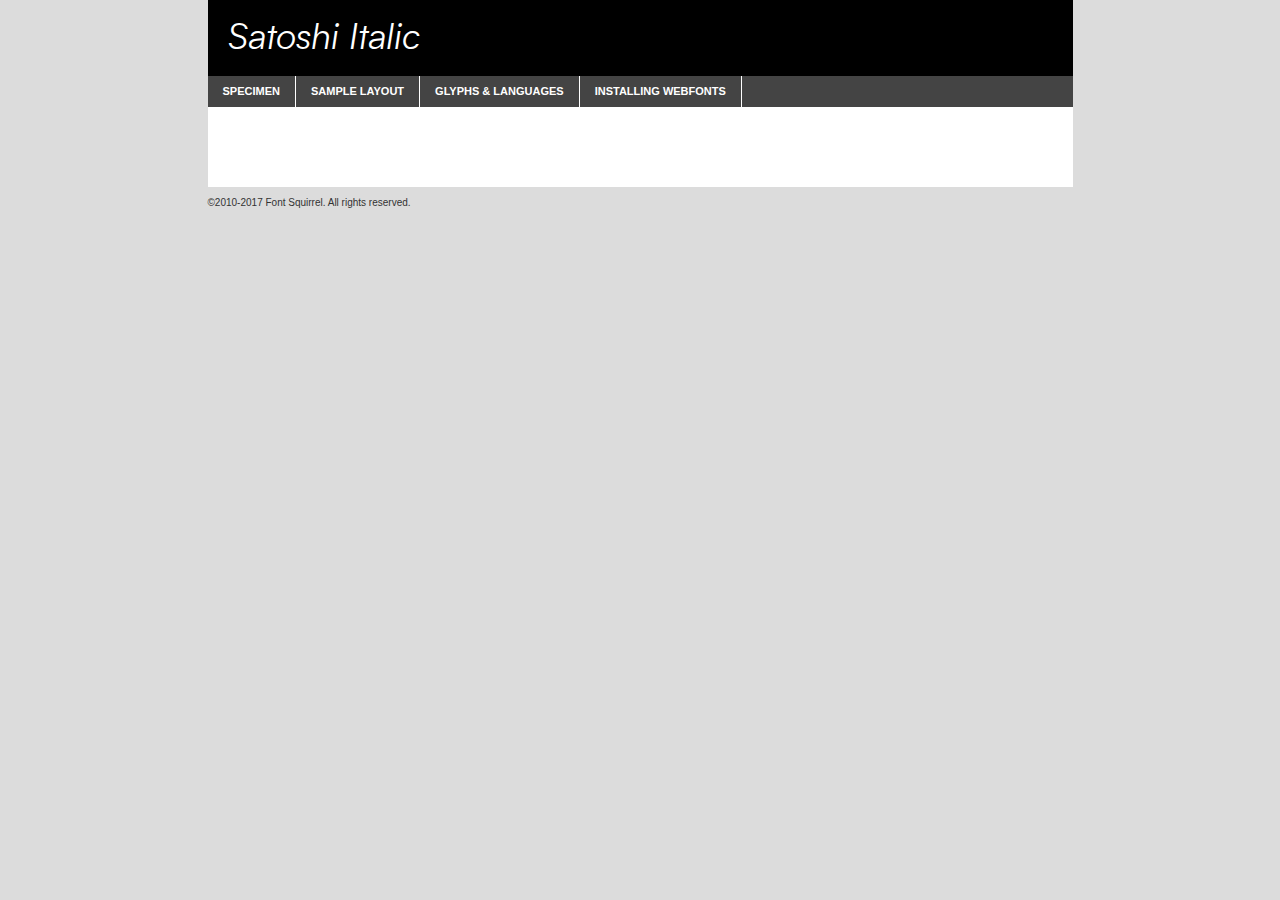
<file: static/Fonts/Satoshi/satoshi-italic-demo.html>
<!DOCTYPE html PUBLIC "-//W3C//DTD XHTML 1.0 Transitional//EN"
        "http://www.w3.org/TR/xhtml1/DTD/xhtml1-transitional.dtd">

<html xmlns="http://www.w3.org/1999/xhtml" xml:lang="en" lang="en">
<head>
    <meta http-equiv="Content-Type" content="text/html; charset=utf-8"/>
    <script src="http://ajax.googleapis.com/ajax/libs/jquery/1.7.2/jquery.min.js" type="text/javascript" charset="utf-8"></script>
    <script type="text/javascript">
		(function($) {
			$.fn.easyTabs = function(option) {
				var param = jQuery.extend({ fadeSpeed: 'fast', defaultContent: 1, activeClass: 'active' }, option);
				$(this).each(function() {
					var thisId = '#' + this.id;
					if ( param.defaultContent == '' )
					{
						param.defaultContent = 1;
					}
					if ( typeof param.defaultContent == 'number' )
					{
						var defaultTab = $(thisId + ' .tabs li:eq(' + (param.defaultContent - 1) + ') a').attr('href').substr(1);
					}
					else
					{
						var defaultTab = param.defaultContent;
					}
					$(thisId + ' .tabs li a').each(function() {
						var tabToHide = $(this).attr('href').substr(1);
						$('#' + tabToHide).addClass('easytabs-tab-content');
					});
					hideAll();
					changeContent(defaultTab);

					function hideAll() {$(thisId + ' .easytabs-tab-content').hide();}

					function changeContent(tabId)
					{
						hideAll();
						$(thisId + ' .tabs li').removeClass(param.activeClass);
						$(thisId + ' .tabs li a[href=#' + tabId + ']').closest('li').addClass(param.activeClass);
						if ( param.fadeSpeed != 'none' )
						{
							$(thisId + ' #' + tabId).fadeIn(param.fadeSpeed);
						}
						else
						{
							$(thisId + ' #' + tabId).show();
						}
					}

					$(thisId + ' .tabs li').click(function() {
						var tabId = $(this).find('a').attr('href').substr(1);
						changeContent(tabId);
						return false;
					});
				});
			}
		})(jQuery);
    </script>
    <link rel="stylesheet" href="specimen_files/specimen_stylesheet.css" type="text/css" charset="utf-8"/>
    <link rel="stylesheet" href="stylesheet.css" type="text/css" charset="utf-8"/>

    <style type="text/css">
        		body {
			font-family: 'satoshiitalic';
        		}

            </style>

    <title>Satoshi Italic Specimen</title>


    <script type="text/javascript" charset="utf-8">
		$(document).ready(function() {
			$('#container').easyTabs({ defaultContent: 1 });
		});
    </script>
</head>

<body>
<div id="container">
    <div id="header">
		Satoshi Italic    </div>
    <ul class="tabs">
        <li><a href="#specimen">Specimen</a></li>
        <li><a href="#layout">Sample Layout</a></li>
		        <li><a href="#glyphs">Glyphs &amp; Languages</a></li>
        <li><a href="#installing">Installing Webfonts</a></li>

    </ul>

    <div id="main_content">


        <div id="specimen">

            <div class="section">
                <div class="grid12 firstcol">
                    <div class="huge">AaBb</div>
                </div>
            </div>

            <div class="section">
                <div class="glyph_range">A&#x200B;B&#x200b;C&#x200b;D&#x200b;E&#x200b;F&#x200b;G&#x200b;H&#x200b;I&#x200b;J&#x200b;K&#x200b;L&#x200b;M&#x200b;N&#x200b;O&#x200b;P&#x200b;Q&#x200b;R&#x200b;S&#x200b;T&#x200b;U&#x200b;V&#x200b;W&#x200b;X&#x200b;Y&#x200b;Z&#x200b;a&#x200b;b&#x200b;c&#x200b;d&#x200b;e&#x200b;f&#x200b;g&#x200b;h&#x200b;i&#x200b;j&#x200b;k&#x200b;l&#x200b;m&#x200b;n&#x200b;o&#x200b;p&#x200b;q&#x200b;r&#x200b;s&#x200b;t&#x200b;u&#x200b;v&#x200b;w&#x200b;x&#x200b;y&#x200b;z&#x200b;1&#x200b;2&#x200b;3&#x200b;4&#x200b;5&#x200b;6&#x200b;7&#x200b;8&#x200b;9&#x200b;0&#x200b;&amp;&#x200b;.&#x200b;,&#x200b;?&#x200b;!&#x200b;&#64;&#x200b;(&#x200b;)&#x200b;#&#x200b;$&#x200b;%&#x200b;*&#x200b;+&#x200b;-&#x200b;=&#x200b;:&#x200b;;</div>
            </div>
            <div class="section">
                <div class="grid12 firstcol">
                    <table class="sample_table">
                        <tr>
                            <td>10</td>
                            <td class="size10">abcdefghijklmnopqrstuvwxyzABCDEFGHIJKLMNOPQRSTUVWXYZ0123456789abcdefghijklmnopqrstuvwxyzABCDEFGHIJKLMNOPQRSTUVWXYZ0123456789abcdefghijklmnopqrstuvwxyzABCDEFGHIJKLMNOPQRSTUVWXYZ</td>
                        </tr>
                        <tr>
                            <td>11</td>
                            <td class="size11">abcdefghijklmnopqrstuvwxyzABCDEFGHIJKLMNOPQRSTUVWXYZ0123456789abcdefghijklmnopqrstuvwxyzABCDEFGHIJKLMNOPQRSTUVWXYZ0123456789abcdefghijklmnopqrstuvwxyzABCDEFGHIJKLMNOPQRSTUVWXYZ</td>
                        </tr>
                        <tr>
                            <td>12</td>
                            <td class="size12">abcdefghijklmnopqrstuvwxyzABCDEFGHIJKLMNOPQRSTUVWXYZ0123456789abcdefghijklmnopqrstuvwxyzABCDEFGHIJKLMNOPQRSTUVWXYZ0123456789abcdefghijklmnopqrstuvwxyzABCDEFGHIJKLMNOPQRSTUVWXYZ</td>
                        </tr>
                        <tr>
                            <td>13</td>
                            <td class="size13">abcdefghijklmnopqrstuvwxyzABCDEFGHIJKLMNOPQRSTUVWXYZ0123456789abcdefghijklmnopqrstuvwxyzABCDEFGHIJKLMNOPQRSTUVWXYZ0123456789abcdefghijklmnopqrstuvwxyzABCDEFGHIJKLMNOPQRSTUVWXYZ</td>
                        </tr>
                        <tr>
                            <td>14</td>
                            <td class="size14">abcdefghijklmnopqrstuvwxyzABCDEFGHIJKLMNOPQRSTUVWXYZ0123456789abcdefghijklmnopqrstuvwxyzABCDEFGHIJKLMNOPQRSTUVWXYZ0123456789abcdefghijklmnopqrstuvwxyzABCDEFGHIJKLMNOPQRSTUVWXYZ</td>
                        </tr>
                        <tr>
                            <td>16</td>
                            <td class="size16">abcdefghijklmnopqrstuvwxyzABCDEFGHIJKLMNOPQRSTUVWXYZ0123456789abcdefghijklmnopqrstuvwxyzABCDEFGHIJKLMNOPQRSTUVWXYZ</td>
                        </tr>
                        <tr>
                            <td>18</td>
                            <td class="size18">abcdefghijklmnopqrstuvwxyzABCDEFGHIJKLMNOPQRSTUVWXYZ0123456789abcdefghijklmnopqrstuvwxyzABCDEFGHIJKLMNOPQRSTUVWXYZ</td>
                        </tr>
                        <tr>
                            <td>20</td>
                            <td class="size20">abcdefghijklmnopqrstuvwxyzABCDEFGHIJKLMNOPQRSTUVWXYZ0123456789abcdefghijklmnopqrstuvwxyzABCDEFGHIJKLMNOPQRSTUVWXYZ</td>
                        </tr>
                        <tr>
                            <td>24</td>
                            <td class="size24">abcdefghijklmnopqrstuvwxyzABCDEFGHIJKLMNOPQRSTUVWXYZ0123456789abcdefghijklmnopqrstuvwxyzABCDEFGHIJKLMNOPQRSTUVWXYZ</td>
                        </tr>
                        <tr>
                            <td>30</td>
                            <td class="size30">abcdefghijklmnopqrstuvwxyzABCDEFGHIJKLMNOPQRSTUVWXYZ0123456789abcdefghijklmnopqrstuvwxyzABCDEFGHIJKLMNOPQRSTUVWXYZ</td>
                        </tr>
                        <tr>
                            <td>36</td>
                            <td class="size36">abcdefghijklmnopqrstuvwxyzABCDEFGHIJKLMNOPQRSTUVWXYZ0123456789abcdefghijklmnopqrstuvwxyzABCDEFGHIJKLMNOPQRSTUVWXYZ</td>
                        </tr>
                        <tr>
                            <td>48</td>
                            <td class="size48">abcdefghijklmnopqrstuvwxyzABCDEFGHIJKLMNOPQRSTUVWXYZ0123456789abcdefghijklmnopqrstuvwxyzABCDEFGHIJKLMNOPQRSTUVWXYZ</td>
                        </tr>
                        <tr>
                            <td>60</td>
                            <td class="size60">abcdefghijklmnopqrstuvwxyzABCDEFGHIJKLMNOPQRSTUVWXYZ0123456789abcdefghijklmnopqrstuvwxyzABCDEFGHIJKLMNOPQRSTUVWXYZ</td>
                        </tr>
                        <tr>
                            <td>72</td>
                            <td class="size72">abcdefghijklmnopqrstuvwxyzABCDEFGHIJKLMNOPQRSTUVWXYZ0123456789abcdefghijklmnopqrstuvwxyzABCDEFGHIJKLMNOPQRSTUVWXYZ</td>
                        </tr>
                        <tr>
                            <td>90</td>
                            <td class="size90">abcdefghijklmnopqrstuvwxyzABCDEFGHIJKLMNOPQRSTUVWXYZ0123456789abcdefghijklmnopqrstuvwxyzABCDEFGHIJKLMNOPQRSTUVWXYZ</td>
                        </tr>
                    </table>

                </div>

            </div>


            <div class="section" id="bodycomparison">


                <div id="xheight">
                    <div class="fontbody">&#x25FC;&#x25FC;&#x25FC;&#x25FC;&#x25FC;&#x25FC;&#x25FC;&#x25FC;&#x25FC;&#x25FC;&#x25FC;&#x25FC;&#x25FC;&#x25FC;&#x25FC;&#x25FC;&#x25FC;&#x25FC;&#x25FC;&#x25FC;&#x25FC;&#x25FC;&#x25FC;&#x25FC;&#x25FC;&#x25FC;&#x25FC;&#x25FC;&#x25FC;&#x25FC;&#x25FC;&#x25FC;&#x25FC;&#x25FC;&#x25FC;&#x25FC;&#x25FC;&#x25FC;&#x25FC;&#x25FC;&#x25FC;&#x25FC;&#x25FC;&#x25FC;&#x25FC;&#x25FC;&#x25FC;&#x25FC;&#x25FC;&#x25FC;&#x25FC;&#x25FC;&#x25FC;&#x25FC;&#x25FC;&#x25FC;&#x25FC;&#x25FC;&#x25FC;&#x25FC;&#x25FC;&#x25FC;&#x25FC;&#x25FC;&#x25FC;&#x25FC;&#x25FC;&#x25FC;&#x25FC;&#x25FC;&#x25FC;&#x25FC;&#x25FC;&#x25FC;&#x25FC;&#x25FC;&#x25FC;&#x25FC;&#x25FC;&#x25FC;&#x25FC;&#x25FC;&#x25FC;&#x25FC;&#x25FC;&#x25FC;&#x25FC;&#x25FC;&#x25FC;&#x25FC;&#x25FC;&#x25FC;&#x25FC;&#x25FC;&#x25FC;&#x25FC;&#x25FC;&#x25FC;&#x25FC;body</div>
                    <div class="arialbody">body</div>
                    <div class="verdanabody">body</div>
                    <div class="georgiabody">body</div>
                </div>
                <div class="fontbody" style="z-index:1">
                    body<span>Satoshi Italic</span>
                </div>
                <div class="arialbody" style="z-index:1">
                    body<span>Arial</span>
                </div>
                <div class="verdanabody" style="z-index:1">
                    body<span>Verdana</span>
                </div>
                <div class="georgiabody" style="z-index:1">
                    body<span>Georgia</span>
                </div>


            </div>


            <div class="section psample psample_row1" id="">

                <div class="grid2 firstcol">
                    <p class="size10"><span>10.</span>Aenean lacinia bibendum nulla sed consectetur. Fusce dapibus, tellus ac cursus commodo, tortor mauris condimentum nibh, ut fermentum massa justo sit amet risus. Nullam id dolor id nibh ultricies vehicula ut id elit. Cum sociis natoque penatibus et magnis dis parturient montes, nascetur ridiculus mus. Nulla vitae elit libero, a pharetra augue.</p>

                </div>
                <div class="grid3">
                    <p class="size11"><span>11.</span>Aenean lacinia bibendum nulla sed consectetur. Fusce dapibus, tellus ac cursus commodo, tortor mauris condimentum nibh, ut fermentum massa justo sit amet risus. Nullam id dolor id nibh ultricies vehicula ut id elit. Cum sociis natoque penatibus et magnis dis parturient montes, nascetur ridiculus mus. Nulla vitae elit libero, a pharetra augue.</p>

                </div>
                <div class="grid3">
                    <p class="size12"><span>12.</span>Aenean lacinia bibendum nulla sed consectetur. Fusce dapibus, tellus ac cursus commodo, tortor mauris condimentum nibh, ut fermentum massa justo sit amet risus. Nullam id dolor id nibh ultricies vehicula ut id elit. Cum sociis natoque penatibus et magnis dis parturient montes, nascetur ridiculus mus. Nulla vitae elit libero, a pharetra augue.</p>

                </div>
                <div class="grid4">
                    <p class="size13"><span>13.</span>Aenean lacinia bibendum nulla sed consectetur. Fusce dapibus, tellus ac cursus commodo, tortor mauris condimentum nibh, ut fermentum massa justo sit amet risus. Nullam id dolor id nibh ultricies vehicula ut id elit. Cum sociis natoque penatibus et magnis dis parturient montes, nascetur ridiculus mus. Nulla vitae elit libero, a pharetra augue.</p>

                </div>
                <div class="white_blend"></div>

            </div>
            <div class="section psample psample_row2" id="">
                <div class="grid3 firstcol">
                    <p class="size14"><span>14.</span>Aenean lacinia bibendum nulla sed consectetur. Fusce dapibus, tellus ac cursus commodo, tortor mauris condimentum nibh, ut fermentum massa justo sit amet risus. Nullam id dolor id nibh ultricies vehicula ut id elit. Cum sociis natoque penatibus et magnis dis parturient montes, nascetur ridiculus mus. Nulla vitae elit libero, a pharetra augue.</p>

                </div>
                <div class="grid4">
                    <p class="size16"><span>16.</span>Aenean lacinia bibendum nulla sed consectetur. Fusce dapibus, tellus ac cursus commodo, tortor mauris condimentum nibh, ut fermentum massa justo sit amet risus. Nullam id dolor id nibh ultricies vehicula ut id elit. Cum sociis natoque penatibus et magnis dis parturient montes, nascetur ridiculus mus. Nulla vitae elit libero, a pharetra augue.</p>

                </div>
                <div class="grid5">
                    <p class="size18"><span>18.</span>Aenean lacinia bibendum nulla sed consectetur. Fusce dapibus, tellus ac cursus commodo, tortor mauris condimentum nibh, ut fermentum massa justo sit amet risus. Nullam id dolor id nibh ultricies vehicula ut id elit. Cum sociis natoque penatibus et magnis dis parturient montes, nascetur ridiculus mus. Nulla vitae elit libero, a pharetra augue.</p>

                </div>

                <div class="white_blend"></div>

            </div>

            <div class="section psample psample_row3" id="">
                <div class="grid5 firstcol">
                    <p class="size20"><span>20.</span>Aenean lacinia bibendum nulla sed consectetur. Fusce dapibus, tellus ac cursus commodo, tortor mauris condimentum nibh, ut fermentum massa justo sit amet risus. Nullam id dolor id nibh ultricies vehicula ut id elit. Cum sociis natoque penatibus et magnis dis parturient montes, nascetur ridiculus mus. Nulla vitae elit libero, a pharetra augue.</p>
                </div>
                <div class="grid7">
                    <p class="size24"><span>24.</span>Aenean lacinia bibendum nulla sed consectetur. Fusce dapibus, tellus ac cursus commodo, tortor mauris condimentum nibh, ut fermentum massa justo sit amet risus. Nullam id dolor id nibh ultricies vehicula ut id elit. Cum sociis natoque penatibus et magnis dis parturient montes, nascetur ridiculus mus. Nulla vitae elit libero, a pharetra augue.</p>
                </div>

                <div class="white_blend"></div>

            </div>

            <div class="section psample psample_row4" id="">
                <div class="grid12 firstcol">
                    <p class="size30"><span>30.</span>Aenean lacinia bibendum nulla sed consectetur. Fusce dapibus, tellus ac cursus commodo, tortor mauris condimentum nibh, ut fermentum massa justo sit amet risus. Nullam id dolor id nibh ultricies vehicula ut id elit. Cum sociis natoque penatibus et magnis dis parturient montes, nascetur ridiculus mus. Nulla vitae elit libero, a pharetra augue.</p>
                </div>
                <div class="white_blend"></div>

            </div>


            <div class="section psample psample_row1 fullreverse">
                <div class="grid2 firstcol">
                    <p class="size10"><span>10.</span>Aenean lacinia bibendum nulla sed consectetur. Fusce dapibus, tellus ac cursus commodo, tortor mauris condimentum nibh, ut fermentum massa justo sit amet risus. Nullam id dolor id nibh ultricies vehicula ut id elit. Cum sociis natoque penatibus et magnis dis parturient montes, nascetur ridiculus mus. Nulla vitae elit libero, a pharetra augue.</p>

                </div>
                <div class="grid3">
                    <p class="size11"><span>11.</span>Aenean lacinia bibendum nulla sed consectetur. Fusce dapibus, tellus ac cursus commodo, tortor mauris condimentum nibh, ut fermentum massa justo sit amet risus. Nullam id dolor id nibh ultricies vehicula ut id elit. Cum sociis natoque penatibus et magnis dis parturient montes, nascetur ridiculus mus. Nulla vitae elit libero, a pharetra augue.</p>

                </div>
                <div class="grid3">
                    <p class="size12"><span>12.</span>Aenean lacinia bibendum nulla sed consectetur. Fusce dapibus, tellus ac cursus commodo, tortor mauris condimentum nibh, ut fermentum massa justo sit amet risus. Nullam id dolor id nibh ultricies vehicula ut id elit. Cum sociis natoque penatibus et magnis dis parturient montes, nascetur ridiculus mus. Nulla vitae elit libero, a pharetra augue.</p>

                </div>
                <div class="grid4">
                    <p class="size13"><span>13.</span>Aenean lacinia bibendum nulla sed consectetur. Fusce dapibus, tellus ac cursus commodo, tortor mauris condimentum nibh, ut fermentum massa justo sit amet risus. Nullam id dolor id nibh ultricies vehicula ut id elit. Cum sociis natoque penatibus et magnis dis parturient montes, nascetur ridiculus mus. Nulla vitae elit libero, a pharetra augue.</p>

                </div>
                <div class="black_blend"></div>

            </div>

            <div class="section psample psample_row2 fullreverse">
                <div class="grid3 firstcol">
                    <p class="size14"><span>14.</span>Aenean lacinia bibendum nulla sed consectetur. Fusce dapibus, tellus ac cursus commodo, tortor mauris condimentum nibh, ut fermentum massa justo sit amet risus. Nullam id dolor id nibh ultricies vehicula ut id elit. Cum sociis natoque penatibus et magnis dis parturient montes, nascetur ridiculus mus. Nulla vitae elit libero, a pharetra augue.</p>

                </div>
                <div class="grid4">
                    <p class="size16"><span>16.</span>Aenean lacinia bibendum nulla sed consectetur. Fusce dapibus, tellus ac cursus commodo, tortor mauris condimentum nibh, ut fermentum massa justo sit amet risus. Nullam id dolor id nibh ultricies vehicula ut id elit. Cum sociis natoque penatibus et magnis dis parturient montes, nascetur ridiculus mus. Nulla vitae elit libero, a pharetra augue.</p>

                </div>
                <div class="grid5">
                    <p class="size18"><span>18.</span>Aenean lacinia bibendum nulla sed consectetur. Fusce dapibus, tellus ac cursus commodo, tortor mauris condimentum nibh, ut fermentum massa justo sit amet risus. Nullam id dolor id nibh ultricies vehicula ut id elit. Cum sociis natoque penatibus et magnis dis parturient montes, nascetur ridiculus mus. Nulla vitae elit libero, a pharetra augue.</p>

                </div>
                <div class="black_blend"></div>

            </div>

            <div class="section psample fullreverse psample_row3" id="">
                <div class="grid5 firstcol">
                    <p class="size20"><span>20.</span>Aenean lacinia bibendum nulla sed consectetur. Fusce dapibus, tellus ac cursus commodo, tortor mauris condimentum nibh, ut fermentum massa justo sit amet risus. Nullam id dolor id nibh ultricies vehicula ut id elit. Cum sociis natoque penatibus et magnis dis parturient montes, nascetur ridiculus mus. Nulla vitae elit libero, a pharetra augue.</p>
                </div>
                <div class="grid7">
                    <p class="size24"><span>24.</span>Aenean lacinia bibendum nulla sed consectetur. Fusce dapibus, tellus ac cursus commodo, tortor mauris condimentum nibh, ut fermentum massa justo sit amet risus. Nullam id dolor id nibh ultricies vehicula ut id elit. Cum sociis natoque penatibus et magnis dis parturient montes, nascetur ridiculus mus. Nulla vitae elit libero, a pharetra augue.</p>
                </div>

                <div class="black_blend"></div>

            </div>

            <div class="section psample fullreverse psample_row4" id="" style="border-bottom: 20px #000 solid;">
                <div class="grid12 firstcol">
                    <p class="size30"><span>30.</span>Aenean lacinia bibendum nulla sed consectetur. Fusce dapibus, tellus ac cursus commodo, tortor mauris condimentum nibh, ut fermentum massa justo sit amet risus. Nullam id dolor id nibh ultricies vehicula ut id elit. Cum sociis natoque penatibus et magnis dis parturient montes, nascetur ridiculus mus. Nulla vitae elit libero, a pharetra augue.</p>
                </div>
                <div class="black_blend"></div>

            </div>


        </div>

        <div id="layout">

            <div class="section">

                <div class="grid12 firstcol">
                    <h1>Lorem Ipsum Dolor</h1>
                    <h2>Etiam porta sem malesuada magna mollis euismod</h2>

                    <p class="byline">By <a href="#link">Aenean Lacinia</a></p>
                </div>
            </div>
            <div class="section">
                <div class="grid8 firstcol">
                    <p class="large">Donec sed odio dui. Morbi leo risus, porta ac consectetur ac, vestibulum at eros. Fusce dapibus, tellus ac cursus commodo, tortor mauris condimentum nibh, ut fermentum massa justo sit amet risus. </p>


                    <h3>Pellentesque ornare sem</h3>

                    <p>Maecenas sed diam eget risus varius blandit sit amet non magna. Maecenas faucibus mollis interdum. Donec ullamcorper nulla non metus auctor fringilla. Nullam id dolor id nibh ultricies vehicula ut id elit. Nullam id dolor id nibh ultricies vehicula ut id elit. </p>

                    <p>Aenean eu leo quam. Pellentesque ornare sem lacinia quam venenatis vestibulum. Lorem ipsum dolor sit amet, consectetur adipiscing elit. Cum sociis natoque penatibus et magnis dis parturient montes, nascetur ridiculus mus. </p>

                    <p>Nulla vitae elit libero, a pharetra augue. Praesent commodo cursus magna, vel scelerisque nisl consectetur et. Aenean lacinia bibendum nulla sed consectetur. </p>

                    <p>Nullam quis risus eget urna mollis ornare vel eu leo. Nullam quis risus eget urna mollis ornare vel eu leo. Maecenas sed diam eget risus varius blandit sit amet non magna. Donec ullamcorper nulla non metus auctor fringilla. </p>

                    <h3>Cras mattis consectetur</h3>

                    <p>Aenean eu leo quam. Pellentesque ornare sem lacinia quam venenatis vestibulum. Aenean lacinia bibendum nulla sed consectetur. Integer posuere erat a ante venenatis dapibus posuere velit aliquet. Cras mattis consectetur purus sit amet fermentum. </p>

                    <p>Nullam id dolor id nibh ultricies vehicula ut id elit. Nullam quis risus eget urna mollis ornare vel eu leo. Cras mattis consectetur purus sit amet fermentum.</p>
                </div>

                <div class="grid4 sidebar">

                    <div class="box reverse">
                        <p class="last">Nullam quis risus eget urna mollis ornare vel eu leo. Donec ullamcorper nulla non metus auctor fringilla. Cras mattis consectetur purus sit amet fermentum. Sed posuere consectetur est at lobortis. Lorem ipsum dolor sit amet, consectetur adipiscing elit. </p>
                    </div>

                    <p class="caption">Maecenas sed diam eget risus varius.</p>

                    <p>Vestibulum id ligula porta felis euismod semper. Integer posuere erat a ante venenatis dapibus posuere velit aliquet. Vestibulum id ligula porta felis euismod semper. Sed posuere consectetur est at lobortis. Maecenas sed diam eget risus varius blandit sit amet non magna. Fusce dapibus, tellus ac cursus commodo, tortor mauris condimentum nibh, ut fermentum massa justo sit amet risus. </p>


                    <p>Duis mollis, est non commodo luctus, nisi erat porttitor ligula, eget lacinia odio sem nec elit. Aenean lacinia bibendum nulla sed consectetur. Vivamus sagittis lacus vel augue laoreet rutrum faucibus dolor auctor. Aenean lacinia bibendum nulla sed consectetur. Nullam quis risus eget urna mollis ornare vel eu leo. </p>

                    <p>Praesent commodo cursus magna, vel scelerisque nisl consectetur et. Donec ullamcorper nulla non metus auctor fringilla. Maecenas faucibus mollis interdum. Fusce dapibus, tellus ac cursus commodo, tortor mauris condimentum nibh, ut fermentum massa justo sit amet risus. </p>

                </div>
            </div>

        </div>


		

        <div id="glyphs">
            <div class="section">
                <div class="grid12 firstcol">

                    <h1>Language Support</h1>
                    <p>The subset of Satoshi Italic in this kit supports the following languages:<br/>

						Albanian, Basque, Breton, Chamorro, Danish, Dutch, English, Faroese, Finnish, French, Frisian, Galician, German, Icelandic, Italian, Malagasy, Norwegian, Portuguese, Spanish, Alsatian, Aragonese, Arapaho, Arrernte, Asturian, Aymara, Bislama, Cebuano, Corsican, Fijian, French_creole, Genoese, Gilbertese, Greenlandic, Haitian_creole, Hiligaynon, Hmong, Hopi, Ibanag, Iloko_ilokano, Indonesian, Interglossa_glosa, Interlingua, Irish_gaelic, Jerriais, Lojban, Lombard, Luxembourgeois, Manx, Mohawk, Norfolk_pitcairnese, Occitan, Oromo, Pangasinan, Papiamento, Piedmontese, Potawatomi, Rhaeto-romance, Romansh, Rotokas, Sami_lule, Samoan, Sardinian, Scots_gaelic, Seychelles_creole, Shona, Sicilian, Somali, Southern_ndebele, Swahili, Swati_swazi, Tagalog_filipino_pilipino, Tetum, Tok_pisin, Uyghur_latinized, Volapuk, Walloon, Warlpiri, Xhosa, Yapese, Zulu, Latinbasic, Ubasic, Demo                    </p>
                    <h1>Glyph Chart</h1>
                    <p>The subset of Satoshi Italic in this kit includes all the glyphs listed below. Unicode entities are included above each glyph to help you insert individual characters into your layout.</p>
                    <div id="glyph_chart">

																				                                <div><p>&amp;#32;</p>&#32;</div>
																				                                <div><p>&amp;#33;</p>&#33;</div>
																				                                <div><p>&amp;#34;</p>&#34;</div>
																				                                <div><p>&amp;#35;</p>&#35;</div>
																				                                <div><p>&amp;#36;</p>&#36;</div>
																				                                <div><p>&amp;#37;</p>&#37;</div>
																				                                <div><p>&amp;#38;</p>&#38;</div>
																				                                <div><p>&amp;#39;</p>&#39;</div>
																				                                <div><p>&amp;#40;</p>&#40;</div>
																				                                <div><p>&amp;#41;</p>&#41;</div>
																				                                <div><p>&amp;#42;</p>&#42;</div>
																				                                <div><p>&amp;#43;</p>&#43;</div>
																				                                <div><p>&amp;#44;</p>&#44;</div>
																				                                <div><p>&amp;#45;</p>&#45;</div>
																				                                <div><p>&amp;#46;</p>&#46;</div>
																				                                <div><p>&amp;#47;</p>&#47;</div>
																				                                <div><p>&amp;#48;</p>&#48;</div>
																				                                <div><p>&amp;#49;</p>&#49;</div>
																				                                <div><p>&amp;#50;</p>&#50;</div>
																				                                <div><p>&amp;#51;</p>&#51;</div>
																				                                <div><p>&amp;#52;</p>&#52;</div>
																				                                <div><p>&amp;#53;</p>&#53;</div>
																				                                <div><p>&amp;#54;</p>&#54;</div>
																				                                <div><p>&amp;#55;</p>&#55;</div>
																				                                <div><p>&amp;#56;</p>&#56;</div>
																				                                <div><p>&amp;#57;</p>&#57;</div>
																				                                <div><p>&amp;#58;</p>&#58;</div>
																				                                <div><p>&amp;#59;</p>&#59;</div>
																				                                <div><p>&amp;#60;</p>&#60;</div>
																				                                <div><p>&amp;#61;</p>&#61;</div>
																				                                <div><p>&amp;#62;</p>&#62;</div>
																				                                <div><p>&amp;#63;</p>&#63;</div>
																				                                <div><p>&amp;#64;</p>&#64;</div>
																				                                <div><p>&amp;#65;</p>&#65;</div>
																				                                <div><p>&amp;#66;</p>&#66;</div>
																				                                <div><p>&amp;#67;</p>&#67;</div>
																				                                <div><p>&amp;#68;</p>&#68;</div>
																				                                <div><p>&amp;#69;</p>&#69;</div>
																				                                <div><p>&amp;#70;</p>&#70;</div>
																				                                <div><p>&amp;#71;</p>&#71;</div>
																				                                <div><p>&amp;#72;</p>&#72;</div>
																				                                <div><p>&amp;#73;</p>&#73;</div>
																				                                <div><p>&amp;#74;</p>&#74;</div>
																				                                <div><p>&amp;#75;</p>&#75;</div>
																				                                <div><p>&amp;#76;</p>&#76;</div>
																				                                <div><p>&amp;#77;</p>&#77;</div>
																				                                <div><p>&amp;#78;</p>&#78;</div>
																				                                <div><p>&amp;#79;</p>&#79;</div>
																				                                <div><p>&amp;#80;</p>&#80;</div>
																				                                <div><p>&amp;#81;</p>&#81;</div>
																				                                <div><p>&amp;#82;</p>&#82;</div>
																				                                <div><p>&amp;#83;</p>&#83;</div>
																				                                <div><p>&amp;#84;</p>&#84;</div>
																				                                <div><p>&amp;#85;</p>&#85;</div>
																				                                <div><p>&amp;#86;</p>&#86;</div>
																				                                <div><p>&amp;#87;</p>&#87;</div>
																				                                <div><p>&amp;#88;</p>&#88;</div>
																				                                <div><p>&amp;#89;</p>&#89;</div>
																				                                <div><p>&amp;#90;</p>&#90;</div>
																				                                <div><p>&amp;#91;</p>&#91;</div>
																				                                <div><p>&amp;#92;</p>&#92;</div>
																				                                <div><p>&amp;#93;</p>&#93;</div>
																				                                <div><p>&amp;#94;</p>&#94;</div>
																				                                <div><p>&amp;#95;</p>&#95;</div>
																				                                <div><p>&amp;#96;</p>&#96;</div>
																				                                <div><p>&amp;#97;</p>&#97;</div>
																				                                <div><p>&amp;#98;</p>&#98;</div>
																				                                <div><p>&amp;#99;</p>&#99;</div>
																				                                <div><p>&amp;#100;</p>&#100;</div>
																				                                <div><p>&amp;#101;</p>&#101;</div>
																				                                <div><p>&amp;#102;</p>&#102;</div>
																				                                <div><p>&amp;#103;</p>&#103;</div>
																				                                <div><p>&amp;#104;</p>&#104;</div>
																				                                <div><p>&amp;#105;</p>&#105;</div>
																				                                <div><p>&amp;#106;</p>&#106;</div>
																				                                <div><p>&amp;#107;</p>&#107;</div>
																				                                <div><p>&amp;#108;</p>&#108;</div>
																				                                <div><p>&amp;#109;</p>&#109;</div>
																				                                <div><p>&amp;#110;</p>&#110;</div>
																				                                <div><p>&amp;#111;</p>&#111;</div>
																				                                <div><p>&amp;#112;</p>&#112;</div>
																				                                <div><p>&amp;#113;</p>&#113;</div>
																				                                <div><p>&amp;#114;</p>&#114;</div>
																				                                <div><p>&amp;#115;</p>&#115;</div>
																				                                <div><p>&amp;#116;</p>&#116;</div>
																				                                <div><p>&amp;#117;</p>&#117;</div>
																				                                <div><p>&amp;#118;</p>&#118;</div>
																				                                <div><p>&amp;#119;</p>&#119;</div>
																				                                <div><p>&amp;#120;</p>&#120;</div>
																				                                <div><p>&amp;#121;</p>&#121;</div>
																				                                <div><p>&amp;#122;</p>&#122;</div>
																				                                <div><p>&amp;#123;</p>&#123;</div>
																				                                <div><p>&amp;#124;</p>&#124;</div>
																				                                <div><p>&amp;#125;</p>&#125;</div>
																				                                <div><p>&amp;#126;</p>&#126;</div>
																				                                <div><p>&amp;#160;</p>&#160;</div>
																				                                <div><p>&amp;#161;</p>&#161;</div>
																				                                <div><p>&amp;#162;</p>&#162;</div>
																				                                <div><p>&amp;#163;</p>&#163;</div>
																				                                <div><p>&amp;#164;</p>&#164;</div>
																				                                <div><p>&amp;#165;</p>&#165;</div>
																				                                <div><p>&amp;#166;</p>&#166;</div>
																				                                <div><p>&amp;#167;</p>&#167;</div>
																				                                <div><p>&amp;#168;</p>&#168;</div>
																				                                <div><p>&amp;#169;</p>&#169;</div>
																				                                <div><p>&amp;#171;</p>&#171;</div>
																				                                <div><p>&amp;#172;</p>&#172;</div>
																				                                <div><p>&amp;#173;</p>&#173;</div>
																				                                <div><p>&amp;#174;</p>&#174;</div>
																				                                <div><p>&amp;#175;</p>&#175;</div>
																				                                <div><p>&amp;#176;</p>&#176;</div>
																				                                <div><p>&amp;#177;</p>&#177;</div>
																				                                <div><p>&amp;#178;</p>&#178;</div>
																				                                <div><p>&amp;#179;</p>&#179;</div>
																				                                <div><p>&amp;#180;</p>&#180;</div>
																				                                <div><p>&amp;#181;</p>&#181;</div>
																				                                <div><p>&amp;#182;</p>&#182;</div>
																				                                <div><p>&amp;#183;</p>&#183;</div>
																				                                <div><p>&amp;#184;</p>&#184;</div>
																				                                <div><p>&amp;#185;</p>&#185;</div>
																				                                <div><p>&amp;#187;</p>&#187;</div>
																				                                <div><p>&amp;#188;</p>&#188;</div>
																				                                <div><p>&amp;#189;</p>&#189;</div>
																				                                <div><p>&amp;#190;</p>&#190;</div>
																				                                <div><p>&amp;#191;</p>&#191;</div>
																				                                <div><p>&amp;#192;</p>&#192;</div>
																				                                <div><p>&amp;#193;</p>&#193;</div>
																				                                <div><p>&amp;#194;</p>&#194;</div>
																				                                <div><p>&amp;#195;</p>&#195;</div>
																				                                <div><p>&amp;#196;</p>&#196;</div>
																				                                <div><p>&amp;#197;</p>&#197;</div>
																				                                <div><p>&amp;#198;</p>&#198;</div>
																				                                <div><p>&amp;#199;</p>&#199;</div>
																				                                <div><p>&amp;#200;</p>&#200;</div>
																				                                <div><p>&amp;#201;</p>&#201;</div>
																				                                <div><p>&amp;#202;</p>&#202;</div>
																				                                <div><p>&amp;#203;</p>&#203;</div>
																				                                <div><p>&amp;#204;</p>&#204;</div>
																				                                <div><p>&amp;#205;</p>&#205;</div>
																				                                <div><p>&amp;#206;</p>&#206;</div>
																				                                <div><p>&amp;#207;</p>&#207;</div>
																				                                <div><p>&amp;#208;</p>&#208;</div>
																				                                <div><p>&amp;#209;</p>&#209;</div>
																				                                <div><p>&amp;#210;</p>&#210;</div>
																				                                <div><p>&amp;#211;</p>&#211;</div>
																				                                <div><p>&amp;#212;</p>&#212;</div>
																				                                <div><p>&amp;#213;</p>&#213;</div>
																				                                <div><p>&amp;#214;</p>&#214;</div>
																				                                <div><p>&amp;#215;</p>&#215;</div>
																				                                <div><p>&amp;#216;</p>&#216;</div>
																				                                <div><p>&amp;#217;</p>&#217;</div>
																				                                <div><p>&amp;#218;</p>&#218;</div>
																				                                <div><p>&amp;#219;</p>&#219;</div>
																				                                <div><p>&amp;#220;</p>&#220;</div>
																				                                <div><p>&amp;#221;</p>&#221;</div>
																				                                <div><p>&amp;#222;</p>&#222;</div>
																				                                <div><p>&amp;#223;</p>&#223;</div>
																				                                <div><p>&amp;#224;</p>&#224;</div>
																				                                <div><p>&amp;#225;</p>&#225;</div>
																				                                <div><p>&amp;#226;</p>&#226;</div>
																				                                <div><p>&amp;#227;</p>&#227;</div>
																				                                <div><p>&amp;#228;</p>&#228;</div>
																				                                <div><p>&amp;#229;</p>&#229;</div>
																				                                <div><p>&amp;#230;</p>&#230;</div>
																				                                <div><p>&amp;#231;</p>&#231;</div>
																				                                <div><p>&amp;#232;</p>&#232;</div>
																				                                <div><p>&amp;#233;</p>&#233;</div>
																				                                <div><p>&amp;#234;</p>&#234;</div>
																				                                <div><p>&amp;#235;</p>&#235;</div>
																				                                <div><p>&amp;#236;</p>&#236;</div>
																				                                <div><p>&amp;#237;</p>&#237;</div>
																				                                <div><p>&amp;#238;</p>&#238;</div>
																				                                <div><p>&amp;#239;</p>&#239;</div>
																				                                <div><p>&amp;#240;</p>&#240;</div>
																				                                <div><p>&amp;#241;</p>&#241;</div>
																				                                <div><p>&amp;#242;</p>&#242;</div>
																				                                <div><p>&amp;#243;</p>&#243;</div>
																				                                <div><p>&amp;#244;</p>&#244;</div>
																				                                <div><p>&amp;#245;</p>&#245;</div>
																				                                <div><p>&amp;#246;</p>&#246;</div>
																				                                <div><p>&amp;#247;</p>&#247;</div>
																				                                <div><p>&amp;#248;</p>&#248;</div>
																				                                <div><p>&amp;#249;</p>&#249;</div>
																				                                <div><p>&amp;#250;</p>&#250;</div>
																				                                <div><p>&amp;#251;</p>&#251;</div>
																				                                <div><p>&amp;#252;</p>&#252;</div>
																				                                <div><p>&amp;#253;</p>&#253;</div>
																				                                <div><p>&amp;#254;</p>&#254;</div>
																				                                <div><p>&amp;#255;</p>&#255;</div>
																				                                <div><p>&amp;#338;</p>&#338;</div>
																				                                <div><p>&amp;#339;</p>&#339;</div>
																				                                <div><p>&amp;#376;</p>&#376;</div>
																				                                <div><p>&amp;#710;</p>&#710;</div>
																				                                <div><p>&amp;#732;</p>&#732;</div>
																				                                <div><p>&amp;#8192;</p>&#8192;</div>
																				                                <div><p>&amp;#8193;</p>&#8193;</div>
																				                                <div><p>&amp;#8194;</p>&#8194;</div>
																				                                <div><p>&amp;#8195;</p>&#8195;</div>
																				                                <div><p>&amp;#8196;</p>&#8196;</div>
																				                                <div><p>&amp;#8197;</p>&#8197;</div>
																				                                <div><p>&amp;#8198;</p>&#8198;</div>
																				                                <div><p>&amp;#8199;</p>&#8199;</div>
																				                                <div><p>&amp;#8200;</p>&#8200;</div>
																				                                <div><p>&amp;#8201;</p>&#8201;</div>
																				                                <div><p>&amp;#8202;</p>&#8202;</div>
																				                                <div><p>&amp;#8208;</p>&#8208;</div>
																				                                <div><p>&amp;#8209;</p>&#8209;</div>
																				                                <div><p>&amp;#8210;</p>&#8210;</div>
																				                                <div><p>&amp;#8211;</p>&#8211;</div>
																				                                <div><p>&amp;#8212;</p>&#8212;</div>
																				                                <div><p>&amp;#8216;</p>&#8216;</div>
																				                                <div><p>&amp;#8217;</p>&#8217;</div>
																				                                <div><p>&amp;#8218;</p>&#8218;</div>
																				                                <div><p>&amp;#8220;</p>&#8220;</div>
																				                                <div><p>&amp;#8221;</p>&#8221;</div>
																				                                <div><p>&amp;#8222;</p>&#8222;</div>
																				                                <div><p>&amp;#8226;</p>&#8226;</div>
																				                                <div><p>&amp;#8230;</p>&#8230;</div>
																				                                <div><p>&amp;#8239;</p>&#8239;</div>
																				                                <div><p>&amp;#8249;</p>&#8249;</div>
																				                                <div><p>&amp;#8250;</p>&#8250;</div>
																				                                <div><p>&amp;#8287;</p>&#8287;</div>
																				                                <div><p>&amp;#8364;</p>&#8364;</div>
																				                                <div><p>&amp;#8482;</p>&#8482;</div>
																				                                <div><p>&amp;#9724;</p>&#9724;</div>
																				                                <div><p>&amp;#64257;</p>&#64257;</div>
																				                                <div><p>&amp;#64258;</p>&#64258;</div>
																				                                <div><p>&amp;#64259;</p>&#64259;</div>
																				                                <div><p>&amp;#64260;</p>&#64260;</div>
																																																										                    </div>
                </div>


            </div>
        </div>


        <div id="specs">

        </div>

        <div id="installing">
            <div class="section">
                <div class="grid7 firstcol">
                    <h1>Installing Webfonts</h1>

                    <p>Webfonts are supported by all major browser platforms but not all in the same way. There are currently four different font formats that must be included in order to target all browsers. This includes TTF, WOFF, EOT and SVG.</p>

                    <h2>1. Upload your webfonts</h2>
                    <p>You must upload your webfont kit to your website. They should be in or near the same directory as your CSS files.</p>

                    <h2>2. Include the webfont stylesheet</h2>
                    <p>A special CSS @font-face declaration helps the various browsers select the appropriate font it needs without causing you a bunch of headaches. Learn more about this syntax by reading the <a href="https://www.fontspring.com/blog/further-hardening-of-the-bulletproof-syntax">Fontspring blog post</a> about it. The code for it is as follows:</p>


                    <code>
                        @font-face{
                        font-family: 'MyWebFont';
                        src: url('WebFont.eot');
                        src: url('WebFont.eot?#iefix') format('embedded-opentype'),
                        url('WebFont.woff') format('woff'),
                        url('WebFont.ttf') format('truetype'),
                        url('WebFont.svg#webfont') format('svg');
                        }
                    </code>

                    <p>We've already gone ahead and generated the code for you. All you have to do is link to the stylesheet in your HTML, like this:</p>
                    <code>&lt;link rel=&quot;stylesheet&quot; href=&quot;stylesheet.css&quot; type=&quot;text/css&quot; charset=&quot;utf-8&quot; /&gt;</code>

                    <h2>3. Modify your own stylesheet</h2>
                    <p>To take advantage of your new fonts, you must tell your stylesheet to use them. Look at the original @font-face declaration above and find the property called "font-family." The name linked there will be what you use to reference the font. Prepend that webfont name to the font stack in the "font-family" property, inside the selector you want to change. For example:</p>
                    <code>p { font-family: 'WebFont', Arial, sans-serif; }</code>

                    <h2>4. Test</h2>
                    <p>Getting webfonts to work cross-browser <em>can</em> be tricky. Use the information in the sidebar to help you if you find that fonts aren't loading in a particular browser.</p>
                </div>

                <div class="grid5 sidebar">
                    <div class="box">
                        <h2>Troubleshooting<br/>Font-Face Problems</h2>
                        <p>Having trouble getting your webfonts to load in your new website? Here are some tips to sort out what might be the problem.</p>

                        <h3>Fonts not showing in any browser</h3>

                        <p>This sounds like you need to work on the plumbing. You either did not upload the fonts to the correct directory, or you did not link the fonts properly in the CSS. If you've confirmed that all this is correct and you still have a problem, take a look at your .htaccess file and see if requests are getting intercepted.</p>

                        <h3>Fonts not loading in iPhone or iPad</h3>

                        <p>The most common problem here is that you are serving the fonts from an IIS server. IIS refuses to serve files that have unknown MIME types. If that is the case, you must set the MIME type for SVG to "image/svg+xml" in the server settings. Follow these instructions from Microsoft if you need help.</p>

                        <h3>Fonts not loading in Firefox</h3>

                        <p>The primary reason for this failure? You are still using a version Firefox older than 3.5. So upgrade already! If that isn't it, then you are very likely serving fonts from a different domain. Firefox requires that all font assets be served from the same domain. Lastly it is possible that you need to add WOFF to your list of MIME types (if you are serving via IIS.)</p>

                        <h3>Fonts not loading in IE</h3>

                        <p>Are you looking at Internet Explorer on an actual Windows machine or are you cheating by using a service like Adobe BrowserLab? Many of these screenshot services do not render @font-face for IE. Best to test it on a real machine.</p>

                        <h3>Fonts not loading in IE9</h3>

                        <p>IE9, like Firefox, requires that fonts be served from the same domain as the website. Make sure that is the case.</p>
                    </div>
                </div>
            </div>

        </div>

    </div>
    <div id="footer">
        <p>&copy;2010-2017 Font Squirrel. All rights reserved.</p>
    </div>
</div>
</body>
</html>
</file>
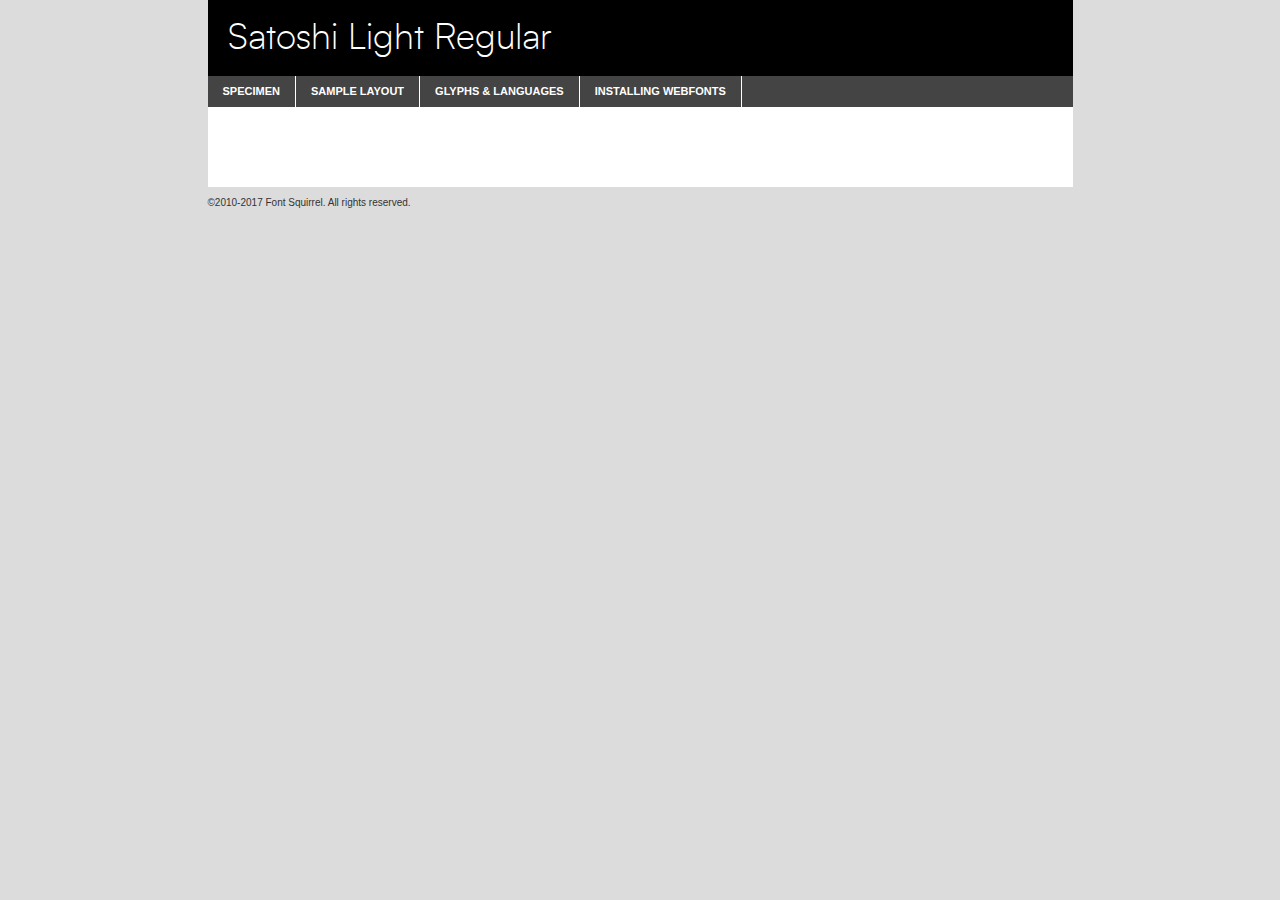
<file: static/Fonts/Satoshi/satoshi-light-demo.html>
<!DOCTYPE html PUBLIC "-//W3C//DTD XHTML 1.0 Transitional//EN"
        "http://www.w3.org/TR/xhtml1/DTD/xhtml1-transitional.dtd">

<html xmlns="http://www.w3.org/1999/xhtml" xml:lang="en" lang="en">
<head>
    <meta http-equiv="Content-Type" content="text/html; charset=utf-8"/>
    <script src="http://ajax.googleapis.com/ajax/libs/jquery/1.7.2/jquery.min.js" type="text/javascript" charset="utf-8"></script>
    <script type="text/javascript">
		(function($) {
			$.fn.easyTabs = function(option) {
				var param = jQuery.extend({ fadeSpeed: 'fast', defaultContent: 1, activeClass: 'active' }, option);
				$(this).each(function() {
					var thisId = '#' + this.id;
					if ( param.defaultContent == '' )
					{
						param.defaultContent = 1;
					}
					if ( typeof param.defaultContent == 'number' )
					{
						var defaultTab = $(thisId + ' .tabs li:eq(' + (param.defaultContent - 1) + ') a').attr('href').substr(1);
					}
					else
					{
						var defaultTab = param.defaultContent;
					}
					$(thisId + ' .tabs li a').each(function() {
						var tabToHide = $(this).attr('href').substr(1);
						$('#' + tabToHide).addClass('easytabs-tab-content');
					});
					hideAll();
					changeContent(defaultTab);

					function hideAll() {$(thisId + ' .easytabs-tab-content').hide();}

					function changeContent(tabId)
					{
						hideAll();
						$(thisId + ' .tabs li').removeClass(param.activeClass);
						$(thisId + ' .tabs li a[href=#' + tabId + ']').closest('li').addClass(param.activeClass);
						if ( param.fadeSpeed != 'none' )
						{
							$(thisId + ' #' + tabId).fadeIn(param.fadeSpeed);
						}
						else
						{
							$(thisId + ' #' + tabId).show();
						}
					}

					$(thisId + ' .tabs li').click(function() {
						var tabId = $(this).find('a').attr('href').substr(1);
						changeContent(tabId);
						return false;
					});
				});
			}
		})(jQuery);
    </script>
    <link rel="stylesheet" href="specimen_files/specimen_stylesheet.css" type="text/css" charset="utf-8"/>
    <link rel="stylesheet" href="stylesheet.css" type="text/css" charset="utf-8"/>

    <style type="text/css">
        		body {
			font-family: 'satoshilight';
        		}

            </style>

    <title>Satoshi Light Regular Specimen</title>


    <script type="text/javascript" charset="utf-8">
		$(document).ready(function() {
			$('#container').easyTabs({ defaultContent: 1 });
		});
    </script>
</head>

<body>
<div id="container">
    <div id="header">
		Satoshi Light Regular    </div>
    <ul class="tabs">
        <li><a href="#specimen">Specimen</a></li>
        <li><a href="#layout">Sample Layout</a></li>
		        <li><a href="#glyphs">Glyphs &amp; Languages</a></li>
        <li><a href="#installing">Installing Webfonts</a></li>

    </ul>

    <div id="main_content">


        <div id="specimen">

            <div class="section">
                <div class="grid12 firstcol">
                    <div class="huge">AaBb</div>
                </div>
            </div>

            <div class="section">
                <div class="glyph_range">A&#x200B;B&#x200b;C&#x200b;D&#x200b;E&#x200b;F&#x200b;G&#x200b;H&#x200b;I&#x200b;J&#x200b;K&#x200b;L&#x200b;M&#x200b;N&#x200b;O&#x200b;P&#x200b;Q&#x200b;R&#x200b;S&#x200b;T&#x200b;U&#x200b;V&#x200b;W&#x200b;X&#x200b;Y&#x200b;Z&#x200b;a&#x200b;b&#x200b;c&#x200b;d&#x200b;e&#x200b;f&#x200b;g&#x200b;h&#x200b;i&#x200b;j&#x200b;k&#x200b;l&#x200b;m&#x200b;n&#x200b;o&#x200b;p&#x200b;q&#x200b;r&#x200b;s&#x200b;t&#x200b;u&#x200b;v&#x200b;w&#x200b;x&#x200b;y&#x200b;z&#x200b;1&#x200b;2&#x200b;3&#x200b;4&#x200b;5&#x200b;6&#x200b;7&#x200b;8&#x200b;9&#x200b;0&#x200b;&amp;&#x200b;.&#x200b;,&#x200b;?&#x200b;!&#x200b;&#64;&#x200b;(&#x200b;)&#x200b;#&#x200b;$&#x200b;%&#x200b;*&#x200b;+&#x200b;-&#x200b;=&#x200b;:&#x200b;;</div>
            </div>
            <div class="section">
                <div class="grid12 firstcol">
                    <table class="sample_table">
                        <tr>
                            <td>10</td>
                            <td class="size10">abcdefghijklmnopqrstuvwxyzABCDEFGHIJKLMNOPQRSTUVWXYZ0123456789abcdefghijklmnopqrstuvwxyzABCDEFGHIJKLMNOPQRSTUVWXYZ0123456789abcdefghijklmnopqrstuvwxyzABCDEFGHIJKLMNOPQRSTUVWXYZ</td>
                        </tr>
                        <tr>
                            <td>11</td>
                            <td class="size11">abcdefghijklmnopqrstuvwxyzABCDEFGHIJKLMNOPQRSTUVWXYZ0123456789abcdefghijklmnopqrstuvwxyzABCDEFGHIJKLMNOPQRSTUVWXYZ0123456789abcdefghijklmnopqrstuvwxyzABCDEFGHIJKLMNOPQRSTUVWXYZ</td>
                        </tr>
                        <tr>
                            <td>12</td>
                            <td class="size12">abcdefghijklmnopqrstuvwxyzABCDEFGHIJKLMNOPQRSTUVWXYZ0123456789abcdefghijklmnopqrstuvwxyzABCDEFGHIJKLMNOPQRSTUVWXYZ0123456789abcdefghijklmnopqrstuvwxyzABCDEFGHIJKLMNOPQRSTUVWXYZ</td>
                        </tr>
                        <tr>
                            <td>13</td>
                            <td class="size13">abcdefghijklmnopqrstuvwxyzABCDEFGHIJKLMNOPQRSTUVWXYZ0123456789abcdefghijklmnopqrstuvwxyzABCDEFGHIJKLMNOPQRSTUVWXYZ0123456789abcdefghijklmnopqrstuvwxyzABCDEFGHIJKLMNOPQRSTUVWXYZ</td>
                        </tr>
                        <tr>
                            <td>14</td>
                            <td class="size14">abcdefghijklmnopqrstuvwxyzABCDEFGHIJKLMNOPQRSTUVWXYZ0123456789abcdefghijklmnopqrstuvwxyzABCDEFGHIJKLMNOPQRSTUVWXYZ0123456789abcdefghijklmnopqrstuvwxyzABCDEFGHIJKLMNOPQRSTUVWXYZ</td>
                        </tr>
                        <tr>
                            <td>16</td>
                            <td class="size16">abcdefghijklmnopqrstuvwxyzABCDEFGHIJKLMNOPQRSTUVWXYZ0123456789abcdefghijklmnopqrstuvwxyzABCDEFGHIJKLMNOPQRSTUVWXYZ</td>
                        </tr>
                        <tr>
                            <td>18</td>
                            <td class="size18">abcdefghijklmnopqrstuvwxyzABCDEFGHIJKLMNOPQRSTUVWXYZ0123456789abcdefghijklmnopqrstuvwxyzABCDEFGHIJKLMNOPQRSTUVWXYZ</td>
                        </tr>
                        <tr>
                            <td>20</td>
                            <td class="size20">abcdefghijklmnopqrstuvwxyzABCDEFGHIJKLMNOPQRSTUVWXYZ0123456789abcdefghijklmnopqrstuvwxyzABCDEFGHIJKLMNOPQRSTUVWXYZ</td>
                        </tr>
                        <tr>
                            <td>24</td>
                            <td class="size24">abcdefghijklmnopqrstuvwxyzABCDEFGHIJKLMNOPQRSTUVWXYZ0123456789abcdefghijklmnopqrstuvwxyzABCDEFGHIJKLMNOPQRSTUVWXYZ</td>
                        </tr>
                        <tr>
                            <td>30</td>
                            <td class="size30">abcdefghijklmnopqrstuvwxyzABCDEFGHIJKLMNOPQRSTUVWXYZ0123456789abcdefghijklmnopqrstuvwxyzABCDEFGHIJKLMNOPQRSTUVWXYZ</td>
                        </tr>
                        <tr>
                            <td>36</td>
                            <td class="size36">abcdefghijklmnopqrstuvwxyzABCDEFGHIJKLMNOPQRSTUVWXYZ0123456789abcdefghijklmnopqrstuvwxyzABCDEFGHIJKLMNOPQRSTUVWXYZ</td>
                        </tr>
                        <tr>
                            <td>48</td>
                            <td class="size48">abcdefghijklmnopqrstuvwxyzABCDEFGHIJKLMNOPQRSTUVWXYZ0123456789abcdefghijklmnopqrstuvwxyzABCDEFGHIJKLMNOPQRSTUVWXYZ</td>
                        </tr>
                        <tr>
                            <td>60</td>
                            <td class="size60">abcdefghijklmnopqrstuvwxyzABCDEFGHIJKLMNOPQRSTUVWXYZ0123456789abcdefghijklmnopqrstuvwxyzABCDEFGHIJKLMNOPQRSTUVWXYZ</td>
                        </tr>
                        <tr>
                            <td>72</td>
                            <td class="size72">abcdefghijklmnopqrstuvwxyzABCDEFGHIJKLMNOPQRSTUVWXYZ0123456789abcdefghijklmnopqrstuvwxyzABCDEFGHIJKLMNOPQRSTUVWXYZ</td>
                        </tr>
                        <tr>
                            <td>90</td>
                            <td class="size90">abcdefghijklmnopqrstuvwxyzABCDEFGHIJKLMNOPQRSTUVWXYZ0123456789abcdefghijklmnopqrstuvwxyzABCDEFGHIJKLMNOPQRSTUVWXYZ</td>
                        </tr>
                    </table>

                </div>

            </div>


            <div class="section" id="bodycomparison">


                <div id="xheight">
                    <div class="fontbody">&#x25FC;&#x25FC;&#x25FC;&#x25FC;&#x25FC;&#x25FC;&#x25FC;&#x25FC;&#x25FC;&#x25FC;&#x25FC;&#x25FC;&#x25FC;&#x25FC;&#x25FC;&#x25FC;&#x25FC;&#x25FC;&#x25FC;&#x25FC;&#x25FC;&#x25FC;&#x25FC;&#x25FC;&#x25FC;&#x25FC;&#x25FC;&#x25FC;&#x25FC;&#x25FC;&#x25FC;&#x25FC;&#x25FC;&#x25FC;&#x25FC;&#x25FC;&#x25FC;&#x25FC;&#x25FC;&#x25FC;&#x25FC;&#x25FC;&#x25FC;&#x25FC;&#x25FC;&#x25FC;&#x25FC;&#x25FC;&#x25FC;&#x25FC;&#x25FC;&#x25FC;&#x25FC;&#x25FC;&#x25FC;&#x25FC;&#x25FC;&#x25FC;&#x25FC;&#x25FC;&#x25FC;&#x25FC;&#x25FC;&#x25FC;&#x25FC;&#x25FC;&#x25FC;&#x25FC;&#x25FC;&#x25FC;&#x25FC;&#x25FC;&#x25FC;&#x25FC;&#x25FC;&#x25FC;&#x25FC;&#x25FC;&#x25FC;&#x25FC;&#x25FC;&#x25FC;&#x25FC;&#x25FC;&#x25FC;&#x25FC;&#x25FC;&#x25FC;&#x25FC;&#x25FC;&#x25FC;&#x25FC;&#x25FC;&#x25FC;&#x25FC;&#x25FC;&#x25FC;&#x25FC;&#x25FC;body</div>
                    <div class="arialbody">body</div>
                    <div class="verdanabody">body</div>
                    <div class="georgiabody">body</div>
                </div>
                <div class="fontbody" style="z-index:1">
                    body<span>Satoshi Light Regular</span>
                </div>
                <div class="arialbody" style="z-index:1">
                    body<span>Arial</span>
                </div>
                <div class="verdanabody" style="z-index:1">
                    body<span>Verdana</span>
                </div>
                <div class="georgiabody" style="z-index:1">
                    body<span>Georgia</span>
                </div>


            </div>


            <div class="section psample psample_row1" id="">

                <div class="grid2 firstcol">
                    <p class="size10"><span>10.</span>Aenean lacinia bibendum nulla sed consectetur. Fusce dapibus, tellus ac cursus commodo, tortor mauris condimentum nibh, ut fermentum massa justo sit amet risus. Nullam id dolor id nibh ultricies vehicula ut id elit. Cum sociis natoque penatibus et magnis dis parturient montes, nascetur ridiculus mus. Nulla vitae elit libero, a pharetra augue.</p>

                </div>
                <div class="grid3">
                    <p class="size11"><span>11.</span>Aenean lacinia bibendum nulla sed consectetur. Fusce dapibus, tellus ac cursus commodo, tortor mauris condimentum nibh, ut fermentum massa justo sit amet risus. Nullam id dolor id nibh ultricies vehicula ut id elit. Cum sociis natoque penatibus et magnis dis parturient montes, nascetur ridiculus mus. Nulla vitae elit libero, a pharetra augue.</p>

                </div>
                <div class="grid3">
                    <p class="size12"><span>12.</span>Aenean lacinia bibendum nulla sed consectetur. Fusce dapibus, tellus ac cursus commodo, tortor mauris condimentum nibh, ut fermentum massa justo sit amet risus. Nullam id dolor id nibh ultricies vehicula ut id elit. Cum sociis natoque penatibus et magnis dis parturient montes, nascetur ridiculus mus. Nulla vitae elit libero, a pharetra augue.</p>

                </div>
                <div class="grid4">
                    <p class="size13"><span>13.</span>Aenean lacinia bibendum nulla sed consectetur. Fusce dapibus, tellus ac cursus commodo, tortor mauris condimentum nibh, ut fermentum massa justo sit amet risus. Nullam id dolor id nibh ultricies vehicula ut id elit. Cum sociis natoque penatibus et magnis dis parturient montes, nascetur ridiculus mus. Nulla vitae elit libero, a pharetra augue.</p>

                </div>
                <div class="white_blend"></div>

            </div>
            <div class="section psample psample_row2" id="">
                <div class="grid3 firstcol">
                    <p class="size14"><span>14.</span>Aenean lacinia bibendum nulla sed consectetur. Fusce dapibus, tellus ac cursus commodo, tortor mauris condimentum nibh, ut fermentum massa justo sit amet risus. Nullam id dolor id nibh ultricies vehicula ut id elit. Cum sociis natoque penatibus et magnis dis parturient montes, nascetur ridiculus mus. Nulla vitae elit libero, a pharetra augue.</p>

                </div>
                <div class="grid4">
                    <p class="size16"><span>16.</span>Aenean lacinia bibendum nulla sed consectetur. Fusce dapibus, tellus ac cursus commodo, tortor mauris condimentum nibh, ut fermentum massa justo sit amet risus. Nullam id dolor id nibh ultricies vehicula ut id elit. Cum sociis natoque penatibus et magnis dis parturient montes, nascetur ridiculus mus. Nulla vitae elit libero, a pharetra augue.</p>

                </div>
                <div class="grid5">
                    <p class="size18"><span>18.</span>Aenean lacinia bibendum nulla sed consectetur. Fusce dapibus, tellus ac cursus commodo, tortor mauris condimentum nibh, ut fermentum massa justo sit amet risus. Nullam id dolor id nibh ultricies vehicula ut id elit. Cum sociis natoque penatibus et magnis dis parturient montes, nascetur ridiculus mus. Nulla vitae elit libero, a pharetra augue.</p>

                </div>

                <div class="white_blend"></div>

            </div>

            <div class="section psample psample_row3" id="">
                <div class="grid5 firstcol">
                    <p class="size20"><span>20.</span>Aenean lacinia bibendum nulla sed consectetur. Fusce dapibus, tellus ac cursus commodo, tortor mauris condimentum nibh, ut fermentum massa justo sit amet risus. Nullam id dolor id nibh ultricies vehicula ut id elit. Cum sociis natoque penatibus et magnis dis parturient montes, nascetur ridiculus mus. Nulla vitae elit libero, a pharetra augue.</p>
                </div>
                <div class="grid7">
                    <p class="size24"><span>24.</span>Aenean lacinia bibendum nulla sed consectetur. Fusce dapibus, tellus ac cursus commodo, tortor mauris condimentum nibh, ut fermentum massa justo sit amet risus. Nullam id dolor id nibh ultricies vehicula ut id elit. Cum sociis natoque penatibus et magnis dis parturient montes, nascetur ridiculus mus. Nulla vitae elit libero, a pharetra augue.</p>
                </div>

                <div class="white_blend"></div>

            </div>

            <div class="section psample psample_row4" id="">
                <div class="grid12 firstcol">
                    <p class="size30"><span>30.</span>Aenean lacinia bibendum nulla sed consectetur. Fusce dapibus, tellus ac cursus commodo, tortor mauris condimentum nibh, ut fermentum massa justo sit amet risus. Nullam id dolor id nibh ultricies vehicula ut id elit. Cum sociis natoque penatibus et magnis dis parturient montes, nascetur ridiculus mus. Nulla vitae elit libero, a pharetra augue.</p>
                </div>
                <div class="white_blend"></div>

            </div>


            <div class="section psample psample_row1 fullreverse">
                <div class="grid2 firstcol">
                    <p class="size10"><span>10.</span>Aenean lacinia bibendum nulla sed consectetur. Fusce dapibus, tellus ac cursus commodo, tortor mauris condimentum nibh, ut fermentum massa justo sit amet risus. Nullam id dolor id nibh ultricies vehicula ut id elit. Cum sociis natoque penatibus et magnis dis parturient montes, nascetur ridiculus mus. Nulla vitae elit libero, a pharetra augue.</p>

                </div>
                <div class="grid3">
                    <p class="size11"><span>11.</span>Aenean lacinia bibendum nulla sed consectetur. Fusce dapibus, tellus ac cursus commodo, tortor mauris condimentum nibh, ut fermentum massa justo sit amet risus. Nullam id dolor id nibh ultricies vehicula ut id elit. Cum sociis natoque penatibus et magnis dis parturient montes, nascetur ridiculus mus. Nulla vitae elit libero, a pharetra augue.</p>

                </div>
                <div class="grid3">
                    <p class="size12"><span>12.</span>Aenean lacinia bibendum nulla sed consectetur. Fusce dapibus, tellus ac cursus commodo, tortor mauris condimentum nibh, ut fermentum massa justo sit amet risus. Nullam id dolor id nibh ultricies vehicula ut id elit. Cum sociis natoque penatibus et magnis dis parturient montes, nascetur ridiculus mus. Nulla vitae elit libero, a pharetra augue.</p>

                </div>
                <div class="grid4">
                    <p class="size13"><span>13.</span>Aenean lacinia bibendum nulla sed consectetur. Fusce dapibus, tellus ac cursus commodo, tortor mauris condimentum nibh, ut fermentum massa justo sit amet risus. Nullam id dolor id nibh ultricies vehicula ut id elit. Cum sociis natoque penatibus et magnis dis parturient montes, nascetur ridiculus mus. Nulla vitae elit libero, a pharetra augue.</p>

                </div>
                <div class="black_blend"></div>

            </div>

            <div class="section psample psample_row2 fullreverse">
                <div class="grid3 firstcol">
                    <p class="size14"><span>14.</span>Aenean lacinia bibendum nulla sed consectetur. Fusce dapibus, tellus ac cursus commodo, tortor mauris condimentum nibh, ut fermentum massa justo sit amet risus. Nullam id dolor id nibh ultricies vehicula ut id elit. Cum sociis natoque penatibus et magnis dis parturient montes, nascetur ridiculus mus. Nulla vitae elit libero, a pharetra augue.</p>

                </div>
                <div class="grid4">
                    <p class="size16"><span>16.</span>Aenean lacinia bibendum nulla sed consectetur. Fusce dapibus, tellus ac cursus commodo, tortor mauris condimentum nibh, ut fermentum massa justo sit amet risus. Nullam id dolor id nibh ultricies vehicula ut id elit. Cum sociis natoque penatibus et magnis dis parturient montes, nascetur ridiculus mus. Nulla vitae elit libero, a pharetra augue.</p>

                </div>
                <div class="grid5">
                    <p class="size18"><span>18.</span>Aenean lacinia bibendum nulla sed consectetur. Fusce dapibus, tellus ac cursus commodo, tortor mauris condimentum nibh, ut fermentum massa justo sit amet risus. Nullam id dolor id nibh ultricies vehicula ut id elit. Cum sociis natoque penatibus et magnis dis parturient montes, nascetur ridiculus mus. Nulla vitae elit libero, a pharetra augue.</p>

                </div>
                <div class="black_blend"></div>

            </div>

            <div class="section psample fullreverse psample_row3" id="">
                <div class="grid5 firstcol">
                    <p class="size20"><span>20.</span>Aenean lacinia bibendum nulla sed consectetur. Fusce dapibus, tellus ac cursus commodo, tortor mauris condimentum nibh, ut fermentum massa justo sit amet risus. Nullam id dolor id nibh ultricies vehicula ut id elit. Cum sociis natoque penatibus et magnis dis parturient montes, nascetur ridiculus mus. Nulla vitae elit libero, a pharetra augue.</p>
                </div>
                <div class="grid7">
                    <p class="size24"><span>24.</span>Aenean lacinia bibendum nulla sed consectetur. Fusce dapibus, tellus ac cursus commodo, tortor mauris condimentum nibh, ut fermentum massa justo sit amet risus. Nullam id dolor id nibh ultricies vehicula ut id elit. Cum sociis natoque penatibus et magnis dis parturient montes, nascetur ridiculus mus. Nulla vitae elit libero, a pharetra augue.</p>
                </div>

                <div class="black_blend"></div>

            </div>

            <div class="section psample fullreverse psample_row4" id="" style="border-bottom: 20px #000 solid;">
                <div class="grid12 firstcol">
                    <p class="size30"><span>30.</span>Aenean lacinia bibendum nulla sed consectetur. Fusce dapibus, tellus ac cursus commodo, tortor mauris condimentum nibh, ut fermentum massa justo sit amet risus. Nullam id dolor id nibh ultricies vehicula ut id elit. Cum sociis natoque penatibus et magnis dis parturient montes, nascetur ridiculus mus. Nulla vitae elit libero, a pharetra augue.</p>
                </div>
                <div class="black_blend"></div>

            </div>


        </div>

        <div id="layout">

            <div class="section">

                <div class="grid12 firstcol">
                    <h1>Lorem Ipsum Dolor</h1>
                    <h2>Etiam porta sem malesuada magna mollis euismod</h2>

                    <p class="byline">By <a href="#link">Aenean Lacinia</a></p>
                </div>
            </div>
            <div class="section">
                <div class="grid8 firstcol">
                    <p class="large">Donec sed odio dui. Morbi leo risus, porta ac consectetur ac, vestibulum at eros. Fusce dapibus, tellus ac cursus commodo, tortor mauris condimentum nibh, ut fermentum massa justo sit amet risus. </p>


                    <h3>Pellentesque ornare sem</h3>

                    <p>Maecenas sed diam eget risus varius blandit sit amet non magna. Maecenas faucibus mollis interdum. Donec ullamcorper nulla non metus auctor fringilla. Nullam id dolor id nibh ultricies vehicula ut id elit. Nullam id dolor id nibh ultricies vehicula ut id elit. </p>

                    <p>Aenean eu leo quam. Pellentesque ornare sem lacinia quam venenatis vestibulum. Lorem ipsum dolor sit amet, consectetur adipiscing elit. Cum sociis natoque penatibus et magnis dis parturient montes, nascetur ridiculus mus. </p>

                    <p>Nulla vitae elit libero, a pharetra augue. Praesent commodo cursus magna, vel scelerisque nisl consectetur et. Aenean lacinia bibendum nulla sed consectetur. </p>

                    <p>Nullam quis risus eget urna mollis ornare vel eu leo. Nullam quis risus eget urna mollis ornare vel eu leo. Maecenas sed diam eget risus varius blandit sit amet non magna. Donec ullamcorper nulla non metus auctor fringilla. </p>

                    <h3>Cras mattis consectetur</h3>

                    <p>Aenean eu leo quam. Pellentesque ornare sem lacinia quam venenatis vestibulum. Aenean lacinia bibendum nulla sed consectetur. Integer posuere erat a ante venenatis dapibus posuere velit aliquet. Cras mattis consectetur purus sit amet fermentum. </p>

                    <p>Nullam id dolor id nibh ultricies vehicula ut id elit. Nullam quis risus eget urna mollis ornare vel eu leo. Cras mattis consectetur purus sit amet fermentum.</p>
                </div>

                <div class="grid4 sidebar">

                    <div class="box reverse">
                        <p class="last">Nullam quis risus eget urna mollis ornare vel eu leo. Donec ullamcorper nulla non metus auctor fringilla. Cras mattis consectetur purus sit amet fermentum. Sed posuere consectetur est at lobortis. Lorem ipsum dolor sit amet, consectetur adipiscing elit. </p>
                    </div>

                    <p class="caption">Maecenas sed diam eget risus varius.</p>

                    <p>Vestibulum id ligula porta felis euismod semper. Integer posuere erat a ante venenatis dapibus posuere velit aliquet. Vestibulum id ligula porta felis euismod semper. Sed posuere consectetur est at lobortis. Maecenas sed diam eget risus varius blandit sit amet non magna. Fusce dapibus, tellus ac cursus commodo, tortor mauris condimentum nibh, ut fermentum massa justo sit amet risus. </p>


                    <p>Duis mollis, est non commodo luctus, nisi erat porttitor ligula, eget lacinia odio sem nec elit. Aenean lacinia bibendum nulla sed consectetur. Vivamus sagittis lacus vel augue laoreet rutrum faucibus dolor auctor. Aenean lacinia bibendum nulla sed consectetur. Nullam quis risus eget urna mollis ornare vel eu leo. </p>

                    <p>Praesent commodo cursus magna, vel scelerisque nisl consectetur et. Donec ullamcorper nulla non metus auctor fringilla. Maecenas faucibus mollis interdum. Fusce dapibus, tellus ac cursus commodo, tortor mauris condimentum nibh, ut fermentum massa justo sit amet risus. </p>

                </div>
            </div>

        </div>


		

        <div id="glyphs">
            <div class="section">
                <div class="grid12 firstcol">

                    <h1>Language Support</h1>
                    <p>The subset of Satoshi Light Regular in this kit supports the following languages:<br/>

						Albanian, Basque, Breton, Chamorro, Danish, Dutch, English, Faroese, Finnish, French, Frisian, Galician, German, Icelandic, Italian, Malagasy, Norwegian, Portuguese, Spanish, Alsatian, Aragonese, Arapaho, Arrernte, Asturian, Aymara, Bislama, Cebuano, Corsican, Fijian, French_creole, Genoese, Gilbertese, Greenlandic, Haitian_creole, Hiligaynon, Hmong, Hopi, Ibanag, Iloko_ilokano, Indonesian, Interglossa_glosa, Interlingua, Irish_gaelic, Jerriais, Lojban, Lombard, Luxembourgeois, Manx, Mohawk, Norfolk_pitcairnese, Occitan, Oromo, Pangasinan, Papiamento, Piedmontese, Potawatomi, Rhaeto-romance, Romansh, Rotokas, Sami_lule, Samoan, Sardinian, Scots_gaelic, Seychelles_creole, Shona, Sicilian, Somali, Southern_ndebele, Swahili, Swati_swazi, Tagalog_filipino_pilipino, Tetum, Tok_pisin, Uyghur_latinized, Volapuk, Walloon, Warlpiri, Xhosa, Yapese, Zulu, Latinbasic, Ubasic, Demo                    </p>
                    <h1>Glyph Chart</h1>
                    <p>The subset of Satoshi Light Regular in this kit includes all the glyphs listed below. Unicode entities are included above each glyph to help you insert individual characters into your layout.</p>
                    <div id="glyph_chart">

																				                                <div><p>&amp;#32;</p>&#32;</div>
																				                                <div><p>&amp;#33;</p>&#33;</div>
																				                                <div><p>&amp;#34;</p>&#34;</div>
																				                                <div><p>&amp;#35;</p>&#35;</div>
																				                                <div><p>&amp;#36;</p>&#36;</div>
																				                                <div><p>&amp;#37;</p>&#37;</div>
																				                                <div><p>&amp;#38;</p>&#38;</div>
																				                                <div><p>&amp;#39;</p>&#39;</div>
																				                                <div><p>&amp;#40;</p>&#40;</div>
																				                                <div><p>&amp;#41;</p>&#41;</div>
																				                                <div><p>&amp;#42;</p>&#42;</div>
																				                                <div><p>&amp;#43;</p>&#43;</div>
																				                                <div><p>&amp;#44;</p>&#44;</div>
																				                                <div><p>&amp;#45;</p>&#45;</div>
																				                                <div><p>&amp;#46;</p>&#46;</div>
																				                                <div><p>&amp;#47;</p>&#47;</div>
																				                                <div><p>&amp;#48;</p>&#48;</div>
																				                                <div><p>&amp;#49;</p>&#49;</div>
																				                                <div><p>&amp;#50;</p>&#50;</div>
																				                                <div><p>&amp;#51;</p>&#51;</div>
																				                                <div><p>&amp;#52;</p>&#52;</div>
																				                                <div><p>&amp;#53;</p>&#53;</div>
																				                                <div><p>&amp;#54;</p>&#54;</div>
																				                                <div><p>&amp;#55;</p>&#55;</div>
																				                                <div><p>&amp;#56;</p>&#56;</div>
																				                                <div><p>&amp;#57;</p>&#57;</div>
																				                                <div><p>&amp;#58;</p>&#58;</div>
																				                                <div><p>&amp;#59;</p>&#59;</div>
																				                                <div><p>&amp;#60;</p>&#60;</div>
																				                                <div><p>&amp;#61;</p>&#61;</div>
																				                                <div><p>&amp;#62;</p>&#62;</div>
																				                                <div><p>&amp;#63;</p>&#63;</div>
																				                                <div><p>&amp;#64;</p>&#64;</div>
																				                                <div><p>&amp;#65;</p>&#65;</div>
																				                                <div><p>&amp;#66;</p>&#66;</div>
																				                                <div><p>&amp;#67;</p>&#67;</div>
																				                                <div><p>&amp;#68;</p>&#68;</div>
																				                                <div><p>&amp;#69;</p>&#69;</div>
																				                                <div><p>&amp;#70;</p>&#70;</div>
																				                                <div><p>&amp;#71;</p>&#71;</div>
																				                                <div><p>&amp;#72;</p>&#72;</div>
																				                                <div><p>&amp;#73;</p>&#73;</div>
																				                                <div><p>&amp;#74;</p>&#74;</div>
																				                                <div><p>&amp;#75;</p>&#75;</div>
																				                                <div><p>&amp;#76;</p>&#76;</div>
																				                                <div><p>&amp;#77;</p>&#77;</div>
																				                                <div><p>&amp;#78;</p>&#78;</div>
																				                                <div><p>&amp;#79;</p>&#79;</div>
																				                                <div><p>&amp;#80;</p>&#80;</div>
																				                                <div><p>&amp;#81;</p>&#81;</div>
																				                                <div><p>&amp;#82;</p>&#82;</div>
																				                                <div><p>&amp;#83;</p>&#83;</div>
																				                                <div><p>&amp;#84;</p>&#84;</div>
																				                                <div><p>&amp;#85;</p>&#85;</div>
																				                                <div><p>&amp;#86;</p>&#86;</div>
																				                                <div><p>&amp;#87;</p>&#87;</div>
																				                                <div><p>&amp;#88;</p>&#88;</div>
																				                                <div><p>&amp;#89;</p>&#89;</div>
																				                                <div><p>&amp;#90;</p>&#90;</div>
																				                                <div><p>&amp;#91;</p>&#91;</div>
																				                                <div><p>&amp;#92;</p>&#92;</div>
																				                                <div><p>&amp;#93;</p>&#93;</div>
																				                                <div><p>&amp;#94;</p>&#94;</div>
																				                                <div><p>&amp;#95;</p>&#95;</div>
																				                                <div><p>&amp;#96;</p>&#96;</div>
																				                                <div><p>&amp;#97;</p>&#97;</div>
																				                                <div><p>&amp;#98;</p>&#98;</div>
																				                                <div><p>&amp;#99;</p>&#99;</div>
																				                                <div><p>&amp;#100;</p>&#100;</div>
																				                                <div><p>&amp;#101;</p>&#101;</div>
																				                                <div><p>&amp;#102;</p>&#102;</div>
																				                                <div><p>&amp;#103;</p>&#103;</div>
																				                                <div><p>&amp;#104;</p>&#104;</div>
																				                                <div><p>&amp;#105;</p>&#105;</div>
																				                                <div><p>&amp;#106;</p>&#106;</div>
																				                                <div><p>&amp;#107;</p>&#107;</div>
																				                                <div><p>&amp;#108;</p>&#108;</div>
																				                                <div><p>&amp;#109;</p>&#109;</div>
																				                                <div><p>&amp;#110;</p>&#110;</div>
																				                                <div><p>&amp;#111;</p>&#111;</div>
																				                                <div><p>&amp;#112;</p>&#112;</div>
																				                                <div><p>&amp;#113;</p>&#113;</div>
																				                                <div><p>&amp;#114;</p>&#114;</div>
																				                                <div><p>&amp;#115;</p>&#115;</div>
																				                                <div><p>&amp;#116;</p>&#116;</div>
																				                                <div><p>&amp;#117;</p>&#117;</div>
																				                                <div><p>&amp;#118;</p>&#118;</div>
																				                                <div><p>&amp;#119;</p>&#119;</div>
																				                                <div><p>&amp;#120;</p>&#120;</div>
																				                                <div><p>&amp;#121;</p>&#121;</div>
																				                                <div><p>&amp;#122;</p>&#122;</div>
																				                                <div><p>&amp;#123;</p>&#123;</div>
																				                                <div><p>&amp;#124;</p>&#124;</div>
																				                                <div><p>&amp;#125;</p>&#125;</div>
																				                                <div><p>&amp;#126;</p>&#126;</div>
																				                                <div><p>&amp;#160;</p>&#160;</div>
																				                                <div><p>&amp;#161;</p>&#161;</div>
																				                                <div><p>&amp;#162;</p>&#162;</div>
																				                                <div><p>&amp;#163;</p>&#163;</div>
																				                                <div><p>&amp;#164;</p>&#164;</div>
																				                                <div><p>&amp;#165;</p>&#165;</div>
																				                                <div><p>&amp;#166;</p>&#166;</div>
																				                                <div><p>&amp;#167;</p>&#167;</div>
																				                                <div><p>&amp;#168;</p>&#168;</div>
																				                                <div><p>&amp;#169;</p>&#169;</div>
																				                                <div><p>&amp;#171;</p>&#171;</div>
																				                                <div><p>&amp;#172;</p>&#172;</div>
																				                                <div><p>&amp;#173;</p>&#173;</div>
																				                                <div><p>&amp;#174;</p>&#174;</div>
																				                                <div><p>&amp;#175;</p>&#175;</div>
																				                                <div><p>&amp;#176;</p>&#176;</div>
																				                                <div><p>&amp;#177;</p>&#177;</div>
																				                                <div><p>&amp;#178;</p>&#178;</div>
																				                                <div><p>&amp;#179;</p>&#179;</div>
																				                                <div><p>&amp;#180;</p>&#180;</div>
																				                                <div><p>&amp;#181;</p>&#181;</div>
																				                                <div><p>&amp;#182;</p>&#182;</div>
																				                                <div><p>&amp;#183;</p>&#183;</div>
																				                                <div><p>&amp;#184;</p>&#184;</div>
																				                                <div><p>&amp;#185;</p>&#185;</div>
																				                                <div><p>&amp;#187;</p>&#187;</div>
																				                                <div><p>&amp;#188;</p>&#188;</div>
																				                                <div><p>&amp;#189;</p>&#189;</div>
																				                                <div><p>&amp;#190;</p>&#190;</div>
																				                                <div><p>&amp;#191;</p>&#191;</div>
																				                                <div><p>&amp;#192;</p>&#192;</div>
																				                                <div><p>&amp;#193;</p>&#193;</div>
																				                                <div><p>&amp;#194;</p>&#194;</div>
																				                                <div><p>&amp;#195;</p>&#195;</div>
																				                                <div><p>&amp;#196;</p>&#196;</div>
																				                                <div><p>&amp;#197;</p>&#197;</div>
																				                                <div><p>&amp;#198;</p>&#198;</div>
																				                                <div><p>&amp;#199;</p>&#199;</div>
																				                                <div><p>&amp;#200;</p>&#200;</div>
																				                                <div><p>&amp;#201;</p>&#201;</div>
																				                                <div><p>&amp;#202;</p>&#202;</div>
																				                                <div><p>&amp;#203;</p>&#203;</div>
																				                                <div><p>&amp;#204;</p>&#204;</div>
																				                                <div><p>&amp;#205;</p>&#205;</div>
																				                                <div><p>&amp;#206;</p>&#206;</div>
																				                                <div><p>&amp;#207;</p>&#207;</div>
																				                                <div><p>&amp;#208;</p>&#208;</div>
																				                                <div><p>&amp;#209;</p>&#209;</div>
																				                                <div><p>&amp;#210;</p>&#210;</div>
																				                                <div><p>&amp;#211;</p>&#211;</div>
																				                                <div><p>&amp;#212;</p>&#212;</div>
																				                                <div><p>&amp;#213;</p>&#213;</div>
																				                                <div><p>&amp;#214;</p>&#214;</div>
																				                                <div><p>&amp;#215;</p>&#215;</div>
																				                                <div><p>&amp;#216;</p>&#216;</div>
																				                                <div><p>&amp;#217;</p>&#217;</div>
																				                                <div><p>&amp;#218;</p>&#218;</div>
																				                                <div><p>&amp;#219;</p>&#219;</div>
																				                                <div><p>&amp;#220;</p>&#220;</div>
																				                                <div><p>&amp;#221;</p>&#221;</div>
																				                                <div><p>&amp;#222;</p>&#222;</div>
																				                                <div><p>&amp;#223;</p>&#223;</div>
																				                                <div><p>&amp;#224;</p>&#224;</div>
																				                                <div><p>&amp;#225;</p>&#225;</div>
																				                                <div><p>&amp;#226;</p>&#226;</div>
																				                                <div><p>&amp;#227;</p>&#227;</div>
																				                                <div><p>&amp;#228;</p>&#228;</div>
																				                                <div><p>&amp;#229;</p>&#229;</div>
																				                                <div><p>&amp;#230;</p>&#230;</div>
																				                                <div><p>&amp;#231;</p>&#231;</div>
																				                                <div><p>&amp;#232;</p>&#232;</div>
																				                                <div><p>&amp;#233;</p>&#233;</div>
																				                                <div><p>&amp;#234;</p>&#234;</div>
																				                                <div><p>&amp;#235;</p>&#235;</div>
																				                                <div><p>&amp;#236;</p>&#236;</div>
																				                                <div><p>&amp;#237;</p>&#237;</div>
																				                                <div><p>&amp;#238;</p>&#238;</div>
																				                                <div><p>&amp;#239;</p>&#239;</div>
																				                                <div><p>&amp;#240;</p>&#240;</div>
																				                                <div><p>&amp;#241;</p>&#241;</div>
																				                                <div><p>&amp;#242;</p>&#242;</div>
																				                                <div><p>&amp;#243;</p>&#243;</div>
																				                                <div><p>&amp;#244;</p>&#244;</div>
																				                                <div><p>&amp;#245;</p>&#245;</div>
																				                                <div><p>&amp;#246;</p>&#246;</div>
																				                                <div><p>&amp;#247;</p>&#247;</div>
																				                                <div><p>&amp;#248;</p>&#248;</div>
																				                                <div><p>&amp;#249;</p>&#249;</div>
																				                                <div><p>&amp;#250;</p>&#250;</div>
																				                                <div><p>&amp;#251;</p>&#251;</div>
																				                                <div><p>&amp;#252;</p>&#252;</div>
																				                                <div><p>&amp;#253;</p>&#253;</div>
																				                                <div><p>&amp;#254;</p>&#254;</div>
																				                                <div><p>&amp;#255;</p>&#255;</div>
																				                                <div><p>&amp;#338;</p>&#338;</div>
																				                                <div><p>&amp;#339;</p>&#339;</div>
																				                                <div><p>&amp;#376;</p>&#376;</div>
																				                                <div><p>&amp;#710;</p>&#710;</div>
																				                                <div><p>&amp;#732;</p>&#732;</div>
																				                                <div><p>&amp;#8192;</p>&#8192;</div>
																				                                <div><p>&amp;#8193;</p>&#8193;</div>
																				                                <div><p>&amp;#8194;</p>&#8194;</div>
																				                                <div><p>&amp;#8195;</p>&#8195;</div>
																				                                <div><p>&amp;#8196;</p>&#8196;</div>
																				                                <div><p>&amp;#8197;</p>&#8197;</div>
																				                                <div><p>&amp;#8198;</p>&#8198;</div>
																				                                <div><p>&amp;#8199;</p>&#8199;</div>
																				                                <div><p>&amp;#8200;</p>&#8200;</div>
																				                                <div><p>&amp;#8201;</p>&#8201;</div>
																				                                <div><p>&amp;#8202;</p>&#8202;</div>
																				                                <div><p>&amp;#8208;</p>&#8208;</div>
																				                                <div><p>&amp;#8209;</p>&#8209;</div>
																				                                <div><p>&amp;#8210;</p>&#8210;</div>
																				                                <div><p>&amp;#8211;</p>&#8211;</div>
																				                                <div><p>&amp;#8212;</p>&#8212;</div>
																				                                <div><p>&amp;#8216;</p>&#8216;</div>
																				                                <div><p>&amp;#8217;</p>&#8217;</div>
																				                                <div><p>&amp;#8218;</p>&#8218;</div>
																				                                <div><p>&amp;#8220;</p>&#8220;</div>
																				                                <div><p>&amp;#8221;</p>&#8221;</div>
																				                                <div><p>&amp;#8222;</p>&#8222;</div>
																				                                <div><p>&amp;#8226;</p>&#8226;</div>
																				                                <div><p>&amp;#8230;</p>&#8230;</div>
																				                                <div><p>&amp;#8239;</p>&#8239;</div>
																				                                <div><p>&amp;#8249;</p>&#8249;</div>
																				                                <div><p>&amp;#8250;</p>&#8250;</div>
																				                                <div><p>&amp;#8287;</p>&#8287;</div>
																				                                <div><p>&amp;#8364;</p>&#8364;</div>
																				                                <div><p>&amp;#8482;</p>&#8482;</div>
																				                                <div><p>&amp;#9724;</p>&#9724;</div>
																				                                <div><p>&amp;#64257;</p>&#64257;</div>
																				                                <div><p>&amp;#64258;</p>&#64258;</div>
																				                                <div><p>&amp;#64259;</p>&#64259;</div>
																				                                <div><p>&amp;#64260;</p>&#64260;</div>
																																																										                    </div>
                </div>


            </div>
        </div>


        <div id="specs">

        </div>

        <div id="installing">
            <div class="section">
                <div class="grid7 firstcol">
                    <h1>Installing Webfonts</h1>

                    <p>Webfonts are supported by all major browser platforms but not all in the same way. There are currently four different font formats that must be included in order to target all browsers. This includes TTF, WOFF, EOT and SVG.</p>

                    <h2>1. Upload your webfonts</h2>
                    <p>You must upload your webfont kit to your website. They should be in or near the same directory as your CSS files.</p>

                    <h2>2. Include the webfont stylesheet</h2>
                    <p>A special CSS @font-face declaration helps the various browsers select the appropriate font it needs without causing you a bunch of headaches. Learn more about this syntax by reading the <a href="https://www.fontspring.com/blog/further-hardening-of-the-bulletproof-syntax">Fontspring blog post</a> about it. The code for it is as follows:</p>


                    <code>
                        @font-face{
                        font-family: 'MyWebFont';
                        src: url('WebFont.eot');
                        src: url('WebFont.eot?#iefix') format('embedded-opentype'),
                        url('WebFont.woff') format('woff'),
                        url('WebFont.ttf') format('truetype'),
                        url('WebFont.svg#webfont') format('svg');
                        }
                    </code>

                    <p>We've already gone ahead and generated the code for you. All you have to do is link to the stylesheet in your HTML, like this:</p>
                    <code>&lt;link rel=&quot;stylesheet&quot; href=&quot;stylesheet.css&quot; type=&quot;text/css&quot; charset=&quot;utf-8&quot; /&gt;</code>

                    <h2>3. Modify your own stylesheet</h2>
                    <p>To take advantage of your new fonts, you must tell your stylesheet to use them. Look at the original @font-face declaration above and find the property called "font-family." The name linked there will be what you use to reference the font. Prepend that webfont name to the font stack in the "font-family" property, inside the selector you want to change. For example:</p>
                    <code>p { font-family: 'WebFont', Arial, sans-serif; }</code>

                    <h2>4. Test</h2>
                    <p>Getting webfonts to work cross-browser <em>can</em> be tricky. Use the information in the sidebar to help you if you find that fonts aren't loading in a particular browser.</p>
                </div>

                <div class="grid5 sidebar">
                    <div class="box">
                        <h2>Troubleshooting<br/>Font-Face Problems</h2>
                        <p>Having trouble getting your webfonts to load in your new website? Here are some tips to sort out what might be the problem.</p>

                        <h3>Fonts not showing in any browser</h3>

                        <p>This sounds like you need to work on the plumbing. You either did not upload the fonts to the correct directory, or you did not link the fonts properly in the CSS. If you've confirmed that all this is correct and you still have a problem, take a look at your .htaccess file and see if requests are getting intercepted.</p>

                        <h3>Fonts not loading in iPhone or iPad</h3>

                        <p>The most common problem here is that you are serving the fonts from an IIS server. IIS refuses to serve files that have unknown MIME types. If that is the case, you must set the MIME type for SVG to "image/svg+xml" in the server settings. Follow these instructions from Microsoft if you need help.</p>

                        <h3>Fonts not loading in Firefox</h3>

                        <p>The primary reason for this failure? You are still using a version Firefox older than 3.5. So upgrade already! If that isn't it, then you are very likely serving fonts from a different domain. Firefox requires that all font assets be served from the same domain. Lastly it is possible that you need to add WOFF to your list of MIME types (if you are serving via IIS.)</p>

                        <h3>Fonts not loading in IE</h3>

                        <p>Are you looking at Internet Explorer on an actual Windows machine or are you cheating by using a service like Adobe BrowserLab? Many of these screenshot services do not render @font-face for IE. Best to test it on a real machine.</p>

                        <h3>Fonts not loading in IE9</h3>

                        <p>IE9, like Firefox, requires that fonts be served from the same domain as the website. Make sure that is the case.</p>
                    </div>
                </div>
            </div>

        </div>

    </div>
    <div id="footer">
        <p>&copy;2010-2017 Font Squirrel. All rights reserved.</p>
    </div>
</div>
</body>
</html>
</file>
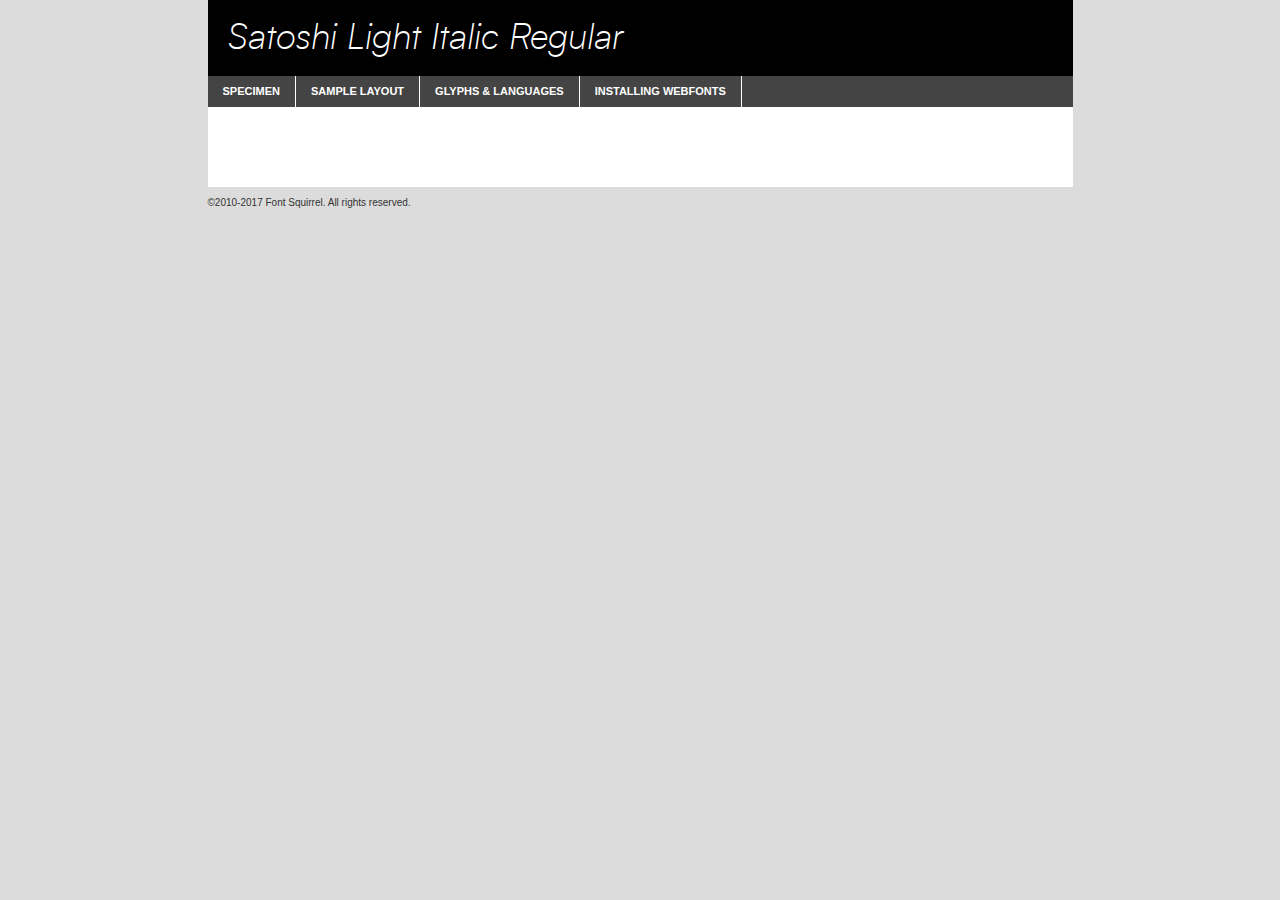
<file: static/Fonts/Satoshi/satoshi-lightitalic-demo.html>
<!DOCTYPE html PUBLIC "-//W3C//DTD XHTML 1.0 Transitional//EN"
        "http://www.w3.org/TR/xhtml1/DTD/xhtml1-transitional.dtd">

<html xmlns="http://www.w3.org/1999/xhtml" xml:lang="en" lang="en">
<head>
    <meta http-equiv="Content-Type" content="text/html; charset=utf-8"/>
    <script src="http://ajax.googleapis.com/ajax/libs/jquery/1.7.2/jquery.min.js" type="text/javascript" charset="utf-8"></script>
    <script type="text/javascript">
		(function($) {
			$.fn.easyTabs = function(option) {
				var param = jQuery.extend({ fadeSpeed: 'fast', defaultContent: 1, activeClass: 'active' }, option);
				$(this).each(function() {
					var thisId = '#' + this.id;
					if ( param.defaultContent == '' )
					{
						param.defaultContent = 1;
					}
					if ( typeof param.defaultContent == 'number' )
					{
						var defaultTab = $(thisId + ' .tabs li:eq(' + (param.defaultContent - 1) + ') a').attr('href').substr(1);
					}
					else
					{
						var defaultTab = param.defaultContent;
					}
					$(thisId + ' .tabs li a').each(function() {
						var tabToHide = $(this).attr('href').substr(1);
						$('#' + tabToHide).addClass('easytabs-tab-content');
					});
					hideAll();
					changeContent(defaultTab);

					function hideAll() {$(thisId + ' .easytabs-tab-content').hide();}

					function changeContent(tabId)
					{
						hideAll();
						$(thisId + ' .tabs li').removeClass(param.activeClass);
						$(thisId + ' .tabs li a[href=#' + tabId + ']').closest('li').addClass(param.activeClass);
						if ( param.fadeSpeed != 'none' )
						{
							$(thisId + ' #' + tabId).fadeIn(param.fadeSpeed);
						}
						else
						{
							$(thisId + ' #' + tabId).show();
						}
					}

					$(thisId + ' .tabs li').click(function() {
						var tabId = $(this).find('a').attr('href').substr(1);
						changeContent(tabId);
						return false;
					});
				});
			}
		})(jQuery);
    </script>
    <link rel="stylesheet" href="specimen_files/specimen_stylesheet.css" type="text/css" charset="utf-8"/>
    <link rel="stylesheet" href="stylesheet.css" type="text/css" charset="utf-8"/>

    <style type="text/css">
        		body {
			font-family: 'satoshilight_italic';
        		}

            </style>

    <title>Satoshi Light Italic Regular Specimen</title>


    <script type="text/javascript" charset="utf-8">
		$(document).ready(function() {
			$('#container').easyTabs({ defaultContent: 1 });
		});
    </script>
</head>

<body>
<div id="container">
    <div id="header">
		Satoshi Light Italic Regular    </div>
    <ul class="tabs">
        <li><a href="#specimen">Specimen</a></li>
        <li><a href="#layout">Sample Layout</a></li>
		        <li><a href="#glyphs">Glyphs &amp; Languages</a></li>
        <li><a href="#installing">Installing Webfonts</a></li>

    </ul>

    <div id="main_content">


        <div id="specimen">

            <div class="section">
                <div class="grid12 firstcol">
                    <div class="huge">AaBb</div>
                </div>
            </div>

            <div class="section">
                <div class="glyph_range">A&#x200B;B&#x200b;C&#x200b;D&#x200b;E&#x200b;F&#x200b;G&#x200b;H&#x200b;I&#x200b;J&#x200b;K&#x200b;L&#x200b;M&#x200b;N&#x200b;O&#x200b;P&#x200b;Q&#x200b;R&#x200b;S&#x200b;T&#x200b;U&#x200b;V&#x200b;W&#x200b;X&#x200b;Y&#x200b;Z&#x200b;a&#x200b;b&#x200b;c&#x200b;d&#x200b;e&#x200b;f&#x200b;g&#x200b;h&#x200b;i&#x200b;j&#x200b;k&#x200b;l&#x200b;m&#x200b;n&#x200b;o&#x200b;p&#x200b;q&#x200b;r&#x200b;s&#x200b;t&#x200b;u&#x200b;v&#x200b;w&#x200b;x&#x200b;y&#x200b;z&#x200b;1&#x200b;2&#x200b;3&#x200b;4&#x200b;5&#x200b;6&#x200b;7&#x200b;8&#x200b;9&#x200b;0&#x200b;&amp;&#x200b;.&#x200b;,&#x200b;?&#x200b;!&#x200b;&#64;&#x200b;(&#x200b;)&#x200b;#&#x200b;$&#x200b;%&#x200b;*&#x200b;+&#x200b;-&#x200b;=&#x200b;:&#x200b;;</div>
            </div>
            <div class="section">
                <div class="grid12 firstcol">
                    <table class="sample_table">
                        <tr>
                            <td>10</td>
                            <td class="size10">abcdefghijklmnopqrstuvwxyzABCDEFGHIJKLMNOPQRSTUVWXYZ0123456789abcdefghijklmnopqrstuvwxyzABCDEFGHIJKLMNOPQRSTUVWXYZ0123456789abcdefghijklmnopqrstuvwxyzABCDEFGHIJKLMNOPQRSTUVWXYZ</td>
                        </tr>
                        <tr>
                            <td>11</td>
                            <td class="size11">abcdefghijklmnopqrstuvwxyzABCDEFGHIJKLMNOPQRSTUVWXYZ0123456789abcdefghijklmnopqrstuvwxyzABCDEFGHIJKLMNOPQRSTUVWXYZ0123456789abcdefghijklmnopqrstuvwxyzABCDEFGHIJKLMNOPQRSTUVWXYZ</td>
                        </tr>
                        <tr>
                            <td>12</td>
                            <td class="size12">abcdefghijklmnopqrstuvwxyzABCDEFGHIJKLMNOPQRSTUVWXYZ0123456789abcdefghijklmnopqrstuvwxyzABCDEFGHIJKLMNOPQRSTUVWXYZ0123456789abcdefghijklmnopqrstuvwxyzABCDEFGHIJKLMNOPQRSTUVWXYZ</td>
                        </tr>
                        <tr>
                            <td>13</td>
                            <td class="size13">abcdefghijklmnopqrstuvwxyzABCDEFGHIJKLMNOPQRSTUVWXYZ0123456789abcdefghijklmnopqrstuvwxyzABCDEFGHIJKLMNOPQRSTUVWXYZ0123456789abcdefghijklmnopqrstuvwxyzABCDEFGHIJKLMNOPQRSTUVWXYZ</td>
                        </tr>
                        <tr>
                            <td>14</td>
                            <td class="size14">abcdefghijklmnopqrstuvwxyzABCDEFGHIJKLMNOPQRSTUVWXYZ0123456789abcdefghijklmnopqrstuvwxyzABCDEFGHIJKLMNOPQRSTUVWXYZ0123456789abcdefghijklmnopqrstuvwxyzABCDEFGHIJKLMNOPQRSTUVWXYZ</td>
                        </tr>
                        <tr>
                            <td>16</td>
                            <td class="size16">abcdefghijklmnopqrstuvwxyzABCDEFGHIJKLMNOPQRSTUVWXYZ0123456789abcdefghijklmnopqrstuvwxyzABCDEFGHIJKLMNOPQRSTUVWXYZ</td>
                        </tr>
                        <tr>
                            <td>18</td>
                            <td class="size18">abcdefghijklmnopqrstuvwxyzABCDEFGHIJKLMNOPQRSTUVWXYZ0123456789abcdefghijklmnopqrstuvwxyzABCDEFGHIJKLMNOPQRSTUVWXYZ</td>
                        </tr>
                        <tr>
                            <td>20</td>
                            <td class="size20">abcdefghijklmnopqrstuvwxyzABCDEFGHIJKLMNOPQRSTUVWXYZ0123456789abcdefghijklmnopqrstuvwxyzABCDEFGHIJKLMNOPQRSTUVWXYZ</td>
                        </tr>
                        <tr>
                            <td>24</td>
                            <td class="size24">abcdefghijklmnopqrstuvwxyzABCDEFGHIJKLMNOPQRSTUVWXYZ0123456789abcdefghijklmnopqrstuvwxyzABCDEFGHIJKLMNOPQRSTUVWXYZ</td>
                        </tr>
                        <tr>
                            <td>30</td>
                            <td class="size30">abcdefghijklmnopqrstuvwxyzABCDEFGHIJKLMNOPQRSTUVWXYZ0123456789abcdefghijklmnopqrstuvwxyzABCDEFGHIJKLMNOPQRSTUVWXYZ</td>
                        </tr>
                        <tr>
                            <td>36</td>
                            <td class="size36">abcdefghijklmnopqrstuvwxyzABCDEFGHIJKLMNOPQRSTUVWXYZ0123456789abcdefghijklmnopqrstuvwxyzABCDEFGHIJKLMNOPQRSTUVWXYZ</td>
                        </tr>
                        <tr>
                            <td>48</td>
                            <td class="size48">abcdefghijklmnopqrstuvwxyzABCDEFGHIJKLMNOPQRSTUVWXYZ0123456789abcdefghijklmnopqrstuvwxyzABCDEFGHIJKLMNOPQRSTUVWXYZ</td>
                        </tr>
                        <tr>
                            <td>60</td>
                            <td class="size60">abcdefghijklmnopqrstuvwxyzABCDEFGHIJKLMNOPQRSTUVWXYZ0123456789abcdefghijklmnopqrstuvwxyzABCDEFGHIJKLMNOPQRSTUVWXYZ</td>
                        </tr>
                        <tr>
                            <td>72</td>
                            <td class="size72">abcdefghijklmnopqrstuvwxyzABCDEFGHIJKLMNOPQRSTUVWXYZ0123456789abcdefghijklmnopqrstuvwxyzABCDEFGHIJKLMNOPQRSTUVWXYZ</td>
                        </tr>
                        <tr>
                            <td>90</td>
                            <td class="size90">abcdefghijklmnopqrstuvwxyzABCDEFGHIJKLMNOPQRSTUVWXYZ0123456789abcdefghijklmnopqrstuvwxyzABCDEFGHIJKLMNOPQRSTUVWXYZ</td>
                        </tr>
                    </table>

                </div>

            </div>


            <div class="section" id="bodycomparison">


                <div id="xheight">
                    <div class="fontbody">&#x25FC;&#x25FC;&#x25FC;&#x25FC;&#x25FC;&#x25FC;&#x25FC;&#x25FC;&#x25FC;&#x25FC;&#x25FC;&#x25FC;&#x25FC;&#x25FC;&#x25FC;&#x25FC;&#x25FC;&#x25FC;&#x25FC;&#x25FC;&#x25FC;&#x25FC;&#x25FC;&#x25FC;&#x25FC;&#x25FC;&#x25FC;&#x25FC;&#x25FC;&#x25FC;&#x25FC;&#x25FC;&#x25FC;&#x25FC;&#x25FC;&#x25FC;&#x25FC;&#x25FC;&#x25FC;&#x25FC;&#x25FC;&#x25FC;&#x25FC;&#x25FC;&#x25FC;&#x25FC;&#x25FC;&#x25FC;&#x25FC;&#x25FC;&#x25FC;&#x25FC;&#x25FC;&#x25FC;&#x25FC;&#x25FC;&#x25FC;&#x25FC;&#x25FC;&#x25FC;&#x25FC;&#x25FC;&#x25FC;&#x25FC;&#x25FC;&#x25FC;&#x25FC;&#x25FC;&#x25FC;&#x25FC;&#x25FC;&#x25FC;&#x25FC;&#x25FC;&#x25FC;&#x25FC;&#x25FC;&#x25FC;&#x25FC;&#x25FC;&#x25FC;&#x25FC;&#x25FC;&#x25FC;&#x25FC;&#x25FC;&#x25FC;&#x25FC;&#x25FC;&#x25FC;&#x25FC;&#x25FC;&#x25FC;&#x25FC;&#x25FC;&#x25FC;&#x25FC;&#x25FC;&#x25FC;body</div>
                    <div class="arialbody">body</div>
                    <div class="verdanabody">body</div>
                    <div class="georgiabody">body</div>
                </div>
                <div class="fontbody" style="z-index:1">
                    body<span>Satoshi Light Italic Regular</span>
                </div>
                <div class="arialbody" style="z-index:1">
                    body<span>Arial</span>
                </div>
                <div class="verdanabody" style="z-index:1">
                    body<span>Verdana</span>
                </div>
                <div class="georgiabody" style="z-index:1">
                    body<span>Georgia</span>
                </div>


            </div>


            <div class="section psample psample_row1" id="">

                <div class="grid2 firstcol">
                    <p class="size10"><span>10.</span>Aenean lacinia bibendum nulla sed consectetur. Fusce dapibus, tellus ac cursus commodo, tortor mauris condimentum nibh, ut fermentum massa justo sit amet risus. Nullam id dolor id nibh ultricies vehicula ut id elit. Cum sociis natoque penatibus et magnis dis parturient montes, nascetur ridiculus mus. Nulla vitae elit libero, a pharetra augue.</p>

                </div>
                <div class="grid3">
                    <p class="size11"><span>11.</span>Aenean lacinia bibendum nulla sed consectetur. Fusce dapibus, tellus ac cursus commodo, tortor mauris condimentum nibh, ut fermentum massa justo sit amet risus. Nullam id dolor id nibh ultricies vehicula ut id elit. Cum sociis natoque penatibus et magnis dis parturient montes, nascetur ridiculus mus. Nulla vitae elit libero, a pharetra augue.</p>

                </div>
                <div class="grid3">
                    <p class="size12"><span>12.</span>Aenean lacinia bibendum nulla sed consectetur. Fusce dapibus, tellus ac cursus commodo, tortor mauris condimentum nibh, ut fermentum massa justo sit amet risus. Nullam id dolor id nibh ultricies vehicula ut id elit. Cum sociis natoque penatibus et magnis dis parturient montes, nascetur ridiculus mus. Nulla vitae elit libero, a pharetra augue.</p>

                </div>
                <div class="grid4">
                    <p class="size13"><span>13.</span>Aenean lacinia bibendum nulla sed consectetur. Fusce dapibus, tellus ac cursus commodo, tortor mauris condimentum nibh, ut fermentum massa justo sit amet risus. Nullam id dolor id nibh ultricies vehicula ut id elit. Cum sociis natoque penatibus et magnis dis parturient montes, nascetur ridiculus mus. Nulla vitae elit libero, a pharetra augue.</p>

                </div>
                <div class="white_blend"></div>

            </div>
            <div class="section psample psample_row2" id="">
                <div class="grid3 firstcol">
                    <p class="size14"><span>14.</span>Aenean lacinia bibendum nulla sed consectetur. Fusce dapibus, tellus ac cursus commodo, tortor mauris condimentum nibh, ut fermentum massa justo sit amet risus. Nullam id dolor id nibh ultricies vehicula ut id elit. Cum sociis natoque penatibus et magnis dis parturient montes, nascetur ridiculus mus. Nulla vitae elit libero, a pharetra augue.</p>

                </div>
                <div class="grid4">
                    <p class="size16"><span>16.</span>Aenean lacinia bibendum nulla sed consectetur. Fusce dapibus, tellus ac cursus commodo, tortor mauris condimentum nibh, ut fermentum massa justo sit amet risus. Nullam id dolor id nibh ultricies vehicula ut id elit. Cum sociis natoque penatibus et magnis dis parturient montes, nascetur ridiculus mus. Nulla vitae elit libero, a pharetra augue.</p>

                </div>
                <div class="grid5">
                    <p class="size18"><span>18.</span>Aenean lacinia bibendum nulla sed consectetur. Fusce dapibus, tellus ac cursus commodo, tortor mauris condimentum nibh, ut fermentum massa justo sit amet risus. Nullam id dolor id nibh ultricies vehicula ut id elit. Cum sociis natoque penatibus et magnis dis parturient montes, nascetur ridiculus mus. Nulla vitae elit libero, a pharetra augue.</p>

                </div>

                <div class="white_blend"></div>

            </div>

            <div class="section psample psample_row3" id="">
                <div class="grid5 firstcol">
                    <p class="size20"><span>20.</span>Aenean lacinia bibendum nulla sed consectetur. Fusce dapibus, tellus ac cursus commodo, tortor mauris condimentum nibh, ut fermentum massa justo sit amet risus. Nullam id dolor id nibh ultricies vehicula ut id elit. Cum sociis natoque penatibus et magnis dis parturient montes, nascetur ridiculus mus. Nulla vitae elit libero, a pharetra augue.</p>
                </div>
                <div class="grid7">
                    <p class="size24"><span>24.</span>Aenean lacinia bibendum nulla sed consectetur. Fusce dapibus, tellus ac cursus commodo, tortor mauris condimentum nibh, ut fermentum massa justo sit amet risus. Nullam id dolor id nibh ultricies vehicula ut id elit. Cum sociis natoque penatibus et magnis dis parturient montes, nascetur ridiculus mus. Nulla vitae elit libero, a pharetra augue.</p>
                </div>

                <div class="white_blend"></div>

            </div>

            <div class="section psample psample_row4" id="">
                <div class="grid12 firstcol">
                    <p class="size30"><span>30.</span>Aenean lacinia bibendum nulla sed consectetur. Fusce dapibus, tellus ac cursus commodo, tortor mauris condimentum nibh, ut fermentum massa justo sit amet risus. Nullam id dolor id nibh ultricies vehicula ut id elit. Cum sociis natoque penatibus et magnis dis parturient montes, nascetur ridiculus mus. Nulla vitae elit libero, a pharetra augue.</p>
                </div>
                <div class="white_blend"></div>

            </div>


            <div class="section psample psample_row1 fullreverse">
                <div class="grid2 firstcol">
                    <p class="size10"><span>10.</span>Aenean lacinia bibendum nulla sed consectetur. Fusce dapibus, tellus ac cursus commodo, tortor mauris condimentum nibh, ut fermentum massa justo sit amet risus. Nullam id dolor id nibh ultricies vehicula ut id elit. Cum sociis natoque penatibus et magnis dis parturient montes, nascetur ridiculus mus. Nulla vitae elit libero, a pharetra augue.</p>

                </div>
                <div class="grid3">
                    <p class="size11"><span>11.</span>Aenean lacinia bibendum nulla sed consectetur. Fusce dapibus, tellus ac cursus commodo, tortor mauris condimentum nibh, ut fermentum massa justo sit amet risus. Nullam id dolor id nibh ultricies vehicula ut id elit. Cum sociis natoque penatibus et magnis dis parturient montes, nascetur ridiculus mus. Nulla vitae elit libero, a pharetra augue.</p>

                </div>
                <div class="grid3">
                    <p class="size12"><span>12.</span>Aenean lacinia bibendum nulla sed consectetur. Fusce dapibus, tellus ac cursus commodo, tortor mauris condimentum nibh, ut fermentum massa justo sit amet risus. Nullam id dolor id nibh ultricies vehicula ut id elit. Cum sociis natoque penatibus et magnis dis parturient montes, nascetur ridiculus mus. Nulla vitae elit libero, a pharetra augue.</p>

                </div>
                <div class="grid4">
                    <p class="size13"><span>13.</span>Aenean lacinia bibendum nulla sed consectetur. Fusce dapibus, tellus ac cursus commodo, tortor mauris condimentum nibh, ut fermentum massa justo sit amet risus. Nullam id dolor id nibh ultricies vehicula ut id elit. Cum sociis natoque penatibus et magnis dis parturient montes, nascetur ridiculus mus. Nulla vitae elit libero, a pharetra augue.</p>

                </div>
                <div class="black_blend"></div>

            </div>

            <div class="section psample psample_row2 fullreverse">
                <div class="grid3 firstcol">
                    <p class="size14"><span>14.</span>Aenean lacinia bibendum nulla sed consectetur. Fusce dapibus, tellus ac cursus commodo, tortor mauris condimentum nibh, ut fermentum massa justo sit amet risus. Nullam id dolor id nibh ultricies vehicula ut id elit. Cum sociis natoque penatibus et magnis dis parturient montes, nascetur ridiculus mus. Nulla vitae elit libero, a pharetra augue.</p>

                </div>
                <div class="grid4">
                    <p class="size16"><span>16.</span>Aenean lacinia bibendum nulla sed consectetur. Fusce dapibus, tellus ac cursus commodo, tortor mauris condimentum nibh, ut fermentum massa justo sit amet risus. Nullam id dolor id nibh ultricies vehicula ut id elit. Cum sociis natoque penatibus et magnis dis parturient montes, nascetur ridiculus mus. Nulla vitae elit libero, a pharetra augue.</p>

                </div>
                <div class="grid5">
                    <p class="size18"><span>18.</span>Aenean lacinia bibendum nulla sed consectetur. Fusce dapibus, tellus ac cursus commodo, tortor mauris condimentum nibh, ut fermentum massa justo sit amet risus. Nullam id dolor id nibh ultricies vehicula ut id elit. Cum sociis natoque penatibus et magnis dis parturient montes, nascetur ridiculus mus. Nulla vitae elit libero, a pharetra augue.</p>

                </div>
                <div class="black_blend"></div>

            </div>

            <div class="section psample fullreverse psample_row3" id="">
                <div class="grid5 firstcol">
                    <p class="size20"><span>20.</span>Aenean lacinia bibendum nulla sed consectetur. Fusce dapibus, tellus ac cursus commodo, tortor mauris condimentum nibh, ut fermentum massa justo sit amet risus. Nullam id dolor id nibh ultricies vehicula ut id elit. Cum sociis natoque penatibus et magnis dis parturient montes, nascetur ridiculus mus. Nulla vitae elit libero, a pharetra augue.</p>
                </div>
                <div class="grid7">
                    <p class="size24"><span>24.</span>Aenean lacinia bibendum nulla sed consectetur. Fusce dapibus, tellus ac cursus commodo, tortor mauris condimentum nibh, ut fermentum massa justo sit amet risus. Nullam id dolor id nibh ultricies vehicula ut id elit. Cum sociis natoque penatibus et magnis dis parturient montes, nascetur ridiculus mus. Nulla vitae elit libero, a pharetra augue.</p>
                </div>

                <div class="black_blend"></div>

            </div>

            <div class="section psample fullreverse psample_row4" id="" style="border-bottom: 20px #000 solid;">
                <div class="grid12 firstcol">
                    <p class="size30"><span>30.</span>Aenean lacinia bibendum nulla sed consectetur. Fusce dapibus, tellus ac cursus commodo, tortor mauris condimentum nibh, ut fermentum massa justo sit amet risus. Nullam id dolor id nibh ultricies vehicula ut id elit. Cum sociis natoque penatibus et magnis dis parturient montes, nascetur ridiculus mus. Nulla vitae elit libero, a pharetra augue.</p>
                </div>
                <div class="black_blend"></div>

            </div>


        </div>

        <div id="layout">

            <div class="section">

                <div class="grid12 firstcol">
                    <h1>Lorem Ipsum Dolor</h1>
                    <h2>Etiam porta sem malesuada magna mollis euismod</h2>

                    <p class="byline">By <a href="#link">Aenean Lacinia</a></p>
                </div>
            </div>
            <div class="section">
                <div class="grid8 firstcol">
                    <p class="large">Donec sed odio dui. Morbi leo risus, porta ac consectetur ac, vestibulum at eros. Fusce dapibus, tellus ac cursus commodo, tortor mauris condimentum nibh, ut fermentum massa justo sit amet risus. </p>


                    <h3>Pellentesque ornare sem</h3>

                    <p>Maecenas sed diam eget risus varius blandit sit amet non magna. Maecenas faucibus mollis interdum. Donec ullamcorper nulla non metus auctor fringilla. Nullam id dolor id nibh ultricies vehicula ut id elit. Nullam id dolor id nibh ultricies vehicula ut id elit. </p>

                    <p>Aenean eu leo quam. Pellentesque ornare sem lacinia quam venenatis vestibulum. Lorem ipsum dolor sit amet, consectetur adipiscing elit. Cum sociis natoque penatibus et magnis dis parturient montes, nascetur ridiculus mus. </p>

                    <p>Nulla vitae elit libero, a pharetra augue. Praesent commodo cursus magna, vel scelerisque nisl consectetur et. Aenean lacinia bibendum nulla sed consectetur. </p>

                    <p>Nullam quis risus eget urna mollis ornare vel eu leo. Nullam quis risus eget urna mollis ornare vel eu leo. Maecenas sed diam eget risus varius blandit sit amet non magna. Donec ullamcorper nulla non metus auctor fringilla. </p>

                    <h3>Cras mattis consectetur</h3>

                    <p>Aenean eu leo quam. Pellentesque ornare sem lacinia quam venenatis vestibulum. Aenean lacinia bibendum nulla sed consectetur. Integer posuere erat a ante venenatis dapibus posuere velit aliquet. Cras mattis consectetur purus sit amet fermentum. </p>

                    <p>Nullam id dolor id nibh ultricies vehicula ut id elit. Nullam quis risus eget urna mollis ornare vel eu leo. Cras mattis consectetur purus sit amet fermentum.</p>
                </div>

                <div class="grid4 sidebar">

                    <div class="box reverse">
                        <p class="last">Nullam quis risus eget urna mollis ornare vel eu leo. Donec ullamcorper nulla non metus auctor fringilla. Cras mattis consectetur purus sit amet fermentum. Sed posuere consectetur est at lobortis. Lorem ipsum dolor sit amet, consectetur adipiscing elit. </p>
                    </div>

                    <p class="caption">Maecenas sed diam eget risus varius.</p>

                    <p>Vestibulum id ligula porta felis euismod semper. Integer posuere erat a ante venenatis dapibus posuere velit aliquet. Vestibulum id ligula porta felis euismod semper. Sed posuere consectetur est at lobortis. Maecenas sed diam eget risus varius blandit sit amet non magna. Fusce dapibus, tellus ac cursus commodo, tortor mauris condimentum nibh, ut fermentum massa justo sit amet risus. </p>


                    <p>Duis mollis, est non commodo luctus, nisi erat porttitor ligula, eget lacinia odio sem nec elit. Aenean lacinia bibendum nulla sed consectetur. Vivamus sagittis lacus vel augue laoreet rutrum faucibus dolor auctor. Aenean lacinia bibendum nulla sed consectetur. Nullam quis risus eget urna mollis ornare vel eu leo. </p>

                    <p>Praesent commodo cursus magna, vel scelerisque nisl consectetur et. Donec ullamcorper nulla non metus auctor fringilla. Maecenas faucibus mollis interdum. Fusce dapibus, tellus ac cursus commodo, tortor mauris condimentum nibh, ut fermentum massa justo sit amet risus. </p>

                </div>
            </div>

        </div>


		

        <div id="glyphs">
            <div class="section">
                <div class="grid12 firstcol">

                    <h1>Language Support</h1>
                    <p>The subset of Satoshi Light Italic Regular in this kit supports the following languages:<br/>

						Albanian, Basque, Breton, Chamorro, Danish, Dutch, English, Faroese, Finnish, French, Frisian, Galician, German, Icelandic, Italian, Malagasy, Norwegian, Portuguese, Spanish, Alsatian, Aragonese, Arapaho, Arrernte, Asturian, Aymara, Bislama, Cebuano, Corsican, Fijian, French_creole, Genoese, Gilbertese, Greenlandic, Haitian_creole, Hiligaynon, Hmong, Hopi, Ibanag, Iloko_ilokano, Indonesian, Interglossa_glosa, Interlingua, Irish_gaelic, Jerriais, Lojban, Lombard, Luxembourgeois, Manx, Mohawk, Norfolk_pitcairnese, Occitan, Oromo, Pangasinan, Papiamento, Piedmontese, Potawatomi, Rhaeto-romance, Romansh, Rotokas, Sami_lule, Samoan, Sardinian, Scots_gaelic, Seychelles_creole, Shona, Sicilian, Somali, Southern_ndebele, Swahili, Swati_swazi, Tagalog_filipino_pilipino, Tetum, Tok_pisin, Uyghur_latinized, Volapuk, Walloon, Warlpiri, Xhosa, Yapese, Zulu, Latinbasic, Ubasic, Demo                    </p>
                    <h1>Glyph Chart</h1>
                    <p>The subset of Satoshi Light Italic Regular in this kit includes all the glyphs listed below. Unicode entities are included above each glyph to help you insert individual characters into your layout.</p>
                    <div id="glyph_chart">

																				                                <div><p>&amp;#32;</p>&#32;</div>
																				                                <div><p>&amp;#33;</p>&#33;</div>
																				                                <div><p>&amp;#34;</p>&#34;</div>
																				                                <div><p>&amp;#35;</p>&#35;</div>
																				                                <div><p>&amp;#36;</p>&#36;</div>
																				                                <div><p>&amp;#37;</p>&#37;</div>
																				                                <div><p>&amp;#38;</p>&#38;</div>
																				                                <div><p>&amp;#39;</p>&#39;</div>
																				                                <div><p>&amp;#40;</p>&#40;</div>
																				                                <div><p>&amp;#41;</p>&#41;</div>
																				                                <div><p>&amp;#42;</p>&#42;</div>
																				                                <div><p>&amp;#43;</p>&#43;</div>
																				                                <div><p>&amp;#44;</p>&#44;</div>
																				                                <div><p>&amp;#45;</p>&#45;</div>
																				                                <div><p>&amp;#46;</p>&#46;</div>
																				                                <div><p>&amp;#47;</p>&#47;</div>
																				                                <div><p>&amp;#48;</p>&#48;</div>
																				                                <div><p>&amp;#49;</p>&#49;</div>
																				                                <div><p>&amp;#50;</p>&#50;</div>
																				                                <div><p>&amp;#51;</p>&#51;</div>
																				                                <div><p>&amp;#52;</p>&#52;</div>
																				                                <div><p>&amp;#53;</p>&#53;</div>
																				                                <div><p>&amp;#54;</p>&#54;</div>
																				                                <div><p>&amp;#55;</p>&#55;</div>
																				                                <div><p>&amp;#56;</p>&#56;</div>
																				                                <div><p>&amp;#57;</p>&#57;</div>
																				                                <div><p>&amp;#58;</p>&#58;</div>
																				                                <div><p>&amp;#59;</p>&#59;</div>
																				                                <div><p>&amp;#60;</p>&#60;</div>
																				                                <div><p>&amp;#61;</p>&#61;</div>
																				                                <div><p>&amp;#62;</p>&#62;</div>
																				                                <div><p>&amp;#63;</p>&#63;</div>
																				                                <div><p>&amp;#64;</p>&#64;</div>
																				                                <div><p>&amp;#65;</p>&#65;</div>
																				                                <div><p>&amp;#66;</p>&#66;</div>
																				                                <div><p>&amp;#67;</p>&#67;</div>
																				                                <div><p>&amp;#68;</p>&#68;</div>
																				                                <div><p>&amp;#69;</p>&#69;</div>
																				                                <div><p>&amp;#70;</p>&#70;</div>
																				                                <div><p>&amp;#71;</p>&#71;</div>
																				                                <div><p>&amp;#72;</p>&#72;</div>
																				                                <div><p>&amp;#73;</p>&#73;</div>
																				                                <div><p>&amp;#74;</p>&#74;</div>
																				                                <div><p>&amp;#75;</p>&#75;</div>
																				                                <div><p>&amp;#76;</p>&#76;</div>
																				                                <div><p>&amp;#77;</p>&#77;</div>
																				                                <div><p>&amp;#78;</p>&#78;</div>
																				                                <div><p>&amp;#79;</p>&#79;</div>
																				                                <div><p>&amp;#80;</p>&#80;</div>
																				                                <div><p>&amp;#81;</p>&#81;</div>
																				                                <div><p>&amp;#82;</p>&#82;</div>
																				                                <div><p>&amp;#83;</p>&#83;</div>
																				                                <div><p>&amp;#84;</p>&#84;</div>
																				                                <div><p>&amp;#85;</p>&#85;</div>
																				                                <div><p>&amp;#86;</p>&#86;</div>
																				                                <div><p>&amp;#87;</p>&#87;</div>
																				                                <div><p>&amp;#88;</p>&#88;</div>
																				                                <div><p>&amp;#89;</p>&#89;</div>
																				                                <div><p>&amp;#90;</p>&#90;</div>
																				                                <div><p>&amp;#91;</p>&#91;</div>
																				                                <div><p>&amp;#92;</p>&#92;</div>
																				                                <div><p>&amp;#93;</p>&#93;</div>
																				                                <div><p>&amp;#94;</p>&#94;</div>
																				                                <div><p>&amp;#95;</p>&#95;</div>
																				                                <div><p>&amp;#96;</p>&#96;</div>
																				                                <div><p>&amp;#97;</p>&#97;</div>
																				                                <div><p>&amp;#98;</p>&#98;</div>
																				                                <div><p>&amp;#99;</p>&#99;</div>
																				                                <div><p>&amp;#100;</p>&#100;</div>
																				                                <div><p>&amp;#101;</p>&#101;</div>
																				                                <div><p>&amp;#102;</p>&#102;</div>
																				                                <div><p>&amp;#103;</p>&#103;</div>
																				                                <div><p>&amp;#104;</p>&#104;</div>
																				                                <div><p>&amp;#105;</p>&#105;</div>
																				                                <div><p>&amp;#106;</p>&#106;</div>
																				                                <div><p>&amp;#107;</p>&#107;</div>
																				                                <div><p>&amp;#108;</p>&#108;</div>
																				                                <div><p>&amp;#109;</p>&#109;</div>
																				                                <div><p>&amp;#110;</p>&#110;</div>
																				                                <div><p>&amp;#111;</p>&#111;</div>
																				                                <div><p>&amp;#112;</p>&#112;</div>
																				                                <div><p>&amp;#113;</p>&#113;</div>
																				                                <div><p>&amp;#114;</p>&#114;</div>
																				                                <div><p>&amp;#115;</p>&#115;</div>
																				                                <div><p>&amp;#116;</p>&#116;</div>
																				                                <div><p>&amp;#117;</p>&#117;</div>
																				                                <div><p>&amp;#118;</p>&#118;</div>
																				                                <div><p>&amp;#119;</p>&#119;</div>
																				                                <div><p>&amp;#120;</p>&#120;</div>
																				                                <div><p>&amp;#121;</p>&#121;</div>
																				                                <div><p>&amp;#122;</p>&#122;</div>
																				                                <div><p>&amp;#123;</p>&#123;</div>
																				                                <div><p>&amp;#124;</p>&#124;</div>
																				                                <div><p>&amp;#125;</p>&#125;</div>
																				                                <div><p>&amp;#126;</p>&#126;</div>
																				                                <div><p>&amp;#160;</p>&#160;</div>
																				                                <div><p>&amp;#161;</p>&#161;</div>
																				                                <div><p>&amp;#162;</p>&#162;</div>
																				                                <div><p>&amp;#163;</p>&#163;</div>
																				                                <div><p>&amp;#164;</p>&#164;</div>
																				                                <div><p>&amp;#165;</p>&#165;</div>
																				                                <div><p>&amp;#166;</p>&#166;</div>
																				                                <div><p>&amp;#167;</p>&#167;</div>
																				                                <div><p>&amp;#168;</p>&#168;</div>
																				                                <div><p>&amp;#169;</p>&#169;</div>
																				                                <div><p>&amp;#171;</p>&#171;</div>
																				                                <div><p>&amp;#172;</p>&#172;</div>
																				                                <div><p>&amp;#173;</p>&#173;</div>
																				                                <div><p>&amp;#174;</p>&#174;</div>
																				                                <div><p>&amp;#175;</p>&#175;</div>
																				                                <div><p>&amp;#176;</p>&#176;</div>
																				                                <div><p>&amp;#177;</p>&#177;</div>
																				                                <div><p>&amp;#178;</p>&#178;</div>
																				                                <div><p>&amp;#179;</p>&#179;</div>
																				                                <div><p>&amp;#180;</p>&#180;</div>
																				                                <div><p>&amp;#181;</p>&#181;</div>
																				                                <div><p>&amp;#182;</p>&#182;</div>
																				                                <div><p>&amp;#183;</p>&#183;</div>
																				                                <div><p>&amp;#184;</p>&#184;</div>
																				                                <div><p>&amp;#185;</p>&#185;</div>
																				                                <div><p>&amp;#187;</p>&#187;</div>
																				                                <div><p>&amp;#188;</p>&#188;</div>
																				                                <div><p>&amp;#189;</p>&#189;</div>
																				                                <div><p>&amp;#190;</p>&#190;</div>
																				                                <div><p>&amp;#191;</p>&#191;</div>
																				                                <div><p>&amp;#192;</p>&#192;</div>
																				                                <div><p>&amp;#193;</p>&#193;</div>
																				                                <div><p>&amp;#194;</p>&#194;</div>
																				                                <div><p>&amp;#195;</p>&#195;</div>
																				                                <div><p>&amp;#196;</p>&#196;</div>
																				                                <div><p>&amp;#197;</p>&#197;</div>
																				                                <div><p>&amp;#198;</p>&#198;</div>
																				                                <div><p>&amp;#199;</p>&#199;</div>
																				                                <div><p>&amp;#200;</p>&#200;</div>
																				                                <div><p>&amp;#201;</p>&#201;</div>
																				                                <div><p>&amp;#202;</p>&#202;</div>
																				                                <div><p>&amp;#203;</p>&#203;</div>
																				                                <div><p>&amp;#204;</p>&#204;</div>
																				                                <div><p>&amp;#205;</p>&#205;</div>
																				                                <div><p>&amp;#206;</p>&#206;</div>
																				                                <div><p>&amp;#207;</p>&#207;</div>
																				                                <div><p>&amp;#208;</p>&#208;</div>
																				                                <div><p>&amp;#209;</p>&#209;</div>
																				                                <div><p>&amp;#210;</p>&#210;</div>
																				                                <div><p>&amp;#211;</p>&#211;</div>
																				                                <div><p>&amp;#212;</p>&#212;</div>
																				                                <div><p>&amp;#213;</p>&#213;</div>
																				                                <div><p>&amp;#214;</p>&#214;</div>
																				                                <div><p>&amp;#215;</p>&#215;</div>
																				                                <div><p>&amp;#216;</p>&#216;</div>
																				                                <div><p>&amp;#217;</p>&#217;</div>
																				                                <div><p>&amp;#218;</p>&#218;</div>
																				                                <div><p>&amp;#219;</p>&#219;</div>
																				                                <div><p>&amp;#220;</p>&#220;</div>
																				                                <div><p>&amp;#221;</p>&#221;</div>
																				                                <div><p>&amp;#222;</p>&#222;</div>
																				                                <div><p>&amp;#223;</p>&#223;</div>
																				                                <div><p>&amp;#224;</p>&#224;</div>
																				                                <div><p>&amp;#225;</p>&#225;</div>
																				                                <div><p>&amp;#226;</p>&#226;</div>
																				                                <div><p>&amp;#227;</p>&#227;</div>
																				                                <div><p>&amp;#228;</p>&#228;</div>
																				                                <div><p>&amp;#229;</p>&#229;</div>
																				                                <div><p>&amp;#230;</p>&#230;</div>
																				                                <div><p>&amp;#231;</p>&#231;</div>
																				                                <div><p>&amp;#232;</p>&#232;</div>
																				                                <div><p>&amp;#233;</p>&#233;</div>
																				                                <div><p>&amp;#234;</p>&#234;</div>
																				                                <div><p>&amp;#235;</p>&#235;</div>
																				                                <div><p>&amp;#236;</p>&#236;</div>
																				                                <div><p>&amp;#237;</p>&#237;</div>
																				                                <div><p>&amp;#238;</p>&#238;</div>
																				                                <div><p>&amp;#239;</p>&#239;</div>
																				                                <div><p>&amp;#240;</p>&#240;</div>
																				                                <div><p>&amp;#241;</p>&#241;</div>
																				                                <div><p>&amp;#242;</p>&#242;</div>
																				                                <div><p>&amp;#243;</p>&#243;</div>
																				                                <div><p>&amp;#244;</p>&#244;</div>
																				                                <div><p>&amp;#245;</p>&#245;</div>
																				                                <div><p>&amp;#246;</p>&#246;</div>
																				                                <div><p>&amp;#247;</p>&#247;</div>
																				                                <div><p>&amp;#248;</p>&#248;</div>
																				                                <div><p>&amp;#249;</p>&#249;</div>
																				                                <div><p>&amp;#250;</p>&#250;</div>
																				                                <div><p>&amp;#251;</p>&#251;</div>
																				                                <div><p>&amp;#252;</p>&#252;</div>
																				                                <div><p>&amp;#253;</p>&#253;</div>
																				                                <div><p>&amp;#254;</p>&#254;</div>
																				                                <div><p>&amp;#255;</p>&#255;</div>
																				                                <div><p>&amp;#338;</p>&#338;</div>
																				                                <div><p>&amp;#339;</p>&#339;</div>
																				                                <div><p>&amp;#376;</p>&#376;</div>
																				                                <div><p>&amp;#710;</p>&#710;</div>
																				                                <div><p>&amp;#732;</p>&#732;</div>
																				                                <div><p>&amp;#8192;</p>&#8192;</div>
																				                                <div><p>&amp;#8193;</p>&#8193;</div>
																				                                <div><p>&amp;#8194;</p>&#8194;</div>
																				                                <div><p>&amp;#8195;</p>&#8195;</div>
																				                                <div><p>&amp;#8196;</p>&#8196;</div>
																				                                <div><p>&amp;#8197;</p>&#8197;</div>
																				                                <div><p>&amp;#8198;</p>&#8198;</div>
																				                                <div><p>&amp;#8199;</p>&#8199;</div>
																				                                <div><p>&amp;#8200;</p>&#8200;</div>
																				                                <div><p>&amp;#8201;</p>&#8201;</div>
																				                                <div><p>&amp;#8202;</p>&#8202;</div>
																				                                <div><p>&amp;#8208;</p>&#8208;</div>
																				                                <div><p>&amp;#8209;</p>&#8209;</div>
																				                                <div><p>&amp;#8210;</p>&#8210;</div>
																				                                <div><p>&amp;#8211;</p>&#8211;</div>
																				                                <div><p>&amp;#8212;</p>&#8212;</div>
																				                                <div><p>&amp;#8216;</p>&#8216;</div>
																				                                <div><p>&amp;#8217;</p>&#8217;</div>
																				                                <div><p>&amp;#8218;</p>&#8218;</div>
																				                                <div><p>&amp;#8220;</p>&#8220;</div>
																				                                <div><p>&amp;#8221;</p>&#8221;</div>
																				                                <div><p>&amp;#8222;</p>&#8222;</div>
																				                                <div><p>&amp;#8226;</p>&#8226;</div>
																				                                <div><p>&amp;#8230;</p>&#8230;</div>
																				                                <div><p>&amp;#8239;</p>&#8239;</div>
																				                                <div><p>&amp;#8249;</p>&#8249;</div>
																				                                <div><p>&amp;#8250;</p>&#8250;</div>
																				                                <div><p>&amp;#8287;</p>&#8287;</div>
																				                                <div><p>&amp;#8364;</p>&#8364;</div>
																				                                <div><p>&amp;#8482;</p>&#8482;</div>
																				                                <div><p>&amp;#9724;</p>&#9724;</div>
																				                                <div><p>&amp;#64257;</p>&#64257;</div>
																				                                <div><p>&amp;#64258;</p>&#64258;</div>
																				                                <div><p>&amp;#64259;</p>&#64259;</div>
																				                                <div><p>&amp;#64260;</p>&#64260;</div>
																																																										                    </div>
                </div>


            </div>
        </div>


        <div id="specs">

        </div>

        <div id="installing">
            <div class="section">
                <div class="grid7 firstcol">
                    <h1>Installing Webfonts</h1>

                    <p>Webfonts are supported by all major browser platforms but not all in the same way. There are currently four different font formats that must be included in order to target all browsers. This includes TTF, WOFF, EOT and SVG.</p>

                    <h2>1. Upload your webfonts</h2>
                    <p>You must upload your webfont kit to your website. They should be in or near the same directory as your CSS files.</p>

                    <h2>2. Include the webfont stylesheet</h2>
                    <p>A special CSS @font-face declaration helps the various browsers select the appropriate font it needs without causing you a bunch of headaches. Learn more about this syntax by reading the <a href="https://www.fontspring.com/blog/further-hardening-of-the-bulletproof-syntax">Fontspring blog post</a> about it. The code for it is as follows:</p>


                    <code>
                        @font-face{
                        font-family: 'MyWebFont';
                        src: url('WebFont.eot');
                        src: url('WebFont.eot?#iefix') format('embedded-opentype'),
                        url('WebFont.woff') format('woff'),
                        url('WebFont.ttf') format('truetype'),
                        url('WebFont.svg#webfont') format('svg');
                        }
                    </code>

                    <p>We've already gone ahead and generated the code for you. All you have to do is link to the stylesheet in your HTML, like this:</p>
                    <code>&lt;link rel=&quot;stylesheet&quot; href=&quot;stylesheet.css&quot; type=&quot;text/css&quot; charset=&quot;utf-8&quot; /&gt;</code>

                    <h2>3. Modify your own stylesheet</h2>
                    <p>To take advantage of your new fonts, you must tell your stylesheet to use them. Look at the original @font-face declaration above and find the property called "font-family." The name linked there will be what you use to reference the font. Prepend that webfont name to the font stack in the "font-family" property, inside the selector you want to change. For example:</p>
                    <code>p { font-family: 'WebFont', Arial, sans-serif; }</code>

                    <h2>4. Test</h2>
                    <p>Getting webfonts to work cross-browser <em>can</em> be tricky. Use the information in the sidebar to help you if you find that fonts aren't loading in a particular browser.</p>
                </div>

                <div class="grid5 sidebar">
                    <div class="box">
                        <h2>Troubleshooting<br/>Font-Face Problems</h2>
                        <p>Having trouble getting your webfonts to load in your new website? Here are some tips to sort out what might be the problem.</p>

                        <h3>Fonts not showing in any browser</h3>

                        <p>This sounds like you need to work on the plumbing. You either did not upload the fonts to the correct directory, or you did not link the fonts properly in the CSS. If you've confirmed that all this is correct and you still have a problem, take a look at your .htaccess file and see if requests are getting intercepted.</p>

                        <h3>Fonts not loading in iPhone or iPad</h3>

                        <p>The most common problem here is that you are serving the fonts from an IIS server. IIS refuses to serve files that have unknown MIME types. If that is the case, you must set the MIME type for SVG to "image/svg+xml" in the server settings. Follow these instructions from Microsoft if you need help.</p>

                        <h3>Fonts not loading in Firefox</h3>

                        <p>The primary reason for this failure? You are still using a version Firefox older than 3.5. So upgrade already! If that isn't it, then you are very likely serving fonts from a different domain. Firefox requires that all font assets be served from the same domain. Lastly it is possible that you need to add WOFF to your list of MIME types (if you are serving via IIS.)</p>

                        <h3>Fonts not loading in IE</h3>

                        <p>Are you looking at Internet Explorer on an actual Windows machine or are you cheating by using a service like Adobe BrowserLab? Many of these screenshot services do not render @font-face for IE. Best to test it on a real machine.</p>

                        <h3>Fonts not loading in IE9</h3>

                        <p>IE9, like Firefox, requires that fonts be served from the same domain as the website. Make sure that is the case.</p>
                    </div>
                </div>
            </div>

        </div>

    </div>
    <div id="footer">
        <p>&copy;2010-2017 Font Squirrel. All rights reserved.</p>
    </div>
</div>
</body>
</html>
</file>
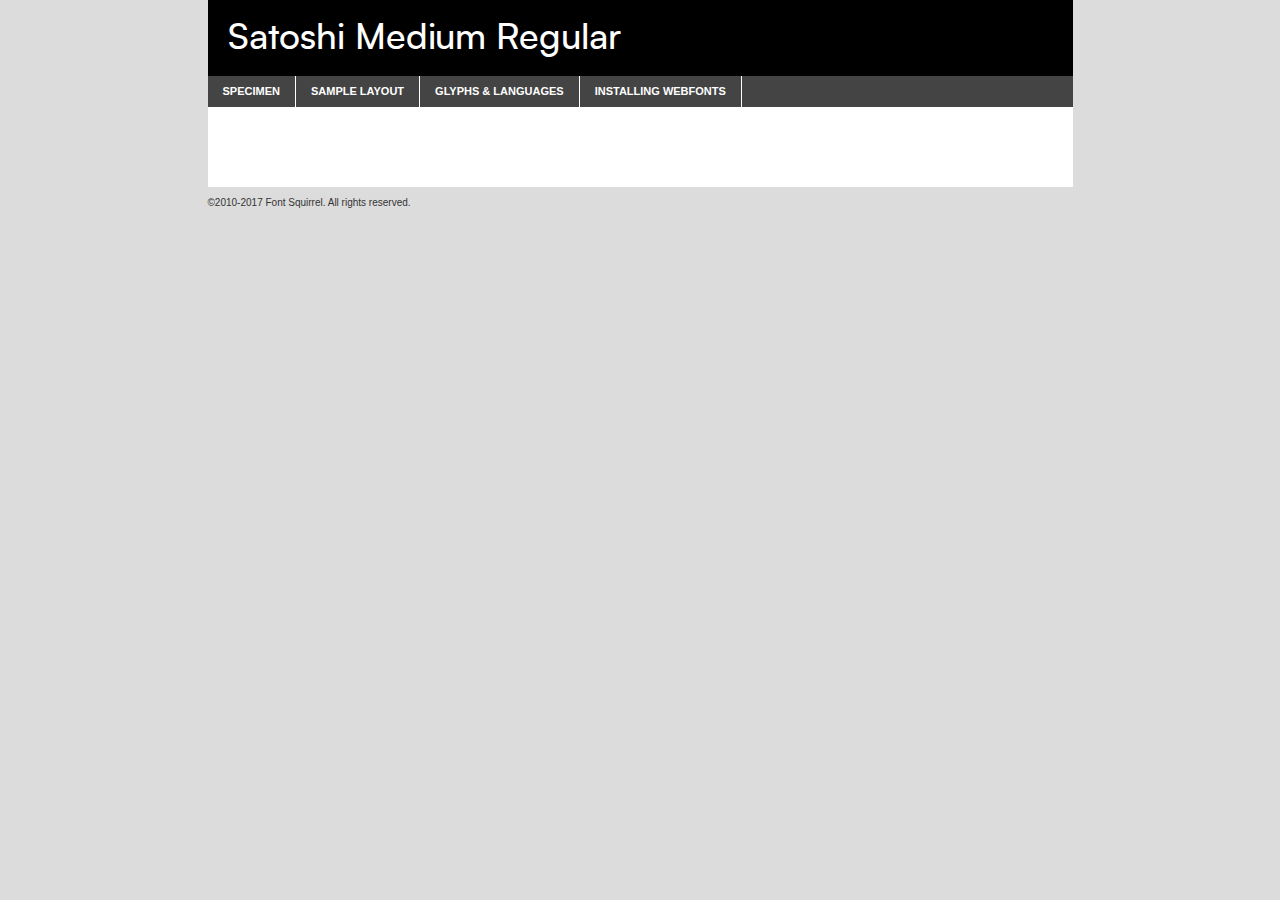
<file: static/Fonts/Satoshi/satoshi-medium-demo.html>
<!DOCTYPE html PUBLIC "-//W3C//DTD XHTML 1.0 Transitional//EN"
        "http://www.w3.org/TR/xhtml1/DTD/xhtml1-transitional.dtd">

<html xmlns="http://www.w3.org/1999/xhtml" xml:lang="en" lang="en">
<head>
    <meta http-equiv="Content-Type" content="text/html; charset=utf-8"/>
    <script src="http://ajax.googleapis.com/ajax/libs/jquery/1.7.2/jquery.min.js" type="text/javascript" charset="utf-8"></script>
    <script type="text/javascript">
		(function($) {
			$.fn.easyTabs = function(option) {
				var param = jQuery.extend({ fadeSpeed: 'fast', defaultContent: 1, activeClass: 'active' }, option);
				$(this).each(function() {
					var thisId = '#' + this.id;
					if ( param.defaultContent == '' )
					{
						param.defaultContent = 1;
					}
					if ( typeof param.defaultContent == 'number' )
					{
						var defaultTab = $(thisId + ' .tabs li:eq(' + (param.defaultContent - 1) + ') a').attr('href').substr(1);
					}
					else
					{
						var defaultTab = param.defaultContent;
					}
					$(thisId + ' .tabs li a').each(function() {
						var tabToHide = $(this).attr('href').substr(1);
						$('#' + tabToHide).addClass('easytabs-tab-content');
					});
					hideAll();
					changeContent(defaultTab);

					function hideAll() {$(thisId + ' .easytabs-tab-content').hide();}

					function changeContent(tabId)
					{
						hideAll();
						$(thisId + ' .tabs li').removeClass(param.activeClass);
						$(thisId + ' .tabs li a[href=#' + tabId + ']').closest('li').addClass(param.activeClass);
						if ( param.fadeSpeed != 'none' )
						{
							$(thisId + ' #' + tabId).fadeIn(param.fadeSpeed);
						}
						else
						{
							$(thisId + ' #' + tabId).show();
						}
					}

					$(thisId + ' .tabs li').click(function() {
						var tabId = $(this).find('a').attr('href').substr(1);
						changeContent(tabId);
						return false;
					});
				});
			}
		})(jQuery);
    </script>
    <link rel="stylesheet" href="specimen_files/specimen_stylesheet.css" type="text/css" charset="utf-8"/>
    <link rel="stylesheet" href="stylesheet.css" type="text/css" charset="utf-8"/>

    <style type="text/css">
        		body {
			font-family: 'satoshimedium';
        		}

            </style>

    <title>Satoshi Medium Regular Specimen</title>


    <script type="text/javascript" charset="utf-8">
		$(document).ready(function() {
			$('#container').easyTabs({ defaultContent: 1 });
		});
    </script>
</head>

<body>
<div id="container">
    <div id="header">
		Satoshi Medium Regular    </div>
    <ul class="tabs">
        <li><a href="#specimen">Specimen</a></li>
        <li><a href="#layout">Sample Layout</a></li>
		        <li><a href="#glyphs">Glyphs &amp; Languages</a></li>
        <li><a href="#installing">Installing Webfonts</a></li>

    </ul>

    <div id="main_content">


        <div id="specimen">

            <div class="section">
                <div class="grid12 firstcol">
                    <div class="huge">AaBb</div>
                </div>
            </div>

            <div class="section">
                <div class="glyph_range">A&#x200B;B&#x200b;C&#x200b;D&#x200b;E&#x200b;F&#x200b;G&#x200b;H&#x200b;I&#x200b;J&#x200b;K&#x200b;L&#x200b;M&#x200b;N&#x200b;O&#x200b;P&#x200b;Q&#x200b;R&#x200b;S&#x200b;T&#x200b;U&#x200b;V&#x200b;W&#x200b;X&#x200b;Y&#x200b;Z&#x200b;a&#x200b;b&#x200b;c&#x200b;d&#x200b;e&#x200b;f&#x200b;g&#x200b;h&#x200b;i&#x200b;j&#x200b;k&#x200b;l&#x200b;m&#x200b;n&#x200b;o&#x200b;p&#x200b;q&#x200b;r&#x200b;s&#x200b;t&#x200b;u&#x200b;v&#x200b;w&#x200b;x&#x200b;y&#x200b;z&#x200b;1&#x200b;2&#x200b;3&#x200b;4&#x200b;5&#x200b;6&#x200b;7&#x200b;8&#x200b;9&#x200b;0&#x200b;&amp;&#x200b;.&#x200b;,&#x200b;?&#x200b;!&#x200b;&#64;&#x200b;(&#x200b;)&#x200b;#&#x200b;$&#x200b;%&#x200b;*&#x200b;+&#x200b;-&#x200b;=&#x200b;:&#x200b;;</div>
            </div>
            <div class="section">
                <div class="grid12 firstcol">
                    <table class="sample_table">
                        <tr>
                            <td>10</td>
                            <td class="size10">abcdefghijklmnopqrstuvwxyzABCDEFGHIJKLMNOPQRSTUVWXYZ0123456789abcdefghijklmnopqrstuvwxyzABCDEFGHIJKLMNOPQRSTUVWXYZ0123456789abcdefghijklmnopqrstuvwxyzABCDEFGHIJKLMNOPQRSTUVWXYZ</td>
                        </tr>
                        <tr>
                            <td>11</td>
                            <td class="size11">abcdefghijklmnopqrstuvwxyzABCDEFGHIJKLMNOPQRSTUVWXYZ0123456789abcdefghijklmnopqrstuvwxyzABCDEFGHIJKLMNOPQRSTUVWXYZ0123456789abcdefghijklmnopqrstuvwxyzABCDEFGHIJKLMNOPQRSTUVWXYZ</td>
                        </tr>
                        <tr>
                            <td>12</td>
                            <td class="size12">abcdefghijklmnopqrstuvwxyzABCDEFGHIJKLMNOPQRSTUVWXYZ0123456789abcdefghijklmnopqrstuvwxyzABCDEFGHIJKLMNOPQRSTUVWXYZ0123456789abcdefghijklmnopqrstuvwxyzABCDEFGHIJKLMNOPQRSTUVWXYZ</td>
                        </tr>
                        <tr>
                            <td>13</td>
                            <td class="size13">abcdefghijklmnopqrstuvwxyzABCDEFGHIJKLMNOPQRSTUVWXYZ0123456789abcdefghijklmnopqrstuvwxyzABCDEFGHIJKLMNOPQRSTUVWXYZ0123456789abcdefghijklmnopqrstuvwxyzABCDEFGHIJKLMNOPQRSTUVWXYZ</td>
                        </tr>
                        <tr>
                            <td>14</td>
                            <td class="size14">abcdefghijklmnopqrstuvwxyzABCDEFGHIJKLMNOPQRSTUVWXYZ0123456789abcdefghijklmnopqrstuvwxyzABCDEFGHIJKLMNOPQRSTUVWXYZ0123456789abcdefghijklmnopqrstuvwxyzABCDEFGHIJKLMNOPQRSTUVWXYZ</td>
                        </tr>
                        <tr>
                            <td>16</td>
                            <td class="size16">abcdefghijklmnopqrstuvwxyzABCDEFGHIJKLMNOPQRSTUVWXYZ0123456789abcdefghijklmnopqrstuvwxyzABCDEFGHIJKLMNOPQRSTUVWXYZ</td>
                        </tr>
                        <tr>
                            <td>18</td>
                            <td class="size18">abcdefghijklmnopqrstuvwxyzABCDEFGHIJKLMNOPQRSTUVWXYZ0123456789abcdefghijklmnopqrstuvwxyzABCDEFGHIJKLMNOPQRSTUVWXYZ</td>
                        </tr>
                        <tr>
                            <td>20</td>
                            <td class="size20">abcdefghijklmnopqrstuvwxyzABCDEFGHIJKLMNOPQRSTUVWXYZ0123456789abcdefghijklmnopqrstuvwxyzABCDEFGHIJKLMNOPQRSTUVWXYZ</td>
                        </tr>
                        <tr>
                            <td>24</td>
                            <td class="size24">abcdefghijklmnopqrstuvwxyzABCDEFGHIJKLMNOPQRSTUVWXYZ0123456789abcdefghijklmnopqrstuvwxyzABCDEFGHIJKLMNOPQRSTUVWXYZ</td>
                        </tr>
                        <tr>
                            <td>30</td>
                            <td class="size30">abcdefghijklmnopqrstuvwxyzABCDEFGHIJKLMNOPQRSTUVWXYZ0123456789abcdefghijklmnopqrstuvwxyzABCDEFGHIJKLMNOPQRSTUVWXYZ</td>
                        </tr>
                        <tr>
                            <td>36</td>
                            <td class="size36">abcdefghijklmnopqrstuvwxyzABCDEFGHIJKLMNOPQRSTUVWXYZ0123456789abcdefghijklmnopqrstuvwxyzABCDEFGHIJKLMNOPQRSTUVWXYZ</td>
                        </tr>
                        <tr>
                            <td>48</td>
                            <td class="size48">abcdefghijklmnopqrstuvwxyzABCDEFGHIJKLMNOPQRSTUVWXYZ0123456789abcdefghijklmnopqrstuvwxyzABCDEFGHIJKLMNOPQRSTUVWXYZ</td>
                        </tr>
                        <tr>
                            <td>60</td>
                            <td class="size60">abcdefghijklmnopqrstuvwxyzABCDEFGHIJKLMNOPQRSTUVWXYZ0123456789abcdefghijklmnopqrstuvwxyzABCDEFGHIJKLMNOPQRSTUVWXYZ</td>
                        </tr>
                        <tr>
                            <td>72</td>
                            <td class="size72">abcdefghijklmnopqrstuvwxyzABCDEFGHIJKLMNOPQRSTUVWXYZ0123456789abcdefghijklmnopqrstuvwxyzABCDEFGHIJKLMNOPQRSTUVWXYZ</td>
                        </tr>
                        <tr>
                            <td>90</td>
                            <td class="size90">abcdefghijklmnopqrstuvwxyzABCDEFGHIJKLMNOPQRSTUVWXYZ0123456789abcdefghijklmnopqrstuvwxyzABCDEFGHIJKLMNOPQRSTUVWXYZ</td>
                        </tr>
                    </table>

                </div>

            </div>


            <div class="section" id="bodycomparison">


                <div id="xheight">
                    <div class="fontbody">&#x25FC;&#x25FC;&#x25FC;&#x25FC;&#x25FC;&#x25FC;&#x25FC;&#x25FC;&#x25FC;&#x25FC;&#x25FC;&#x25FC;&#x25FC;&#x25FC;&#x25FC;&#x25FC;&#x25FC;&#x25FC;&#x25FC;&#x25FC;&#x25FC;&#x25FC;&#x25FC;&#x25FC;&#x25FC;&#x25FC;&#x25FC;&#x25FC;&#x25FC;&#x25FC;&#x25FC;&#x25FC;&#x25FC;&#x25FC;&#x25FC;&#x25FC;&#x25FC;&#x25FC;&#x25FC;&#x25FC;&#x25FC;&#x25FC;&#x25FC;&#x25FC;&#x25FC;&#x25FC;&#x25FC;&#x25FC;&#x25FC;&#x25FC;&#x25FC;&#x25FC;&#x25FC;&#x25FC;&#x25FC;&#x25FC;&#x25FC;&#x25FC;&#x25FC;&#x25FC;&#x25FC;&#x25FC;&#x25FC;&#x25FC;&#x25FC;&#x25FC;&#x25FC;&#x25FC;&#x25FC;&#x25FC;&#x25FC;&#x25FC;&#x25FC;&#x25FC;&#x25FC;&#x25FC;&#x25FC;&#x25FC;&#x25FC;&#x25FC;&#x25FC;&#x25FC;&#x25FC;&#x25FC;&#x25FC;&#x25FC;&#x25FC;&#x25FC;&#x25FC;&#x25FC;&#x25FC;&#x25FC;&#x25FC;&#x25FC;&#x25FC;&#x25FC;&#x25FC;&#x25FC;&#x25FC;body</div>
                    <div class="arialbody">body</div>
                    <div class="verdanabody">body</div>
                    <div class="georgiabody">body</div>
                </div>
                <div class="fontbody" style="z-index:1">
                    body<span>Satoshi Medium Regular</span>
                </div>
                <div class="arialbody" style="z-index:1">
                    body<span>Arial</span>
                </div>
                <div class="verdanabody" style="z-index:1">
                    body<span>Verdana</span>
                </div>
                <div class="georgiabody" style="z-index:1">
                    body<span>Georgia</span>
                </div>


            </div>


            <div class="section psample psample_row1" id="">

                <div class="grid2 firstcol">
                    <p class="size10"><span>10.</span>Aenean lacinia bibendum nulla sed consectetur. Fusce dapibus, tellus ac cursus commodo, tortor mauris condimentum nibh, ut fermentum massa justo sit amet risus. Nullam id dolor id nibh ultricies vehicula ut id elit. Cum sociis natoque penatibus et magnis dis parturient montes, nascetur ridiculus mus. Nulla vitae elit libero, a pharetra augue.</p>

                </div>
                <div class="grid3">
                    <p class="size11"><span>11.</span>Aenean lacinia bibendum nulla sed consectetur. Fusce dapibus, tellus ac cursus commodo, tortor mauris condimentum nibh, ut fermentum massa justo sit amet risus. Nullam id dolor id nibh ultricies vehicula ut id elit. Cum sociis natoque penatibus et magnis dis parturient montes, nascetur ridiculus mus. Nulla vitae elit libero, a pharetra augue.</p>

                </div>
                <div class="grid3">
                    <p class="size12"><span>12.</span>Aenean lacinia bibendum nulla sed consectetur. Fusce dapibus, tellus ac cursus commodo, tortor mauris condimentum nibh, ut fermentum massa justo sit amet risus. Nullam id dolor id nibh ultricies vehicula ut id elit. Cum sociis natoque penatibus et magnis dis parturient montes, nascetur ridiculus mus. Nulla vitae elit libero, a pharetra augue.</p>

                </div>
                <div class="grid4">
                    <p class="size13"><span>13.</span>Aenean lacinia bibendum nulla sed consectetur. Fusce dapibus, tellus ac cursus commodo, tortor mauris condimentum nibh, ut fermentum massa justo sit amet risus. Nullam id dolor id nibh ultricies vehicula ut id elit. Cum sociis natoque penatibus et magnis dis parturient montes, nascetur ridiculus mus. Nulla vitae elit libero, a pharetra augue.</p>

                </div>
                <div class="white_blend"></div>

            </div>
            <div class="section psample psample_row2" id="">
                <div class="grid3 firstcol">
                    <p class="size14"><span>14.</span>Aenean lacinia bibendum nulla sed consectetur. Fusce dapibus, tellus ac cursus commodo, tortor mauris condimentum nibh, ut fermentum massa justo sit amet risus. Nullam id dolor id nibh ultricies vehicula ut id elit. Cum sociis natoque penatibus et magnis dis parturient montes, nascetur ridiculus mus. Nulla vitae elit libero, a pharetra augue.</p>

                </div>
                <div class="grid4">
                    <p class="size16"><span>16.</span>Aenean lacinia bibendum nulla sed consectetur. Fusce dapibus, tellus ac cursus commodo, tortor mauris condimentum nibh, ut fermentum massa justo sit amet risus. Nullam id dolor id nibh ultricies vehicula ut id elit. Cum sociis natoque penatibus et magnis dis parturient montes, nascetur ridiculus mus. Nulla vitae elit libero, a pharetra augue.</p>

                </div>
                <div class="grid5">
                    <p class="size18"><span>18.</span>Aenean lacinia bibendum nulla sed consectetur. Fusce dapibus, tellus ac cursus commodo, tortor mauris condimentum nibh, ut fermentum massa justo sit amet risus. Nullam id dolor id nibh ultricies vehicula ut id elit. Cum sociis natoque penatibus et magnis dis parturient montes, nascetur ridiculus mus. Nulla vitae elit libero, a pharetra augue.</p>

                </div>

                <div class="white_blend"></div>

            </div>

            <div class="section psample psample_row3" id="">
                <div class="grid5 firstcol">
                    <p class="size20"><span>20.</span>Aenean lacinia bibendum nulla sed consectetur. Fusce dapibus, tellus ac cursus commodo, tortor mauris condimentum nibh, ut fermentum massa justo sit amet risus. Nullam id dolor id nibh ultricies vehicula ut id elit. Cum sociis natoque penatibus et magnis dis parturient montes, nascetur ridiculus mus. Nulla vitae elit libero, a pharetra augue.</p>
                </div>
                <div class="grid7">
                    <p class="size24"><span>24.</span>Aenean lacinia bibendum nulla sed consectetur. Fusce dapibus, tellus ac cursus commodo, tortor mauris condimentum nibh, ut fermentum massa justo sit amet risus. Nullam id dolor id nibh ultricies vehicula ut id elit. Cum sociis natoque penatibus et magnis dis parturient montes, nascetur ridiculus mus. Nulla vitae elit libero, a pharetra augue.</p>
                </div>

                <div class="white_blend"></div>

            </div>

            <div class="section psample psample_row4" id="">
                <div class="grid12 firstcol">
                    <p class="size30"><span>30.</span>Aenean lacinia bibendum nulla sed consectetur. Fusce dapibus, tellus ac cursus commodo, tortor mauris condimentum nibh, ut fermentum massa justo sit amet risus. Nullam id dolor id nibh ultricies vehicula ut id elit. Cum sociis natoque penatibus et magnis dis parturient montes, nascetur ridiculus mus. Nulla vitae elit libero, a pharetra augue.</p>
                </div>
                <div class="white_blend"></div>

            </div>


            <div class="section psample psample_row1 fullreverse">
                <div class="grid2 firstcol">
                    <p class="size10"><span>10.</span>Aenean lacinia bibendum nulla sed consectetur. Fusce dapibus, tellus ac cursus commodo, tortor mauris condimentum nibh, ut fermentum massa justo sit amet risus. Nullam id dolor id nibh ultricies vehicula ut id elit. Cum sociis natoque penatibus et magnis dis parturient montes, nascetur ridiculus mus. Nulla vitae elit libero, a pharetra augue.</p>

                </div>
                <div class="grid3">
                    <p class="size11"><span>11.</span>Aenean lacinia bibendum nulla sed consectetur. Fusce dapibus, tellus ac cursus commodo, tortor mauris condimentum nibh, ut fermentum massa justo sit amet risus. Nullam id dolor id nibh ultricies vehicula ut id elit. Cum sociis natoque penatibus et magnis dis parturient montes, nascetur ridiculus mus. Nulla vitae elit libero, a pharetra augue.</p>

                </div>
                <div class="grid3">
                    <p class="size12"><span>12.</span>Aenean lacinia bibendum nulla sed consectetur. Fusce dapibus, tellus ac cursus commodo, tortor mauris condimentum nibh, ut fermentum massa justo sit amet risus. Nullam id dolor id nibh ultricies vehicula ut id elit. Cum sociis natoque penatibus et magnis dis parturient montes, nascetur ridiculus mus. Nulla vitae elit libero, a pharetra augue.</p>

                </div>
                <div class="grid4">
                    <p class="size13"><span>13.</span>Aenean lacinia bibendum nulla sed consectetur. Fusce dapibus, tellus ac cursus commodo, tortor mauris condimentum nibh, ut fermentum massa justo sit amet risus. Nullam id dolor id nibh ultricies vehicula ut id elit. Cum sociis natoque penatibus et magnis dis parturient montes, nascetur ridiculus mus. Nulla vitae elit libero, a pharetra augue.</p>

                </div>
                <div class="black_blend"></div>

            </div>

            <div class="section psample psample_row2 fullreverse">
                <div class="grid3 firstcol">
                    <p class="size14"><span>14.</span>Aenean lacinia bibendum nulla sed consectetur. Fusce dapibus, tellus ac cursus commodo, tortor mauris condimentum nibh, ut fermentum massa justo sit amet risus. Nullam id dolor id nibh ultricies vehicula ut id elit. Cum sociis natoque penatibus et magnis dis parturient montes, nascetur ridiculus mus. Nulla vitae elit libero, a pharetra augue.</p>

                </div>
                <div class="grid4">
                    <p class="size16"><span>16.</span>Aenean lacinia bibendum nulla sed consectetur. Fusce dapibus, tellus ac cursus commodo, tortor mauris condimentum nibh, ut fermentum massa justo sit amet risus. Nullam id dolor id nibh ultricies vehicula ut id elit. Cum sociis natoque penatibus et magnis dis parturient montes, nascetur ridiculus mus. Nulla vitae elit libero, a pharetra augue.</p>

                </div>
                <div class="grid5">
                    <p class="size18"><span>18.</span>Aenean lacinia bibendum nulla sed consectetur. Fusce dapibus, tellus ac cursus commodo, tortor mauris condimentum nibh, ut fermentum massa justo sit amet risus. Nullam id dolor id nibh ultricies vehicula ut id elit. Cum sociis natoque penatibus et magnis dis parturient montes, nascetur ridiculus mus. Nulla vitae elit libero, a pharetra augue.</p>

                </div>
                <div class="black_blend"></div>

            </div>

            <div class="section psample fullreverse psample_row3" id="">
                <div class="grid5 firstcol">
                    <p class="size20"><span>20.</span>Aenean lacinia bibendum nulla sed consectetur. Fusce dapibus, tellus ac cursus commodo, tortor mauris condimentum nibh, ut fermentum massa justo sit amet risus. Nullam id dolor id nibh ultricies vehicula ut id elit. Cum sociis natoque penatibus et magnis dis parturient montes, nascetur ridiculus mus. Nulla vitae elit libero, a pharetra augue.</p>
                </div>
                <div class="grid7">
                    <p class="size24"><span>24.</span>Aenean lacinia bibendum nulla sed consectetur. Fusce dapibus, tellus ac cursus commodo, tortor mauris condimentum nibh, ut fermentum massa justo sit amet risus. Nullam id dolor id nibh ultricies vehicula ut id elit. Cum sociis natoque penatibus et magnis dis parturient montes, nascetur ridiculus mus. Nulla vitae elit libero, a pharetra augue.</p>
                </div>

                <div class="black_blend"></div>

            </div>

            <div class="section psample fullreverse psample_row4" id="" style="border-bottom: 20px #000 solid;">
                <div class="grid12 firstcol">
                    <p class="size30"><span>30.</span>Aenean lacinia bibendum nulla sed consectetur. Fusce dapibus, tellus ac cursus commodo, tortor mauris condimentum nibh, ut fermentum massa justo sit amet risus. Nullam id dolor id nibh ultricies vehicula ut id elit. Cum sociis natoque penatibus et magnis dis parturient montes, nascetur ridiculus mus. Nulla vitae elit libero, a pharetra augue.</p>
                </div>
                <div class="black_blend"></div>

            </div>


        </div>

        <div id="layout">

            <div class="section">

                <div class="grid12 firstcol">
                    <h1>Lorem Ipsum Dolor</h1>
                    <h2>Etiam porta sem malesuada magna mollis euismod</h2>

                    <p class="byline">By <a href="#link">Aenean Lacinia</a></p>
                </div>
            </div>
            <div class="section">
                <div class="grid8 firstcol">
                    <p class="large">Donec sed odio dui. Morbi leo risus, porta ac consectetur ac, vestibulum at eros. Fusce dapibus, tellus ac cursus commodo, tortor mauris condimentum nibh, ut fermentum massa justo sit amet risus. </p>


                    <h3>Pellentesque ornare sem</h3>

                    <p>Maecenas sed diam eget risus varius blandit sit amet non magna. Maecenas faucibus mollis interdum. Donec ullamcorper nulla non metus auctor fringilla. Nullam id dolor id nibh ultricies vehicula ut id elit. Nullam id dolor id nibh ultricies vehicula ut id elit. </p>

                    <p>Aenean eu leo quam. Pellentesque ornare sem lacinia quam venenatis vestibulum. Lorem ipsum dolor sit amet, consectetur adipiscing elit. Cum sociis natoque penatibus et magnis dis parturient montes, nascetur ridiculus mus. </p>

                    <p>Nulla vitae elit libero, a pharetra augue. Praesent commodo cursus magna, vel scelerisque nisl consectetur et. Aenean lacinia bibendum nulla sed consectetur. </p>

                    <p>Nullam quis risus eget urna mollis ornare vel eu leo. Nullam quis risus eget urna mollis ornare vel eu leo. Maecenas sed diam eget risus varius blandit sit amet non magna. Donec ullamcorper nulla non metus auctor fringilla. </p>

                    <h3>Cras mattis consectetur</h3>

                    <p>Aenean eu leo quam. Pellentesque ornare sem lacinia quam venenatis vestibulum. Aenean lacinia bibendum nulla sed consectetur. Integer posuere erat a ante venenatis dapibus posuere velit aliquet. Cras mattis consectetur purus sit amet fermentum. </p>

                    <p>Nullam id dolor id nibh ultricies vehicula ut id elit. Nullam quis risus eget urna mollis ornare vel eu leo. Cras mattis consectetur purus sit amet fermentum.</p>
                </div>

                <div class="grid4 sidebar">

                    <div class="box reverse">
                        <p class="last">Nullam quis risus eget urna mollis ornare vel eu leo. Donec ullamcorper nulla non metus auctor fringilla. Cras mattis consectetur purus sit amet fermentum. Sed posuere consectetur est at lobortis. Lorem ipsum dolor sit amet, consectetur adipiscing elit. </p>
                    </div>

                    <p class="caption">Maecenas sed diam eget risus varius.</p>

                    <p>Vestibulum id ligula porta felis euismod semper. Integer posuere erat a ante venenatis dapibus posuere velit aliquet. Vestibulum id ligula porta felis euismod semper. Sed posuere consectetur est at lobortis. Maecenas sed diam eget risus varius blandit sit amet non magna. Fusce dapibus, tellus ac cursus commodo, tortor mauris condimentum nibh, ut fermentum massa justo sit amet risus. </p>


                    <p>Duis mollis, est non commodo luctus, nisi erat porttitor ligula, eget lacinia odio sem nec elit. Aenean lacinia bibendum nulla sed consectetur. Vivamus sagittis lacus vel augue laoreet rutrum faucibus dolor auctor. Aenean lacinia bibendum nulla sed consectetur. Nullam quis risus eget urna mollis ornare vel eu leo. </p>

                    <p>Praesent commodo cursus magna, vel scelerisque nisl consectetur et. Donec ullamcorper nulla non metus auctor fringilla. Maecenas faucibus mollis interdum. Fusce dapibus, tellus ac cursus commodo, tortor mauris condimentum nibh, ut fermentum massa justo sit amet risus. </p>

                </div>
            </div>

        </div>


		

        <div id="glyphs">
            <div class="section">
                <div class="grid12 firstcol">

                    <h1>Language Support</h1>
                    <p>The subset of Satoshi Medium Regular in this kit supports the following languages:<br/>

						Albanian, Basque, Breton, Chamorro, Danish, Dutch, English, Faroese, Finnish, French, Frisian, Galician, German, Icelandic, Italian, Malagasy, Norwegian, Portuguese, Spanish, Alsatian, Aragonese, Arapaho, Arrernte, Asturian, Aymara, Bislama, Cebuano, Corsican, Fijian, French_creole, Genoese, Gilbertese, Greenlandic, Haitian_creole, Hiligaynon, Hmong, Hopi, Ibanag, Iloko_ilokano, Indonesian, Interglossa_glosa, Interlingua, Irish_gaelic, Jerriais, Lojban, Lombard, Luxembourgeois, Manx, Mohawk, Norfolk_pitcairnese, Occitan, Oromo, Pangasinan, Papiamento, Piedmontese, Potawatomi, Rhaeto-romance, Romansh, Rotokas, Sami_lule, Samoan, Sardinian, Scots_gaelic, Seychelles_creole, Shona, Sicilian, Somali, Southern_ndebele, Swahili, Swati_swazi, Tagalog_filipino_pilipino, Tetum, Tok_pisin, Uyghur_latinized, Volapuk, Walloon, Warlpiri, Xhosa, Yapese, Zulu, Latinbasic, Ubasic, Demo                    </p>
                    <h1>Glyph Chart</h1>
                    <p>The subset of Satoshi Medium Regular in this kit includes all the glyphs listed below. Unicode entities are included above each glyph to help you insert individual characters into your layout.</p>
                    <div id="glyph_chart">

																				                                <div><p>&amp;#32;</p>&#32;</div>
																				                                <div><p>&amp;#33;</p>&#33;</div>
																				                                <div><p>&amp;#34;</p>&#34;</div>
																				                                <div><p>&amp;#35;</p>&#35;</div>
																				                                <div><p>&amp;#36;</p>&#36;</div>
																				                                <div><p>&amp;#37;</p>&#37;</div>
																				                                <div><p>&amp;#38;</p>&#38;</div>
																				                                <div><p>&amp;#39;</p>&#39;</div>
																				                                <div><p>&amp;#40;</p>&#40;</div>
																				                                <div><p>&amp;#41;</p>&#41;</div>
																				                                <div><p>&amp;#42;</p>&#42;</div>
																				                                <div><p>&amp;#43;</p>&#43;</div>
																				                                <div><p>&amp;#44;</p>&#44;</div>
																				                                <div><p>&amp;#45;</p>&#45;</div>
																				                                <div><p>&amp;#46;</p>&#46;</div>
																				                                <div><p>&amp;#47;</p>&#47;</div>
																				                                <div><p>&amp;#48;</p>&#48;</div>
																				                                <div><p>&amp;#49;</p>&#49;</div>
																				                                <div><p>&amp;#50;</p>&#50;</div>
																				                                <div><p>&amp;#51;</p>&#51;</div>
																				                                <div><p>&amp;#52;</p>&#52;</div>
																				                                <div><p>&amp;#53;</p>&#53;</div>
																				                                <div><p>&amp;#54;</p>&#54;</div>
																				                                <div><p>&amp;#55;</p>&#55;</div>
																				                                <div><p>&amp;#56;</p>&#56;</div>
																				                                <div><p>&amp;#57;</p>&#57;</div>
																				                                <div><p>&amp;#58;</p>&#58;</div>
																				                                <div><p>&amp;#59;</p>&#59;</div>
																				                                <div><p>&amp;#60;</p>&#60;</div>
																				                                <div><p>&amp;#61;</p>&#61;</div>
																				                                <div><p>&amp;#62;</p>&#62;</div>
																				                                <div><p>&amp;#63;</p>&#63;</div>
																				                                <div><p>&amp;#64;</p>&#64;</div>
																				                                <div><p>&amp;#65;</p>&#65;</div>
																				                                <div><p>&amp;#66;</p>&#66;</div>
																				                                <div><p>&amp;#67;</p>&#67;</div>
																				                                <div><p>&amp;#68;</p>&#68;</div>
																				                                <div><p>&amp;#69;</p>&#69;</div>
																				                                <div><p>&amp;#70;</p>&#70;</div>
																				                                <div><p>&amp;#71;</p>&#71;</div>
																				                                <div><p>&amp;#72;</p>&#72;</div>
																				                                <div><p>&amp;#73;</p>&#73;</div>
																				                                <div><p>&amp;#74;</p>&#74;</div>
																				                                <div><p>&amp;#75;</p>&#75;</div>
																				                                <div><p>&amp;#76;</p>&#76;</div>
																				                                <div><p>&amp;#77;</p>&#77;</div>
																				                                <div><p>&amp;#78;</p>&#78;</div>
																				                                <div><p>&amp;#79;</p>&#79;</div>
																				                                <div><p>&amp;#80;</p>&#80;</div>
																				                                <div><p>&amp;#81;</p>&#81;</div>
																				                                <div><p>&amp;#82;</p>&#82;</div>
																				                                <div><p>&amp;#83;</p>&#83;</div>
																				                                <div><p>&amp;#84;</p>&#84;</div>
																				                                <div><p>&amp;#85;</p>&#85;</div>
																				                                <div><p>&amp;#86;</p>&#86;</div>
																				                                <div><p>&amp;#87;</p>&#87;</div>
																				                                <div><p>&amp;#88;</p>&#88;</div>
																				                                <div><p>&amp;#89;</p>&#89;</div>
																				                                <div><p>&amp;#90;</p>&#90;</div>
																				                                <div><p>&amp;#91;</p>&#91;</div>
																				                                <div><p>&amp;#92;</p>&#92;</div>
																				                                <div><p>&amp;#93;</p>&#93;</div>
																				                                <div><p>&amp;#94;</p>&#94;</div>
																				                                <div><p>&amp;#95;</p>&#95;</div>
																				                                <div><p>&amp;#96;</p>&#96;</div>
																				                                <div><p>&amp;#97;</p>&#97;</div>
																				                                <div><p>&amp;#98;</p>&#98;</div>
																				                                <div><p>&amp;#99;</p>&#99;</div>
																				                                <div><p>&amp;#100;</p>&#100;</div>
																				                                <div><p>&amp;#101;</p>&#101;</div>
																				                                <div><p>&amp;#102;</p>&#102;</div>
																				                                <div><p>&amp;#103;</p>&#103;</div>
																				                                <div><p>&amp;#104;</p>&#104;</div>
																				                                <div><p>&amp;#105;</p>&#105;</div>
																				                                <div><p>&amp;#106;</p>&#106;</div>
																				                                <div><p>&amp;#107;</p>&#107;</div>
																				                                <div><p>&amp;#108;</p>&#108;</div>
																				                                <div><p>&amp;#109;</p>&#109;</div>
																				                                <div><p>&amp;#110;</p>&#110;</div>
																				                                <div><p>&amp;#111;</p>&#111;</div>
																				                                <div><p>&amp;#112;</p>&#112;</div>
																				                                <div><p>&amp;#113;</p>&#113;</div>
																				                                <div><p>&amp;#114;</p>&#114;</div>
																				                                <div><p>&amp;#115;</p>&#115;</div>
																				                                <div><p>&amp;#116;</p>&#116;</div>
																				                                <div><p>&amp;#117;</p>&#117;</div>
																				                                <div><p>&amp;#118;</p>&#118;</div>
																				                                <div><p>&amp;#119;</p>&#119;</div>
																				                                <div><p>&amp;#120;</p>&#120;</div>
																				                                <div><p>&amp;#121;</p>&#121;</div>
																				                                <div><p>&amp;#122;</p>&#122;</div>
																				                                <div><p>&amp;#123;</p>&#123;</div>
																				                                <div><p>&amp;#124;</p>&#124;</div>
																				                                <div><p>&amp;#125;</p>&#125;</div>
																				                                <div><p>&amp;#126;</p>&#126;</div>
																				                                <div><p>&amp;#160;</p>&#160;</div>
																				                                <div><p>&amp;#161;</p>&#161;</div>
																				                                <div><p>&amp;#162;</p>&#162;</div>
																				                                <div><p>&amp;#163;</p>&#163;</div>
																				                                <div><p>&amp;#164;</p>&#164;</div>
																				                                <div><p>&amp;#165;</p>&#165;</div>
																				                                <div><p>&amp;#166;</p>&#166;</div>
																				                                <div><p>&amp;#167;</p>&#167;</div>
																				                                <div><p>&amp;#168;</p>&#168;</div>
																				                                <div><p>&amp;#169;</p>&#169;</div>
																				                                <div><p>&amp;#171;</p>&#171;</div>
																				                                <div><p>&amp;#172;</p>&#172;</div>
																				                                <div><p>&amp;#173;</p>&#173;</div>
																				                                <div><p>&amp;#174;</p>&#174;</div>
																				                                <div><p>&amp;#175;</p>&#175;</div>
																				                                <div><p>&amp;#176;</p>&#176;</div>
																				                                <div><p>&amp;#177;</p>&#177;</div>
																				                                <div><p>&amp;#178;</p>&#178;</div>
																				                                <div><p>&amp;#179;</p>&#179;</div>
																				                                <div><p>&amp;#180;</p>&#180;</div>
																				                                <div><p>&amp;#181;</p>&#181;</div>
																				                                <div><p>&amp;#182;</p>&#182;</div>
																				                                <div><p>&amp;#183;</p>&#183;</div>
																				                                <div><p>&amp;#184;</p>&#184;</div>
																				                                <div><p>&amp;#185;</p>&#185;</div>
																				                                <div><p>&amp;#187;</p>&#187;</div>
																				                                <div><p>&amp;#188;</p>&#188;</div>
																				                                <div><p>&amp;#189;</p>&#189;</div>
																				                                <div><p>&amp;#190;</p>&#190;</div>
																				                                <div><p>&amp;#191;</p>&#191;</div>
																				                                <div><p>&amp;#192;</p>&#192;</div>
																				                                <div><p>&amp;#193;</p>&#193;</div>
																				                                <div><p>&amp;#194;</p>&#194;</div>
																				                                <div><p>&amp;#195;</p>&#195;</div>
																				                                <div><p>&amp;#196;</p>&#196;</div>
																				                                <div><p>&amp;#197;</p>&#197;</div>
																				                                <div><p>&amp;#198;</p>&#198;</div>
																				                                <div><p>&amp;#199;</p>&#199;</div>
																				                                <div><p>&amp;#200;</p>&#200;</div>
																				                                <div><p>&amp;#201;</p>&#201;</div>
																				                                <div><p>&amp;#202;</p>&#202;</div>
																				                                <div><p>&amp;#203;</p>&#203;</div>
																				                                <div><p>&amp;#204;</p>&#204;</div>
																				                                <div><p>&amp;#205;</p>&#205;</div>
																				                                <div><p>&amp;#206;</p>&#206;</div>
																				                                <div><p>&amp;#207;</p>&#207;</div>
																				                                <div><p>&amp;#208;</p>&#208;</div>
																				                                <div><p>&amp;#209;</p>&#209;</div>
																				                                <div><p>&amp;#210;</p>&#210;</div>
																				                                <div><p>&amp;#211;</p>&#211;</div>
																				                                <div><p>&amp;#212;</p>&#212;</div>
																				                                <div><p>&amp;#213;</p>&#213;</div>
																				                                <div><p>&amp;#214;</p>&#214;</div>
																				                                <div><p>&amp;#215;</p>&#215;</div>
																				                                <div><p>&amp;#216;</p>&#216;</div>
																				                                <div><p>&amp;#217;</p>&#217;</div>
																				                                <div><p>&amp;#218;</p>&#218;</div>
																				                                <div><p>&amp;#219;</p>&#219;</div>
																				                                <div><p>&amp;#220;</p>&#220;</div>
																				                                <div><p>&amp;#221;</p>&#221;</div>
																				                                <div><p>&amp;#222;</p>&#222;</div>
																				                                <div><p>&amp;#223;</p>&#223;</div>
																				                                <div><p>&amp;#224;</p>&#224;</div>
																				                                <div><p>&amp;#225;</p>&#225;</div>
																				                                <div><p>&amp;#226;</p>&#226;</div>
																				                                <div><p>&amp;#227;</p>&#227;</div>
																				                                <div><p>&amp;#228;</p>&#228;</div>
																				                                <div><p>&amp;#229;</p>&#229;</div>
																				                                <div><p>&amp;#230;</p>&#230;</div>
																				                                <div><p>&amp;#231;</p>&#231;</div>
																				                                <div><p>&amp;#232;</p>&#232;</div>
																				                                <div><p>&amp;#233;</p>&#233;</div>
																				                                <div><p>&amp;#234;</p>&#234;</div>
																				                                <div><p>&amp;#235;</p>&#235;</div>
																				                                <div><p>&amp;#236;</p>&#236;</div>
																				                                <div><p>&amp;#237;</p>&#237;</div>
																				                                <div><p>&amp;#238;</p>&#238;</div>
																				                                <div><p>&amp;#239;</p>&#239;</div>
																				                                <div><p>&amp;#240;</p>&#240;</div>
																				                                <div><p>&amp;#241;</p>&#241;</div>
																				                                <div><p>&amp;#242;</p>&#242;</div>
																				                                <div><p>&amp;#243;</p>&#243;</div>
																				                                <div><p>&amp;#244;</p>&#244;</div>
																				                                <div><p>&amp;#245;</p>&#245;</div>
																				                                <div><p>&amp;#246;</p>&#246;</div>
																				                                <div><p>&amp;#247;</p>&#247;</div>
																				                                <div><p>&amp;#248;</p>&#248;</div>
																				                                <div><p>&amp;#249;</p>&#249;</div>
																				                                <div><p>&amp;#250;</p>&#250;</div>
																				                                <div><p>&amp;#251;</p>&#251;</div>
																				                                <div><p>&amp;#252;</p>&#252;</div>
																				                                <div><p>&amp;#253;</p>&#253;</div>
																				                                <div><p>&amp;#254;</p>&#254;</div>
																				                                <div><p>&amp;#255;</p>&#255;</div>
																				                                <div><p>&amp;#338;</p>&#338;</div>
																				                                <div><p>&amp;#339;</p>&#339;</div>
																				                                <div><p>&amp;#376;</p>&#376;</div>
																				                                <div><p>&amp;#710;</p>&#710;</div>
																				                                <div><p>&amp;#732;</p>&#732;</div>
																				                                <div><p>&amp;#8192;</p>&#8192;</div>
																				                                <div><p>&amp;#8193;</p>&#8193;</div>
																				                                <div><p>&amp;#8194;</p>&#8194;</div>
																				                                <div><p>&amp;#8195;</p>&#8195;</div>
																				                                <div><p>&amp;#8196;</p>&#8196;</div>
																				                                <div><p>&amp;#8197;</p>&#8197;</div>
																				                                <div><p>&amp;#8198;</p>&#8198;</div>
																				                                <div><p>&amp;#8199;</p>&#8199;</div>
																				                                <div><p>&amp;#8200;</p>&#8200;</div>
																				                                <div><p>&amp;#8201;</p>&#8201;</div>
																				                                <div><p>&amp;#8202;</p>&#8202;</div>
																				                                <div><p>&amp;#8208;</p>&#8208;</div>
																				                                <div><p>&amp;#8209;</p>&#8209;</div>
																				                                <div><p>&amp;#8210;</p>&#8210;</div>
																				                                <div><p>&amp;#8211;</p>&#8211;</div>
																				                                <div><p>&amp;#8212;</p>&#8212;</div>
																				                                <div><p>&amp;#8216;</p>&#8216;</div>
																				                                <div><p>&amp;#8217;</p>&#8217;</div>
																				                                <div><p>&amp;#8218;</p>&#8218;</div>
																				                                <div><p>&amp;#8220;</p>&#8220;</div>
																				                                <div><p>&amp;#8221;</p>&#8221;</div>
																				                                <div><p>&amp;#8222;</p>&#8222;</div>
																				                                <div><p>&amp;#8226;</p>&#8226;</div>
																				                                <div><p>&amp;#8230;</p>&#8230;</div>
																				                                <div><p>&amp;#8239;</p>&#8239;</div>
																				                                <div><p>&amp;#8249;</p>&#8249;</div>
																				                                <div><p>&amp;#8250;</p>&#8250;</div>
																				                                <div><p>&amp;#8287;</p>&#8287;</div>
																				                                <div><p>&amp;#8364;</p>&#8364;</div>
																				                                <div><p>&amp;#8482;</p>&#8482;</div>
																				                                <div><p>&amp;#9724;</p>&#9724;</div>
																				                                <div><p>&amp;#64257;</p>&#64257;</div>
																				                                <div><p>&amp;#64258;</p>&#64258;</div>
																				                                <div><p>&amp;#64259;</p>&#64259;</div>
																				                                <div><p>&amp;#64260;</p>&#64260;</div>
																																																										                    </div>
                </div>


            </div>
        </div>


        <div id="specs">

        </div>

        <div id="installing">
            <div class="section">
                <div class="grid7 firstcol">
                    <h1>Installing Webfonts</h1>

                    <p>Webfonts are supported by all major browser platforms but not all in the same way. There are currently four different font formats that must be included in order to target all browsers. This includes TTF, WOFF, EOT and SVG.</p>

                    <h2>1. Upload your webfonts</h2>
                    <p>You must upload your webfont kit to your website. They should be in or near the same directory as your CSS files.</p>

                    <h2>2. Include the webfont stylesheet</h2>
                    <p>A special CSS @font-face declaration helps the various browsers select the appropriate font it needs without causing you a bunch of headaches. Learn more about this syntax by reading the <a href="https://www.fontspring.com/blog/further-hardening-of-the-bulletproof-syntax">Fontspring blog post</a> about it. The code for it is as follows:</p>


                    <code>
                        @font-face{
                        font-family: 'MyWebFont';
                        src: url('WebFont.eot');
                        src: url('WebFont.eot?#iefix') format('embedded-opentype'),
                        url('WebFont.woff') format('woff'),
                        url('WebFont.ttf') format('truetype'),
                        url('WebFont.svg#webfont') format('svg');
                        }
                    </code>

                    <p>We've already gone ahead and generated the code for you. All you have to do is link to the stylesheet in your HTML, like this:</p>
                    <code>&lt;link rel=&quot;stylesheet&quot; href=&quot;stylesheet.css&quot; type=&quot;text/css&quot; charset=&quot;utf-8&quot; /&gt;</code>

                    <h2>3. Modify your own stylesheet</h2>
                    <p>To take advantage of your new fonts, you must tell your stylesheet to use them. Look at the original @font-face declaration above and find the property called "font-family." The name linked there will be what you use to reference the font. Prepend that webfont name to the font stack in the "font-family" property, inside the selector you want to change. For example:</p>
                    <code>p { font-family: 'WebFont', Arial, sans-serif; }</code>

                    <h2>4. Test</h2>
                    <p>Getting webfonts to work cross-browser <em>can</em> be tricky. Use the information in the sidebar to help you if you find that fonts aren't loading in a particular browser.</p>
                </div>

                <div class="grid5 sidebar">
                    <div class="box">
                        <h2>Troubleshooting<br/>Font-Face Problems</h2>
                        <p>Having trouble getting your webfonts to load in your new website? Here are some tips to sort out what might be the problem.</p>

                        <h3>Fonts not showing in any browser</h3>

                        <p>This sounds like you need to work on the plumbing. You either did not upload the fonts to the correct directory, or you did not link the fonts properly in the CSS. If you've confirmed that all this is correct and you still have a problem, take a look at your .htaccess file and see if requests are getting intercepted.</p>

                        <h3>Fonts not loading in iPhone or iPad</h3>

                        <p>The most common problem here is that you are serving the fonts from an IIS server. IIS refuses to serve files that have unknown MIME types. If that is the case, you must set the MIME type for SVG to "image/svg+xml" in the server settings. Follow these instructions from Microsoft if you need help.</p>

                        <h3>Fonts not loading in Firefox</h3>

                        <p>The primary reason for this failure? You are still using a version Firefox older than 3.5. So upgrade already! If that isn't it, then you are very likely serving fonts from a different domain. Firefox requires that all font assets be served from the same domain. Lastly it is possible that you need to add WOFF to your list of MIME types (if you are serving via IIS.)</p>

                        <h3>Fonts not loading in IE</h3>

                        <p>Are you looking at Internet Explorer on an actual Windows machine or are you cheating by using a service like Adobe BrowserLab? Many of these screenshot services do not render @font-face for IE. Best to test it on a real machine.</p>

                        <h3>Fonts not loading in IE9</h3>

                        <p>IE9, like Firefox, requires that fonts be served from the same domain as the website. Make sure that is the case.</p>
                    </div>
                </div>
            </div>

        </div>

    </div>
    <div id="footer">
        <p>&copy;2010-2017 Font Squirrel. All rights reserved.</p>
    </div>
</div>
</body>
</html>
</file>
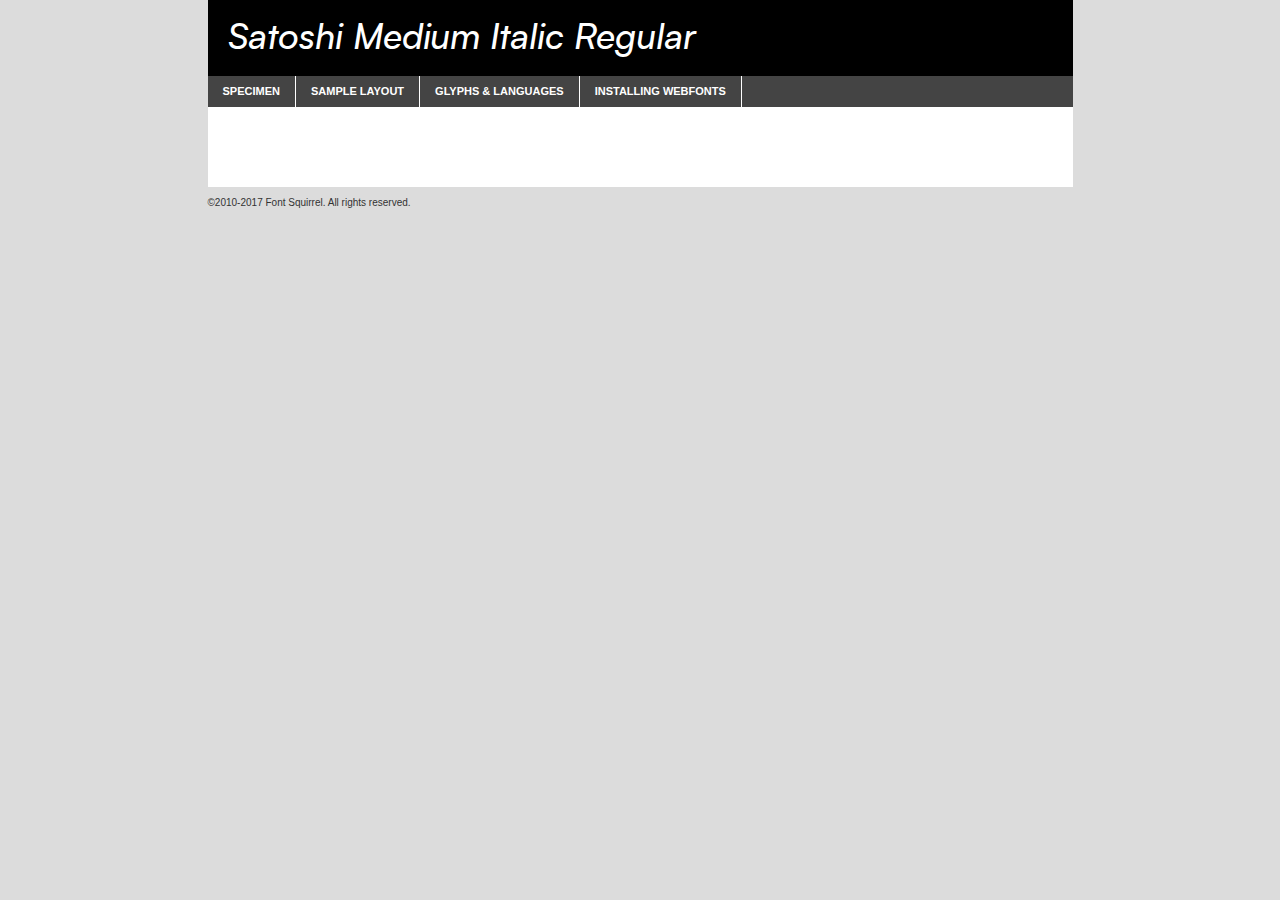
<file: static/Fonts/Satoshi/satoshi-mediumitalic-demo.html>
<!DOCTYPE html PUBLIC "-//W3C//DTD XHTML 1.0 Transitional//EN"
        "http://www.w3.org/TR/xhtml1/DTD/xhtml1-transitional.dtd">

<html xmlns="http://www.w3.org/1999/xhtml" xml:lang="en" lang="en">
<head>
    <meta http-equiv="Content-Type" content="text/html; charset=utf-8"/>
    <script src="http://ajax.googleapis.com/ajax/libs/jquery/1.7.2/jquery.min.js" type="text/javascript" charset="utf-8"></script>
    <script type="text/javascript">
		(function($) {
			$.fn.easyTabs = function(option) {
				var param = jQuery.extend({ fadeSpeed: 'fast', defaultContent: 1, activeClass: 'active' }, option);
				$(this).each(function() {
					var thisId = '#' + this.id;
					if ( param.defaultContent == '' )
					{
						param.defaultContent = 1;
					}
					if ( typeof param.defaultContent == 'number' )
					{
						var defaultTab = $(thisId + ' .tabs li:eq(' + (param.defaultContent - 1) + ') a').attr('href').substr(1);
					}
					else
					{
						var defaultTab = param.defaultContent;
					}
					$(thisId + ' .tabs li a').each(function() {
						var tabToHide = $(this).attr('href').substr(1);
						$('#' + tabToHide).addClass('easytabs-tab-content');
					});
					hideAll();
					changeContent(defaultTab);

					function hideAll() {$(thisId + ' .easytabs-tab-content').hide();}

					function changeContent(tabId)
					{
						hideAll();
						$(thisId + ' .tabs li').removeClass(param.activeClass);
						$(thisId + ' .tabs li a[href=#' + tabId + ']').closest('li').addClass(param.activeClass);
						if ( param.fadeSpeed != 'none' )
						{
							$(thisId + ' #' + tabId).fadeIn(param.fadeSpeed);
						}
						else
						{
							$(thisId + ' #' + tabId).show();
						}
					}

					$(thisId + ' .tabs li').click(function() {
						var tabId = $(this).find('a').attr('href').substr(1);
						changeContent(tabId);
						return false;
					});
				});
			}
		})(jQuery);
    </script>
    <link rel="stylesheet" href="specimen_files/specimen_stylesheet.css" type="text/css" charset="utf-8"/>
    <link rel="stylesheet" href="stylesheet.css" type="text/css" charset="utf-8"/>

    <style type="text/css">
        		body {
			font-family: 'satoshimedium_italic';
        		}

            </style>

    <title>Satoshi Medium Italic Regular Specimen</title>


    <script type="text/javascript" charset="utf-8">
		$(document).ready(function() {
			$('#container').easyTabs({ defaultContent: 1 });
		});
    </script>
</head>

<body>
<div id="container">
    <div id="header">
		Satoshi Medium Italic Regular    </div>
    <ul class="tabs">
        <li><a href="#specimen">Specimen</a></li>
        <li><a href="#layout">Sample Layout</a></li>
		        <li><a href="#glyphs">Glyphs &amp; Languages</a></li>
        <li><a href="#installing">Installing Webfonts</a></li>

    </ul>

    <div id="main_content">


        <div id="specimen">

            <div class="section">
                <div class="grid12 firstcol">
                    <div class="huge">AaBb</div>
                </div>
            </div>

            <div class="section">
                <div class="glyph_range">A&#x200B;B&#x200b;C&#x200b;D&#x200b;E&#x200b;F&#x200b;G&#x200b;H&#x200b;I&#x200b;J&#x200b;K&#x200b;L&#x200b;M&#x200b;N&#x200b;O&#x200b;P&#x200b;Q&#x200b;R&#x200b;S&#x200b;T&#x200b;U&#x200b;V&#x200b;W&#x200b;X&#x200b;Y&#x200b;Z&#x200b;a&#x200b;b&#x200b;c&#x200b;d&#x200b;e&#x200b;f&#x200b;g&#x200b;h&#x200b;i&#x200b;j&#x200b;k&#x200b;l&#x200b;m&#x200b;n&#x200b;o&#x200b;p&#x200b;q&#x200b;r&#x200b;s&#x200b;t&#x200b;u&#x200b;v&#x200b;w&#x200b;x&#x200b;y&#x200b;z&#x200b;1&#x200b;2&#x200b;3&#x200b;4&#x200b;5&#x200b;6&#x200b;7&#x200b;8&#x200b;9&#x200b;0&#x200b;&amp;&#x200b;.&#x200b;,&#x200b;?&#x200b;!&#x200b;&#64;&#x200b;(&#x200b;)&#x200b;#&#x200b;$&#x200b;%&#x200b;*&#x200b;+&#x200b;-&#x200b;=&#x200b;:&#x200b;;</div>
            </div>
            <div class="section">
                <div class="grid12 firstcol">
                    <table class="sample_table">
                        <tr>
                            <td>10</td>
                            <td class="size10">abcdefghijklmnopqrstuvwxyzABCDEFGHIJKLMNOPQRSTUVWXYZ0123456789abcdefghijklmnopqrstuvwxyzABCDEFGHIJKLMNOPQRSTUVWXYZ0123456789abcdefghijklmnopqrstuvwxyzABCDEFGHIJKLMNOPQRSTUVWXYZ</td>
                        </tr>
                        <tr>
                            <td>11</td>
                            <td class="size11">abcdefghijklmnopqrstuvwxyzABCDEFGHIJKLMNOPQRSTUVWXYZ0123456789abcdefghijklmnopqrstuvwxyzABCDEFGHIJKLMNOPQRSTUVWXYZ0123456789abcdefghijklmnopqrstuvwxyzABCDEFGHIJKLMNOPQRSTUVWXYZ</td>
                        </tr>
                        <tr>
                            <td>12</td>
                            <td class="size12">abcdefghijklmnopqrstuvwxyzABCDEFGHIJKLMNOPQRSTUVWXYZ0123456789abcdefghijklmnopqrstuvwxyzABCDEFGHIJKLMNOPQRSTUVWXYZ0123456789abcdefghijklmnopqrstuvwxyzABCDEFGHIJKLMNOPQRSTUVWXYZ</td>
                        </tr>
                        <tr>
                            <td>13</td>
                            <td class="size13">abcdefghijklmnopqrstuvwxyzABCDEFGHIJKLMNOPQRSTUVWXYZ0123456789abcdefghijklmnopqrstuvwxyzABCDEFGHIJKLMNOPQRSTUVWXYZ0123456789abcdefghijklmnopqrstuvwxyzABCDEFGHIJKLMNOPQRSTUVWXYZ</td>
                        </tr>
                        <tr>
                            <td>14</td>
                            <td class="size14">abcdefghijklmnopqrstuvwxyzABCDEFGHIJKLMNOPQRSTUVWXYZ0123456789abcdefghijklmnopqrstuvwxyzABCDEFGHIJKLMNOPQRSTUVWXYZ0123456789abcdefghijklmnopqrstuvwxyzABCDEFGHIJKLMNOPQRSTUVWXYZ</td>
                        </tr>
                        <tr>
                            <td>16</td>
                            <td class="size16">abcdefghijklmnopqrstuvwxyzABCDEFGHIJKLMNOPQRSTUVWXYZ0123456789abcdefghijklmnopqrstuvwxyzABCDEFGHIJKLMNOPQRSTUVWXYZ</td>
                        </tr>
                        <tr>
                            <td>18</td>
                            <td class="size18">abcdefghijklmnopqrstuvwxyzABCDEFGHIJKLMNOPQRSTUVWXYZ0123456789abcdefghijklmnopqrstuvwxyzABCDEFGHIJKLMNOPQRSTUVWXYZ</td>
                        </tr>
                        <tr>
                            <td>20</td>
                            <td class="size20">abcdefghijklmnopqrstuvwxyzABCDEFGHIJKLMNOPQRSTUVWXYZ0123456789abcdefghijklmnopqrstuvwxyzABCDEFGHIJKLMNOPQRSTUVWXYZ</td>
                        </tr>
                        <tr>
                            <td>24</td>
                            <td class="size24">abcdefghijklmnopqrstuvwxyzABCDEFGHIJKLMNOPQRSTUVWXYZ0123456789abcdefghijklmnopqrstuvwxyzABCDEFGHIJKLMNOPQRSTUVWXYZ</td>
                        </tr>
                        <tr>
                            <td>30</td>
                            <td class="size30">abcdefghijklmnopqrstuvwxyzABCDEFGHIJKLMNOPQRSTUVWXYZ0123456789abcdefghijklmnopqrstuvwxyzABCDEFGHIJKLMNOPQRSTUVWXYZ</td>
                        </tr>
                        <tr>
                            <td>36</td>
                            <td class="size36">abcdefghijklmnopqrstuvwxyzABCDEFGHIJKLMNOPQRSTUVWXYZ0123456789abcdefghijklmnopqrstuvwxyzABCDEFGHIJKLMNOPQRSTUVWXYZ</td>
                        </tr>
                        <tr>
                            <td>48</td>
                            <td class="size48">abcdefghijklmnopqrstuvwxyzABCDEFGHIJKLMNOPQRSTUVWXYZ0123456789abcdefghijklmnopqrstuvwxyzABCDEFGHIJKLMNOPQRSTUVWXYZ</td>
                        </tr>
                        <tr>
                            <td>60</td>
                            <td class="size60">abcdefghijklmnopqrstuvwxyzABCDEFGHIJKLMNOPQRSTUVWXYZ0123456789abcdefghijklmnopqrstuvwxyzABCDEFGHIJKLMNOPQRSTUVWXYZ</td>
                        </tr>
                        <tr>
                            <td>72</td>
                            <td class="size72">abcdefghijklmnopqrstuvwxyzABCDEFGHIJKLMNOPQRSTUVWXYZ0123456789abcdefghijklmnopqrstuvwxyzABCDEFGHIJKLMNOPQRSTUVWXYZ</td>
                        </tr>
                        <tr>
                            <td>90</td>
                            <td class="size90">abcdefghijklmnopqrstuvwxyzABCDEFGHIJKLMNOPQRSTUVWXYZ0123456789abcdefghijklmnopqrstuvwxyzABCDEFGHIJKLMNOPQRSTUVWXYZ</td>
                        </tr>
                    </table>

                </div>

            </div>


            <div class="section" id="bodycomparison">


                <div id="xheight">
                    <div class="fontbody">&#x25FC;&#x25FC;&#x25FC;&#x25FC;&#x25FC;&#x25FC;&#x25FC;&#x25FC;&#x25FC;&#x25FC;&#x25FC;&#x25FC;&#x25FC;&#x25FC;&#x25FC;&#x25FC;&#x25FC;&#x25FC;&#x25FC;&#x25FC;&#x25FC;&#x25FC;&#x25FC;&#x25FC;&#x25FC;&#x25FC;&#x25FC;&#x25FC;&#x25FC;&#x25FC;&#x25FC;&#x25FC;&#x25FC;&#x25FC;&#x25FC;&#x25FC;&#x25FC;&#x25FC;&#x25FC;&#x25FC;&#x25FC;&#x25FC;&#x25FC;&#x25FC;&#x25FC;&#x25FC;&#x25FC;&#x25FC;&#x25FC;&#x25FC;&#x25FC;&#x25FC;&#x25FC;&#x25FC;&#x25FC;&#x25FC;&#x25FC;&#x25FC;&#x25FC;&#x25FC;&#x25FC;&#x25FC;&#x25FC;&#x25FC;&#x25FC;&#x25FC;&#x25FC;&#x25FC;&#x25FC;&#x25FC;&#x25FC;&#x25FC;&#x25FC;&#x25FC;&#x25FC;&#x25FC;&#x25FC;&#x25FC;&#x25FC;&#x25FC;&#x25FC;&#x25FC;&#x25FC;&#x25FC;&#x25FC;&#x25FC;&#x25FC;&#x25FC;&#x25FC;&#x25FC;&#x25FC;&#x25FC;&#x25FC;&#x25FC;&#x25FC;&#x25FC;&#x25FC;&#x25FC;&#x25FC;body</div>
                    <div class="arialbody">body</div>
                    <div class="verdanabody">body</div>
                    <div class="georgiabody">body</div>
                </div>
                <div class="fontbody" style="z-index:1">
                    body<span>Satoshi Medium Italic Regular</span>
                </div>
                <div class="arialbody" style="z-index:1">
                    body<span>Arial</span>
                </div>
                <div class="verdanabody" style="z-index:1">
                    body<span>Verdana</span>
                </div>
                <div class="georgiabody" style="z-index:1">
                    body<span>Georgia</span>
                </div>


            </div>


            <div class="section psample psample_row1" id="">

                <div class="grid2 firstcol">
                    <p class="size10"><span>10.</span>Aenean lacinia bibendum nulla sed consectetur. Fusce dapibus, tellus ac cursus commodo, tortor mauris condimentum nibh, ut fermentum massa justo sit amet risus. Nullam id dolor id nibh ultricies vehicula ut id elit. Cum sociis natoque penatibus et magnis dis parturient montes, nascetur ridiculus mus. Nulla vitae elit libero, a pharetra augue.</p>

                </div>
                <div class="grid3">
                    <p class="size11"><span>11.</span>Aenean lacinia bibendum nulla sed consectetur. Fusce dapibus, tellus ac cursus commodo, tortor mauris condimentum nibh, ut fermentum massa justo sit amet risus. Nullam id dolor id nibh ultricies vehicula ut id elit. Cum sociis natoque penatibus et magnis dis parturient montes, nascetur ridiculus mus. Nulla vitae elit libero, a pharetra augue.</p>

                </div>
                <div class="grid3">
                    <p class="size12"><span>12.</span>Aenean lacinia bibendum nulla sed consectetur. Fusce dapibus, tellus ac cursus commodo, tortor mauris condimentum nibh, ut fermentum massa justo sit amet risus. Nullam id dolor id nibh ultricies vehicula ut id elit. Cum sociis natoque penatibus et magnis dis parturient montes, nascetur ridiculus mus. Nulla vitae elit libero, a pharetra augue.</p>

                </div>
                <div class="grid4">
                    <p class="size13"><span>13.</span>Aenean lacinia bibendum nulla sed consectetur. Fusce dapibus, tellus ac cursus commodo, tortor mauris condimentum nibh, ut fermentum massa justo sit amet risus. Nullam id dolor id nibh ultricies vehicula ut id elit. Cum sociis natoque penatibus et magnis dis parturient montes, nascetur ridiculus mus. Nulla vitae elit libero, a pharetra augue.</p>

                </div>
                <div class="white_blend"></div>

            </div>
            <div class="section psample psample_row2" id="">
                <div class="grid3 firstcol">
                    <p class="size14"><span>14.</span>Aenean lacinia bibendum nulla sed consectetur. Fusce dapibus, tellus ac cursus commodo, tortor mauris condimentum nibh, ut fermentum massa justo sit amet risus. Nullam id dolor id nibh ultricies vehicula ut id elit. Cum sociis natoque penatibus et magnis dis parturient montes, nascetur ridiculus mus. Nulla vitae elit libero, a pharetra augue.</p>

                </div>
                <div class="grid4">
                    <p class="size16"><span>16.</span>Aenean lacinia bibendum nulla sed consectetur. Fusce dapibus, tellus ac cursus commodo, tortor mauris condimentum nibh, ut fermentum massa justo sit amet risus. Nullam id dolor id nibh ultricies vehicula ut id elit. Cum sociis natoque penatibus et magnis dis parturient montes, nascetur ridiculus mus. Nulla vitae elit libero, a pharetra augue.</p>

                </div>
                <div class="grid5">
                    <p class="size18"><span>18.</span>Aenean lacinia bibendum nulla sed consectetur. Fusce dapibus, tellus ac cursus commodo, tortor mauris condimentum nibh, ut fermentum massa justo sit amet risus. Nullam id dolor id nibh ultricies vehicula ut id elit. Cum sociis natoque penatibus et magnis dis parturient montes, nascetur ridiculus mus. Nulla vitae elit libero, a pharetra augue.</p>

                </div>

                <div class="white_blend"></div>

            </div>

            <div class="section psample psample_row3" id="">
                <div class="grid5 firstcol">
                    <p class="size20"><span>20.</span>Aenean lacinia bibendum nulla sed consectetur. Fusce dapibus, tellus ac cursus commodo, tortor mauris condimentum nibh, ut fermentum massa justo sit amet risus. Nullam id dolor id nibh ultricies vehicula ut id elit. Cum sociis natoque penatibus et magnis dis parturient montes, nascetur ridiculus mus. Nulla vitae elit libero, a pharetra augue.</p>
                </div>
                <div class="grid7">
                    <p class="size24"><span>24.</span>Aenean lacinia bibendum nulla sed consectetur. Fusce dapibus, tellus ac cursus commodo, tortor mauris condimentum nibh, ut fermentum massa justo sit amet risus. Nullam id dolor id nibh ultricies vehicula ut id elit. Cum sociis natoque penatibus et magnis dis parturient montes, nascetur ridiculus mus. Nulla vitae elit libero, a pharetra augue.</p>
                </div>

                <div class="white_blend"></div>

            </div>

            <div class="section psample psample_row4" id="">
                <div class="grid12 firstcol">
                    <p class="size30"><span>30.</span>Aenean lacinia bibendum nulla sed consectetur. Fusce dapibus, tellus ac cursus commodo, tortor mauris condimentum nibh, ut fermentum massa justo sit amet risus. Nullam id dolor id nibh ultricies vehicula ut id elit. Cum sociis natoque penatibus et magnis dis parturient montes, nascetur ridiculus mus. Nulla vitae elit libero, a pharetra augue.</p>
                </div>
                <div class="white_blend"></div>

            </div>


            <div class="section psample psample_row1 fullreverse">
                <div class="grid2 firstcol">
                    <p class="size10"><span>10.</span>Aenean lacinia bibendum nulla sed consectetur. Fusce dapibus, tellus ac cursus commodo, tortor mauris condimentum nibh, ut fermentum massa justo sit amet risus. Nullam id dolor id nibh ultricies vehicula ut id elit. Cum sociis natoque penatibus et magnis dis parturient montes, nascetur ridiculus mus. Nulla vitae elit libero, a pharetra augue.</p>

                </div>
                <div class="grid3">
                    <p class="size11"><span>11.</span>Aenean lacinia bibendum nulla sed consectetur. Fusce dapibus, tellus ac cursus commodo, tortor mauris condimentum nibh, ut fermentum massa justo sit amet risus. Nullam id dolor id nibh ultricies vehicula ut id elit. Cum sociis natoque penatibus et magnis dis parturient montes, nascetur ridiculus mus. Nulla vitae elit libero, a pharetra augue.</p>

                </div>
                <div class="grid3">
                    <p class="size12"><span>12.</span>Aenean lacinia bibendum nulla sed consectetur. Fusce dapibus, tellus ac cursus commodo, tortor mauris condimentum nibh, ut fermentum massa justo sit amet risus. Nullam id dolor id nibh ultricies vehicula ut id elit. Cum sociis natoque penatibus et magnis dis parturient montes, nascetur ridiculus mus. Nulla vitae elit libero, a pharetra augue.</p>

                </div>
                <div class="grid4">
                    <p class="size13"><span>13.</span>Aenean lacinia bibendum nulla sed consectetur. Fusce dapibus, tellus ac cursus commodo, tortor mauris condimentum nibh, ut fermentum massa justo sit amet risus. Nullam id dolor id nibh ultricies vehicula ut id elit. Cum sociis natoque penatibus et magnis dis parturient montes, nascetur ridiculus mus. Nulla vitae elit libero, a pharetra augue.</p>

                </div>
                <div class="black_blend"></div>

            </div>

            <div class="section psample psample_row2 fullreverse">
                <div class="grid3 firstcol">
                    <p class="size14"><span>14.</span>Aenean lacinia bibendum nulla sed consectetur. Fusce dapibus, tellus ac cursus commodo, tortor mauris condimentum nibh, ut fermentum massa justo sit amet risus. Nullam id dolor id nibh ultricies vehicula ut id elit. Cum sociis natoque penatibus et magnis dis parturient montes, nascetur ridiculus mus. Nulla vitae elit libero, a pharetra augue.</p>

                </div>
                <div class="grid4">
                    <p class="size16"><span>16.</span>Aenean lacinia bibendum nulla sed consectetur. Fusce dapibus, tellus ac cursus commodo, tortor mauris condimentum nibh, ut fermentum massa justo sit amet risus. Nullam id dolor id nibh ultricies vehicula ut id elit. Cum sociis natoque penatibus et magnis dis parturient montes, nascetur ridiculus mus. Nulla vitae elit libero, a pharetra augue.</p>

                </div>
                <div class="grid5">
                    <p class="size18"><span>18.</span>Aenean lacinia bibendum nulla sed consectetur. Fusce dapibus, tellus ac cursus commodo, tortor mauris condimentum nibh, ut fermentum massa justo sit amet risus. Nullam id dolor id nibh ultricies vehicula ut id elit. Cum sociis natoque penatibus et magnis dis parturient montes, nascetur ridiculus mus. Nulla vitae elit libero, a pharetra augue.</p>

                </div>
                <div class="black_blend"></div>

            </div>

            <div class="section psample fullreverse psample_row3" id="">
                <div class="grid5 firstcol">
                    <p class="size20"><span>20.</span>Aenean lacinia bibendum nulla sed consectetur. Fusce dapibus, tellus ac cursus commodo, tortor mauris condimentum nibh, ut fermentum massa justo sit amet risus. Nullam id dolor id nibh ultricies vehicula ut id elit. Cum sociis natoque penatibus et magnis dis parturient montes, nascetur ridiculus mus. Nulla vitae elit libero, a pharetra augue.</p>
                </div>
                <div class="grid7">
                    <p class="size24"><span>24.</span>Aenean lacinia bibendum nulla sed consectetur. Fusce dapibus, tellus ac cursus commodo, tortor mauris condimentum nibh, ut fermentum massa justo sit amet risus. Nullam id dolor id nibh ultricies vehicula ut id elit. Cum sociis natoque penatibus et magnis dis parturient montes, nascetur ridiculus mus. Nulla vitae elit libero, a pharetra augue.</p>
                </div>

                <div class="black_blend"></div>

            </div>

            <div class="section psample fullreverse psample_row4" id="" style="border-bottom: 20px #000 solid;">
                <div class="grid12 firstcol">
                    <p class="size30"><span>30.</span>Aenean lacinia bibendum nulla sed consectetur. Fusce dapibus, tellus ac cursus commodo, tortor mauris condimentum nibh, ut fermentum massa justo sit amet risus. Nullam id dolor id nibh ultricies vehicula ut id elit. Cum sociis natoque penatibus et magnis dis parturient montes, nascetur ridiculus mus. Nulla vitae elit libero, a pharetra augue.</p>
                </div>
                <div class="black_blend"></div>

            </div>


        </div>

        <div id="layout">

            <div class="section">

                <div class="grid12 firstcol">
                    <h1>Lorem Ipsum Dolor</h1>
                    <h2>Etiam porta sem malesuada magna mollis euismod</h2>

                    <p class="byline">By <a href="#link">Aenean Lacinia</a></p>
                </div>
            </div>
            <div class="section">
                <div class="grid8 firstcol">
                    <p class="large">Donec sed odio dui. Morbi leo risus, porta ac consectetur ac, vestibulum at eros. Fusce dapibus, tellus ac cursus commodo, tortor mauris condimentum nibh, ut fermentum massa justo sit amet risus. </p>


                    <h3>Pellentesque ornare sem</h3>

                    <p>Maecenas sed diam eget risus varius blandit sit amet non magna. Maecenas faucibus mollis interdum. Donec ullamcorper nulla non metus auctor fringilla. Nullam id dolor id nibh ultricies vehicula ut id elit. Nullam id dolor id nibh ultricies vehicula ut id elit. </p>

                    <p>Aenean eu leo quam. Pellentesque ornare sem lacinia quam venenatis vestibulum. Lorem ipsum dolor sit amet, consectetur adipiscing elit. Cum sociis natoque penatibus et magnis dis parturient montes, nascetur ridiculus mus. </p>

                    <p>Nulla vitae elit libero, a pharetra augue. Praesent commodo cursus magna, vel scelerisque nisl consectetur et. Aenean lacinia bibendum nulla sed consectetur. </p>

                    <p>Nullam quis risus eget urna mollis ornare vel eu leo. Nullam quis risus eget urna mollis ornare vel eu leo. Maecenas sed diam eget risus varius blandit sit amet non magna. Donec ullamcorper nulla non metus auctor fringilla. </p>

                    <h3>Cras mattis consectetur</h3>

                    <p>Aenean eu leo quam. Pellentesque ornare sem lacinia quam venenatis vestibulum. Aenean lacinia bibendum nulla sed consectetur. Integer posuere erat a ante venenatis dapibus posuere velit aliquet. Cras mattis consectetur purus sit amet fermentum. </p>

                    <p>Nullam id dolor id nibh ultricies vehicula ut id elit. Nullam quis risus eget urna mollis ornare vel eu leo. Cras mattis consectetur purus sit amet fermentum.</p>
                </div>

                <div class="grid4 sidebar">

                    <div class="box reverse">
                        <p class="last">Nullam quis risus eget urna mollis ornare vel eu leo. Donec ullamcorper nulla non metus auctor fringilla. Cras mattis consectetur purus sit amet fermentum. Sed posuere consectetur est at lobortis. Lorem ipsum dolor sit amet, consectetur adipiscing elit. </p>
                    </div>

                    <p class="caption">Maecenas sed diam eget risus varius.</p>

                    <p>Vestibulum id ligula porta felis euismod semper. Integer posuere erat a ante venenatis dapibus posuere velit aliquet. Vestibulum id ligula porta felis euismod semper. Sed posuere consectetur est at lobortis. Maecenas sed diam eget risus varius blandit sit amet non magna. Fusce dapibus, tellus ac cursus commodo, tortor mauris condimentum nibh, ut fermentum massa justo sit amet risus. </p>


                    <p>Duis mollis, est non commodo luctus, nisi erat porttitor ligula, eget lacinia odio sem nec elit. Aenean lacinia bibendum nulla sed consectetur. Vivamus sagittis lacus vel augue laoreet rutrum faucibus dolor auctor. Aenean lacinia bibendum nulla sed consectetur. Nullam quis risus eget urna mollis ornare vel eu leo. </p>

                    <p>Praesent commodo cursus magna, vel scelerisque nisl consectetur et. Donec ullamcorper nulla non metus auctor fringilla. Maecenas faucibus mollis interdum. Fusce dapibus, tellus ac cursus commodo, tortor mauris condimentum nibh, ut fermentum massa justo sit amet risus. </p>

                </div>
            </div>

        </div>


		

        <div id="glyphs">
            <div class="section">
                <div class="grid12 firstcol">

                    <h1>Language Support</h1>
                    <p>The subset of Satoshi Medium Italic Regular in this kit supports the following languages:<br/>

						Albanian, Basque, Breton, Chamorro, Danish, Dutch, English, Faroese, Finnish, French, Frisian, Galician, German, Icelandic, Italian, Malagasy, Norwegian, Portuguese, Spanish, Alsatian, Aragonese, Arapaho, Arrernte, Asturian, Aymara, Bislama, Cebuano, Corsican, Fijian, French_creole, Genoese, Gilbertese, Greenlandic, Haitian_creole, Hiligaynon, Hmong, Hopi, Ibanag, Iloko_ilokano, Indonesian, Interglossa_glosa, Interlingua, Irish_gaelic, Jerriais, Lojban, Lombard, Luxembourgeois, Manx, Mohawk, Norfolk_pitcairnese, Occitan, Oromo, Pangasinan, Papiamento, Piedmontese, Potawatomi, Rhaeto-romance, Romansh, Rotokas, Sami_lule, Samoan, Sardinian, Scots_gaelic, Seychelles_creole, Shona, Sicilian, Somali, Southern_ndebele, Swahili, Swati_swazi, Tagalog_filipino_pilipino, Tetum, Tok_pisin, Uyghur_latinized, Volapuk, Walloon, Warlpiri, Xhosa, Yapese, Zulu, Latinbasic, Ubasic, Demo                    </p>
                    <h1>Glyph Chart</h1>
                    <p>The subset of Satoshi Medium Italic Regular in this kit includes all the glyphs listed below. Unicode entities are included above each glyph to help you insert individual characters into your layout.</p>
                    <div id="glyph_chart">

																				                                <div><p>&amp;#32;</p>&#32;</div>
																				                                <div><p>&amp;#33;</p>&#33;</div>
																				                                <div><p>&amp;#34;</p>&#34;</div>
																				                                <div><p>&amp;#35;</p>&#35;</div>
																				                                <div><p>&amp;#36;</p>&#36;</div>
																				                                <div><p>&amp;#37;</p>&#37;</div>
																				                                <div><p>&amp;#38;</p>&#38;</div>
																				                                <div><p>&amp;#39;</p>&#39;</div>
																				                                <div><p>&amp;#40;</p>&#40;</div>
																				                                <div><p>&amp;#41;</p>&#41;</div>
																				                                <div><p>&amp;#42;</p>&#42;</div>
																				                                <div><p>&amp;#43;</p>&#43;</div>
																				                                <div><p>&amp;#44;</p>&#44;</div>
																				                                <div><p>&amp;#45;</p>&#45;</div>
																				                                <div><p>&amp;#46;</p>&#46;</div>
																				                                <div><p>&amp;#47;</p>&#47;</div>
																				                                <div><p>&amp;#48;</p>&#48;</div>
																				                                <div><p>&amp;#49;</p>&#49;</div>
																				                                <div><p>&amp;#50;</p>&#50;</div>
																				                                <div><p>&amp;#51;</p>&#51;</div>
																				                                <div><p>&amp;#52;</p>&#52;</div>
																				                                <div><p>&amp;#53;</p>&#53;</div>
																				                                <div><p>&amp;#54;</p>&#54;</div>
																				                                <div><p>&amp;#55;</p>&#55;</div>
																				                                <div><p>&amp;#56;</p>&#56;</div>
																				                                <div><p>&amp;#57;</p>&#57;</div>
																				                                <div><p>&amp;#58;</p>&#58;</div>
																				                                <div><p>&amp;#59;</p>&#59;</div>
																				                                <div><p>&amp;#60;</p>&#60;</div>
																				                                <div><p>&amp;#61;</p>&#61;</div>
																				                                <div><p>&amp;#62;</p>&#62;</div>
																				                                <div><p>&amp;#63;</p>&#63;</div>
																				                                <div><p>&amp;#64;</p>&#64;</div>
																				                                <div><p>&amp;#65;</p>&#65;</div>
																				                                <div><p>&amp;#66;</p>&#66;</div>
																				                                <div><p>&amp;#67;</p>&#67;</div>
																				                                <div><p>&amp;#68;</p>&#68;</div>
																				                                <div><p>&amp;#69;</p>&#69;</div>
																				                                <div><p>&amp;#70;</p>&#70;</div>
																				                                <div><p>&amp;#71;</p>&#71;</div>
																				                                <div><p>&amp;#72;</p>&#72;</div>
																				                                <div><p>&amp;#73;</p>&#73;</div>
																				                                <div><p>&amp;#74;</p>&#74;</div>
																				                                <div><p>&amp;#75;</p>&#75;</div>
																				                                <div><p>&amp;#76;</p>&#76;</div>
																				                                <div><p>&amp;#77;</p>&#77;</div>
																				                                <div><p>&amp;#78;</p>&#78;</div>
																				                                <div><p>&amp;#79;</p>&#79;</div>
																				                                <div><p>&amp;#80;</p>&#80;</div>
																				                                <div><p>&amp;#81;</p>&#81;</div>
																				                                <div><p>&amp;#82;</p>&#82;</div>
																				                                <div><p>&amp;#83;</p>&#83;</div>
																				                                <div><p>&amp;#84;</p>&#84;</div>
																				                                <div><p>&amp;#85;</p>&#85;</div>
																				                                <div><p>&amp;#86;</p>&#86;</div>
																				                                <div><p>&amp;#87;</p>&#87;</div>
																				                                <div><p>&amp;#88;</p>&#88;</div>
																				                                <div><p>&amp;#89;</p>&#89;</div>
																				                                <div><p>&amp;#90;</p>&#90;</div>
																				                                <div><p>&amp;#91;</p>&#91;</div>
																				                                <div><p>&amp;#92;</p>&#92;</div>
																				                                <div><p>&amp;#93;</p>&#93;</div>
																				                                <div><p>&amp;#94;</p>&#94;</div>
																				                                <div><p>&amp;#95;</p>&#95;</div>
																				                                <div><p>&amp;#96;</p>&#96;</div>
																				                                <div><p>&amp;#97;</p>&#97;</div>
																				                                <div><p>&amp;#98;</p>&#98;</div>
																				                                <div><p>&amp;#99;</p>&#99;</div>
																				                                <div><p>&amp;#100;</p>&#100;</div>
																				                                <div><p>&amp;#101;</p>&#101;</div>
																				                                <div><p>&amp;#102;</p>&#102;</div>
																				                                <div><p>&amp;#103;</p>&#103;</div>
																				                                <div><p>&amp;#104;</p>&#104;</div>
																				                                <div><p>&amp;#105;</p>&#105;</div>
																				                                <div><p>&amp;#106;</p>&#106;</div>
																				                                <div><p>&amp;#107;</p>&#107;</div>
																				                                <div><p>&amp;#108;</p>&#108;</div>
																				                                <div><p>&amp;#109;</p>&#109;</div>
																				                                <div><p>&amp;#110;</p>&#110;</div>
																				                                <div><p>&amp;#111;</p>&#111;</div>
																				                                <div><p>&amp;#112;</p>&#112;</div>
																				                                <div><p>&amp;#113;</p>&#113;</div>
																				                                <div><p>&amp;#114;</p>&#114;</div>
																				                                <div><p>&amp;#115;</p>&#115;</div>
																				                                <div><p>&amp;#116;</p>&#116;</div>
																				                                <div><p>&amp;#117;</p>&#117;</div>
																				                                <div><p>&amp;#118;</p>&#118;</div>
																				                                <div><p>&amp;#119;</p>&#119;</div>
																				                                <div><p>&amp;#120;</p>&#120;</div>
																				                                <div><p>&amp;#121;</p>&#121;</div>
																				                                <div><p>&amp;#122;</p>&#122;</div>
																				                                <div><p>&amp;#123;</p>&#123;</div>
																				                                <div><p>&amp;#124;</p>&#124;</div>
																				                                <div><p>&amp;#125;</p>&#125;</div>
																				                                <div><p>&amp;#126;</p>&#126;</div>
																				                                <div><p>&amp;#160;</p>&#160;</div>
																				                                <div><p>&amp;#161;</p>&#161;</div>
																				                                <div><p>&amp;#162;</p>&#162;</div>
																				                                <div><p>&amp;#163;</p>&#163;</div>
																				                                <div><p>&amp;#164;</p>&#164;</div>
																				                                <div><p>&amp;#165;</p>&#165;</div>
																				                                <div><p>&amp;#166;</p>&#166;</div>
																				                                <div><p>&amp;#167;</p>&#167;</div>
																				                                <div><p>&amp;#168;</p>&#168;</div>
																				                                <div><p>&amp;#169;</p>&#169;</div>
																				                                <div><p>&amp;#171;</p>&#171;</div>
																				                                <div><p>&amp;#172;</p>&#172;</div>
																				                                <div><p>&amp;#173;</p>&#173;</div>
																				                                <div><p>&amp;#174;</p>&#174;</div>
																				                                <div><p>&amp;#175;</p>&#175;</div>
																				                                <div><p>&amp;#176;</p>&#176;</div>
																				                                <div><p>&amp;#177;</p>&#177;</div>
																				                                <div><p>&amp;#178;</p>&#178;</div>
																				                                <div><p>&amp;#179;</p>&#179;</div>
																				                                <div><p>&amp;#180;</p>&#180;</div>
																				                                <div><p>&amp;#181;</p>&#181;</div>
																				                                <div><p>&amp;#182;</p>&#182;</div>
																				                                <div><p>&amp;#183;</p>&#183;</div>
																				                                <div><p>&amp;#184;</p>&#184;</div>
																				                                <div><p>&amp;#185;</p>&#185;</div>
																				                                <div><p>&amp;#187;</p>&#187;</div>
																				                                <div><p>&amp;#188;</p>&#188;</div>
																				                                <div><p>&amp;#189;</p>&#189;</div>
																				                                <div><p>&amp;#190;</p>&#190;</div>
																				                                <div><p>&amp;#191;</p>&#191;</div>
																				                                <div><p>&amp;#192;</p>&#192;</div>
																				                                <div><p>&amp;#193;</p>&#193;</div>
																				                                <div><p>&amp;#194;</p>&#194;</div>
																				                                <div><p>&amp;#195;</p>&#195;</div>
																				                                <div><p>&amp;#196;</p>&#196;</div>
																				                                <div><p>&amp;#197;</p>&#197;</div>
																				                                <div><p>&amp;#198;</p>&#198;</div>
																				                                <div><p>&amp;#199;</p>&#199;</div>
																				                                <div><p>&amp;#200;</p>&#200;</div>
																				                                <div><p>&amp;#201;</p>&#201;</div>
																				                                <div><p>&amp;#202;</p>&#202;</div>
																				                                <div><p>&amp;#203;</p>&#203;</div>
																				                                <div><p>&amp;#204;</p>&#204;</div>
																				                                <div><p>&amp;#205;</p>&#205;</div>
																				                                <div><p>&amp;#206;</p>&#206;</div>
																				                                <div><p>&amp;#207;</p>&#207;</div>
																				                                <div><p>&amp;#208;</p>&#208;</div>
																				                                <div><p>&amp;#209;</p>&#209;</div>
																				                                <div><p>&amp;#210;</p>&#210;</div>
																				                                <div><p>&amp;#211;</p>&#211;</div>
																				                                <div><p>&amp;#212;</p>&#212;</div>
																				                                <div><p>&amp;#213;</p>&#213;</div>
																				                                <div><p>&amp;#214;</p>&#214;</div>
																				                                <div><p>&amp;#215;</p>&#215;</div>
																				                                <div><p>&amp;#216;</p>&#216;</div>
																				                                <div><p>&amp;#217;</p>&#217;</div>
																				                                <div><p>&amp;#218;</p>&#218;</div>
																				                                <div><p>&amp;#219;</p>&#219;</div>
																				                                <div><p>&amp;#220;</p>&#220;</div>
																				                                <div><p>&amp;#221;</p>&#221;</div>
																				                                <div><p>&amp;#222;</p>&#222;</div>
																				                                <div><p>&amp;#223;</p>&#223;</div>
																				                                <div><p>&amp;#224;</p>&#224;</div>
																				                                <div><p>&amp;#225;</p>&#225;</div>
																				                                <div><p>&amp;#226;</p>&#226;</div>
																				                                <div><p>&amp;#227;</p>&#227;</div>
																				                                <div><p>&amp;#228;</p>&#228;</div>
																				                                <div><p>&amp;#229;</p>&#229;</div>
																				                                <div><p>&amp;#230;</p>&#230;</div>
																				                                <div><p>&amp;#231;</p>&#231;</div>
																				                                <div><p>&amp;#232;</p>&#232;</div>
																				                                <div><p>&amp;#233;</p>&#233;</div>
																				                                <div><p>&amp;#234;</p>&#234;</div>
																				                                <div><p>&amp;#235;</p>&#235;</div>
																				                                <div><p>&amp;#236;</p>&#236;</div>
																				                                <div><p>&amp;#237;</p>&#237;</div>
																				                                <div><p>&amp;#238;</p>&#238;</div>
																				                                <div><p>&amp;#239;</p>&#239;</div>
																				                                <div><p>&amp;#240;</p>&#240;</div>
																				                                <div><p>&amp;#241;</p>&#241;</div>
																				                                <div><p>&amp;#242;</p>&#242;</div>
																				                                <div><p>&amp;#243;</p>&#243;</div>
																				                                <div><p>&amp;#244;</p>&#244;</div>
																				                                <div><p>&amp;#245;</p>&#245;</div>
																				                                <div><p>&amp;#246;</p>&#246;</div>
																				                                <div><p>&amp;#247;</p>&#247;</div>
																				                                <div><p>&amp;#248;</p>&#248;</div>
																				                                <div><p>&amp;#249;</p>&#249;</div>
																				                                <div><p>&amp;#250;</p>&#250;</div>
																				                                <div><p>&amp;#251;</p>&#251;</div>
																				                                <div><p>&amp;#252;</p>&#252;</div>
																				                                <div><p>&amp;#253;</p>&#253;</div>
																				                                <div><p>&amp;#254;</p>&#254;</div>
																				                                <div><p>&amp;#255;</p>&#255;</div>
																				                                <div><p>&amp;#338;</p>&#338;</div>
																				                                <div><p>&amp;#339;</p>&#339;</div>
																				                                <div><p>&amp;#376;</p>&#376;</div>
																				                                <div><p>&amp;#710;</p>&#710;</div>
																				                                <div><p>&amp;#732;</p>&#732;</div>
																				                                <div><p>&amp;#8192;</p>&#8192;</div>
																				                                <div><p>&amp;#8193;</p>&#8193;</div>
																				                                <div><p>&amp;#8194;</p>&#8194;</div>
																				                                <div><p>&amp;#8195;</p>&#8195;</div>
																				                                <div><p>&amp;#8196;</p>&#8196;</div>
																				                                <div><p>&amp;#8197;</p>&#8197;</div>
																				                                <div><p>&amp;#8198;</p>&#8198;</div>
																				                                <div><p>&amp;#8199;</p>&#8199;</div>
																				                                <div><p>&amp;#8200;</p>&#8200;</div>
																				                                <div><p>&amp;#8201;</p>&#8201;</div>
																				                                <div><p>&amp;#8202;</p>&#8202;</div>
																				                                <div><p>&amp;#8208;</p>&#8208;</div>
																				                                <div><p>&amp;#8209;</p>&#8209;</div>
																				                                <div><p>&amp;#8210;</p>&#8210;</div>
																				                                <div><p>&amp;#8211;</p>&#8211;</div>
																				                                <div><p>&amp;#8212;</p>&#8212;</div>
																				                                <div><p>&amp;#8216;</p>&#8216;</div>
																				                                <div><p>&amp;#8217;</p>&#8217;</div>
																				                                <div><p>&amp;#8218;</p>&#8218;</div>
																				                                <div><p>&amp;#8220;</p>&#8220;</div>
																				                                <div><p>&amp;#8221;</p>&#8221;</div>
																				                                <div><p>&amp;#8222;</p>&#8222;</div>
																				                                <div><p>&amp;#8226;</p>&#8226;</div>
																				                                <div><p>&amp;#8230;</p>&#8230;</div>
																				                                <div><p>&amp;#8239;</p>&#8239;</div>
																				                                <div><p>&amp;#8249;</p>&#8249;</div>
																				                                <div><p>&amp;#8250;</p>&#8250;</div>
																				                                <div><p>&amp;#8287;</p>&#8287;</div>
																				                                <div><p>&amp;#8364;</p>&#8364;</div>
																				                                <div><p>&amp;#8482;</p>&#8482;</div>
																				                                <div><p>&amp;#9724;</p>&#9724;</div>
																				                                <div><p>&amp;#64257;</p>&#64257;</div>
																				                                <div><p>&amp;#64258;</p>&#64258;</div>
																				                                <div><p>&amp;#64259;</p>&#64259;</div>
																				                                <div><p>&amp;#64260;</p>&#64260;</div>
																																																										                    </div>
                </div>


            </div>
        </div>


        <div id="specs">

        </div>

        <div id="installing">
            <div class="section">
                <div class="grid7 firstcol">
                    <h1>Installing Webfonts</h1>

                    <p>Webfonts are supported by all major browser platforms but not all in the same way. There are currently four different font formats that must be included in order to target all browsers. This includes TTF, WOFF, EOT and SVG.</p>

                    <h2>1. Upload your webfonts</h2>
                    <p>You must upload your webfont kit to your website. They should be in or near the same directory as your CSS files.</p>

                    <h2>2. Include the webfont stylesheet</h2>
                    <p>A special CSS @font-face declaration helps the various browsers select the appropriate font it needs without causing you a bunch of headaches. Learn more about this syntax by reading the <a href="https://www.fontspring.com/blog/further-hardening-of-the-bulletproof-syntax">Fontspring blog post</a> about it. The code for it is as follows:</p>


                    <code>
                        @font-face{
                        font-family: 'MyWebFont';
                        src: url('WebFont.eot');
                        src: url('WebFont.eot?#iefix') format('embedded-opentype'),
                        url('WebFont.woff') format('woff'),
                        url('WebFont.ttf') format('truetype'),
                        url('WebFont.svg#webfont') format('svg');
                        }
                    </code>

                    <p>We've already gone ahead and generated the code for you. All you have to do is link to the stylesheet in your HTML, like this:</p>
                    <code>&lt;link rel=&quot;stylesheet&quot; href=&quot;stylesheet.css&quot; type=&quot;text/css&quot; charset=&quot;utf-8&quot; /&gt;</code>

                    <h2>3. Modify your own stylesheet</h2>
                    <p>To take advantage of your new fonts, you must tell your stylesheet to use them. Look at the original @font-face declaration above and find the property called "font-family." The name linked there will be what you use to reference the font. Prepend that webfont name to the font stack in the "font-family" property, inside the selector you want to change. For example:</p>
                    <code>p { font-family: 'WebFont', Arial, sans-serif; }</code>

                    <h2>4. Test</h2>
                    <p>Getting webfonts to work cross-browser <em>can</em> be tricky. Use the information in the sidebar to help you if you find that fonts aren't loading in a particular browser.</p>
                </div>

                <div class="grid5 sidebar">
                    <div class="box">
                        <h2>Troubleshooting<br/>Font-Face Problems</h2>
                        <p>Having trouble getting your webfonts to load in your new website? Here are some tips to sort out what might be the problem.</p>

                        <h3>Fonts not showing in any browser</h3>

                        <p>This sounds like you need to work on the plumbing. You either did not upload the fonts to the correct directory, or you did not link the fonts properly in the CSS. If you've confirmed that all this is correct and you still have a problem, take a look at your .htaccess file and see if requests are getting intercepted.</p>

                        <h3>Fonts not loading in iPhone or iPad</h3>

                        <p>The most common problem here is that you are serving the fonts from an IIS server. IIS refuses to serve files that have unknown MIME types. If that is the case, you must set the MIME type for SVG to "image/svg+xml" in the server settings. Follow these instructions from Microsoft if you need help.</p>

                        <h3>Fonts not loading in Firefox</h3>

                        <p>The primary reason for this failure? You are still using a version Firefox older than 3.5. So upgrade already! If that isn't it, then you are very likely serving fonts from a different domain. Firefox requires that all font assets be served from the same domain. Lastly it is possible that you need to add WOFF to your list of MIME types (if you are serving via IIS.)</p>

                        <h3>Fonts not loading in IE</h3>

                        <p>Are you looking at Internet Explorer on an actual Windows machine or are you cheating by using a service like Adobe BrowserLab? Many of these screenshot services do not render @font-face for IE. Best to test it on a real machine.</p>

                        <h3>Fonts not loading in IE9</h3>

                        <p>IE9, like Firefox, requires that fonts be served from the same domain as the website. Make sure that is the case.</p>
                    </div>
                </div>
            </div>

        </div>

    </div>
    <div id="footer">
        <p>&copy;2010-2017 Font Squirrel. All rights reserved.</p>
    </div>
</div>
</body>
</html>
</file>
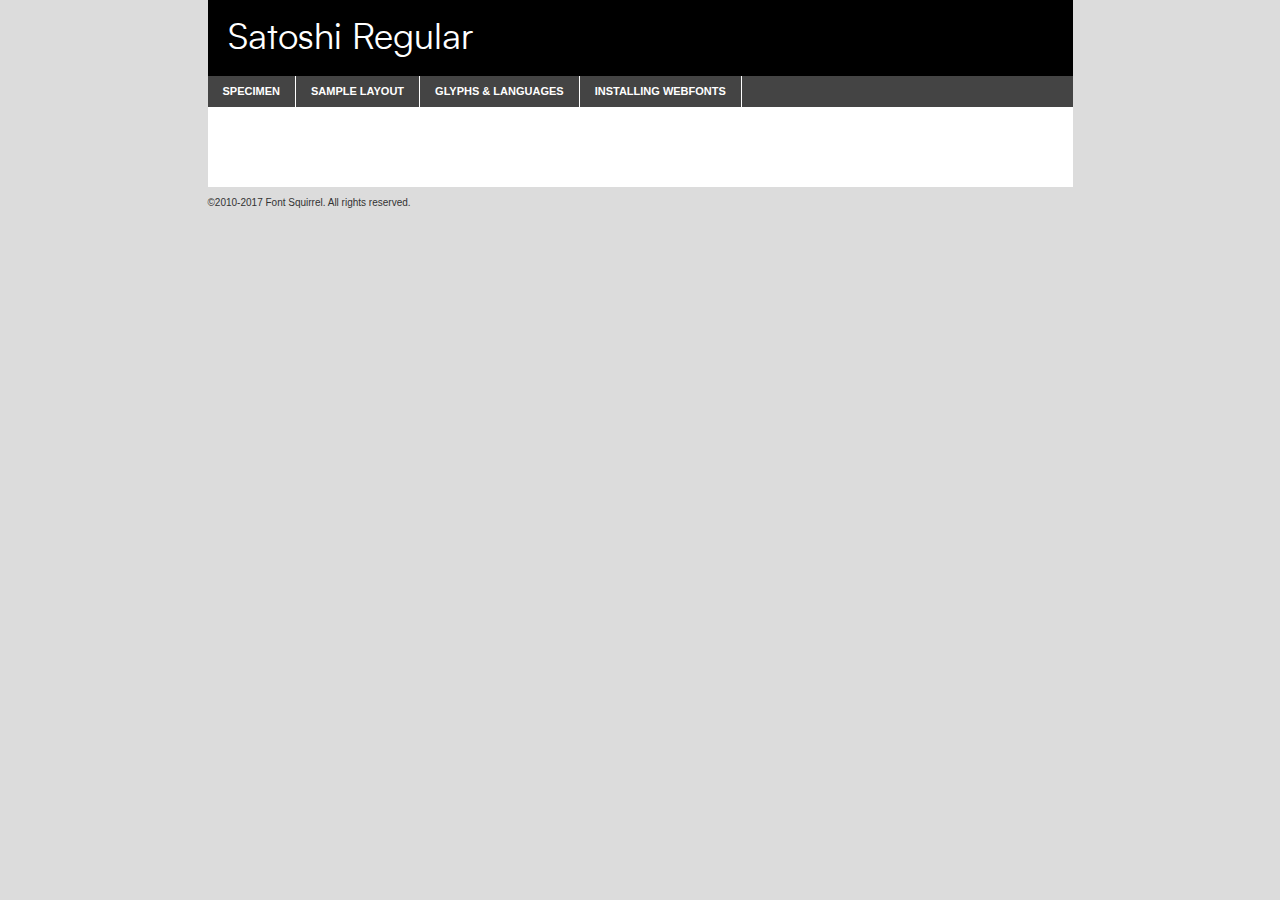
<file: static/Fonts/Satoshi/satoshi-regular-demo.html>
<!DOCTYPE html PUBLIC "-//W3C//DTD XHTML 1.0 Transitional//EN"
        "http://www.w3.org/TR/xhtml1/DTD/xhtml1-transitional.dtd">

<html xmlns="http://www.w3.org/1999/xhtml" xml:lang="en" lang="en">
<head>
    <meta http-equiv="Content-Type" content="text/html; charset=utf-8"/>
    <script src="http://ajax.googleapis.com/ajax/libs/jquery/1.7.2/jquery.min.js" type="text/javascript" charset="utf-8"></script>
    <script type="text/javascript">
		(function($) {
			$.fn.easyTabs = function(option) {
				var param = jQuery.extend({ fadeSpeed: 'fast', defaultContent: 1, activeClass: 'active' }, option);
				$(this).each(function() {
					var thisId = '#' + this.id;
					if ( param.defaultContent == '' )
					{
						param.defaultContent = 1;
					}
					if ( typeof param.defaultContent == 'number' )
					{
						var defaultTab = $(thisId + ' .tabs li:eq(' + (param.defaultContent - 1) + ') a').attr('href').substr(1);
					}
					else
					{
						var defaultTab = param.defaultContent;
					}
					$(thisId + ' .tabs li a').each(function() {
						var tabToHide = $(this).attr('href').substr(1);
						$('#' + tabToHide).addClass('easytabs-tab-content');
					});
					hideAll();
					changeContent(defaultTab);

					function hideAll() {$(thisId + ' .easytabs-tab-content').hide();}

					function changeContent(tabId)
					{
						hideAll();
						$(thisId + ' .tabs li').removeClass(param.activeClass);
						$(thisId + ' .tabs li a[href=#' + tabId + ']').closest('li').addClass(param.activeClass);
						if ( param.fadeSpeed != 'none' )
						{
							$(thisId + ' #' + tabId).fadeIn(param.fadeSpeed);
						}
						else
						{
							$(thisId + ' #' + tabId).show();
						}
					}

					$(thisId + ' .tabs li').click(function() {
						var tabId = $(this).find('a').attr('href').substr(1);
						changeContent(tabId);
						return false;
					});
				});
			}
		})(jQuery);
    </script>
    <link rel="stylesheet" href="specimen_files/specimen_stylesheet.css" type="text/css" charset="utf-8"/>
    <link rel="stylesheet" href="stylesheet.css" type="text/css" charset="utf-8"/>

    <style type="text/css">
        		body {
			font-family: 'satoshiregular';
        		}

            </style>

    <title>Satoshi Regular Specimen</title>


    <script type="text/javascript" charset="utf-8">
		$(document).ready(function() {
			$('#container').easyTabs({ defaultContent: 1 });
		});
    </script>
</head>

<body>
<div id="container">
    <div id="header">
		Satoshi Regular    </div>
    <ul class="tabs">
        <li><a href="#specimen">Specimen</a></li>
        <li><a href="#layout">Sample Layout</a></li>
		        <li><a href="#glyphs">Glyphs &amp; Languages</a></li>
        <li><a href="#installing">Installing Webfonts</a></li>

    </ul>

    <div id="main_content">


        <div id="specimen">

            <div class="section">
                <div class="grid12 firstcol">
                    <div class="huge">AaBb</div>
                </div>
            </div>

            <div class="section">
                <div class="glyph_range">A&#x200B;B&#x200b;C&#x200b;D&#x200b;E&#x200b;F&#x200b;G&#x200b;H&#x200b;I&#x200b;J&#x200b;K&#x200b;L&#x200b;M&#x200b;N&#x200b;O&#x200b;P&#x200b;Q&#x200b;R&#x200b;S&#x200b;T&#x200b;U&#x200b;V&#x200b;W&#x200b;X&#x200b;Y&#x200b;Z&#x200b;a&#x200b;b&#x200b;c&#x200b;d&#x200b;e&#x200b;f&#x200b;g&#x200b;h&#x200b;i&#x200b;j&#x200b;k&#x200b;l&#x200b;m&#x200b;n&#x200b;o&#x200b;p&#x200b;q&#x200b;r&#x200b;s&#x200b;t&#x200b;u&#x200b;v&#x200b;w&#x200b;x&#x200b;y&#x200b;z&#x200b;1&#x200b;2&#x200b;3&#x200b;4&#x200b;5&#x200b;6&#x200b;7&#x200b;8&#x200b;9&#x200b;0&#x200b;&amp;&#x200b;.&#x200b;,&#x200b;?&#x200b;!&#x200b;&#64;&#x200b;(&#x200b;)&#x200b;#&#x200b;$&#x200b;%&#x200b;*&#x200b;+&#x200b;-&#x200b;=&#x200b;:&#x200b;;</div>
            </div>
            <div class="section">
                <div class="grid12 firstcol">
                    <table class="sample_table">
                        <tr>
                            <td>10</td>
                            <td class="size10">abcdefghijklmnopqrstuvwxyzABCDEFGHIJKLMNOPQRSTUVWXYZ0123456789abcdefghijklmnopqrstuvwxyzABCDEFGHIJKLMNOPQRSTUVWXYZ0123456789abcdefghijklmnopqrstuvwxyzABCDEFGHIJKLMNOPQRSTUVWXYZ</td>
                        </tr>
                        <tr>
                            <td>11</td>
                            <td class="size11">abcdefghijklmnopqrstuvwxyzABCDEFGHIJKLMNOPQRSTUVWXYZ0123456789abcdefghijklmnopqrstuvwxyzABCDEFGHIJKLMNOPQRSTUVWXYZ0123456789abcdefghijklmnopqrstuvwxyzABCDEFGHIJKLMNOPQRSTUVWXYZ</td>
                        </tr>
                        <tr>
                            <td>12</td>
                            <td class="size12">abcdefghijklmnopqrstuvwxyzABCDEFGHIJKLMNOPQRSTUVWXYZ0123456789abcdefghijklmnopqrstuvwxyzABCDEFGHIJKLMNOPQRSTUVWXYZ0123456789abcdefghijklmnopqrstuvwxyzABCDEFGHIJKLMNOPQRSTUVWXYZ</td>
                        </tr>
                        <tr>
                            <td>13</td>
                            <td class="size13">abcdefghijklmnopqrstuvwxyzABCDEFGHIJKLMNOPQRSTUVWXYZ0123456789abcdefghijklmnopqrstuvwxyzABCDEFGHIJKLMNOPQRSTUVWXYZ0123456789abcdefghijklmnopqrstuvwxyzABCDEFGHIJKLMNOPQRSTUVWXYZ</td>
                        </tr>
                        <tr>
                            <td>14</td>
                            <td class="size14">abcdefghijklmnopqrstuvwxyzABCDEFGHIJKLMNOPQRSTUVWXYZ0123456789abcdefghijklmnopqrstuvwxyzABCDEFGHIJKLMNOPQRSTUVWXYZ0123456789abcdefghijklmnopqrstuvwxyzABCDEFGHIJKLMNOPQRSTUVWXYZ</td>
                        </tr>
                        <tr>
                            <td>16</td>
                            <td class="size16">abcdefghijklmnopqrstuvwxyzABCDEFGHIJKLMNOPQRSTUVWXYZ0123456789abcdefghijklmnopqrstuvwxyzABCDEFGHIJKLMNOPQRSTUVWXYZ</td>
                        </tr>
                        <tr>
                            <td>18</td>
                            <td class="size18">abcdefghijklmnopqrstuvwxyzABCDEFGHIJKLMNOPQRSTUVWXYZ0123456789abcdefghijklmnopqrstuvwxyzABCDEFGHIJKLMNOPQRSTUVWXYZ</td>
                        </tr>
                        <tr>
                            <td>20</td>
                            <td class="size20">abcdefghijklmnopqrstuvwxyzABCDEFGHIJKLMNOPQRSTUVWXYZ0123456789abcdefghijklmnopqrstuvwxyzABCDEFGHIJKLMNOPQRSTUVWXYZ</td>
                        </tr>
                        <tr>
                            <td>24</td>
                            <td class="size24">abcdefghijklmnopqrstuvwxyzABCDEFGHIJKLMNOPQRSTUVWXYZ0123456789abcdefghijklmnopqrstuvwxyzABCDEFGHIJKLMNOPQRSTUVWXYZ</td>
                        </tr>
                        <tr>
                            <td>30</td>
                            <td class="size30">abcdefghijklmnopqrstuvwxyzABCDEFGHIJKLMNOPQRSTUVWXYZ0123456789abcdefghijklmnopqrstuvwxyzABCDEFGHIJKLMNOPQRSTUVWXYZ</td>
                        </tr>
                        <tr>
                            <td>36</td>
                            <td class="size36">abcdefghijklmnopqrstuvwxyzABCDEFGHIJKLMNOPQRSTUVWXYZ0123456789abcdefghijklmnopqrstuvwxyzABCDEFGHIJKLMNOPQRSTUVWXYZ</td>
                        </tr>
                        <tr>
                            <td>48</td>
                            <td class="size48">abcdefghijklmnopqrstuvwxyzABCDEFGHIJKLMNOPQRSTUVWXYZ0123456789abcdefghijklmnopqrstuvwxyzABCDEFGHIJKLMNOPQRSTUVWXYZ</td>
                        </tr>
                        <tr>
                            <td>60</td>
                            <td class="size60">abcdefghijklmnopqrstuvwxyzABCDEFGHIJKLMNOPQRSTUVWXYZ0123456789abcdefghijklmnopqrstuvwxyzABCDEFGHIJKLMNOPQRSTUVWXYZ</td>
                        </tr>
                        <tr>
                            <td>72</td>
                            <td class="size72">abcdefghijklmnopqrstuvwxyzABCDEFGHIJKLMNOPQRSTUVWXYZ0123456789abcdefghijklmnopqrstuvwxyzABCDEFGHIJKLMNOPQRSTUVWXYZ</td>
                        </tr>
                        <tr>
                            <td>90</td>
                            <td class="size90">abcdefghijklmnopqrstuvwxyzABCDEFGHIJKLMNOPQRSTUVWXYZ0123456789abcdefghijklmnopqrstuvwxyzABCDEFGHIJKLMNOPQRSTUVWXYZ</td>
                        </tr>
                    </table>

                </div>

            </div>


            <div class="section" id="bodycomparison">


                <div id="xheight">
                    <div class="fontbody">&#x25FC;&#x25FC;&#x25FC;&#x25FC;&#x25FC;&#x25FC;&#x25FC;&#x25FC;&#x25FC;&#x25FC;&#x25FC;&#x25FC;&#x25FC;&#x25FC;&#x25FC;&#x25FC;&#x25FC;&#x25FC;&#x25FC;&#x25FC;&#x25FC;&#x25FC;&#x25FC;&#x25FC;&#x25FC;&#x25FC;&#x25FC;&#x25FC;&#x25FC;&#x25FC;&#x25FC;&#x25FC;&#x25FC;&#x25FC;&#x25FC;&#x25FC;&#x25FC;&#x25FC;&#x25FC;&#x25FC;&#x25FC;&#x25FC;&#x25FC;&#x25FC;&#x25FC;&#x25FC;&#x25FC;&#x25FC;&#x25FC;&#x25FC;&#x25FC;&#x25FC;&#x25FC;&#x25FC;&#x25FC;&#x25FC;&#x25FC;&#x25FC;&#x25FC;&#x25FC;&#x25FC;&#x25FC;&#x25FC;&#x25FC;&#x25FC;&#x25FC;&#x25FC;&#x25FC;&#x25FC;&#x25FC;&#x25FC;&#x25FC;&#x25FC;&#x25FC;&#x25FC;&#x25FC;&#x25FC;&#x25FC;&#x25FC;&#x25FC;&#x25FC;&#x25FC;&#x25FC;&#x25FC;&#x25FC;&#x25FC;&#x25FC;&#x25FC;&#x25FC;&#x25FC;&#x25FC;&#x25FC;&#x25FC;&#x25FC;&#x25FC;&#x25FC;&#x25FC;&#x25FC;&#x25FC;body</div>
                    <div class="arialbody">body</div>
                    <div class="verdanabody">body</div>
                    <div class="georgiabody">body</div>
                </div>
                <div class="fontbody" style="z-index:1">
                    body<span>Satoshi Regular</span>
                </div>
                <div class="arialbody" style="z-index:1">
                    body<span>Arial</span>
                </div>
                <div class="verdanabody" style="z-index:1">
                    body<span>Verdana</span>
                </div>
                <div class="georgiabody" style="z-index:1">
                    body<span>Georgia</span>
                </div>


            </div>


            <div class="section psample psample_row1" id="">

                <div class="grid2 firstcol">
                    <p class="size10"><span>10.</span>Aenean lacinia bibendum nulla sed consectetur. Fusce dapibus, tellus ac cursus commodo, tortor mauris condimentum nibh, ut fermentum massa justo sit amet risus. Nullam id dolor id nibh ultricies vehicula ut id elit. Cum sociis natoque penatibus et magnis dis parturient montes, nascetur ridiculus mus. Nulla vitae elit libero, a pharetra augue.</p>

                </div>
                <div class="grid3">
                    <p class="size11"><span>11.</span>Aenean lacinia bibendum nulla sed consectetur. Fusce dapibus, tellus ac cursus commodo, tortor mauris condimentum nibh, ut fermentum massa justo sit amet risus. Nullam id dolor id nibh ultricies vehicula ut id elit. Cum sociis natoque penatibus et magnis dis parturient montes, nascetur ridiculus mus. Nulla vitae elit libero, a pharetra augue.</p>

                </div>
                <div class="grid3">
                    <p class="size12"><span>12.</span>Aenean lacinia bibendum nulla sed consectetur. Fusce dapibus, tellus ac cursus commodo, tortor mauris condimentum nibh, ut fermentum massa justo sit amet risus. Nullam id dolor id nibh ultricies vehicula ut id elit. Cum sociis natoque penatibus et magnis dis parturient montes, nascetur ridiculus mus. Nulla vitae elit libero, a pharetra augue.</p>

                </div>
                <div class="grid4">
                    <p class="size13"><span>13.</span>Aenean lacinia bibendum nulla sed consectetur. Fusce dapibus, tellus ac cursus commodo, tortor mauris condimentum nibh, ut fermentum massa justo sit amet risus. Nullam id dolor id nibh ultricies vehicula ut id elit. Cum sociis natoque penatibus et magnis dis parturient montes, nascetur ridiculus mus. Nulla vitae elit libero, a pharetra augue.</p>

                </div>
                <div class="white_blend"></div>

            </div>
            <div class="section psample psample_row2" id="">
                <div class="grid3 firstcol">
                    <p class="size14"><span>14.</span>Aenean lacinia bibendum nulla sed consectetur. Fusce dapibus, tellus ac cursus commodo, tortor mauris condimentum nibh, ut fermentum massa justo sit amet risus. Nullam id dolor id nibh ultricies vehicula ut id elit. Cum sociis natoque penatibus et magnis dis parturient montes, nascetur ridiculus mus. Nulla vitae elit libero, a pharetra augue.</p>

                </div>
                <div class="grid4">
                    <p class="size16"><span>16.</span>Aenean lacinia bibendum nulla sed consectetur. Fusce dapibus, tellus ac cursus commodo, tortor mauris condimentum nibh, ut fermentum massa justo sit amet risus. Nullam id dolor id nibh ultricies vehicula ut id elit. Cum sociis natoque penatibus et magnis dis parturient montes, nascetur ridiculus mus. Nulla vitae elit libero, a pharetra augue.</p>

                </div>
                <div class="grid5">
                    <p class="size18"><span>18.</span>Aenean lacinia bibendum nulla sed consectetur. Fusce dapibus, tellus ac cursus commodo, tortor mauris condimentum nibh, ut fermentum massa justo sit amet risus. Nullam id dolor id nibh ultricies vehicula ut id elit. Cum sociis natoque penatibus et magnis dis parturient montes, nascetur ridiculus mus. Nulla vitae elit libero, a pharetra augue.</p>

                </div>

                <div class="white_blend"></div>

            </div>

            <div class="section psample psample_row3" id="">
                <div class="grid5 firstcol">
                    <p class="size20"><span>20.</span>Aenean lacinia bibendum nulla sed consectetur. Fusce dapibus, tellus ac cursus commodo, tortor mauris condimentum nibh, ut fermentum massa justo sit amet risus. Nullam id dolor id nibh ultricies vehicula ut id elit. Cum sociis natoque penatibus et magnis dis parturient montes, nascetur ridiculus mus. Nulla vitae elit libero, a pharetra augue.</p>
                </div>
                <div class="grid7">
                    <p class="size24"><span>24.</span>Aenean lacinia bibendum nulla sed consectetur. Fusce dapibus, tellus ac cursus commodo, tortor mauris condimentum nibh, ut fermentum massa justo sit amet risus. Nullam id dolor id nibh ultricies vehicula ut id elit. Cum sociis natoque penatibus et magnis dis parturient montes, nascetur ridiculus mus. Nulla vitae elit libero, a pharetra augue.</p>
                </div>

                <div class="white_blend"></div>

            </div>

            <div class="section psample psample_row4" id="">
                <div class="grid12 firstcol">
                    <p class="size30"><span>30.</span>Aenean lacinia bibendum nulla sed consectetur. Fusce dapibus, tellus ac cursus commodo, tortor mauris condimentum nibh, ut fermentum massa justo sit amet risus. Nullam id dolor id nibh ultricies vehicula ut id elit. Cum sociis natoque penatibus et magnis dis parturient montes, nascetur ridiculus mus. Nulla vitae elit libero, a pharetra augue.</p>
                </div>
                <div class="white_blend"></div>

            </div>


            <div class="section psample psample_row1 fullreverse">
                <div class="grid2 firstcol">
                    <p class="size10"><span>10.</span>Aenean lacinia bibendum nulla sed consectetur. Fusce dapibus, tellus ac cursus commodo, tortor mauris condimentum nibh, ut fermentum massa justo sit amet risus. Nullam id dolor id nibh ultricies vehicula ut id elit. Cum sociis natoque penatibus et magnis dis parturient montes, nascetur ridiculus mus. Nulla vitae elit libero, a pharetra augue.</p>

                </div>
                <div class="grid3">
                    <p class="size11"><span>11.</span>Aenean lacinia bibendum nulla sed consectetur. Fusce dapibus, tellus ac cursus commodo, tortor mauris condimentum nibh, ut fermentum massa justo sit amet risus. Nullam id dolor id nibh ultricies vehicula ut id elit. Cum sociis natoque penatibus et magnis dis parturient montes, nascetur ridiculus mus. Nulla vitae elit libero, a pharetra augue.</p>

                </div>
                <div class="grid3">
                    <p class="size12"><span>12.</span>Aenean lacinia bibendum nulla sed consectetur. Fusce dapibus, tellus ac cursus commodo, tortor mauris condimentum nibh, ut fermentum massa justo sit amet risus. Nullam id dolor id nibh ultricies vehicula ut id elit. Cum sociis natoque penatibus et magnis dis parturient montes, nascetur ridiculus mus. Nulla vitae elit libero, a pharetra augue.</p>

                </div>
                <div class="grid4">
                    <p class="size13"><span>13.</span>Aenean lacinia bibendum nulla sed consectetur. Fusce dapibus, tellus ac cursus commodo, tortor mauris condimentum nibh, ut fermentum massa justo sit amet risus. Nullam id dolor id nibh ultricies vehicula ut id elit. Cum sociis natoque penatibus et magnis dis parturient montes, nascetur ridiculus mus. Nulla vitae elit libero, a pharetra augue.</p>

                </div>
                <div class="black_blend"></div>

            </div>

            <div class="section psample psample_row2 fullreverse">
                <div class="grid3 firstcol">
                    <p class="size14"><span>14.</span>Aenean lacinia bibendum nulla sed consectetur. Fusce dapibus, tellus ac cursus commodo, tortor mauris condimentum nibh, ut fermentum massa justo sit amet risus. Nullam id dolor id nibh ultricies vehicula ut id elit. Cum sociis natoque penatibus et magnis dis parturient montes, nascetur ridiculus mus. Nulla vitae elit libero, a pharetra augue.</p>

                </div>
                <div class="grid4">
                    <p class="size16"><span>16.</span>Aenean lacinia bibendum nulla sed consectetur. Fusce dapibus, tellus ac cursus commodo, tortor mauris condimentum nibh, ut fermentum massa justo sit amet risus. Nullam id dolor id nibh ultricies vehicula ut id elit. Cum sociis natoque penatibus et magnis dis parturient montes, nascetur ridiculus mus. Nulla vitae elit libero, a pharetra augue.</p>

                </div>
                <div class="grid5">
                    <p class="size18"><span>18.</span>Aenean lacinia bibendum nulla sed consectetur. Fusce dapibus, tellus ac cursus commodo, tortor mauris condimentum nibh, ut fermentum massa justo sit amet risus. Nullam id dolor id nibh ultricies vehicula ut id elit. Cum sociis natoque penatibus et magnis dis parturient montes, nascetur ridiculus mus. Nulla vitae elit libero, a pharetra augue.</p>

                </div>
                <div class="black_blend"></div>

            </div>

            <div class="section psample fullreverse psample_row3" id="">
                <div class="grid5 firstcol">
                    <p class="size20"><span>20.</span>Aenean lacinia bibendum nulla sed consectetur. Fusce dapibus, tellus ac cursus commodo, tortor mauris condimentum nibh, ut fermentum massa justo sit amet risus. Nullam id dolor id nibh ultricies vehicula ut id elit. Cum sociis natoque penatibus et magnis dis parturient montes, nascetur ridiculus mus. Nulla vitae elit libero, a pharetra augue.</p>
                </div>
                <div class="grid7">
                    <p class="size24"><span>24.</span>Aenean lacinia bibendum nulla sed consectetur. Fusce dapibus, tellus ac cursus commodo, tortor mauris condimentum nibh, ut fermentum massa justo sit amet risus. Nullam id dolor id nibh ultricies vehicula ut id elit. Cum sociis natoque penatibus et magnis dis parturient montes, nascetur ridiculus mus. Nulla vitae elit libero, a pharetra augue.</p>
                </div>

                <div class="black_blend"></div>

            </div>

            <div class="section psample fullreverse psample_row4" id="" style="border-bottom: 20px #000 solid;">
                <div class="grid12 firstcol">
                    <p class="size30"><span>30.</span>Aenean lacinia bibendum nulla sed consectetur. Fusce dapibus, tellus ac cursus commodo, tortor mauris condimentum nibh, ut fermentum massa justo sit amet risus. Nullam id dolor id nibh ultricies vehicula ut id elit. Cum sociis natoque penatibus et magnis dis parturient montes, nascetur ridiculus mus. Nulla vitae elit libero, a pharetra augue.</p>
                </div>
                <div class="black_blend"></div>

            </div>


        </div>

        <div id="layout">

            <div class="section">

                <div class="grid12 firstcol">
                    <h1>Lorem Ipsum Dolor</h1>
                    <h2>Etiam porta sem malesuada magna mollis euismod</h2>

                    <p class="byline">By <a href="#link">Aenean Lacinia</a></p>
                </div>
            </div>
            <div class="section">
                <div class="grid8 firstcol">
                    <p class="large">Donec sed odio dui. Morbi leo risus, porta ac consectetur ac, vestibulum at eros. Fusce dapibus, tellus ac cursus commodo, tortor mauris condimentum nibh, ut fermentum massa justo sit amet risus. </p>


                    <h3>Pellentesque ornare sem</h3>

                    <p>Maecenas sed diam eget risus varius blandit sit amet non magna. Maecenas faucibus mollis interdum. Donec ullamcorper nulla non metus auctor fringilla. Nullam id dolor id nibh ultricies vehicula ut id elit. Nullam id dolor id nibh ultricies vehicula ut id elit. </p>

                    <p>Aenean eu leo quam. Pellentesque ornare sem lacinia quam venenatis vestibulum. Lorem ipsum dolor sit amet, consectetur adipiscing elit. Cum sociis natoque penatibus et magnis dis parturient montes, nascetur ridiculus mus. </p>

                    <p>Nulla vitae elit libero, a pharetra augue. Praesent commodo cursus magna, vel scelerisque nisl consectetur et. Aenean lacinia bibendum nulla sed consectetur. </p>

                    <p>Nullam quis risus eget urna mollis ornare vel eu leo. Nullam quis risus eget urna mollis ornare vel eu leo. Maecenas sed diam eget risus varius blandit sit amet non magna. Donec ullamcorper nulla non metus auctor fringilla. </p>

                    <h3>Cras mattis consectetur</h3>

                    <p>Aenean eu leo quam. Pellentesque ornare sem lacinia quam venenatis vestibulum. Aenean lacinia bibendum nulla sed consectetur. Integer posuere erat a ante venenatis dapibus posuere velit aliquet. Cras mattis consectetur purus sit amet fermentum. </p>

                    <p>Nullam id dolor id nibh ultricies vehicula ut id elit. Nullam quis risus eget urna mollis ornare vel eu leo. Cras mattis consectetur purus sit amet fermentum.</p>
                </div>

                <div class="grid4 sidebar">

                    <div class="box reverse">
                        <p class="last">Nullam quis risus eget urna mollis ornare vel eu leo. Donec ullamcorper nulla non metus auctor fringilla. Cras mattis consectetur purus sit amet fermentum. Sed posuere consectetur est at lobortis. Lorem ipsum dolor sit amet, consectetur adipiscing elit. </p>
                    </div>

                    <p class="caption">Maecenas sed diam eget risus varius.</p>

                    <p>Vestibulum id ligula porta felis euismod semper. Integer posuere erat a ante venenatis dapibus posuere velit aliquet. Vestibulum id ligula porta felis euismod semper. Sed posuere consectetur est at lobortis. Maecenas sed diam eget risus varius blandit sit amet non magna. Fusce dapibus, tellus ac cursus commodo, tortor mauris condimentum nibh, ut fermentum massa justo sit amet risus. </p>


                    <p>Duis mollis, est non commodo luctus, nisi erat porttitor ligula, eget lacinia odio sem nec elit. Aenean lacinia bibendum nulla sed consectetur. Vivamus sagittis lacus vel augue laoreet rutrum faucibus dolor auctor. Aenean lacinia bibendum nulla sed consectetur. Nullam quis risus eget urna mollis ornare vel eu leo. </p>

                    <p>Praesent commodo cursus magna, vel scelerisque nisl consectetur et. Donec ullamcorper nulla non metus auctor fringilla. Maecenas faucibus mollis interdum. Fusce dapibus, tellus ac cursus commodo, tortor mauris condimentum nibh, ut fermentum massa justo sit amet risus. </p>

                </div>
            </div>

        </div>


		

        <div id="glyphs">
            <div class="section">
                <div class="grid12 firstcol">

                    <h1>Language Support</h1>
                    <p>The subset of Satoshi Regular in this kit supports the following languages:<br/>

						Albanian, Basque, Breton, Chamorro, Danish, Dutch, English, Faroese, Finnish, French, Frisian, Galician, German, Icelandic, Italian, Malagasy, Norwegian, Portuguese, Spanish, Alsatian, Aragonese, Arapaho, Arrernte, Asturian, Aymara, Bislama, Cebuano, Corsican, Fijian, French_creole, Genoese, Gilbertese, Greenlandic, Haitian_creole, Hiligaynon, Hmong, Hopi, Ibanag, Iloko_ilokano, Indonesian, Interglossa_glosa, Interlingua, Irish_gaelic, Jerriais, Lojban, Lombard, Luxembourgeois, Manx, Mohawk, Norfolk_pitcairnese, Occitan, Oromo, Pangasinan, Papiamento, Piedmontese, Potawatomi, Rhaeto-romance, Romansh, Rotokas, Sami_lule, Samoan, Sardinian, Scots_gaelic, Seychelles_creole, Shona, Sicilian, Somali, Southern_ndebele, Swahili, Swati_swazi, Tagalog_filipino_pilipino, Tetum, Tok_pisin, Uyghur_latinized, Volapuk, Walloon, Warlpiri, Xhosa, Yapese, Zulu, Latinbasic, Ubasic, Demo                    </p>
                    <h1>Glyph Chart</h1>
                    <p>The subset of Satoshi Regular in this kit includes all the glyphs listed below. Unicode entities are included above each glyph to help you insert individual characters into your layout.</p>
                    <div id="glyph_chart">

																				                                <div><p>&amp;#32;</p>&#32;</div>
																				                                <div><p>&amp;#33;</p>&#33;</div>
																				                                <div><p>&amp;#34;</p>&#34;</div>
																				                                <div><p>&amp;#35;</p>&#35;</div>
																				                                <div><p>&amp;#36;</p>&#36;</div>
																				                                <div><p>&amp;#37;</p>&#37;</div>
																				                                <div><p>&amp;#38;</p>&#38;</div>
																				                                <div><p>&amp;#39;</p>&#39;</div>
																				                                <div><p>&amp;#40;</p>&#40;</div>
																				                                <div><p>&amp;#41;</p>&#41;</div>
																				                                <div><p>&amp;#42;</p>&#42;</div>
																				                                <div><p>&amp;#43;</p>&#43;</div>
																				                                <div><p>&amp;#44;</p>&#44;</div>
																				                                <div><p>&amp;#45;</p>&#45;</div>
																				                                <div><p>&amp;#46;</p>&#46;</div>
																				                                <div><p>&amp;#47;</p>&#47;</div>
																				                                <div><p>&amp;#48;</p>&#48;</div>
																				                                <div><p>&amp;#49;</p>&#49;</div>
																				                                <div><p>&amp;#50;</p>&#50;</div>
																				                                <div><p>&amp;#51;</p>&#51;</div>
																				                                <div><p>&amp;#52;</p>&#52;</div>
																				                                <div><p>&amp;#53;</p>&#53;</div>
																				                                <div><p>&amp;#54;</p>&#54;</div>
																				                                <div><p>&amp;#55;</p>&#55;</div>
																				                                <div><p>&amp;#56;</p>&#56;</div>
																				                                <div><p>&amp;#57;</p>&#57;</div>
																				                                <div><p>&amp;#58;</p>&#58;</div>
																				                                <div><p>&amp;#59;</p>&#59;</div>
																				                                <div><p>&amp;#60;</p>&#60;</div>
																				                                <div><p>&amp;#61;</p>&#61;</div>
																				                                <div><p>&amp;#62;</p>&#62;</div>
																				                                <div><p>&amp;#63;</p>&#63;</div>
																				                                <div><p>&amp;#64;</p>&#64;</div>
																				                                <div><p>&amp;#65;</p>&#65;</div>
																				                                <div><p>&amp;#66;</p>&#66;</div>
																				                                <div><p>&amp;#67;</p>&#67;</div>
																				                                <div><p>&amp;#68;</p>&#68;</div>
																				                                <div><p>&amp;#69;</p>&#69;</div>
																				                                <div><p>&amp;#70;</p>&#70;</div>
																				                                <div><p>&amp;#71;</p>&#71;</div>
																				                                <div><p>&amp;#72;</p>&#72;</div>
																				                                <div><p>&amp;#73;</p>&#73;</div>
																				                                <div><p>&amp;#74;</p>&#74;</div>
																				                                <div><p>&amp;#75;</p>&#75;</div>
																				                                <div><p>&amp;#76;</p>&#76;</div>
																				                                <div><p>&amp;#77;</p>&#77;</div>
																				                                <div><p>&amp;#78;</p>&#78;</div>
																				                                <div><p>&amp;#79;</p>&#79;</div>
																				                                <div><p>&amp;#80;</p>&#80;</div>
																				                                <div><p>&amp;#81;</p>&#81;</div>
																				                                <div><p>&amp;#82;</p>&#82;</div>
																				                                <div><p>&amp;#83;</p>&#83;</div>
																				                                <div><p>&amp;#84;</p>&#84;</div>
																				                                <div><p>&amp;#85;</p>&#85;</div>
																				                                <div><p>&amp;#86;</p>&#86;</div>
																				                                <div><p>&amp;#87;</p>&#87;</div>
																				                                <div><p>&amp;#88;</p>&#88;</div>
																				                                <div><p>&amp;#89;</p>&#89;</div>
																				                                <div><p>&amp;#90;</p>&#90;</div>
																				                                <div><p>&amp;#91;</p>&#91;</div>
																				                                <div><p>&amp;#92;</p>&#92;</div>
																				                                <div><p>&amp;#93;</p>&#93;</div>
																				                                <div><p>&amp;#94;</p>&#94;</div>
																				                                <div><p>&amp;#95;</p>&#95;</div>
																				                                <div><p>&amp;#96;</p>&#96;</div>
																				                                <div><p>&amp;#97;</p>&#97;</div>
																				                                <div><p>&amp;#98;</p>&#98;</div>
																				                                <div><p>&amp;#99;</p>&#99;</div>
																				                                <div><p>&amp;#100;</p>&#100;</div>
																				                                <div><p>&amp;#101;</p>&#101;</div>
																				                                <div><p>&amp;#102;</p>&#102;</div>
																				                                <div><p>&amp;#103;</p>&#103;</div>
																				                                <div><p>&amp;#104;</p>&#104;</div>
																				                                <div><p>&amp;#105;</p>&#105;</div>
																				                                <div><p>&amp;#106;</p>&#106;</div>
																				                                <div><p>&amp;#107;</p>&#107;</div>
																				                                <div><p>&amp;#108;</p>&#108;</div>
																				                                <div><p>&amp;#109;</p>&#109;</div>
																				                                <div><p>&amp;#110;</p>&#110;</div>
																				                                <div><p>&amp;#111;</p>&#111;</div>
																				                                <div><p>&amp;#112;</p>&#112;</div>
																				                                <div><p>&amp;#113;</p>&#113;</div>
																				                                <div><p>&amp;#114;</p>&#114;</div>
																				                                <div><p>&amp;#115;</p>&#115;</div>
																				                                <div><p>&amp;#116;</p>&#116;</div>
																				                                <div><p>&amp;#117;</p>&#117;</div>
																				                                <div><p>&amp;#118;</p>&#118;</div>
																				                                <div><p>&amp;#119;</p>&#119;</div>
																				                                <div><p>&amp;#120;</p>&#120;</div>
																				                                <div><p>&amp;#121;</p>&#121;</div>
																				                                <div><p>&amp;#122;</p>&#122;</div>
																				                                <div><p>&amp;#123;</p>&#123;</div>
																				                                <div><p>&amp;#124;</p>&#124;</div>
																				                                <div><p>&amp;#125;</p>&#125;</div>
																				                                <div><p>&amp;#126;</p>&#126;</div>
																				                                <div><p>&amp;#160;</p>&#160;</div>
																				                                <div><p>&amp;#161;</p>&#161;</div>
																				                                <div><p>&amp;#162;</p>&#162;</div>
																				                                <div><p>&amp;#163;</p>&#163;</div>
																				                                <div><p>&amp;#164;</p>&#164;</div>
																				                                <div><p>&amp;#165;</p>&#165;</div>
																				                                <div><p>&amp;#166;</p>&#166;</div>
																				                                <div><p>&amp;#167;</p>&#167;</div>
																				                                <div><p>&amp;#168;</p>&#168;</div>
																				                                <div><p>&amp;#169;</p>&#169;</div>
																				                                <div><p>&amp;#171;</p>&#171;</div>
																				                                <div><p>&amp;#172;</p>&#172;</div>
																				                                <div><p>&amp;#173;</p>&#173;</div>
																				                                <div><p>&amp;#174;</p>&#174;</div>
																				                                <div><p>&amp;#175;</p>&#175;</div>
																				                                <div><p>&amp;#176;</p>&#176;</div>
																				                                <div><p>&amp;#177;</p>&#177;</div>
																				                                <div><p>&amp;#178;</p>&#178;</div>
																				                                <div><p>&amp;#179;</p>&#179;</div>
																				                                <div><p>&amp;#180;</p>&#180;</div>
																				                                <div><p>&amp;#181;</p>&#181;</div>
																				                                <div><p>&amp;#182;</p>&#182;</div>
																				                                <div><p>&amp;#183;</p>&#183;</div>
																				                                <div><p>&amp;#184;</p>&#184;</div>
																				                                <div><p>&amp;#185;</p>&#185;</div>
																				                                <div><p>&amp;#187;</p>&#187;</div>
																				                                <div><p>&amp;#188;</p>&#188;</div>
																				                                <div><p>&amp;#189;</p>&#189;</div>
																				                                <div><p>&amp;#190;</p>&#190;</div>
																				                                <div><p>&amp;#191;</p>&#191;</div>
																				                                <div><p>&amp;#192;</p>&#192;</div>
																				                                <div><p>&amp;#193;</p>&#193;</div>
																				                                <div><p>&amp;#194;</p>&#194;</div>
																				                                <div><p>&amp;#195;</p>&#195;</div>
																				                                <div><p>&amp;#196;</p>&#196;</div>
																				                                <div><p>&amp;#197;</p>&#197;</div>
																				                                <div><p>&amp;#198;</p>&#198;</div>
																				                                <div><p>&amp;#199;</p>&#199;</div>
																				                                <div><p>&amp;#200;</p>&#200;</div>
																				                                <div><p>&amp;#201;</p>&#201;</div>
																				                                <div><p>&amp;#202;</p>&#202;</div>
																				                                <div><p>&amp;#203;</p>&#203;</div>
																				                                <div><p>&amp;#204;</p>&#204;</div>
																				                                <div><p>&amp;#205;</p>&#205;</div>
																				                                <div><p>&amp;#206;</p>&#206;</div>
																				                                <div><p>&amp;#207;</p>&#207;</div>
																				                                <div><p>&amp;#208;</p>&#208;</div>
																				                                <div><p>&amp;#209;</p>&#209;</div>
																				                                <div><p>&amp;#210;</p>&#210;</div>
																				                                <div><p>&amp;#211;</p>&#211;</div>
																				                                <div><p>&amp;#212;</p>&#212;</div>
																				                                <div><p>&amp;#213;</p>&#213;</div>
																				                                <div><p>&amp;#214;</p>&#214;</div>
																				                                <div><p>&amp;#215;</p>&#215;</div>
																				                                <div><p>&amp;#216;</p>&#216;</div>
																				                                <div><p>&amp;#217;</p>&#217;</div>
																				                                <div><p>&amp;#218;</p>&#218;</div>
																				                                <div><p>&amp;#219;</p>&#219;</div>
																				                                <div><p>&amp;#220;</p>&#220;</div>
																				                                <div><p>&amp;#221;</p>&#221;</div>
																				                                <div><p>&amp;#222;</p>&#222;</div>
																				                                <div><p>&amp;#223;</p>&#223;</div>
																				                                <div><p>&amp;#224;</p>&#224;</div>
																				                                <div><p>&amp;#225;</p>&#225;</div>
																				                                <div><p>&amp;#226;</p>&#226;</div>
																				                                <div><p>&amp;#227;</p>&#227;</div>
																				                                <div><p>&amp;#228;</p>&#228;</div>
																				                                <div><p>&amp;#229;</p>&#229;</div>
																				                                <div><p>&amp;#230;</p>&#230;</div>
																				                                <div><p>&amp;#231;</p>&#231;</div>
																				                                <div><p>&amp;#232;</p>&#232;</div>
																				                                <div><p>&amp;#233;</p>&#233;</div>
																				                                <div><p>&amp;#234;</p>&#234;</div>
																				                                <div><p>&amp;#235;</p>&#235;</div>
																				                                <div><p>&amp;#236;</p>&#236;</div>
																				                                <div><p>&amp;#237;</p>&#237;</div>
																				                                <div><p>&amp;#238;</p>&#238;</div>
																				                                <div><p>&amp;#239;</p>&#239;</div>
																				                                <div><p>&amp;#240;</p>&#240;</div>
																				                                <div><p>&amp;#241;</p>&#241;</div>
																				                                <div><p>&amp;#242;</p>&#242;</div>
																				                                <div><p>&amp;#243;</p>&#243;</div>
																				                                <div><p>&amp;#244;</p>&#244;</div>
																				                                <div><p>&amp;#245;</p>&#245;</div>
																				                                <div><p>&amp;#246;</p>&#246;</div>
																				                                <div><p>&amp;#247;</p>&#247;</div>
																				                                <div><p>&amp;#248;</p>&#248;</div>
																				                                <div><p>&amp;#249;</p>&#249;</div>
																				                                <div><p>&amp;#250;</p>&#250;</div>
																				                                <div><p>&amp;#251;</p>&#251;</div>
																				                                <div><p>&amp;#252;</p>&#252;</div>
																				                                <div><p>&amp;#253;</p>&#253;</div>
																				                                <div><p>&amp;#254;</p>&#254;</div>
																				                                <div><p>&amp;#255;</p>&#255;</div>
																				                                <div><p>&amp;#338;</p>&#338;</div>
																				                                <div><p>&amp;#339;</p>&#339;</div>
																				                                <div><p>&amp;#376;</p>&#376;</div>
																				                                <div><p>&amp;#710;</p>&#710;</div>
																				                                <div><p>&amp;#732;</p>&#732;</div>
																				                                <div><p>&amp;#8192;</p>&#8192;</div>
																				                                <div><p>&amp;#8193;</p>&#8193;</div>
																				                                <div><p>&amp;#8194;</p>&#8194;</div>
																				                                <div><p>&amp;#8195;</p>&#8195;</div>
																				                                <div><p>&amp;#8196;</p>&#8196;</div>
																				                                <div><p>&amp;#8197;</p>&#8197;</div>
																				                                <div><p>&amp;#8198;</p>&#8198;</div>
																				                                <div><p>&amp;#8199;</p>&#8199;</div>
																				                                <div><p>&amp;#8200;</p>&#8200;</div>
																				                                <div><p>&amp;#8201;</p>&#8201;</div>
																				                                <div><p>&amp;#8202;</p>&#8202;</div>
																				                                <div><p>&amp;#8208;</p>&#8208;</div>
																				                                <div><p>&amp;#8209;</p>&#8209;</div>
																				                                <div><p>&amp;#8210;</p>&#8210;</div>
																				                                <div><p>&amp;#8211;</p>&#8211;</div>
																				                                <div><p>&amp;#8212;</p>&#8212;</div>
																				                                <div><p>&amp;#8216;</p>&#8216;</div>
																				                                <div><p>&amp;#8217;</p>&#8217;</div>
																				                                <div><p>&amp;#8218;</p>&#8218;</div>
																				                                <div><p>&amp;#8220;</p>&#8220;</div>
																				                                <div><p>&amp;#8221;</p>&#8221;</div>
																				                                <div><p>&amp;#8222;</p>&#8222;</div>
																				                                <div><p>&amp;#8226;</p>&#8226;</div>
																				                                <div><p>&amp;#8230;</p>&#8230;</div>
																				                                <div><p>&amp;#8239;</p>&#8239;</div>
																				                                <div><p>&amp;#8249;</p>&#8249;</div>
																				                                <div><p>&amp;#8250;</p>&#8250;</div>
																				                                <div><p>&amp;#8287;</p>&#8287;</div>
																				                                <div><p>&amp;#8364;</p>&#8364;</div>
																				                                <div><p>&amp;#8482;</p>&#8482;</div>
																				                                <div><p>&amp;#9724;</p>&#9724;</div>
																				                                <div><p>&amp;#64257;</p>&#64257;</div>
																				                                <div><p>&amp;#64258;</p>&#64258;</div>
																				                                <div><p>&amp;#64259;</p>&#64259;</div>
																				                                <div><p>&amp;#64260;</p>&#64260;</div>
																																																										                    </div>
                </div>


            </div>
        </div>


        <div id="specs">

        </div>

        <div id="installing">
            <div class="section">
                <div class="grid7 firstcol">
                    <h1>Installing Webfonts</h1>

                    <p>Webfonts are supported by all major browser platforms but not all in the same way. There are currently four different font formats that must be included in order to target all browsers. This includes TTF, WOFF, EOT and SVG.</p>

                    <h2>1. Upload your webfonts</h2>
                    <p>You must upload your webfont kit to your website. They should be in or near the same directory as your CSS files.</p>

                    <h2>2. Include the webfont stylesheet</h2>
                    <p>A special CSS @font-face declaration helps the various browsers select the appropriate font it needs without causing you a bunch of headaches. Learn more about this syntax by reading the <a href="https://www.fontspring.com/blog/further-hardening-of-the-bulletproof-syntax">Fontspring blog post</a> about it. The code for it is as follows:</p>


                    <code>
                        @font-face{
                        font-family: 'MyWebFont';
                        src: url('WebFont.eot');
                        src: url('WebFont.eot?#iefix') format('embedded-opentype'),
                        url('WebFont.woff') format('woff'),
                        url('WebFont.ttf') format('truetype'),
                        url('WebFont.svg#webfont') format('svg');
                        }
                    </code>

                    <p>We've already gone ahead and generated the code for you. All you have to do is link to the stylesheet in your HTML, like this:</p>
                    <code>&lt;link rel=&quot;stylesheet&quot; href=&quot;stylesheet.css&quot; type=&quot;text/css&quot; charset=&quot;utf-8&quot; /&gt;</code>

                    <h2>3. Modify your own stylesheet</h2>
                    <p>To take advantage of your new fonts, you must tell your stylesheet to use them. Look at the original @font-face declaration above and find the property called "font-family." The name linked there will be what you use to reference the font. Prepend that webfont name to the font stack in the "font-family" property, inside the selector you want to change. For example:</p>
                    <code>p { font-family: 'WebFont', Arial, sans-serif; }</code>

                    <h2>4. Test</h2>
                    <p>Getting webfonts to work cross-browser <em>can</em> be tricky. Use the information in the sidebar to help you if you find that fonts aren't loading in a particular browser.</p>
                </div>

                <div class="grid5 sidebar">
                    <div class="box">
                        <h2>Troubleshooting<br/>Font-Face Problems</h2>
                        <p>Having trouble getting your webfonts to load in your new website? Here are some tips to sort out what might be the problem.</p>

                        <h3>Fonts not showing in any browser</h3>

                        <p>This sounds like you need to work on the plumbing. You either did not upload the fonts to the correct directory, or you did not link the fonts properly in the CSS. If you've confirmed that all this is correct and you still have a problem, take a look at your .htaccess file and see if requests are getting intercepted.</p>

                        <h3>Fonts not loading in iPhone or iPad</h3>

                        <p>The most common problem here is that you are serving the fonts from an IIS server. IIS refuses to serve files that have unknown MIME types. If that is the case, you must set the MIME type for SVG to "image/svg+xml" in the server settings. Follow these instructions from Microsoft if you need help.</p>

                        <h3>Fonts not loading in Firefox</h3>

                        <p>The primary reason for this failure? You are still using a version Firefox older than 3.5. So upgrade already! If that isn't it, then you are very likely serving fonts from a different domain. Firefox requires that all font assets be served from the same domain. Lastly it is possible that you need to add WOFF to your list of MIME types (if you are serving via IIS.)</p>

                        <h3>Fonts not loading in IE</h3>

                        <p>Are you looking at Internet Explorer on an actual Windows machine or are you cheating by using a service like Adobe BrowserLab? Many of these screenshot services do not render @font-face for IE. Best to test it on a real machine.</p>

                        <h3>Fonts not loading in IE9</h3>

                        <p>IE9, like Firefox, requires that fonts be served from the same domain as the website. Make sure that is the case.</p>
                    </div>
                </div>
            </div>

        </div>

    </div>
    <div id="footer">
        <p>&copy;2010-2017 Font Squirrel. All rights reserved.</p>
    </div>
</div>
</body>
</html>
</file>
<file: static/Fonts/Satoshi/stylesheet.css>
/*! Generated by Font Squirrel (https://www.fontsquirrel.com) on October 3, 2022 */



@font-face {
    font-family: 'satoshiblack';
    src: url('satoshi-black-webfont.woff2') format('woff2'),
         url('satoshi-black-webfont.woff') format('woff');
    font-weight: normal;
    font-style: normal;

}




@font-face {
    font-family: 'satoshiblack_italic';
    src: url('satoshi-blackitalic-webfont.woff2') format('woff2'),
         url('satoshi-blackitalic-webfont.woff') format('woff');
    font-weight: normal;
    font-style: normal;

}




@font-face {
    font-family: 'satoshibold';
    src: url('satoshi-bold-webfont.woff2') format('woff2'),
         url('satoshi-bold-webfont.woff') format('woff');
    font-weight: normal;
    font-style: normal;

}




@font-face {
    font-family: 'satoshibold_italic';
    src: url('satoshi-bolditalic-webfont.woff2') format('woff2'),
         url('satoshi-bolditalic-webfont.woff') format('woff');
    font-weight: normal;
    font-style: normal;

}




@font-face {
    font-family: 'satoshiitalic';
    src: url('satoshi-italic-webfont.woff2') format('woff2'),
         url('satoshi-italic-webfont.woff') format('woff');
    font-weight: normal;
    font-style: normal;

}




@font-face {
    font-family: 'satoshilight';
    src: url('satoshi-light-webfont.woff2') format('woff2'),
         url('satoshi-light-webfont.woff') format('woff');
    font-weight: normal;
    font-style: normal;

}




@font-face {
    font-family: 'satoshilight_italic';
    src: url('satoshi-lightitalic-webfont.woff2') format('woff2'),
         url('satoshi-lightitalic-webfont.woff') format('woff');
    font-weight: normal;
    font-style: normal;

}




@font-face {
    font-family: 'satoshimedium';
    src: url('satoshi-medium-webfont.woff2') format('woff2'),
         url('satoshi-medium-webfont.woff') format('woff');
    font-weight: normal;
    font-style: normal;

}




@font-face {
    font-family: 'satoshimedium_italic';
    src: url('satoshi-mediumitalic-webfont.woff2') format('woff2'),
         url('satoshi-mediumitalic-webfont.woff') format('woff');
    font-weight: normal;
    font-style: normal;

}




@font-face {
    font-family: 'satoshiregular';
    src: url('satoshi-regular-webfont.woff2') format('woff2'),
         url('satoshi-regular-webfont.woff') format('woff');
    font-weight: normal;
    font-style: normal;

}
</file>
<file: static/Fonts/Satoshi/specimen_files/specimen_stylesheet.css>
@import url('grid_12-825-55-15.css');

/*  
	CSS Reset by Eric Meyer - Released under Public Domain
    http://meyerweb.com/eric/tools/css/reset/
*/
html, body, div, span, applet, object, iframe,
h1, h2, h3, h4, h5, h6, p, blockquote, pre,
a, abbr, acronym, address, big, cite, code,
del, dfn, em, font, img, ins, kbd, q, s, samp,
small, strike, strong, sub, sup, tt, var,
b, u, i, center, dl, dt, dd, ol, ul, li,
fieldset, form, label, legend, table,
caption, tbody, tfoot, thead, tr, th, td {
	margin:         0;
	padding:        0;
	border:         0;
	outline:        0;
	font-size:      100%;
	vertical-align: baseline;
	background:     transparent;
}

body {
	line-height: 1;
}

ol, ul {
	list-style: none;
}

blockquote, q {
	quotes: none;
}

blockquote:before, blockquote:after,
q:before, q:after {
	content: '';
	content: none;
}

:focus {
	outline: 0;
}

ins {
	text-decoration: none;
}

del {
	text-decoration: line-through;
}

table {
	border-collapse: collapse;
	border-spacing:  0;
}


body {
	color:            #000;
	background-color: #dcdcdc;
}

a {
	text-decoration: none;
	color:           #1883ba;
}

h1 {
	font-size:     32px;
	font-weight:   normal;
	font-style:    normal;
	margin-bottom: 18px;
}

h2 {
	font-size: 18px;
}

#container {
	width:  865px;
	margin: 0px auto;
}


#header {
	padding:          20px;
	font-size:        36px;
	background-color: #000;
	color:            #fff;
}

#header span {
	color: #666;
}

#main_content {
	background-color: #fff;
	padding:          60px 20px 20px;
}


#footer p {
	margin:         0;
	padding-top:    10px;
	padding-bottom: 50px;
	color:          #333;
	font:           10px Arial, sans-serif;
}

.tabs {
	width:            100%;
	height:           31px;
	background-color: #444;
}

.tabs li {
	float:            left;
	margin:           0;
	overflow:         hidden;
	background-color: #444;
}

.tabs li a {
	display:         block;
	color:           #fff;
	text-decoration: none;
	font:            bold 11px/11px 'Arial';
	text-transform:  uppercase;
	padding:         10px 15px;
	border-right:    1px solid #fff;
}

.tabs li a:hover {
	background-color: #00b3ff;

}

.tabs li.active a {
	color:            #000;
	background-color: #fff;
}


div.huge {

	font-size:      300px;
	line-height:    1em;
	padding:        0;
	letter-spacing: -.02em;
	overflow:       hidden;
}

div.glyph_range {
	font-size:   72px;
	line-height: 1.1em;
}

.size10 {
	font-size: 10px;
}

.size11 {
	font-size: 11px;
}

.size12 {
	font-size: 12px;
}

.size13 {
	font-size: 13px;
}

.size14 {
	font-size: 14px;
}

.size16 {
	font-size: 16px;
}

.size18 {
	font-size: 18px;
}

.size20 {
	font-size: 20px;
}

.size24 {
	font-size: 24px;
}

.size30 {
	font-size: 30px;
}

.size36 {
	font-size: 36px;
}

.size48 {
	font-size: 48px;
}

.size60 {
	font-size: 60px;
}

.size72 {
	font-size: 72px;
}

.size90 {
	font-size: 90px;
}


.psample_row1 {
	height: 120px;
}

.psample_row1 {
	height: 120px;
}

.psample_row2 {
	height: 160px;
}

.psample_row3 {
	height: 160px;
}

.psample_row4 {
	height: 160px;
}

.psample {
	overflow: hidden;
	position: relative;
}

.psample p {
	line-height: 1.3em;
	display:     block;
	overflow:    hidden;
	margin:      0;
}

.psample span {
	margin-right: .5em;
}

.white_blend {
	width:            100%;
	height:           61px;
	background-image: url([data-uri]);
	position:         absolute;
	bottom:           0;
}

.black_blend {
	width:            100%;
	height:           61px;
	background-image: url([data-uri]);
	position:         absolute;
	bottom:           0;
}

.fullreverse {
	background:    #000 !important;
	color:         #fff !important;
	margin-left:   -20px;
	padding-left:  20px;
	margin-right:  -20px;
	padding-right: 20px;
	padding:       20px;
	margin-bottom: 0;
}


.sample_table td {
	padding-top:    3px;
	padding-bottom: 5px;
	padding-left:   5px;
	vertical-align: middle;
	line-height:    1.2em;
}

.sample_table td:first-child {
	background-color: #eee;
	text-align:       right;
	padding-right:    5px;
	padding-left:     0;
	padding:          5px;
	font:             11px/12px 'Courier New', Courier, mono;
}

code {
	white-space:      pre;
	background-color: #eee;
	display:          block;
	padding:          10px;
	margin-bottom:    18px;
	overflow:         auto;
}


.bottom, .last {
	margin-bottom:  0 !important;
	padding-bottom: 0 !important;
}

.box {
	padding:       18px;
	margin-bottom: 18px;
	background:    #eee;
}

.reverse, .reversed {
	background: #000 !important;
	color:      #fff !important;
	border:     none !important;
}

#bodycomparison {
	position:    relative;
	overflow:    hidden;
	font-size:   72px;
	height:      90px;
	white-space: nowrap;
}

#bodycomparison div {
	font-size:   72px;
	line-height: 90px;
	display:     inline;
	margin:      0 15px 0 0;
	padding:     0;
}

#bodycomparison div span {
	font:     10px Arial;
	position: absolute;
	left:     0;
}

#xheight {
	float:       none;
	position:    absolute;
	color:       #d9f3ff;
	font-size:   72px;
	line-height: 90px;
}

.fontbody {
	position: relative;
}

.arialbody {
	font-family: Arial;
	position:    relative;
}

.verdanabody {
	font-family: Verdana;
	position:    relative;
}

.georgiabody {
	font-family: Georgia;
	position:    relative;
}

/* @group Layout page
 */

#layout h1 {
	font-size:   36px;
	line-height: 42px;
	font-weight: normal;
	font-style:  normal;
}

#layout h2 {
	font-size:   24px;
	line-height: 23px;
	font-weight: normal;
	font-style:  normal;
}

#layout h3 {
	font-size:   22px;
	line-height: 1.4em;
	margin-top:  1em;
	font-weight: normal;
	font-style:  normal;
}


#layout p.byline {
	font-size:     12px;
	margin-top:    18px;
	line-height:   12px;
	margin-bottom: 0;
}

#layout p {
	font-size:     14px;
	line-height:   21px;
	margin-bottom: .5em;
}

#layout p.large {
	font-size:   18px;
	line-height: 26px;
}

#layout .sidebar p {
	font-size:   12px;
	line-height: 1.4em;
}

#layout p.caption {
	font-size:     10px;
	margin-top:    -16px;
	margin-bottom: 18px;
}

/* @end */

/* @group Glyphs */

#glyph_chart div {
	background-color: #d9f3ff;
	color:            black;
	float:            left;
	font-size:        36px;
	height:           1.2em;
	line-height:      1.2em;
	margin-bottom:    1px;
	margin-right:     1px;
	text-align:       center;
	width:            1.2em;
	position:         relative;
	padding:          .6em .2em .2em;
}

#glyph_chart div p {
	position:         absolute;
	left:             0;
	top:              0;
	display:          block;
	text-align:       center;
	font:             bold 9px Arial, sans-serif;
	background-color: #3a768f;
	width:            100%;
	color:            #fff;
	padding:          2px 0;
}


#glyphs h1 {
	font-family: Arial, sans-serif;
}

/* @end */

/* @group Installing */

#installing {
	font: 13px Arial, sans-serif;
}

#installing p,
#glyphs p {
	line-height:   1.2em;
	margin-bottom: 18px;
	font:          13px Arial, sans-serif;
}


#installing h3 {
	font-size:  15px;
	margin-top: 18px;
}

/* @end */

#rendering h1 {
	font-family: Arial, sans-serif;
}

.render_table td {
	font:           11px 'Courier New', Courier, mono;
	vertical-align: middle;
}
</file>
